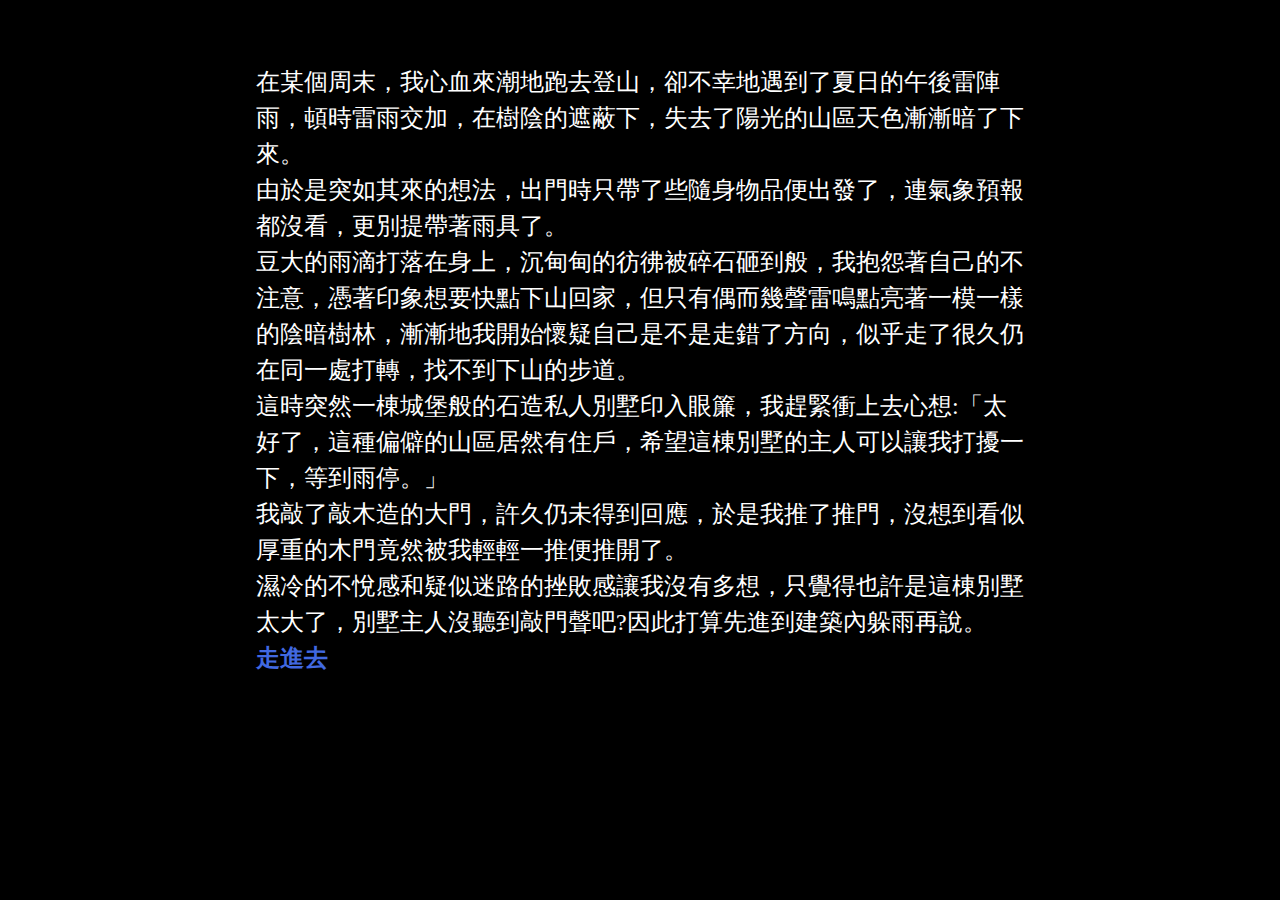
<file: RPG.html>
<!DOCTYPE html>
<html>
<head>
<meta charset="utf-8">
<title>RPG_古堡驚魂</title>
<style title="Twine CSS">@-webkit-keyframes appear{0%{opacity:0}to{opacity:1}}@keyframes appear{0%{opacity:0}to{opacity:1}}@-webkit-keyframes fade-in-out{0%,to{opacity:0}50%{opacity:1}}@keyframes fade-in-out{0%,to{opacity:0}50%{opacity:1}}@-webkit-keyframes rumble{50%{-webkit-transform:translateY(-0.2em);transform:translateY(-0.2em)}}@keyframes rumble{50%{-webkit-transform:translateY(-0.2em);transform:translateY(-0.2em)}}@-webkit-keyframes shudder{50%{-webkit-transform:translateX(0.2em);transform:translateX(0.2em)}}@keyframes shudder{50%{-webkit-transform:translateX(0.2em);transform:translateX(0.2em)}}@-webkit-keyframes box-flash{0%{background-color:white;color:white}}@keyframes box-flash{0%{background-color:white;color:white}}@-webkit-keyframes pulse{0%{-webkit-transform:scale(0, 0);transform:scale(0, 0)}20%{-webkit-transform:scale(1.2, 1.2);transform:scale(1.2, 1.2)}40%{-webkit-transform:scale(0.9, 0.9);transform:scale(0.9, 0.9)}60%{-webkit-transform:scale(1.05, 1.05);transform:scale(1.05, 1.05)}80%{-webkit-transform:scale(0.925, 0.925);transform:scale(0.925, 0.925)}to{-webkit-transform:scale(1, 1);transform:scale(1, 1)}}@keyframes pulse{0%{-webkit-transform:scale(0, 0);transform:scale(0, 0)}20%{-webkit-transform:scale(1.2, 1.2);transform:scale(1.2, 1.2)}40%{-webkit-transform:scale(0.9, 0.9);transform:scale(0.9, 0.9)}60%{-webkit-transform:scale(1.05, 1.05);transform:scale(1.05, 1.05)}80%{-webkit-transform:scale(0.925, 0.925);transform:scale(0.925, 0.925)}to{-webkit-transform:scale(1, 1);transform:scale(1, 1)}}@-webkit-keyframes shudder-in{0%, to{-webkit-transform:translateX(0em);transform:translateX(0em)}5%, 25%, 45%{-webkit-transform:translateX(-1em);transform:translateX(-1em)}15%, 35%, 55%{-webkit-transform:translateX(1em);transform:translateX(1em)}65%{-webkit-transform:translateX(-0.6em);transform:translateX(-0.6em)}75%{-webkit-transform:translateX(0.6em);transform:translateX(0.6em)}85%{-webkit-transform:translateX(-0.2em);transform:translateX(-0.2em)}95%{-webkit-transform:translateX(0.2em);transform:translateX(0.2em)}}@keyframes shudder-in{0%, to{-webkit-transform:translateX(0em);transform:translateX(0em)}5%, 25%, 45%{-webkit-transform:translateX(-1em);transform:translateX(-1em)}15%, 35%, 55%{-webkit-transform:translateX(1em);transform:translateX(1em)}65%{-webkit-transform:translateX(-0.6em);transform:translateX(-0.6em)}75%{-webkit-transform:translateX(0.6em);transform:translateX(0.6em)}85%{-webkit-transform:translateX(-0.2em);transform:translateX(-0.2em)}95%{-webkit-transform:translateX(0.2em);transform:translateX(0.2em)}}@-webkit-keyframes rumble-in{0%, to{-webkit-transform:translateY(0em);transform:translateY(0em)}5%, 25%, 45%{-webkit-transform:translateY(-1em);transform:translateY(-1em)}15%, 35%, 55%{-webkit-transform:translateY(1em);transform:translateY(1em)}65%{-webkit-transform:translateY(-0.6em);transform:translateY(-0.6em)}75%{-webkit-transform:translateY(0.6em);transform:translateY(0.6em)}85%{-webkit-transform:translateY(-0.2em);transform:translateY(-0.2em)}95%{-webkit-transform:translateY(0.2em);transform:translateY(0.2em)}}@keyframes rumble-in{0%, to{-webkit-transform:translateY(0em);transform:translateY(0em)}5%, 25%, 45%{-webkit-transform:translateY(-1em);transform:translateY(-1em)}15%, 35%, 55%{-webkit-transform:translateY(1em);transform:translateY(1em)}65%{-webkit-transform:translateY(-0.6em);transform:translateY(-0.6em)}75%{-webkit-transform:translateY(0.6em);transform:translateY(0.6em)}85%{-webkit-transform:translateY(-0.2em);transform:translateY(-0.2em)}95%{-webkit-transform:translateY(0.2em);transform:translateY(0.2em)}}@-webkit-keyframes slide-right{0%{-webkit-transform:translateX(-100vw);transform:translateX(-100vw)}}@keyframes slide-right{0%{-webkit-transform:translateX(-100vw);transform:translateX(-100vw)}}@-webkit-keyframes slide-left{0%{-webkit-transform:translateX(100vw);transform:translateX(100vw)}}@keyframes slide-left{0%{-webkit-transform:translateX(100vw);transform:translateX(100vw)}}@-webkit-keyframes slide-up{0%{-webkit-transform:translateY(100vh);transform:translateY(100vh)}}@keyframes slide-up{0%{-webkit-transform:translateY(100vh);transform:translateY(100vh)}}@-webkit-keyframes slide-down{0%{-webkit-transform:translateY(-100vh);transform:translateY(-100vh)}}@keyframes slide-down{0%{-webkit-transform:translateY(-100vh);transform:translateY(-100vh)}}@-webkit-keyframes flicker{0%,29%,31%,63%,65%,77%,79%,86%,88%,91%,93%{opacity:0}30%{opacity:0.2}64%{opacity:0.4}78%{opacity:0.6}87%{opacity:0.8}92%, to{opacity:1}}@keyframes flicker{0%,29%,31%,63%,65%,77%,79%,86%,88%,91%,93%{opacity:0}30%{opacity:0.2}64%{opacity:0.4}78%{opacity:0.6}87%{opacity:0.8}92%, to{opacity:1}}.debug-mode tw-expression[type=hookref]{background-color:rgba(115,123,140,0.15)}.debug-mode tw-expression[type=hookref]::after{font-size:0.8rem;padding-left:0.2rem;padding-right:0.2rem;vertical-align:top;content:"?" attr(name)}.debug-mode tw-expression[type=variable]{background-color:rgba(140,128,115,0.15)}.debug-mode tw-expression[type=variable]::after{font-size:0.8rem;padding-left:0.2rem;padding-right:0.2rem;vertical-align:top;content:"$" attr(name)}.debug-mode tw-expression[type=tempVariable]{background-color:rgba(140,128,115,0.15)}.debug-mode tw-expression[type=tempVariable]::after{font-size:0.8rem;padding-left:0.2rem;padding-right:0.2rem;vertical-align:top;content:"_" attr(name)}.debug-mode tw-expression[type=macro]:nth-of-type(4n+0){background-color:rgba(136,153,102,0.15)}.debug-mode tw-expression[type=macro]:nth-of-type(2n+1){background-color:rgba(102,153,102,0.15)}.debug-mode tw-expression[type=macro]:nth-of-type(4n+2){background-color:rgba(102,153,136,0.15)}.debug-mode tw-expression[type=macro][name="for"],.debug-mode tw-expression[type=macro][name="loop"],.debug-mode tw-expression[type=macro][name="print"],.debug-mode tw-expression[type=macro][name="enchant"],.debug-mode tw-expression[type=macro][name="display"]{background-color:rgba(0,170,255,0.1) !important}.debug-mode tw-expression[type=macro][name="if"],.debug-mode tw-expression[type=macro][name="if"]+tw-hook:not([name]),.debug-mode tw-expression[type=macro][name="unless"],.debug-mode tw-expression[type=macro][name="unless"]+tw-hook:not([name]),.debug-mode tw-expression[type=macro][name="elseif"],.debug-mode tw-expression[type=macro][name="elseif"]+tw-hook:not([name]),.debug-mode tw-expression[type=macro][name="else"],.debug-mode tw-expression[type=macro][name="else"]+tw-hook:not([name]){background-color:rgba(0,255,0,0.1) !important}.debug-mode tw-expression[type=macro][name="hidden"],.debug-mode tw-expression[type=macro].false{background-color:rgba(255,0,0,0.2) !important}.debug-mode tw-expression[type=macro][name="hidden"]+tw-hook:not([name]),.debug-mode tw-expression[type=macro].false+tw-hook:not([name]){display:none}.debug-mode tw-expression[type=macro][name="either"],.debug-mode tw-expression[type=macro][name="a"],.debug-mode tw-expression[type=macro][name="dm"],.debug-mode tw-expression[type=macro][name="ds"],.debug-mode tw-expression[type=macro][name="array"],.debug-mode tw-expression[type=macro][name^="sub"],.debug-mode tw-expression[type=macro][name="altered"],.debug-mode tw-expression[type=macro][name="count"],.debug-mode tw-expression[type=macro][name^="data"],.debug-mode tw-expression[type=macro][name="find"],.debug-mode tw-expression[type=macro][name$="ed"],.debug-mode tw-expression[type=macro][name$="-pass"],.debug-mode tw-expression[type=macro][name="range"],.debug-mode tw-expression[type=macro][name^="num"],.debug-mode tw-expression[type=macro][name^="str"],.debug-mode tw-expression[type=macro][name="text"],.debug-mode tw-expression[type=macro][name^="lower"],.debug-mode tw-expression[type=macro][name^="upper"],.debug-mode tw-expression[type=macro][name="words"],.debug-mode tw-expression[type=macro][name="ceil"],.debug-mode tw-expression[type=macro][name="floor"],.debug-mode tw-expression[type=macro][name="random"],.debug-mode tw-expression[type=macro][name="abs"],.debug-mode tw-expression[type=macro][name="cos"],.debug-mode tw-expression[type=macro][name="exp"],.debug-mode tw-expression[type=macro][name^="log"],.debug-mode tw-expression[type=macro][name="max"],.debug-mode tw-expression[type=macro][name="min"],.debug-mode tw-expression[type=macro][name="pow"],.debug-mode tw-expression[type=macro][name="sign"],.debug-mode tw-expression[type=macro][name="sin"],.debug-mode tw-expression[type=macro][name="sqrt"],.debug-mode tw-expression[type=macro][name="tan"],.debug-mode tw-expression[type=macro][name="round"],.debug-mode tw-expression[type=macro][name^="hsl"],.debug-mode tw-expression[type=macro][name^="rgb"]{background-color:rgba(255,255,0,0.2) !important}.debug-mode tw-expression[type=macro][name$="-game"],.debug-mode tw-expression[type=macro][name="move"],.debug-mode tw-expression[type=macro][name="put"],.debug-mode tw-expression[type=macro][name="set"]{background-color:rgba(255,128,0,0.2) !important}.debug-mode tw-expression[type=macro][name^="link"],.debug-mode tw-expression[type=macro][name$="-link"],.debug-mode tw-expression[type=macro][name="dropdown"],.debug-mode tw-expression[type=macro][name^="click"],.debug-mode tw-expression[type=macro][name="goto"],.debug-mode tw-expression[type=macro][name="undo"],.debug-mode tw-expression[type=macro][name^="mouseo"]{background-color:rgba(32,191,223,0.2) !important}.debug-mode tw-expression[type=macro][name^="replace"],.debug-mode tw-expression[type=macro][name^="prepend"],.debug-mode tw-expression[type=macro][name^="append"],.debug-mode tw-expression[type=macro][name="show"],.debug-mode tw-expression[type=macro][name^="remove"]{background-color:rgba(223,96,32,0.2) !important}.debug-mode tw-expression[type=macro][name="event"],.debug-mode tw-expression[type=macro][name="live"]{background-color:rgba(32,32,223,0.2) !important}.debug-mode tw-expression[type=macro][name="align"],.debug-mode tw-expression[type=macro][name^="colo"],.debug-mode tw-expression[type=macro][name="background"],.debug-mode tw-expression[type=macro][name="css"],.debug-mode tw-expression[type=macro][name="font"],.debug-mode tw-expression[type=macro][name="hook"],.debug-mode tw-expression[type=macro][name$="-style"],.debug-mode tw-expression[type=macro][name^="text-"],.debug-mode tw-expression[type=macro][name^="transition"],.debug-mode tw-expression[type=macro][name^="t8n"],.debug-mode tw-expression[type=macro][name="live"]{background-color:rgba(255,191,0,0.2) !important}.debug-mode tw-expression[type=macro]::before{content:"(" attr(name) ":)";padding:0 0.5rem;font-size:1rem;vertical-align:middle;line-height:normal;background-color:inherit;border:1px solid rgba(255,255,255,0.5)}.debug-mode tw-hook{background-color:rgba(0,85,255,0.1) !important}.debug-mode tw-hook::before{font-size:0.8rem;padding-left:0.2rem;padding-right:0.2rem;vertical-align:top;content:"["}.debug-mode tw-hook::after{font-size:0.8rem;padding-left:0.2rem;padding-right:0.2rem;vertical-align:top;content:"]"}.debug-mode tw-hook[name]::after{font-size:0.8rem;padding-left:0.2rem;padding-right:0.2rem;vertical-align:top;content:"]<" attr(name) "|"}.debug-mode tw-pseudo-hook{background-color:rgba(255,170,0,0.1) !important}.debug-mode tw-collapsed::before{font-size:0.8rem;padding-left:0.2rem;padding-right:0.2rem;vertical-align:top;content:"{"}.debug-mode tw-collapsed::after{font-size:0.8rem;padding-left:0.2rem;padding-right:0.2rem;vertical-align:top;content:"}"}.debug-mode tw-verbatim::before,.debug-mode tw-verbatim::after{font-size:0.8rem;padding-left:0.2rem;padding-right:0.2rem;vertical-align:top;content:"`"}.debug-mode tw-align[style*="text-align: center"]{background:linear-gradient(to right, rgba(255,204,189,0) 0%, rgba(255,204,189,0.25) 50%, rgba(255,204,189,0) 100%)}.debug-mode tw-align[style*="text-align: left"]{background:linear-gradient(to right, rgba(255,204,189,0.25) 0%, rgba(255,204,189,0) 100%)}.debug-mode tw-align[style*="text-align: right"]{background:linear-gradient(to right, rgba(255,204,189,0) 0%, rgba(255,204,189,0.25) 100%)}.debug-mode tw-column{background-color:rgba(189,228,255,0.2)}.debug-mode tw-enchantment{animation:enchantment 0.5s infinite;-webkit-animation:enchantment 0.5s infinite;border:1px solid}.debug-mode tw-link::after,.debug-mode tw-broken-link::after{font-size:0.8rem;padding-left:0.2rem;padding-right:0.2rem;vertical-align:top;content:attr(passage-name)}.debug-mode tw-include{background-color:rgba(204,128,51,0.1)}.debug-mode tw-include::before{font-size:0.8rem;padding-left:0.2rem;padding-right:0.2rem;vertical-align:top;content:attr(type) ' "' attr(title) '"'}@keyframes enchantment{0%,to{border-color:#ffb366}50%{border-color:#6fc}}@-webkit-keyframes enchantment{0%,to{border-color:#ffb366}50%{border-color:#6fc}}tw-debugger{position:fixed;box-sizing:border-box;bottom:0;right:0;z-index:999999;min-width:10em;min-height:1em;padding:0em 1em 1em 1em;font-size:1.25em;font-family:sans-serif;color:#000;border-left:solid #000 2px;border-top:solid #000 2px;border-top-left-radius:.5em;background:#fff;opacity:1}tw-debugger select{margin-right:1em;width:12em}tw-debugger button{border-radius:3px;border:solid #999 1px;margin:auto 4px;background-color:#fff;font-size:inherit;color:#000}tw-debugger button.enabled{background-color:#eee;box-shadow:inset #ddd 3px 5px 0.5em}tw-debugger .panel{display:-webkit-box;display:-webkit-flex;display:-moz-flex;display:-ms-flexbox;display:flex;-webkit-box-direction:normal;-webkit-box-orient:vertical;-webkit-flex-direction:column;-moz-flex-direction:column;-ms-flex-direction:column;flex-direction:column;position:absolute;bottom:100%;left:-2px;right:0;padding:1em;max-height:40vh;overflow-y:scroll;overflow-x:hidden;z-index:999998;background:#fff;border:inherit;border-bottom:solid #999 2px;border-top-left-radius:.5em;border-bottom-left-radius:.5em;font-size:0.8em}tw-debugger .panel:empty,tw-debugger .panel[hidden]{display:none}tw-debugger .panel table{border-spacing:0px}tw-debugger .variable-row{display:-webkit-box;display:-webkit-flex;display:-moz-flex;display:-ms-flexbox;display:flex;-webkit-box-direction:normal;-webkit-box-orient:horizontal;-webkit-flex-direction:row;-moz-flex-direction:row;-ms-flex-direction:row;flex-direction:row;flex-shrink:0}tw-debugger .variable-row:nth-child(2n){background:#EEE}tw-debugger .variable-name{display:inline-block;width:50%}tw-debugger .temporary-variable-scope{opacity:0.8;font-size:0.75em}tw-debugger .temporary-variable-scope::before{content:" in "}tw-debugger .global::before{content:"$"}tw-debugger .temporary::before{content:"_"}tw-debugger .variable-path{opacity:0.4}tw-debugger .variable-value{display:inline-block;width:50%}tw-debugger .error-row{background-color:rgba(230,101,204,0.3)}tw-debugger .error-row:nth-child(2n){background-color:rgba(237,145,219,0.3)}tw-debugger .error-row *{padding:0.25em 0.5em}tw-debugger .error-row .error-message{cursor:help}tw-debugger .panel-source{font-family:monospace;overflow-x:scroll;white-space:pre}tw-debugger .tabs{padding-bottom:0.5em}tw-debugger .tab{border-radius:0px 0px 0.5em 0.5em;border-top:none}tw-dialog{z-index:999997;position:fixed;left:auto;right:auto;bottom:auto;top:auto;border:#fff solid 2px;padding:2em;color:#fff;background-color:#000;display:block;max-width:50vw;max-height:75vh;overflow:hidden}tw-dialog input[type=text]{font-size:inherit;width:100%}tw-backdrop{z-index:999996;position:fixed;top:0;left:0;right:0;bottom:0;background-color:rgba(0,0,0,0.8);display:flex;align-items:center;justify-content:center}tw-link,.link,tw-icon,.enchantment-clickblock{cursor:pointer}tw-link,.enchantment-link{color:#4169E1;font-weight:bold;text-decoration:none;transition:color 0.2s ease-in-out}tw-passage tw-enchantment[style^="color"] tw-link:not(:hover),tw-passage tw-enchantment[style*=" color"] tw-link:not(:hover),tw-passage tw-enchantment[style^="color"] .enchantment-link:not(:hover),tw-passage tw-enchantment[style*=" color"] .enchantment-link:not(:hover){color:inherit}tw-link:hover,.enchantment-link:hover{color:#00bfff}tw-link:active,.enchantment-link:active{color:#DD4B39}.visited{color:#6941e1}tw-passage tw-enchantment[style^="color"] .visited:not(:hover),tw-passage tw-enchantment[style*=" color"] .visited:not(:hover){color:inherit}.visited:hover{color:#E3E}tw-broken-link{color:#993333;border-bottom:2px solid #993333;cursor:not-allowed}tw-passage tw-enchantment[style^="color"] tw-broken-link:not(:hover),tw-passage tw-enchantment[style*=" color"] tw-broken-link:not(:hover){color:inherit}.enchantment-mouseover{border-bottom:1px dashed #666}.enchantment-mouseout{border:rgba(64,149,191,0.25) 1px solid}.enchantment-mouseout:hover{background-color:rgba(64,149,191,0.25);border:transparent 1px solid;border-radius:0.2em}.enchantment-clickblock{box-shadow:inset 0 0 0 0.5vmax;display:block;color:rgba(65,105,225,0.5);transition:color 0.2s ease-in-out}.enchantment-clickblock:hover{color:rgba(0,191,255,0.5)}.enchantment-clickblock:active{color:rgba(222,78,59,0.5)}html{margin:0;height:100%;overflow-x:hidden}*,:before,:after{position:relative;box-sizing:inherit}body{margin:0;height:100%}tw-storydata{display:none}tw-story{display:-webkit-box;display:-webkit-flex;display:-moz-flex;display:-ms-flexbox;display:flex;-webkit-box-direction:normal;-webkit-box-orient:vertical;-webkit-flex-direction:column;-moz-flex-direction:column;-ms-flex-direction:column;flex-direction:column;font:100% Georgia, serif;box-sizing:border-box;width:100%;min-height:100%;font-size:1.5em;line-height:1.5em;padding:5% 20%;margin:0;overflow:hidden;background-color:#000;color:#fff}tw-story br[data-cons]{display:block;height:0;margin:0.8ex 0}tw-story select{background-color:transparent;font:inherit;border-style:solid;padding:2px}tw-story select:not([disabled]){color:inherit}tw-passage{display:block}tw-sidebar{left:-5em;width:3em;position:absolute;text-align:center;display:block}tw-icon{display:block;margin:0.5em 0;opacity:0.2;font-size:2.75em}tw-icon:hover{opacity:0.4}tw-hook:empty,tw-expression:empty{display:none}tw-error{display:inline-block;border-radius:0.2em;padding:0.2em;font-size:1rem;cursor:help}tw-error.error{background-color:rgba(223,58,190,0.4);color:#fff}tw-error.warning{background-color:rgba(223,140,58,0.4);color:#fff;display:none}.debug-mode tw-error.warning{display:inline}tw-error-explanation{display:block;font-size:0.8rem;line-height:1rem}tw-error-explanation-button{cursor:pointer;line-height:0em;border-radius:1px;border:1px solid black;font-size:0.8rem;margin:0 0.4rem;opacity:0.5}tw-error-explanation-button .folddown-arrowhead{display:inline-block}tw-notifier{border-radius:0.2em;padding:0.2em;font-size:1rem;background-color:rgba(223,182,58,0.4);display:none}.debug-mode tw-notifier{display:inline}tw-notifier::before{content:attr(message)}tw-colour{border:1px solid black;display:inline-block;width:1em;height:1em}h1{font-size:3em}h2{font-size:2.25em}h3{font-size:1.75em}h1,h2,h3,h4,h5,h6{line-height:1em;margin:0.3em 0 0.6em 0}pre{font-size:1rem;line-height:initial}small{font-size:70%}big{font-size:120%}mark{color:rgba(0,0,0,0.6);background-color:#ff9}ins{color:rgba(0,0,0,0.6);background-color:rgba(255,242,204,0.5);border-radius:0.5em;box-shadow:0em 0em 0.2em #ffe699;text-decoration:none}center{text-align:center;margin:0 auto;width:60%}blink{text-decoration:none;animation:fade-in-out 1s steps(1, end) infinite alternate;-webkit-animation:fade-in-out 1s steps(1, end) infinite alternate}tw-align{display:block}tw-columns{display:-webkit-box;display:-webkit-flex;display:-moz-flex;display:-ms-flexbox;display:flex;-webkit-box-direction:normal;-webkit-box-orient:horizontal;-webkit-flex-direction:row;-moz-flex-direction:row;-ms-flex-direction:row;flex-direction:row;-webkit-box-pack:justify;-ms-flex-pack:justify;-webkit-justify-content:space-between;-moz-justify-content:space-between;justify-content:space-between}tw-outline{color:white;text-shadow:-1px -1px 0 #000, 1px -1px 0 #000, -1px 1px 0 #000, 1px 1px 0 #000}tw-shadow{text-shadow:0.08em 0.08em 0.08em #000}tw-emboss{text-shadow:0.08em 0.08em 0em #000;color:white}tw-condense{letter-spacing:-0.08em}tw-expand{letter-spacing:0.1em}tw-blur{color:transparent;text-shadow:0em 0em 0.08em #000}tw-blurrier{color:transparent;text-shadow:0em 0em 0.2em #000}tw-blurrier::selection{background-color:transparent;color:transparent}tw-blurrier::-moz-selection{background-color:transparent;color:transparent}tw-smear{color:transparent;text-shadow:0em 0em 0.02em rgba(0,0,0,0.75),-0.2em 0em 0.5em rgba(0,0,0,0.5),0.2em 0em 0.5em rgba(0,0,0,0.5)}tw-mirror{display:inline-block;transform:scaleX(-1);-webkit-transform:scaleX(-1)}tw-upside-down{display:inline-block;transform:scaleY(-1);-webkit-transform:scaleY(-1)}tw-fade-in-out{text-decoration:none;animation:fade-in-out 2s ease-in-out infinite alternate;-webkit-animation:fade-in-out 2s ease-in-out infinite alternate}tw-rumble{-webkit-animation:rumble linear 0.1s 0s infinite;animation:rumble linear 0.1s 0s infinite;display:inline-block}tw-shudder{-webkit-animation:shudder linear 0.1s 0s infinite;animation:shudder linear 0.1s 0s infinite;display:inline-block}tw-shudder-in{animation:shudder-in 1s ease-out;-webkit-animation:shudder-in 1s ease-out}.transition-in{-webkit-animation:appear 0ms step-start;animation:appear 0ms step-start}.transition-out{-webkit-animation:appear 0ms step-end;animation:appear 0ms step-end}[data-t8n^=dissolve].transition-in{-webkit-animation:appear .8s;animation:appear .8s}[data-t8n^=dissolve].transition-out{-webkit-animation:appear .8s reverse;animation:appear .8s reverse}[data-t8n^=shudder].transition-in{display:inline-block;-webkit-animation:shudder-in .8s;animation:shudder-in .8s}[data-t8n^=shudder].transition-out{display:inline-block;-webkit-animation:shudder-in .8s reverse;animation:shudder-in .8s reverse}[data-t8n^=rumble].transition-in{display:inline-block;-webkit-animation:rumble-in .8s;animation:rumble-in .8s}[data-t8n^=rumble].transition-out{display:inline-block;-webkit-animation:rumble-in .8s reverse;animation:rumble-in .8s reverse}[data-t8n^=boxflash].transition-in{-webkit-animation:box-flash .8s;animation:box-flash .8s}[data-t8n^=pulse].transition-in{-webkit-animation:pulse .8s;animation:pulse .8s;display:inline-block}[data-t8n^=pulse].transition-out{-webkit-animation:pulse .8s reverse;animation:pulse .8s reverse;display:inline-block}[data-t8n^=slideleft].transition-in{-webkit-animation:slide-left .8s;animation:slide-left .8s;display:inline-block}[data-t8n^=slideleft].transition-out{-webkit-animation:slide-right .8s reverse;animation:slide-right .8s reverse;display:inline-block}[data-t8n^=slideright].transition-in{-webkit-animation:slide-right .8s;animation:slide-right .8s;display:inline-block}[data-t8n^=slideright].transition-out{-webkit-animation:slide-left .8s reverse;animation:slide-left .8s reverse;display:inline-block}[data-t8n^=slideup].transition-in{-webkit-animation:slide-up .8s;animation:slide-up .8s;display:inline-block}[data-t8n^=slideup].transition-out{-webkit-animation:slide-down .8s reverse;animation:slide-down .8s reverse;display:inline-block}[data-t8n^=slidedown].transition-in{-webkit-animation:slide-down .8s;animation:slide-down .8s;display:inline-block}[data-t8n^=slidedown].transition-out{-webkit-animation:slide-up .8s reverse;animation:slide-up .8s reverse;display:inline-block}[data-t8n^=flicker].transition-in{-webkit-animation:flicker .8s;animation:flicker .8s}[data-t8n^=flicker].transition-out{-webkit-animation:flicker .8s reverse;animation:flicker .8s reverse}[data-t8n$=fast]{animation-duration:.4s;-webkit-animation-duration:.4s}[data-t8n$=slow]{animation-duration:1.6s;-webkit-animation-duration:1.6s}
</style>
</head>

<body>

<tw-story></tw-story>

<tw-storydata name="RPG_古堡驚魂" startnode="5" creator="Twine" creator-version="2.3.8" ifid="54245668-5886-4370-838E-E9A11A71C91D" zoom="1" format="Harlowe" format-version="3.1.0" options="" hidden><style role="stylesheet" id="twine-user-stylesheet" type="text/twine-css">.undo,.redo{
  display:none;
}
.room_name{
  font-size:30px;
  color:deeppink;
}
i{
  color:#A00200;
}
.visited{
  color:#4169E1
}
.End{
  color : purple;
  text-align:right;
}</style><script role="script" id="twine-user-script" type="text/twine-javascript"></script><tw-tag name="END" color="purple"></tw-tag><tw-passagedata pid="1" name="地牢" tags="" position="465,512" size="100,100">&lt;b class=&quot;room_name&quot;&gt;地牢&lt;/b&gt;
猛然的一陣暈眩感，當我靠近鐵門，不知為何突然湧現一股強烈的恐懼感。
但好奇心旋即我把從恐懼中拉了出來。
我用從主臥室拿到的鐵鑰匙插進鐵門的鑰匙孔，轉了轉，「喀!」的一聲，成功的打開了門鎖。
隨著嘎機嘎機的金屬摩擦聲，印入眼簾的是一具早已腐爛多時，蜷縮在角落的陰森白骨。
白骨雙手抱著頭，看似死前$important[恐懼著甚麼卻無能為力]。
白骨身旁散落著$discovery[一張紙條]和$discovery[一把昂貴的純銀製匕首]。
[[檢查紙條-&gt;紙條]]
[[離開房間-&gt;地下酒窖]]
(if:!($weapon is &quot;匕首&quot;))[(link: &quot;撿起匕首&quot;)[(set:$next_weapon to &quot;匕首&quot;,$link to &quot;地牢&quot;)(goto:&quot;撿起武器&quot;)]]
(set:$truth to true)</tw-passagedata><tw-passagedata pid="2" name="地下酒窖" tags="" position="714,549" size="100,100">&lt;b class=&quot;room_name&quot;&gt;地下酒窖&lt;/b&gt;
猶如宿舍房間大小般，由石頭砌成的狹長的小空間，右手邊有一扇鐵鏽斑斑的鐵門，左手邊則是一扇開了個小窗，透出淡淡紅色光芒的木門。
一桶桶的橡木桶整齊地貼齊牆面擺放著，散發著淡淡酒香，令人有些微醺。
可能是為了保存酒的關係，這裡格外的陰暗寒涼，酒氣聞久了也令人感到頭暈。
(if:!$truth)[催促著我$danger[快點離開這裡]。](else:)[$important[方才感到的不適感減輕了許多，也許該繼續深入探索。]]
[[走上樓梯回到大廳-&gt;正門大廳]]
(if:$key)[[試圖打開鐵鏽斑斑的鐵門-&gt;地牢]](if:!$key)[[試圖推開鐵鏽斑斑的鐵門-&gt;鎖著的地牢]]
[[打開透著詭異紅光的木門-&gt;儀式祭壇]]</tw-passagedata><tw-passagedata pid="3" name="儀式祭壇" tags="END" position="1030,512" size="100,100">&lt;b class=&quot;room_name&quot;&gt;儀式祭壇&lt;/b&gt;
(if:$fall)[我重重地摔落在地。]
地上用血紅色的字體畫著各式歪斜的符號，看起來像是奇幻電影場景中會友的魔法陣，正發出陣陣詭異的光芒，魔法陣之上是一口(if:!$truth)[純黑的棺材](else:)[$important[純黑的棺材]]。
(if:!$truth)[不知為何我只是待在這裡便感到全身無力，我癱軟在地動彈不得。]
(if:!$truth)[[[意識也......漸漸......地.....消逝-&gt;死亡]]](else:)[[[離開-&gt;地下酒窖]]]
(if:$read and $weapon is &quot;匕首&quot;)[[[將匕首刺進棺材中心臟的位置-&gt;結局]]](elseif:$read and $weapon is &quot;菜刀&quot;)[(link: &quot;將菜刀刺進棺材中心臟的位置&quot;)[(set:$base to true,$weapon to &quot;none&quot;)(goto:&quot;BOSS&quot;)]]
(if:!$truth)[&lt;div class=&quot;End&quot;&gt;END&lt;/div&gt;]</tw-passagedata><tw-passagedata pid="4" name="正門大廳" tags="" position="631,305" size="100,100">&lt;b class=&quot;room_name&quot;&gt;正門大廳&lt;/b&gt;
天花板上吊掛著一盞華麗的水晶燈，配著兩側牆上蠟燭造型的掛燈，散發著鵝黃的光線，替這個空間蒙上一層柔和的光芒。
一條紅色絲絨地毯從門口一路蔓延鋪設到大廳盡頭通往二樓的旋轉樓梯。
搭配著兩側牆上掛著的多幅有如歐洲貴族裝束的油畫自畫像，使我有種身處歐洲古堡的錯覺。
右手邊可以看到一扇白色的塑膠板門，令人聯想到猶如電影中法式餐廳廚房的入口。
雖然光線柔和但說實在有些陰暗，定睛細看，旋轉樓梯似乎還能向下蔓延到地下室。
[[走上旋轉樓梯-&gt;二樓走道]]
[[推開白色板門-&gt;廚房]]
[[走下旋轉樓梯-&gt;地下酒窖]]</tw-passagedata><tw-passagedata pid="5" name="序" tags="" position="68,318" size="100,100">在某個周末，我心血來潮地跑去登山，卻不幸地遇到了夏日的午後雷陣雨，頓時雷雨交加，在樹陰的遮蔽下，失去了陽光的山區天色漸漸暗了下來。
由於是突如其來的想法，出門時只帶了些隨身物品便出發了，連氣象預報都沒看，更別提帶著雨具了。
豆大的雨滴打落在身上，沉甸甸的彷彿被碎石砸到般，我抱怨著自己的不注意，憑著印象想要快點下山回家，但只有偶而幾聲雷鳴點亮著一模一樣的陰暗樹林，漸漸地我開始懷疑自己是不是走錯了方向，似乎走了很久仍在同一處打轉，找不到下山的步道。
這時突然一棟城堡般的石造私人別墅印入眼簾，我趕緊衝上去心想:「太好了，這種偏僻的山區居然有住戶，希望這棟別墅的主人可以讓我打擾一下，等到雨停。」
我敲了敲木造的大門，許久仍未得到回應，於是我推了推門，沒想到看似厚重的木門竟然被我輕輕一推便推開了。
濕冷的不悅感和疑似迷路的挫敗感讓我沒有多想，只覺得也許是這棟別墅太大了，別墅主人沒聽到敲門聲吧?因此打算先進到建築內躲雨再說。
[[走進去-&gt;開始]]
(set:$weapon to &quot;none&quot;,$item to &quot;none&quot;,$key to false,$truth to false,$fall to false,$read to false)
(set: $danger to (css:&quot;color:red&quot;), $important to (css:&quot;color:yellow&quot;),$discovery to (css:&quot;color:aqua&quot;))</tw-passagedata><tw-passagedata pid="6" name="二樓走道" tags="" position="674,124" size="100,100">&lt;b class=&quot;room_name&quot;&gt;二樓走道&lt;/b&gt;
走道上鋪著和大廳一樣的紅色絲絨地毯，擺放著些花瓶裝飾著，瓶身很乾淨，看起來像是有人會定期打掃，但是插在花瓶中的花朵卻有些萎靡，好似很久沒照到$discovery[日光]般。
說起來這棟建築二樓走道都沒有開窗，$discovery[日光照不進來]，只靠電燈照明，雖然外頭是下著雨的陰天，裡面卻異常昏暗，有如在黑夜中摸索般。
二樓走廊從樓梯口到走廊盡頭共有兩個房門。
靠近樓梯這間裡面是滿房的書架，堆滿了各式藏書，看起來像圖書室。
走廊盡頭的另一間則是有著一張雙人大床看起來像是主臥室。
[[走進圖書室-&gt;圖書室]]
[[走進主臥室-&gt;主臥室]]
[[走下旋轉樓梯回到大廳-&gt;正門大廳]]</tw-passagedata><tw-passagedata pid="7" name="圖書室" tags="" position="521,32" size="100,100">&lt;b class=&quot;room_name&quot;&gt;圖書室&lt;/b&gt;
好幾的多層書架整齊地收納著各式書籍，就連$discovery[宗教典籍]都有，$important[如果想要知道甚麼知識]似乎在這裡都查的到。
[[離開房間-&gt;二樓走道]]
(if:!($item is &quot;聖經&quot;))[(link: &quot;撿起聖經&quot;)[(set:$next_item to &quot;聖經&quot;,$link to &quot;圖書室&quot;)(goto:&quot;撿起物品&quot;)]]
(if:$truth)[[閱讀&quot;吸血鬼-德古拉&quot;-&gt;吸血鬼]]</tw-passagedata><tw-passagedata pid="8" name="主臥室" tags="" position="996,192" size="100,100">&lt;b class=&quot;room_name&quot;&gt;主臥室&lt;/b&gt;
房間裡放置一張華麗的(if:$truth)[$important[白色床單罩著的雙人床]](else:)[$danger[白色床單罩著的雙人床]]，看來別墅主人應該已經結婚了。
床旁邊有一張看似梳妝台的桌子，但奇怪的是那張桌子上雖然擺著像是化妝品的瓶瓶罐罐，卻沒有$discovery[任何一面鏡子]，因此我才覺得那&quot;應該&quot;是梳妝台。
我好奇地翻看了一下化妝品，發現竟然有$discovery[一把有些生鏽的鐵鑰匙]放在那邊。
[[離開房間-&gt;二樓走道]]
(if:$truth)[[[床單好像鼓鼓的，翻開看看有什麼好了-&gt;BOSS]]](else:)[[[床單好像鼓鼓的，翻開看看有什麼好了-&gt;摔落]]]
(if:$key is false)[[拿走鑰匙-&gt;得到鑰匙]]</tw-passagedata><tw-passagedata pid="9" name="廚房" tags="" position="840,297" size="100,100">&lt;b class=&quot;room_name&quot;&gt;廚房&lt;/b&gt;
推開門板後看到的是一張鐵製大桌子，桌子上方整齊地擺放著各式碗盤和食材，桌子正中央放著砧板和$discovery[菜刀]。
桌子後方是三個瓦斯爐台，爐台旁邊掛著$discovery[洋蔥、蒜頭]等辛香料。
牆上掛著洋蔥等
[[離開廚房-&gt;正門大廳]]
(if:!($weapon is &quot;菜刀&quot;))[(link: &quot;撿起菜刀&quot;)[(set:$next_weapon to &quot;菜刀&quot;,$link to &quot;廚房&quot;)(goto:&quot;撿起武器&quot;)]]
(if:!($item is &quot;大蒜&quot;))[(link: &quot;撿起大蒜&quot;)[(set:$next_item to &quot;大蒜&quot;,$link to &quot;廚房&quot;)(goto:&quot;撿起物品&quot;)]]</tw-passagedata><tw-passagedata pid="10" name="開始" tags="" position="331,315" size="100,100">(set:$weapon to &quot;none&quot;,$item to &quot;none&quot;,$key to false,$truth to false,$fall to false,$read to false,$base to false,$weak to false,$word to &quot;none&quot;)
「轟隆!!」隨著一聲巨響，整棟建築有如地震般晃動，閃電似乎不偏不倚地劈中了這棟別墅。
「......」
我似乎因為受到這股衝擊而摔倒在地，仍有些暈眩地起身。
唯一出口的厚重木製大門也受到這股衝擊而看上去有些扭曲變形，雙手撐在門上用力推也紋風不動。
[[看來只能先尋找一下別墅主人了-&gt;正門大廳]]</tw-passagedata><tw-passagedata pid="11" name="鎖著的地牢" tags="" position="462,668" size="100,100">我推了推鐵門，鐵門發出了嘈雜的金屬摩擦聲，好像有股力量抵擋著我推開它。
這時我發現鐵門上有個小孔，似乎需要$important[鑰匙]才能打開。
[[放棄打開鐵門-&gt;地下酒窖]]</tw-passagedata><tw-passagedata pid="12" name="得到鑰匙" tags="" position="1126,82" size="100,100">(set:$key to true)
雖然有些亂碰別人的東西有些罪惡感，但是出於可能在$important[那裡會用到]的好奇心，我還是打算先把鑰匙撿起來。
[[撿起略為生鏽的鐵鑰匙收好-&gt;主臥室]]</tw-passagedata><tw-passagedata pid="13" name="紙條" tags="" position="303,534" size="100,100">(set:_temp to (css:&quot;color:blue&quot;))
紙條上起初幾行是工整的原子筆字跡，有如筆記般記錄著:
_temp[1.它很害怕大蒜和十字架。
2.使用大蒜和十字架後才能傷害它刀槍不入的身軀。
3.銀製的器具才有辦法傷害它。]
//放棄嗎?放棄吧!放棄嗎?放棄吧!放......
不管怎麼做......他......他都會重生。
每次殺死他還是會重生。
不要靠近主臥室，千萬不要靠近主臥室。
床單底下的怪物會纏上來，追著......追著.......追著......不......不要。//
後半段以血歪歪斜斜地書寫的字跡，將死者生前的恐懼一覽無遺地透漏給我。
[[顫抖地放下紙條-&gt;地牢]]</tw-passagedata><tw-passagedata pid="14" name="撿起武器" tags="" position="1536,484" size="100,100">我(if:!($weapon is &quot;none&quot;))[丟掉了身上的$weapon，]撿起$next_weapon。
(link:&quot;收好&quot;+$next_weapon)[(goto:$link)]
(set:$weapon to $next_weapon)</tw-passagedata><tw-passagedata pid="15" name="撿起物品" tags="" position="1539,621" size="100,100">我(if:!($item is &quot;none&quot;))[丟掉了身上的$item，]撿起$next_item。
(link:&quot;收好&quot;+$next_item)[(goto:$link)]
(set:$item to $next_item)</tw-passagedata><tw-passagedata pid="16" name="吸血鬼" tags="" position="330,77" size="100,100">德古拉--傳說中的$discovery[吸血鬼]。
據說它和惡魔交易獲得了永恆的生命、不滅的軀體以及靈體化的力量，但是它也因此變得非常渴望鮮血，而且無法受到太陽照射。
它常常透過$important[靈體化的方式來襲擊人類，吸取鮮血，本體則喜歡窩在黑色的棺材中靜養]。
任何方式都無法殺死德古拉(包含陽光)，除非你有辦法$important[刺傷本體的心臟]。
[[放下書本-&gt;圖書室]]
(set:$read to true)</tw-passagedata><tw-passagedata pid="17" name="BOSS" tags="" position="1200,258" size="100,100">(if:$word is &quot;none&quot;)[(if:$base)[我將鋒利閃亮的菜刀精準地刺進了棺木中。
沒想到菜刀竟然應聲斷裂，此時你聽到了背後響起了毛骨悚然的腳步聲。](else:)[我掀開床單，赫然發現床單下面竟然不是床墊，而是一口棺材，純木製成，上面沒有任何裝飾，只刻了幾個字--我的名子。
此時你聽到了背後響起了毛骨悚然的腳步聲。]
一個一身漆黑的男人出現在你身後，它身材乾瘦，膚色蒼白，雙眼眼窩深陷，露出一口森森白牙，兩顆尖銳的犬齒，鋒利的令我背脊發寒。](else:)[$word]
[[閉上雙眼，放棄抵抗-&gt;被咬]]
(if:$item is not &quot;none&quot;)[[使用$item攻擊-&gt;物品攻擊]]
(if:$weapon is not &quot;none&quot;)[[使用$weapon攻擊-&gt;武器攻擊]]</tw-passagedata><tw-passagedata pid="18" name="摔落" tags="END" position="987,358" size="100,100">我掀開床單，赫然發現床單下面竟然不是床墊，而是一口棺材，純木製成，上面沒有任何裝飾，只刻了幾個字--我的名子。
我嚇了一跳，床單跌落在地，定睛一看，床單根本不是潔白的，床單背面血跡斑斑，令人怵目驚心。
突然棺材打了開來，只見棺材內是無盡的黑暗逐漸的朝我靠近，不，是我被人推了一把跌落進棺材中。
[[我只感到自己在黑暗中下落......下落。-&gt;儀式祭壇]]
(set:$fall to true)</tw-passagedata><tw-passagedata pid="19" name="死亡" tags="" position="745,732" size="100,100">&lt;b class=&quot;room_name&quot;&gt;我死了嗎?&lt;/b&gt;
(set:_temp to (random:1,3))
**Hint :** 
(if:_temp is 1)[$important[黃色字體表示重要的線索，可能和後續的探索有關。]
$danger[紅色字體代表這個地方可能有淺藏的危險。]
$discovery[藍色字體代表你有所發現，可能是和真相相關又或者是發現了可撿取的物品，如果撿不起來的話不妨在更接近真相後再來拜訪，你也許會有意外的發現喔。]](elseif:_temp is 2)[你知道嗎?你的身上最多只會有一件武器和一個物品，如果你想要撿起新的東西，便會丟棄舊有的東西，但鑰匙由於很小，所以不會佔據物品空間喔!
(PS.想要撿回丟棄的武器或物品請回到最初發現的房間重新撿取，丟掉的東西並不會掉落在丟棄的房間內。)](else:)[在有重大發現後不妨回去曾經去過的房間，也許你會有新發現喔!]
[[回過神來-&gt;開始]]
(if:$truth)[(link: &quot;我究竟做錯了甚麼?&quot;)[(set:$weapon to &quot;none&quot;,$item to &quot;none&quot;,$fall to false,$read to false,$base to false,$weak to false,$word to &quot;none&quot;)(goto:&quot;地牢&quot;)]]
&lt;img src=&quot;images/coffin.jpg&quot;/&gt;</tw-passagedata><tw-passagedata pid="20" name="結局" tags="END" position="1042,655" size="100,100">我將鋒利閃亮的匕首精準地刺進了棺木中。
隨著一聲悽慘尖銳的慘叫，終於成功的消滅了這個不死的怪物。
我回到大廳，發現外頭已經是黃昏時分，而方才的暴雨已經停了，一道彩虹掛在天邊。
我走出別墅，踏上歸途。
突然一隻蝙蝠飛過，你的目光追隨著它回頭望去，方才還在的偌大別墅竟消失無蹤，我感到有些悵然，不知道這一切究竟是真?是夢?。
[[回過神來-&gt;開始]]，我繼續朝著走向回家的道路前進。
&lt;div class=&quot;End&quot;&gt;END&lt;/div&gt;</tw-passagedata><tw-passagedata pid="21" name="物品攻擊" tags="" position="1368,103" size="100,100">(if:$item is &quot;大蒜&quot;)[我將大蒜捏碎，扔向吸血鬼，吸血鬼想要閃避，但這裡空間實在是太狹窄了，加上大蒜氣味的力量似乎已經削弱了吸血鬼的能力，大蒜直接砸在吸血鬼身上。(set:$word to &quot;吸血鬼慌張地拍打著被大蒜濺到的部位，但是反而將蒜泥抹的身上到處都是。\n我不放過這個機會緩緩靠近它，打算給它致命一擊。&quot;)](elseif:$item is &quot;聖經&quot;)[我拿出聖經，將畫有十字架的正面朝向吸血鬼，並且開始胡亂朗讀聖經上面的隨意章節，吸血鬼聽到趕緊別過頭，雙手摀住雙耳。(set:$word to &quot;吸血鬼摀著雙耳大叫著，試圖掩蓋掉我朗誦的聲音，不敢直視十字架，卻不時撇向我，但在看到聖經的瞬間又轉回向後方。\n我不放過這個機會維持著手拿聖經朝向它的姿勢，邊念誦著任意的章節，緩緩靠近它，打算給它致命一擊。&quot;)]
[[它看起來似乎很痛苦的樣子-&gt;BOSS]]
(set:$item to &quot;none&quot;,$weak to true)</tw-passagedata><tw-passagedata pid="22" name="武器攻擊" tags="" position="1363,338" size="100,100">我衝向前，拿起$weapon刺向吸血鬼的心臟，打算給它致命一擊，(if:$weapon is &quot;菜刀&quot; or !$weak)[沒想到$weapon在碰觸到它身體的瞬間，有如砸在石頭上般，應聲斷裂。
[[我看著只剩下刀柄的$weapon發楞-&gt;BOSS]]](elseif:$weapon is &quot;匕首&quot;)[鋒利的匕首輕易地沒入吸血鬼的體內，我趕緊跳開和它拉開距離。
吸血鬼發出尖銳的慘叫，試圖去拔出銀製匕首，但一碰到匕首，它的身體變化成了點點灰燼飄散，終於它全身化作塵埃消逝在空氣中。
[[成功了嗎?-&gt;結局?]]]
(set:$weapon to &quot;none&quot;)</tw-passagedata><tw-passagedata pid="23" name="被咬" tags="END" position="1259,785" size="100,100">我緊閉雙眼，心中祈禱著這是一場夢。
但旋即頸部傳來一陣劇痛，我掙扎著但對方壓制著我的雙手，且力氣大到我動彈不得。
漸漸地我放棄了掙扎......雙手癱軟垂落。
[[意識也......漸漸......地.....消逝-&gt;死亡]]
&lt;div class=&quot;End&quot;&gt;END&lt;/div&gt;</tw-passagedata><tw-passagedata pid="24" name="結局?" tags="END" position="1363,512" size="100,100">看著吸血鬼散成的灰燼，在昏黃燈光的照耀下，搖曳生輝，熠熠如繁星閃爍，我忽然覺得這樣看著他們落下也有些美感。
死裡逃生的安心感隨著塵埃落地湧了上來，疲憊感也立即襲來，我的無力抵抗漸漸沉重的眼皮，意識也漸漸模糊。
讓我睡一下吧!
叩!叩!叩!的腳步聲再度響起，但我已無力去想像這究竟是成功後作的夢，
[[亦或只是這場惡夢的延續。-&gt;死亡]]
&lt;div class=&quot;End&quot;&gt;END&lt;/div&gt;</tw-passagedata></tw-storydata>

<script title="Twine engine code" data-main="harlowe">"use strict";function _defineProperty(e,t,n){return t in e?Object.defineProperty(e,t,{value:n,enumerable:!0,configurable:!0,writable:!0}):e[t]=n,e}function _toConsumableArray(e){if(Array.isArray(e)){for(var t=0,n=Array(e.length);t<e.length;t++)n[t]=e[t];return n}return Array.from(e)}var _slicedToArray=function(){function e(e,t){var n=[],r=!0,i=!1,o=void 0;try{for(var a,s=e[Symbol.iterator]();!(r=(a=s.next()).done)&&(n.push(a.value),!t||n.length!==t);r=!0);}catch(e){i=!0,o=e}finally{try{!r&&s.return&&s.return()}finally{if(i)throw o}}return n}return function(t,n){if(Array.isArray(t))return t;if(Symbol.iterator in Object(t))return e(t,n);throw new TypeError("Invalid attempt to destructure non-iterable instance")}}(),_typeof="function"==typeof Symbol&&"symbol"==typeof Symbol.iterator?function(e){return typeof e}:function(e){return e&&"function"==typeof Symbol&&e.constructor===Symbol&&e!==Symbol.prototype?"symbol":typeof e};!function(){/**
 * @license almond 0.3.3 Copyright jQuery Foundation and other contributors.
 * Released under MIT license, http://github.com/requirejs/almond/LICENSE
 */
var requirejs,require,define;!function(e){function t(e,t){return v.call(e,t)}function n(e,t){var n,r,i,o,a,s,c,u,l,f,p,d,h=t&&t.split("/"),g=y.map,m=g&&g["*"]||{};if(e){for(e=e.split("/"),a=e.length-1,y.nodeIdCompat&&w.test(e[a])&&(e[a]=e[a].replace(w,"")),"."===e[0].charAt(0)&&h&&(d=h.slice(0,h.length-1),e=d.concat(e)),l=0;l<e.length;l++)if("."===(p=e[l]))e.splice(l,1),l-=1;else if(".."===p){if(0===l||1===l&&".."===e[2]||".."===e[l-1])continue;l>0&&(e.splice(l-1,2),l-=2)}e=e.join("/")}if((h||m)&&g){for(n=e.split("/"),l=n.length;l>0;l-=1){if(r=n.slice(0,l).join("/"),h)for(f=h.length;f>0;f-=1)if((i=g[h.slice(0,f).join("/")])&&(i=i[r])){o=i,s=l;break}if(o)break;!c&&m&&m[r]&&(c=m[r],u=l)}!o&&c&&(o=c,s=u),o&&(n.splice(0,s,o),e=n.join("/"))}return e}function r(t,n){return function(){var r=b.call(arguments,0);return"string"!=typeof r[0]&&1===r.length&&r.push(null),f.apply(e,r.concat([t,n]))}}function i(e){return function(t){return n(t,e)}}function o(e){return function(t){h[e]=t}}function a(n){if(t(g,n)){var r=g[n];delete g[n],m[n]=!0,l.apply(e,r)}if(!t(h,n)&&!t(m,n))throw new Error("No "+n);return h[n]}function s(e){var t,n=e?e.indexOf("!"):-1;return n>-1&&(t=e.substring(0,n),e=e.substring(n+1,e.length)),[t,e]}function c(e){return e?s(e):[]}function u(e){return function(){return y&&y.config&&y.config[e]||{}}}var l,f,p,d,h={},g={},y={},m={},v=Object.prototype.hasOwnProperty,b=[].slice,w=/\.js$/;p=function(e,t){var r,o=s(e),c=o[0],u=t[1];return e=o[1],c&&(c=n(c,u),r=a(c)),c?e=r&&r.normalize?r.normalize(e,i(u)):n(e,u):(e=n(e,u),o=s(e),c=o[0],e=o[1],c&&(r=a(c))),{f:c?c+"!"+e:e,n:e,pr:c,p:r}},d={require:function(e){return r(e)},exports:function(e){var t=h[e];return void 0!==t?t:h[e]={}},module:function(e){return{id:e,uri:"",exports:h[e],config:u(e)}}},l=function(n,i,s,u){var l,f,y,v,b,w,x,T=[],S=void 0===s?"undefined":_typeof(s);if(u=u||n,w=c(u),"undefined"===S||"function"===S){for(i=!i.length&&s.length?["require","exports","module"]:i,b=0;b<i.length;b+=1)if(v=p(i[b],w),"require"===(f=v.f))T[b]=d.require(n);else if("exports"===f)T[b]=d.exports(n),x=!0;else if("module"===f)l=T[b]=d.module(n);else if(t(h,f)||t(g,f)||t(m,f))T[b]=a(f);else{if(!v.p)throw new Error(n+" missing "+f);v.p.load(v.n,r(u,!0),o(f),{}),T[b]=h[f]}y=s?s.apply(h[n],T):void 0,n&&(l&&l.exports!==e&&l.exports!==h[n]?h[n]=l.exports:y===e&&x||(h[n]=y))}else n&&(h[n]=s)},requirejs=require=f=function(t,n,r,i,o){if("string"==typeof t)return d[t]?d[t](n):a(p(t,c(n)).f);if(!t.splice){if(y=t,y.deps&&f(y.deps,y.callback),!n)return;n.splice?(t=n,n=r,r=null):t=e}return n=n||function(){},"function"==typeof r&&(r=i,i=o),i?l(e,t,n,r):setTimeout(function(){l(e,t,n,r)},4),f},f.config=function(e){return f(e)},requirejs._defined=h,define=function(e,n,r){if("string"!=typeof e)throw new Error("See almond README: incorrect module build, no module name");n.splice||(r=n,n=[]),t(h,e)||t(g,e)||(g[e]=[e,n,r])},define.amd={jQuery:!0}}(),define("almond",function(){}),function(e,t){"object"===("undefined"==typeof module?"undefined":_typeof(module))&&"object"===_typeof(module.exports)?module.exports=e.document?t(e,!0):function(e){if(!e.document)throw new Error("jQuery requires a window with a document");return t(e)}:t(e)}("undefined"!=typeof window?window:this,function(e,t){function n(e,t,n){n=n||ce;var r,i,o=n.createElement("script");if(o.text=e,t)for(r in Te)(i=t[r]||t.getAttribute&&t.getAttribute(r))&&o.setAttribute(r,i);n.head.appendChild(o).parentNode.removeChild(o)}function r(e){return null==e?e+"":"object"===(void 0===e?"undefined":_typeof(e))||"function"==typeof e?he[ge.call(e)]||"object":void 0===e?"undefined":_typeof(e)}function i(e){var t=!!e&&"length"in e&&e.length,n=r(e);return!we(e)&&!xe(e)&&("array"===n||0===t||"number"==typeof t&&t>0&&t-1 in e)}function o(e,t){return e.nodeName&&e.nodeName.toLowerCase()===t.toLowerCase()}function a(e,t,n){return we(t)?Se.grep(e,function(e,r){return!!t.call(e,r,e)!==n}):t.nodeType?Se.grep(e,function(e){return e===t!==n}):"string"!=typeof t?Se.grep(e,function(e){return de.call(t,e)>-1!==n}):Se.filter(t,e,n)}function s(e,t){for(;(e=e[t])&&1!==e.nodeType;);return e}function c(e){var t={};return Se.each(e.match(Me)||[],function(e,n){t[n]=!0}),t}function u(e){return e}function l(e){throw e}function f(e,t,n,r){var i;try{e&&we(i=e.promise)?i.call(e).done(t).fail(n):e&&we(i=e.then)?i.call(e,t,n):t.apply(void 0,[e].slice(r))}catch(e){n.apply(void 0,[e])}}function p(){ce.removeEventListener("DOMContentLoaded",p),e.removeEventListener("load",p),Se.ready()}function d(e,t){return t.toUpperCase()}function h(e){return e.replace(qe,"ms-").replace(Fe,d)}function g(){this.expando=Se.expando+g.uid++}function y(e){return"true"===e||"false"!==e&&("null"===e?null:e===+e+""?+e:Be.test(e)?JSON.parse(e):e)}function m(e,t,n){var r;if(void 0===n&&1===e.nodeType)if(r="data-"+t.replace(We,"-$&").toLowerCase(),"string"==typeof(n=e.getAttribute(r))){try{n=y(n)}catch(e){}$e.set(e,t,n)}else n=void 0;return n}function v(e,t,n,r){var i,o,a=20,s=r?function(){return r.cur()}:function(){return Se.css(e,t,"")},c=s(),u=n&&n[3]||(Se.cssNumber[t]?"":"px"),l=e.nodeType&&(Se.cssNumber[t]||"px"!==u&&+c)&&Ue.exec(Se.css(e,t));if(l&&l[3]!==u){for(c/=2,u=u||l[3],l=+c||1;a--;)Se.style(e,t,l+u),(1-o)*(1-(o=s()/c||.5))<=0&&(a=0),l/=o;l*=2,Se.style(e,t,l+u),n=n||[]}return n&&(l=+l||+c||0,i=n[1]?l+(n[1]+1)*n[2]:+n[2],r&&(r.unit=u,r.start=l,r.end=i)),i}function b(e){var t,n=e.ownerDocument,r=e.nodeName,i=Ke[r];return i||(t=n.body.appendChild(n.createElement(r)),i=Se.css(t,"display"),t.parentNode.removeChild(t),"none"===i&&(i="block"),Ke[r]=i,i)}function w(e,t){for(var n,r,i=[],o=0,a=e.length;o<a;o++)r=e[o],r.style&&(n=r.style.display,t?("none"===n&&(i[o]=Ve.get(r,"display")||null,i[o]||(r.style.display="")),""===r.style.display&&Ze(r)&&(i[o]=b(r))):"none"!==n&&(i[o]="none",Ve.set(r,"display",n)));for(o=0;o<a;o++)null!=i[o]&&(e[o].style.display=i[o]);return e}function x(e,t){var n;return n=void 0!==e.getElementsByTagName?e.getElementsByTagName(t||"*"):void 0!==e.querySelectorAll?e.querySelectorAll(t||"*"):[],void 0===t||t&&o(e,t)?Se.merge([e],n):n}function T(e,t){for(var n=0,r=e.length;n<r;n++)Ve.set(e[n],"globalEval",!t||Ve.get(t[n],"globalEval"))}function S(e,t,n,i,o){for(var a,s,c,u,l,f,p=t.createDocumentFragment(),d=[],h=0,g=e.length;h<g;h++)if((a=e[h])||0===a)if("object"===r(a))Se.merge(d,a.nodeType?[a]:a);else if(it.test(a)){for(s=s||p.appendChild(t.createElement("div")),c=(tt.exec(a)||["",""])[1].toLowerCase(),u=rt[c]||rt._default,s.innerHTML=u[1]+Se.htmlPrefilter(a)+u[2],f=u[0];f--;)s=s.lastChild;Se.merge(d,s.childNodes),s=p.firstChild,s.textContent=""}else d.push(t.createTextNode(a));for(p.textContent="",h=0;a=d[h++];)if(i&&Se.inArray(a,i)>-1)o&&o.push(a);else if(l=Xe(a),s=x(p.appendChild(a),"script"),l&&T(s),n)for(f=0;a=s[f++];)nt.test(a.type||"")&&n.push(a);return p}function k(){return!0}function O(){return!1}function j(e,t){return e===A()==("focus"===t)}function A(){try{return ce.activeElement}catch(e){}}function C(e,t,n,r,i,o){var a,s;if("object"===(void 0===t?"undefined":_typeof(t))){"string"!=typeof n&&(r=r||n,n=void 0);for(s in t)C(e,s,n,r,t[s],o);return e}if(null==r&&null==i?(i=n,r=n=void 0):null==i&&("string"==typeof n?(i=r,r=void 0):(i=r,r=n,n=void 0)),!1===i)i=O;else if(!i)return e;return 1===o&&(a=i,i=function(e){return Se().off(e),a.apply(this,arguments)},i.guid=a.guid||(a.guid=Se.guid++)),e.each(function(){Se.event.add(this,t,i,r,n)})}function E(e,t,n){if(!n)return void(void 0===Ve.get(e,t)&&Se.event.add(e,t,k));Ve.set(e,t,!1),Se.event.add(e,t,{namespace:!1,handler:function(e){var r,i,o=Ve.get(this,t);if(1&e.isTrigger&&this[t]){if(o.length)(Se.event.special[t]||{}).delegateType&&e.stopPropagation();else if(o=le.call(arguments),Ve.set(this,t,o),r=n(this,t),this[t](),i=Ve.get(this,t),o!==i||r?Ve.set(this,t,!1):i={},o!==i)return e.stopImmediatePropagation(),e.preventDefault(),i.value}else o.length&&(Ve.set(this,t,{value:Se.event.trigger(Se.extend(o[0],Se.Event.prototype),o.slice(1),this)}),e.stopImmediatePropagation())}})}function N(e,t){return o(e,"table")&&o(11!==t.nodeType?t:t.firstChild,"tr")?Se(e).children("tbody")[0]||e:e}function _(e){return e.type=(null!==e.getAttribute("type"))+"/"+e.type,e}function P(e){return"true/"===(e.type||"").slice(0,5)?e.type=e.type.slice(5):e.removeAttribute("type"),e}function I(e,t){var n,r,i,o,a,s,c,u;if(1===t.nodeType){if(Ve.hasData(e)&&(o=Ve.access(e),a=Ve.set(t,o),u=o.events)){delete a.handle,a.events={};for(i in u)for(n=0,r=u[i].length;n<r;n++)Se.event.add(t,i,u[i][n])}$e.hasData(e)&&(s=$e.access(e),c=Se.extend({},s),$e.set(t,c))}}function M(e,t){var n=t.nodeName.toLowerCase();"input"===n&&et.test(e.type)?t.checked=e.checked:"input"!==n&&"textarea"!==n||(t.defaultValue=e.defaultValue)}function D(e,t,r,i){t=fe.apply([],t);var o,a,s,c,u,l,f=0,p=e.length,d=p-1,h=t[0],g=we(h);if(g||p>1&&"string"==typeof h&&!be.checkClone&&lt.test(h))return e.each(function(n){var o=e.eq(n);g&&(t[0]=h.call(this,n,o.html())),D(o,t,r,i)});if(p&&(o=S(t,e[0].ownerDocument,!1,e,i),a=o.firstChild,1===o.childNodes.length&&(o=a),a||i)){for(s=Se.map(x(o,"script"),_),c=s.length;f<p;f++)u=o,f!==d&&(u=Se.clone(u,!0,!0),c&&Se.merge(s,x(u,"script"))),r.call(e[f],u,f);if(c)for(l=s[s.length-1].ownerDocument,Se.map(s,P),f=0;f<c;f++)u=s[f],nt.test(u.type||"")&&!Ve.access(u,"globalEval")&&Se.contains(l,u)&&(u.src&&"module"!==(u.type||"").toLowerCase()?Se._evalUrl&&!u.noModule&&Se._evalUrl(u.src,{nonce:u.nonce||u.getAttribute("nonce")}):n(u.textContent.replace(ft,""),u,l))}return e}function L(e,t,n){for(var r,i=t?Se.filter(t,e):e,o=0;null!=(r=i[o]);o++)n||1!==r.nodeType||Se.cleanData(x(r)),r.parentNode&&(n&&Xe(r)&&T(x(r,"script")),r.parentNode.removeChild(r));return e}function R(e,t,n){var r,i,o,a,s=e.style;return n=n||dt(e),n&&(a=n.getPropertyValue(t)||n[t],""!==a||Xe(e)||(a=Se.style(e,t)),!be.pixelBoxStyles()&&pt.test(a)&&ht.test(t)&&(r=s.width,i=s.minWidth,o=s.maxWidth,s.minWidth=s.maxWidth=s.width=a,a=n.width,s.width=r,s.minWidth=i,s.maxWidth=o)),void 0!==a?a+"":a}function q(e,t){return{get:function(){return e()?void delete this.get:(this.get=t).apply(this,arguments)}}}function F(e){for(var t=e[0].toUpperCase()+e.slice(1),n=gt.length;n--;)if((e=gt[n]+t)in yt)return e}function H(e){var t=Se.cssProps[e]||mt[e];return t||(e in yt?e:mt[e]=F(e)||e)}function V(e,t,n){var r=Ue.exec(t);return r?Math.max(0,r[2]-(n||0))+(r[3]||"px"):t}function $(e,t,n,r,i,o){var a="width"===t?1:0,s=0,c=0;if(n===(r?"border":"content"))return 0;for(;a<4;a+=2)"margin"===n&&(c+=Se.css(e,n+Ge[a],!0,i)),r?("content"===n&&(c-=Se.css(e,"padding"+Ge[a],!0,i)),"margin"!==n&&(c-=Se.css(e,"border"+Ge[a]+"Width",!0,i))):(c+=Se.css(e,"padding"+Ge[a],!0,i),"padding"!==n?c+=Se.css(e,"border"+Ge[a]+"Width",!0,i):s+=Se.css(e,"border"+Ge[a]+"Width",!0,i));return!r&&o>=0&&(c+=Math.max(0,Math.ceil(e["offset"+t[0].toUpperCase()+t.slice(1)]-o-c-s-.5))||0),c}function B(e,t,n){var r=dt(e),i=!be.boxSizingReliable()||n,o=i&&"border-box"===Se.css(e,"boxSizing",!1,r),a=o,s=R(e,t,r),c="offset"+t[0].toUpperCase()+t.slice(1);if(pt.test(s)){if(!n)return s;s="auto"}return(!be.boxSizingReliable()&&o||"auto"===s||!parseFloat(s)&&"inline"===Se.css(e,"display",!1,r))&&e.getClientRects().length&&(o="border-box"===Se.css(e,"boxSizing",!1,r),(a=c in e)&&(s=e[c])),(s=parseFloat(s)||0)+$(e,t,n||(o?"border":"content"),a,r,s)+"px"}function W(e,t,n,r,i){return new W.prototype.init(e,t,n,r,i)}function z(){St&&(!1===ce.hidden&&e.requestAnimationFrame?e.requestAnimationFrame(z):e.setTimeout(z,Se.fx.interval),Se.fx.tick())}function U(){return e.setTimeout(function(){Tt=void 0}),Tt=Date.now()}function G(e,t){var n,r=0,i={height:e};for(t=t?1:0;r<4;r+=2-t)n=Ge[r],i["margin"+n]=i["padding"+n]=e;return t&&(i.opacity=i.width=e),i}function J(e,t,n){for(var r,i=(Z.tweeners[t]||[]).concat(Z.tweeners["*"]),o=0,a=i.length;o<a;o++)if(r=i[o].call(n,t,e))return r}function X(e,t,n){var r,i,o,a,s,c,u,l,f="width"in t||"height"in t,p=this,d={},h=e.style,g=e.nodeType&&Ze(e),y=Ve.get(e,"fxshow");n.queue||(a=Se._queueHooks(e,"fx"),null==a.unqueued&&(a.unqueued=0,s=a.empty.fire,a.empty.fire=function(){a.unqueued||s()}),a.unqueued++,p.always(function(){p.always(function(){a.unqueued--,Se.queue(e,"fx").length||a.empty.fire()})}));for(r in t)if(i=t[r],kt.test(i)){if(delete t[r],o=o||"toggle"===i,i===(g?"hide":"show")){if("show"!==i||!y||void 0===y[r])continue;g=!0}d[r]=y&&y[r]||Se.style(e,r)}if((c=!Se.isEmptyObject(t))||!Se.isEmptyObject(d)){f&&1===e.nodeType&&(n.overflow=[h.overflow,h.overflowX,h.overflowY],u=y&&y.display,null==u&&(u=Ve.get(e,"display")),l=Se.css(e,"display"),"none"===l&&(u?l=u:(w([e],!0),u=e.style.display||u,l=Se.css(e,"display"),w([e]))),("inline"===l||"inline-block"===l&&null!=u)&&"none"===Se.css(e,"float")&&(c||(p.done(function(){h.display=u}),null==u&&(l=h.display,u="none"===l?"":l)),h.display="inline-block")),n.overflow&&(h.overflow="hidden",p.always(function(){h.overflow=n.overflow[0],h.overflowX=n.overflow[1],h.overflowY=n.overflow[2]})),c=!1;for(r in d)c||(y?"hidden"in y&&(g=y.hidden):y=Ve.access(e,"fxshow",{display:u}),o&&(y.hidden=!g),g&&w([e],!0),p.done(function(){g||w([e]),Ve.remove(e,"fxshow");for(r in d)Se.style(e,r,d[r])})),c=J(g?y[r]:0,r,p),r in y||(y[r]=c.start,g&&(c.end=c.start,c.start=0))}}function Y(e,t){var n,r,i,o,a;for(n in e)if(r=h(n),i=t[r],o=e[n],Array.isArray(o)&&(i=o[1],o=e[n]=o[0]),n!==r&&(e[r]=o,delete e[n]),(a=Se.cssHooks[r])&&"expand"in a){o=a.expand(o),delete e[r];for(n in o)n in e||(e[n]=o[n],t[n]=i)}else t[r]=i}function Z(e,t,n){var r,i,o=0,a=Z.prefilters.length,s=Se.Deferred().always(function(){delete c.elem}),c=function(){if(i)return!1;for(var t=Tt||U(),n=Math.max(0,u.startTime+u.duration-t),r=n/u.duration||0,o=1-r,a=0,c=u.tweens.length;a<c;a++)u.tweens[a].run(o);return s.notifyWith(e,[u,o,n]),o<1&&c?n:(c||s.notifyWith(e,[u,1,0]),s.resolveWith(e,[u]),!1)},u=s.promise({elem:e,props:Se.extend({},t),opts:Se.extend(!0,{specialEasing:{},easing:Se.easing._default},n),originalProperties:t,originalOptions:n,startTime:Tt||U(),duration:n.duration,tweens:[],createTween:function(t,n){var r=Se.Tween(e,u.opts,t,n,u.opts.specialEasing[t]||u.opts.easing);return u.tweens.push(r),r},stop:function(t){var n=0,r=t?u.tweens.length:0;if(i)return this;for(i=!0;n<r;n++)u.tweens[n].run(1);return t?(s.notifyWith(e,[u,1,0]),s.resolveWith(e,[u,t])):s.rejectWith(e,[u,t]),this}}),l=u.props;for(Y(l,u.opts.specialEasing);o<a;o++)if(r=Z.prefilters[o].call(u,e,l,u.opts))return we(r.stop)&&(Se._queueHooks(u.elem,u.opts.queue).stop=r.stop.bind(r)),r;return Se.map(l,J,u),we(u.opts.start)&&u.opts.start.call(e,u),u.progress(u.opts.progress).done(u.opts.done,u.opts.complete).fail(u.opts.fail).always(u.opts.always),Se.fx.timer(Se.extend(c,{elem:e,anim:u,queue:u.opts.queue})),u}function Q(e){return(e.match(Me)||[]).join(" ")}function K(e){return e.getAttribute&&e.getAttribute("class")||""}function ee(e){return Array.isArray(e)?e:"string"==typeof e?e.match(Me)||[]:[]}function te(e,t,n,i){var o;if(Array.isArray(t))Se.each(t,function(t,r){n||Lt.test(e)?i(e,r):te(e+"["+("object"===(void 0===r?"undefined":_typeof(r))&&null!=r?t:"")+"]",r,n,i)});else if(n||"object"!==r(t))i(e,t);else for(o in t)te(e+"["+o+"]",t[o],n,i)}function ne(e){return function(t,n){"string"!=typeof t&&(n=t,t="*");var r,i=0,o=t.toLowerCase().match(Me)||[];if(we(n))for(;r=o[i++];)"+"===r[0]?(r=r.slice(1)||"*",(e[r]=e[r]||[]).unshift(n)):(e[r]=e[r]||[]).push(n)}}function re(e,t,n,r){function i(s){var c;return o[s]=!0,Se.each(e[s]||[],function(e,s){var u=s(t,n,r);return"string"!=typeof u||a||o[u]?a?!(c=u):void 0:(t.dataTypes.unshift(u),i(u),!1)}),c}var o={},a=e===Jt;return i(t.dataTypes[0])||!o["*"]&&i("*")}function ie(e,t){var n,r,i=Se.ajaxSettings.flatOptions||{};for(n in t)void 0!==t[n]&&((i[n]?e:r||(r={}))[n]=t[n]);return r&&Se.extend(!0,e,r),e}function oe(e,t,n){for(var r,i,o,a,s=e.contents,c=e.dataTypes;"*"===c[0];)c.shift(),void 0===r&&(r=e.mimeType||t.getResponseHeader("Content-Type"));if(r)for(i in s)if(s[i]&&s[i].test(r)){c.unshift(i);break}if(c[0]in n)o=c[0];else{for(i in n){if(!c[0]||e.converters[i+" "+c[0]]){o=i;break}a||(a=i)}o=o||a}if(o)return o!==c[0]&&c.unshift(o),n[o]}function ae(e,t,n,r){var i,o,a,s,c,u={},l=e.dataTypes.slice();if(l[1])for(a in e.converters)u[a.toLowerCase()]=e.converters[a];for(o=l.shift();o;)if(e.responseFields[o]&&(n[e.responseFields[o]]=t),!c&&r&&e.dataFilter&&(t=e.dataFilter(t,e.dataType)),c=o,o=l.shift())if("*"===o)o=c;else if("*"!==c&&c!==o){if(!(a=u[c+" "+o]||u["* "+o]))for(i in u)if(s=i.split(" "),s[1]===o&&(a=u[c+" "+s[0]]||u["* "+s[0]])){!0===a?a=u[i]:!0!==u[i]&&(o=s[0],l.unshift(s[1]));break}if(!0!==a)if(a&&e.throws)t=a(t);else try{t=a(t)}catch(e){return{state:"parsererror",error:a?e:"No conversion from "+c+" to "+o}}}return{state:"success",data:t}}var se=[],ce=e.document,ue=Object.getPrototypeOf,le=se.slice,fe=se.concat,pe=se.push,de=se.indexOf,he={},ge=he.toString,ye=he.hasOwnProperty,me=ye.toString,ve=me.call(Object),be={},we=function(e){return"function"==typeof e&&"number"!=typeof e.nodeType},xe=function(e){return null!=e&&e===e.window},Te={type:!0,src:!0,nonce:!0,noModule:!0},Se=function e(t,n){return new e.fn.init(t,n)},ke=/^[\s\uFEFF\xA0]+|[\s\uFEFF\xA0]+$/g;Se.fn=Se.prototype={jquery:"3.4.1",constructor:Se,length:0,toArray:function(){return le.call(this)},get:function(e){return null==e?le.call(this):e<0?this[e+this.length]:this[e]},pushStack:function(e){var t=Se.merge(this.constructor(),e);return t.prevObject=this,t},each:function(e){return Se.each(this,e)},map:function(e){return this.pushStack(Se.map(this,function(t,n){return e.call(t,n,t)}))},slice:function(){return this.pushStack(le.apply(this,arguments))},first:function(){return this.eq(0)},last:function(){return this.eq(-1)},eq:function(e){var t=this.length,n=+e+(e<0?t:0);return this.pushStack(n>=0&&n<t?[this[n]]:[])},end:function(){return this.prevObject||this.constructor()},push:pe,sort:se.sort,splice:se.splice},Se.extend=Se.fn.extend=function(){var e,t,n,r,i,o,a=arguments[0]||{},s=1,c=arguments.length,u=!1;for("boolean"==typeof a&&(u=a,a=arguments[s]||{},s++),"object"===(void 0===a?"undefined":_typeof(a))||we(a)||(a={}),s===c&&(a=this,s--);s<c;s++)if(null!=(e=arguments[s]))for(t in e)r=e[t],"__proto__"!==t&&a!==r&&(u&&r&&(Se.isPlainObject(r)||(i=Array.isArray(r)))?(n=a[t],o=i&&!Array.isArray(n)?[]:i||Se.isPlainObject(n)?n:{},i=!1,a[t]=Se.extend(u,o,r)):void 0!==r&&(a[t]=r));return a},Se.extend({expando:"jQuery"+("3.4.1"+Math.random()).replace(/\D/g,""),isReady:!0,error:function(e){throw new Error(e)},noop:function(){},isPlainObject:function(e){var t,n;return!(!e||"[object Object]"!==ge.call(e))&&(!(t=ue(e))||"function"==typeof(n=ye.call(t,"constructor")&&t.constructor)&&me.call(n)===ve)},isEmptyObject:function(e){var t;for(t in e)return!1;return!0},globalEval:function(e,t){n(e,{nonce:t&&t.nonce})},each:function(e,t){var n,r=0;if(i(e))for(n=e.length;r<n&&!1!==t.call(e[r],r,e[r]);r++);else for(r in e)if(!1===t.call(e[r],r,e[r]))break;return e},trim:function(e){return null==e?"":(e+"").replace(ke,"")},makeArray:function(e,t){var n=t||[];return null!=e&&(i(Object(e))?Se.merge(n,"string"==typeof e?[e]:e):pe.call(n,e)),n},inArray:function(e,t,n){return null==t?-1:de.call(t,e,n)},merge:function(e,t){for(var n=+t.length,r=0,i=e.length;r<n;r++)e[i++]=t[r];return e.length=i,e},grep:function(e,t,n){for(var r=[],i=0,o=e.length,a=!n;i<o;i++)!t(e[i],i)!==a&&r.push(e[i]);return r},map:function(e,t,n){var r,o,a=0,s=[];if(i(e))for(r=e.length;a<r;a++)null!=(o=t(e[a],a,n))&&s.push(o);else for(a in e)null!=(o=t(e[a],a,n))&&s.push(o);return fe.apply([],s)},guid:1,support:be}),"function"==typeof Symbol&&(Se.fn[Symbol.iterator]=se[Symbol.iterator]),Se.each("Boolean Number String Function Array Date RegExp Object Error Symbol".split(" "),function(e,t){he["[object "+t+"]"]=t.toLowerCase()});var Oe=function(e){function t(e,t,n,r){var i,o,a,s,c,l,p,d=t&&t.ownerDocument,h=t?t.nodeType:9;if(n=n||[],"string"!=typeof e||!e||1!==h&&9!==h&&11!==h)return n;if(!r&&((t?t.ownerDocument||t:F)!==_&&N(t),t=t||_,I)){if(11!==h&&(c=me.exec(e)))if(i=c[1]){if(9===h){if(!(a=t.getElementById(i)))return n;if(a.id===i)return n.push(a),n}else if(d&&(a=d.getElementById(i))&&R(t,a)&&a.id===i)return n.push(a),n}else{if(c[2])return Z.apply(n,t.getElementsByTagName(e)),n;if((i=c[3])&&w.getElementsByClassName&&t.getElementsByClassName)return Z.apply(n,t.getElementsByClassName(i)),n}if(w.qsa&&!z[e+" "]&&(!M||!M.test(e))&&(1!==h||"object"!==t.nodeName.toLowerCase())){if(p=e,d=t,1===h&&ue.test(e)){for((s=t.getAttribute("id"))?s=s.replace(xe,Te):t.setAttribute("id",s=q),l=k(e),o=l.length;o--;)l[o]="#"+s+" "+f(l[o]);p=l.join(","),d=ve.test(e)&&u(t.parentNode)||t}try{return Z.apply(n,d.querySelectorAll(p)),n}catch(t){z(e,!0)}finally{s===q&&t.removeAttribute("id")}}}return j(e.replace(ae,"$1"),t,n,r)}function n(){function e(n,r){return t.push(n+" ")>x.cacheLength&&delete e[t.shift()],e[n+" "]=r}var t=[];return e}function r(e){return e[q]=!0,e}function i(e){var t=_.createElement("fieldset");try{return!!e(t)}catch(e){return!1}finally{t.parentNode&&t.parentNode.removeChild(t),t=null}}function o(e,t){for(var n=e.split("|"),r=n.length;r--;)x.attrHandle[n[r]]=t}function a(e,t){var n=t&&e,r=n&&1===e.nodeType&&1===t.nodeType&&e.sourceIndex-t.sourceIndex;if(r)return r;if(n)for(;n=n.nextSibling;)if(n===t)return-1;return e?1:-1}function s(e){return function(t){return"form"in t?t.parentNode&&!1===t.disabled?"label"in t?"label"in t.parentNode?t.parentNode.disabled===e:t.disabled===e:t.isDisabled===e||t.isDisabled!==!e&&ke(t)===e:t.disabled===e:"label"in t&&t.disabled===e}}function c(e){return r(function(t){return t=+t,r(function(n,r){for(var i,o=e([],n.length,t),a=o.length;a--;)n[i=o[a]]&&(n[i]=!(r[i]=n[i]))})})}function u(e){return e&&void 0!==e.getElementsByTagName&&e}function l(){}function f(e){for(var t=0,n=e.length,r="";t<n;t++)r+=e[t].value;return r}function p(e,t,n){var r=t.dir,i=t.next,o=i||r,a=n&&"parentNode"===o,s=V++;return t.first?function(t,n,i){for(;t=t[r];)if(1===t.nodeType||a)return e(t,n,i);return!1}:function(t,n,c){var u,l,f,p=[H,s];if(c){for(;t=t[r];)if((1===t.nodeType||a)&&e(t,n,c))return!0}else for(;t=t[r];)if(1===t.nodeType||a)if(f=t[q]||(t[q]={}),l=f[t.uniqueID]||(f[t.uniqueID]={}),i&&i===t.nodeName.toLowerCase())t=t[r]||t;else{if((u=l[o])&&u[0]===H&&u[1]===s)return p[2]=u[2];if(l[o]=p,p[2]=e(t,n,c))return!0}return!1}}function d(e){return e.length>1?function(t,n,r){for(var i=e.length;i--;)if(!e[i](t,n,r))return!1;return!0}:e[0]}function h(e,n,r){for(var i=0,o=n.length;i<o;i++)t(e,n[i],r);return r}function g(e,t,n,r,i){for(var o,a=[],s=0,c=e.length,u=null!=t;s<c;s++)(o=e[s])&&(n&&!n(o,r,i)||(a.push(o),u&&t.push(s)));return a}function y(e,t,n,i,o,a){return i&&!i[q]&&(i=y(i)),o&&!o[q]&&(o=y(o,a)),r(function(r,a,s,c){var u,l,f,p=[],d=[],y=a.length,m=r||h(t||"*",s.nodeType?[s]:s,[]),v=!e||!r&&t?m:g(m,p,e,s,c),b=n?o||(r?e:y||i)?[]:a:v;if(n&&n(v,b,s,c),i)for(u=g(b,d),i(u,[],s,c),l=u.length;l--;)(f=u[l])&&(b[d[l]]=!(v[d[l]]=f));if(r){if(o||e){if(o){for(u=[],l=b.length;l--;)(f=b[l])&&u.push(v[l]=f);o(null,b=[],u,c)}for(l=b.length;l--;)(f=b[l])&&(u=o?K(r,f):p[l])>-1&&(r[u]=!(a[u]=f))}}else b=g(b===a?b.splice(y,b.length):b),o?o(null,a,b,c):Z.apply(a,b)})}function m(e){for(var t,n,r,i=e.length,o=x.relative[e[0].type],a=o||x.relative[" "],s=o?1:0,c=p(function(e){return e===t},a,!0),u=p(function(e){return K(t,e)>-1},a,!0),l=[function(e,n,r){var i=!o&&(r||n!==A)||((t=n).nodeType?c(e,n,r):u(e,n,r));return t=null,i}];s<i;s++)if(n=x.relative[e[s].type])l=[p(d(l),n)];else{if(n=x.filter[e[s].type].apply(null,e[s].matches),n[q]){for(r=++s;r<i&&!x.relative[e[r].type];r++);return y(s>1&&d(l),s>1&&f(e.slice(0,s-1).concat({value:" "===e[s-2].type?"*":""})).replace(ae,"$1"),n,s<r&&m(e.slice(s,r)),r<i&&m(e=e.slice(r)),r<i&&f(e))}l.push(n)}return d(l)}function v(e,n){var i=n.length>0,o=e.length>0,a=function(r,a,s,c,u){var l,f,p,d=0,h="0",y=r&&[],m=[],v=A,b=r||o&&x.find.TAG("*",u),w=H+=null==v?1:Math.random()||.1,T=b.length;for(u&&(A=a===_||a||u);h!==T&&null!=(l=b[h]);h++){if(o&&l){for(f=0,a||l.ownerDocument===_||(N(l),s=!I);p=e[f++];)if(p(l,a||_,s)){c.push(l);break}u&&(H=w)}i&&((l=!p&&l)&&d--,r&&y.push(l))}if(d+=h,i&&h!==d){for(f=0;p=n[f++];)p(y,m,a,s);if(r){if(d>0)for(;h--;)y[h]||m[h]||(m[h]=X.call(c));m=g(m)}Z.apply(c,m),u&&!r&&m.length>0&&d+n.length>1&&t.uniqueSort(c)}return u&&(H=w,A=v),y};return i?r(a):a}var b,w,x,T,S,k,O,j,A,C,E,N,_,P,I,M,D,L,R,q="sizzle"+1*new Date,F=e.document,H=0,V=0,$=n(),B=n(),W=n(),z=n(),U=function(e,t){return e===t&&(E=!0),0},G={}.hasOwnProperty,J=[],X=J.pop,Y=J.push,Z=J.push,Q=J.slice,K=function(e,t){for(var n=0,r=e.length;n<r;n++)if(e[n]===t)return n;return-1},ee="checked|selected|async|autofocus|autoplay|controls|defer|disabled|hidden|ismap|loop|multiple|open|readonly|required|scoped",te="[\\x20\\t\\r\\n\\f]",ne="(?:\\\\.|[\\w-]|[^\0-\\xa0])+",re="\\["+te+"*("+ne+")(?:"+te+"*([*^$|!~]?=)"+te+"*(?:'((?:\\\\.|[^\\\\'])*)'|\"((?:\\\\.|[^\\\\\"])*)\"|("+ne+"))|)"+te+"*\\]",ie=":("+ne+")(?:\\((('((?:\\\\.|[^\\\\'])*)'|\"((?:\\\\.|[^\\\\\"])*)\")|((?:\\\\.|[^\\\\()[\\]]|"+re+")*)|.*)\\)|)",oe=new RegExp(te+"+","g"),ae=new RegExp("^"+te+"+|((?:^|[^\\\\])(?:\\\\.)*)"+te+"+$","g"),se=new RegExp("^"+te+"*,"+te+"*"),ce=new RegExp("^"+te+"*([>+~]|"+te+")"+te+"*"),ue=new RegExp(te+"|>"),le=new RegExp(ie),fe=new RegExp("^"+ne+"$"),pe={ID:new RegExp("^#("+ne+")"),CLASS:new RegExp("^\\.("+ne+")"),TAG:new RegExp("^("+ne+"|[*])"),ATTR:new RegExp("^"+re),PSEUDO:new RegExp("^"+ie),CHILD:new RegExp("^:(only|first|last|nth|nth-last)-(child|of-type)(?:\\("+te+"*(even|odd|(([+-]|)(\\d*)n|)"+te+"*(?:([+-]|)"+te+"*(\\d+)|))"+te+"*\\)|)","i"),bool:new RegExp("^(?:"+ee+")$","i"),needsContext:new RegExp("^"+te+"*[>+~]|:(even|odd|eq|gt|lt|nth|first|last)(?:\\("+te+"*((?:-\\d)?\\d*)"+te+"*\\)|)(?=[^-]|$)","i")},de=/HTML$/i,he=/^(?:input|select|textarea|button)$/i,ge=/^h\d$/i,ye=/^[^{]+\{\s*\[native \w/,me=/^(?:#([\w-]+)|(\w+)|\.([\w-]+))$/,ve=/[+~]/,be=new RegExp("\\\\([\\da-f]{1,6}"+te+"?|("+te+")|.)","ig"),we=function(e,t,n){var r="0x"+t-65536;return r!==r||n?t:r<0?String.fromCharCode(r+65536):String.fromCharCode(r>>10|55296,1023&r|56320)},xe=/([\0-\x1f\x7f]|^-?\d)|^-$|[^\0-\x1f\x7f-\uFFFF\w-]/g,Te=function(e,t){return t?"\0"===e?"\ufffd":e.slice(0,-1)+"\\"+e.charCodeAt(e.length-1).toString(16)+" ":"\\"+e},Se=function(){N()},ke=p(function(e){return!0===e.disabled&&"fieldset"===e.nodeName.toLowerCase()},{dir:"parentNode",next:"legend"});try{Z.apply(J=Q.call(F.childNodes),F.childNodes),J[F.childNodes.length].nodeType}catch(e){Z={apply:J.length?function(e,t){Y.apply(e,Q.call(t))}:function(e,t){for(var n=e.length,r=0;e[n++]=t[r++];);e.length=n-1}}}w=t.support={},S=t.isXML=function(e){var t=e.namespaceURI,n=(e.ownerDocument||e).documentElement;return!de.test(t||n&&n.nodeName||"HTML")},N=t.setDocument=function(e){var t,n,r=e?e.ownerDocument||e:F;return r!==_&&9===r.nodeType&&r.documentElement?(_=r,P=_.documentElement,I=!S(_),F!==_&&(n=_.defaultView)&&n.top!==n&&(n.addEventListener?n.addEventListener("unload",Se,!1):n.attachEvent&&n.attachEvent("onunload",Se)),w.attributes=i(function(e){return e.className="i",!e.getAttribute("className")}),w.getElementsByTagName=i(function(e){return e.appendChild(_.createComment("")),!e.getElementsByTagName("*").length}),w.getElementsByClassName=ye.test(_.getElementsByClassName),w.getById=i(function(e){return P.appendChild(e).id=q,!_.getElementsByName||!_.getElementsByName(q).length}),w.getById?(x.filter.ID=function(e){var t=e.replace(be,we);return function(e){return e.getAttribute("id")===t}},x.find.ID=function(e,t){if(void 0!==t.getElementById&&I){var n=t.getElementById(e);return n?[n]:[]}}):(x.filter.ID=function(e){var t=e.replace(be,we);return function(e){var n=void 0!==e.getAttributeNode&&e.getAttributeNode("id");return n&&n.value===t}},x.find.ID=function(e,t){if(void 0!==t.getElementById&&I){var n,r,i,o=t.getElementById(e);if(o){if((n=o.getAttributeNode("id"))&&n.value===e)return[o];for(i=t.getElementsByName(e),r=0;o=i[r++];)if((n=o.getAttributeNode("id"))&&n.value===e)return[o]}return[]}}),x.find.TAG=w.getElementsByTagName?function(e,t){return void 0!==t.getElementsByTagName?t.getElementsByTagName(e):w.qsa?t.querySelectorAll(e):void 0}:function(e,t){var n,r=[],i=0,o=t.getElementsByTagName(e);if("*"===e){for(;n=o[i++];)1===n.nodeType&&r.push(n);return r}return o},x.find.CLASS=w.getElementsByClassName&&function(e,t){if(void 0!==t.getElementsByClassName&&I)return t.getElementsByClassName(e)},D=[],M=[],(w.qsa=ye.test(_.querySelectorAll))&&(i(function(e){P.appendChild(e).innerHTML="<a id='"+q+"'></a><select id='"+q+"-\r\\' msallowcapture=''><option selected=''></option></select>",e.querySelectorAll("[msallowcapture^='']").length&&M.push("[*^$]="+te+"*(?:''|\"\")"),e.querySelectorAll("[selected]").length||M.push("\\["+te+"*(?:value|"+ee+")"),e.querySelectorAll("[id~="+q+"-]").length||M.push("~="),e.querySelectorAll(":checked").length||M.push(":checked"),e.querySelectorAll("a#"+q+"+*").length||M.push(".#.+[+~]")}),i(function(e){e.innerHTML="<a href='' disabled='disabled'></a><select disabled='disabled'><option/></select>";var t=_.createElement("input");t.setAttribute("type","hidden"),e.appendChild(t).setAttribute("name","D"),e.querySelectorAll("[name=d]").length&&M.push("name"+te+"*[*^$|!~]?="),2!==e.querySelectorAll(":enabled").length&&M.push(":enabled",":disabled"),P.appendChild(e).disabled=!0,2!==e.querySelectorAll(":disabled").length&&M.push(":enabled",":disabled"),e.querySelectorAll("*,:x"),M.push(",.*:")})),(w.matchesSelector=ye.test(L=P.matches||P.webkitMatchesSelector||P.mozMatchesSelector||P.oMatchesSelector||P.msMatchesSelector))&&i(function(e){w.disconnectedMatch=L.call(e,"*"),L.call(e,"[s!='']:x"),D.push("!=",ie)}),M=M.length&&new RegExp(M.join("|")),D=D.length&&new RegExp(D.join("|")),t=ye.test(P.compareDocumentPosition),R=t||ye.test(P.contains)?function(e,t){var n=9===e.nodeType?e.documentElement:e,r=t&&t.parentNode;return e===r||!(!r||1!==r.nodeType||!(n.contains?n.contains(r):e.compareDocumentPosition&&16&e.compareDocumentPosition(r)))}:function(e,t){if(t)for(;t=t.parentNode;)if(t===e)return!0;return!1},U=t?function(e,t){if(e===t)return E=!0,0;var n=!e.compareDocumentPosition-!t.compareDocumentPosition;return n||(n=(e.ownerDocument||e)===(t.ownerDocument||t)?e.compareDocumentPosition(t):1,1&n||!w.sortDetached&&t.compareDocumentPosition(e)===n?e===_||e.ownerDocument===F&&R(F,e)?-1:t===_||t.ownerDocument===F&&R(F,t)?1:C?K(C,e)-K(C,t):0:4&n?-1:1)}:function(e,t){if(e===t)return E=!0,0;var n,r=0,i=e.parentNode,o=t.parentNode,s=[e],c=[t];if(!i||!o)return e===_?-1:t===_?1:i?-1:o?1:C?K(C,e)-K(C,t):0;if(i===o)return a(e,t);for(n=e;n=n.parentNode;)s.unshift(n);for(n=t;n=n.parentNode;)c.unshift(n);for(;s[r]===c[r];)r++;return r?a(s[r],c[r]):s[r]===F?-1:c[r]===F?1:0},_):_},t.matches=function(e,n){return t(e,null,null,n)},t.matchesSelector=function(e,n){if((e.ownerDocument||e)!==_&&N(e),w.matchesSelector&&I&&!z[n+" "]&&(!D||!D.test(n))&&(!M||!M.test(n)))try{var r=L.call(e,n);if(r||w.disconnectedMatch||e.document&&11!==e.document.nodeType)return r}catch(e){z(n,!0)}return t(n,_,null,[e]).length>0},t.contains=function(e,t){return(e.ownerDocument||e)!==_&&N(e),R(e,t)},t.attr=function(e,t){(e.ownerDocument||e)!==_&&N(e);var n=x.attrHandle[t.toLowerCase()],r=n&&G.call(x.attrHandle,t.toLowerCase())?n(e,t,!I):void 0;return void 0!==r?r:w.attributes||!I?e.getAttribute(t):(r=e.getAttributeNode(t))&&r.specified?r.value:null},t.escape=function(e){return(e+"").replace(xe,Te)},t.error=function(e){throw new Error("Syntax error, unrecognized expression: "+e)},t.uniqueSort=function(e){var t,n=[],r=0,i=0;if(E=!w.detectDuplicates,C=!w.sortStable&&e.slice(0),e.sort(U),E){for(;t=e[i++];)t===e[i]&&(r=n.push(i));for(;r--;)e.splice(n[r],1)}return C=null,e},T=t.getText=function(e){var t,n="",r=0,i=e.nodeType;if(i){if(1===i||9===i||11===i){if("string"==typeof e.textContent)return e.textContent;for(e=e.firstChild;e;e=e.nextSibling)n+=T(e)}else if(3===i||4===i)return e.nodeValue}else for(;t=e[r++];)n+=T(t);return n},
x=t.selectors={cacheLength:50,createPseudo:r,match:pe,attrHandle:{},find:{},relative:{">":{dir:"parentNode",first:!0}," ":{dir:"parentNode"},"+":{dir:"previousSibling",first:!0},"~":{dir:"previousSibling"}},preFilter:{ATTR:function(e){return e[1]=e[1].replace(be,we),e[3]=(e[3]||e[4]||e[5]||"").replace(be,we),"~="===e[2]&&(e[3]=" "+e[3]+" "),e.slice(0,4)},CHILD:function(e){return e[1]=e[1].toLowerCase(),"nth"===e[1].slice(0,3)?(e[3]||t.error(e[0]),e[4]=+(e[4]?e[5]+(e[6]||1):2*("even"===e[3]||"odd"===e[3])),e[5]=+(e[7]+e[8]||"odd"===e[3])):e[3]&&t.error(e[0]),e},PSEUDO:function(e){var t,n=!e[6]&&e[2];return pe.CHILD.test(e[0])?null:(e[3]?e[2]=e[4]||e[5]||"":n&&le.test(n)&&(t=k(n,!0))&&(t=n.indexOf(")",n.length-t)-n.length)&&(e[0]=e[0].slice(0,t),e[2]=n.slice(0,t)),e.slice(0,3))}},filter:{TAG:function(e){var t=e.replace(be,we).toLowerCase();return"*"===e?function(){return!0}:function(e){return e.nodeName&&e.nodeName.toLowerCase()===t}},CLASS:function(e){var t=$[e+" "];return t||(t=new RegExp("(^|"+te+")"+e+"("+te+"|$)"))&&$(e,function(e){return t.test("string"==typeof e.className&&e.className||void 0!==e.getAttribute&&e.getAttribute("class")||"")})},ATTR:function(e,n,r){return function(i){var o=t.attr(i,e);return null==o?"!="===n:!n||(o+="","="===n?o===r:"!="===n?o!==r:"^="===n?r&&0===o.indexOf(r):"*="===n?r&&o.indexOf(r)>-1:"$="===n?r&&o.slice(-r.length)===r:"~="===n?(" "+o.replace(oe," ")+" ").indexOf(r)>-1:"|="===n&&(o===r||o.slice(0,r.length+1)===r+"-"))}},CHILD:function(e,t,n,r,i){var o="nth"!==e.slice(0,3),a="last"!==e.slice(-4),s="of-type"===t;return 1===r&&0===i?function(e){return!!e.parentNode}:function(t,n,c){var u,l,f,p,d,h,g=o!==a?"nextSibling":"previousSibling",y=t.parentNode,m=s&&t.nodeName.toLowerCase(),v=!c&&!s,b=!1;if(y){if(o){for(;g;){for(p=t;p=p[g];)if(s?p.nodeName.toLowerCase()===m:1===p.nodeType)return!1;h=g="only"===e&&!h&&"nextSibling"}return!0}if(h=[a?y.firstChild:y.lastChild],a&&v){for(p=y,f=p[q]||(p[q]={}),l=f[p.uniqueID]||(f[p.uniqueID]={}),u=l[e]||[],d=u[0]===H&&u[1],b=d&&u[2],p=d&&y.childNodes[d];p=++d&&p&&p[g]||(b=d=0)||h.pop();)if(1===p.nodeType&&++b&&p===t){l[e]=[H,d,b];break}}else if(v&&(p=t,f=p[q]||(p[q]={}),l=f[p.uniqueID]||(f[p.uniqueID]={}),u=l[e]||[],d=u[0]===H&&u[1],b=d),!1===b)for(;(p=++d&&p&&p[g]||(b=d=0)||h.pop())&&((s?p.nodeName.toLowerCase()!==m:1!==p.nodeType)||!++b||(v&&(f=p[q]||(p[q]={}),l=f[p.uniqueID]||(f[p.uniqueID]={}),l[e]=[H,b]),p!==t)););return(b-=i)===r||b%r==0&&b/r>=0}}},PSEUDO:function(e,n){var i,o=x.pseudos[e]||x.setFilters[e.toLowerCase()]||t.error("unsupported pseudo: "+e);return o[q]?o(n):o.length>1?(i=[e,e,"",n],x.setFilters.hasOwnProperty(e.toLowerCase())?r(function(e,t){for(var r,i=o(e,n),a=i.length;a--;)r=K(e,i[a]),e[r]=!(t[r]=i[a])}):function(e){return o(e,0,i)}):o}},pseudos:{not:r(function(e){var t=[],n=[],i=O(e.replace(ae,"$1"));return i[q]?r(function(e,t,n,r){for(var o,a=i(e,null,r,[]),s=e.length;s--;)(o=a[s])&&(e[s]=!(t[s]=o))}):function(e,r,o){return t[0]=e,i(t,null,o,n),t[0]=null,!n.pop()}}),has:r(function(e){return function(n){return t(e,n).length>0}}),contains:r(function(e){return e=e.replace(be,we),function(t){return(t.textContent||T(t)).indexOf(e)>-1}}),lang:r(function(e){return fe.test(e||"")||t.error("unsupported lang: "+e),e=e.replace(be,we).toLowerCase(),function(t){var n;do{if(n=I?t.lang:t.getAttribute("xml:lang")||t.getAttribute("lang"))return(n=n.toLowerCase())===e||0===n.indexOf(e+"-")}while((t=t.parentNode)&&1===t.nodeType);return!1}}),target:function(t){var n=e.location&&e.location.hash;return n&&n.slice(1)===t.id},root:function(e){return e===P},focus:function(e){return e===_.activeElement&&(!_.hasFocus||_.hasFocus())&&!!(e.type||e.href||~e.tabIndex)},enabled:s(!1),disabled:s(!0),checked:function(e){var t=e.nodeName.toLowerCase();return"input"===t&&!!e.checked||"option"===t&&!!e.selected},selected:function(e){return e.parentNode&&e.parentNode.selectedIndex,!0===e.selected},empty:function(e){for(e=e.firstChild;e;e=e.nextSibling)if(e.nodeType<6)return!1;return!0},parent:function(e){return!x.pseudos.empty(e)},header:function(e){return ge.test(e.nodeName)},input:function(e){return he.test(e.nodeName)},button:function(e){var t=e.nodeName.toLowerCase();return"input"===t&&"button"===e.type||"button"===t},text:function(e){var t;return"input"===e.nodeName.toLowerCase()&&"text"===e.type&&(null==(t=e.getAttribute("type"))||"text"===t.toLowerCase())},first:c(function(){return[0]}),last:c(function(e,t){return[t-1]}),eq:c(function(e,t,n){return[n<0?n+t:n]}),even:c(function(e,t){for(var n=0;n<t;n+=2)e.push(n);return e}),odd:c(function(e,t){for(var n=1;n<t;n+=2)e.push(n);return e}),lt:c(function(e,t,n){for(var r=n<0?n+t:n>t?t:n;--r>=0;)e.push(r);return e}),gt:c(function(e,t,n){for(var r=n<0?n+t:n;++r<t;)e.push(r);return e})}},x.pseudos.nth=x.pseudos.eq;for(b in{radio:!0,checkbox:!0,file:!0,password:!0,image:!0})x.pseudos[b]=function(e){return function(t){return"input"===t.nodeName.toLowerCase()&&t.type===e}}(b);for(b in{submit:!0,reset:!0})x.pseudos[b]=function(e){return function(t){var n=t.nodeName.toLowerCase();return("input"===n||"button"===n)&&t.type===e}}(b);return l.prototype=x.filters=x.pseudos,x.setFilters=new l,k=t.tokenize=function(e,n){var r,i,o,a,s,c,u,l=B[e+" "];if(l)return n?0:l.slice(0);for(s=e,c=[],u=x.preFilter;s;){r&&!(i=se.exec(s))||(i&&(s=s.slice(i[0].length)||s),c.push(o=[])),r=!1,(i=ce.exec(s))&&(r=i.shift(),o.push({value:r,type:i[0].replace(ae," ")}),s=s.slice(r.length));for(a in x.filter)!(i=pe[a].exec(s))||u[a]&&!(i=u[a](i))||(r=i.shift(),o.push({value:r,type:a,matches:i}),s=s.slice(r.length));if(!r)break}return n?s.length:s?t.error(e):B(e,c).slice(0)},O=t.compile=function(e,t){var n,r=[],i=[],o=W[e+" "];if(!o){for(t||(t=k(e)),n=t.length;n--;)o=m(t[n]),o[q]?r.push(o):i.push(o);o=W(e,v(i,r)),o.selector=e}return o},j=t.select=function(e,t,n,r){var i,o,a,s,c,l="function"==typeof e&&e,p=!r&&k(e=l.selector||e);if(n=n||[],1===p.length){if(o=p[0]=p[0].slice(0),o.length>2&&"ID"===(a=o[0]).type&&9===t.nodeType&&I&&x.relative[o[1].type]){if(!(t=(x.find.ID(a.matches[0].replace(be,we),t)||[])[0]))return n;l&&(t=t.parentNode),e=e.slice(o.shift().value.length)}for(i=pe.needsContext.test(e)?0:o.length;i--&&(a=o[i],!x.relative[s=a.type]);)if((c=x.find[s])&&(r=c(a.matches[0].replace(be,we),ve.test(o[0].type)&&u(t.parentNode)||t))){if(o.splice(i,1),!(e=r.length&&f(o)))return Z.apply(n,r),n;break}}return(l||O(e,p))(r,t,!I,n,!t||ve.test(e)&&u(t.parentNode)||t),n},w.sortStable=q.split("").sort(U).join("")===q,w.detectDuplicates=!!E,N(),w.sortDetached=i(function(e){return 1&e.compareDocumentPosition(_.createElement("fieldset"))}),i(function(e){return e.innerHTML="<a href='#'></a>","#"===e.firstChild.getAttribute("href")})||o("type|href|height|width",function(e,t,n){if(!n)return e.getAttribute(t,"type"===t.toLowerCase()?1:2)}),w.attributes&&i(function(e){return e.innerHTML="<input/>",e.firstChild.setAttribute("value",""),""===e.firstChild.getAttribute("value")})||o("value",function(e,t,n){if(!n&&"input"===e.nodeName.toLowerCase())return e.defaultValue}),i(function(e){return null==e.getAttribute("disabled")})||o(ee,function(e,t,n){var r;if(!n)return!0===e[t]?t.toLowerCase():(r=e.getAttributeNode(t))&&r.specified?r.value:null}),t}(e);Se.find=Oe,Se.expr=Oe.selectors,Se.expr[":"]=Se.expr.pseudos,Se.uniqueSort=Se.unique=Oe.uniqueSort,Se.text=Oe.getText,Se.isXMLDoc=Oe.isXML,Se.contains=Oe.contains,Se.escapeSelector=Oe.escape;var je=function(e,t,n){for(var r=[],i=void 0!==n;(e=e[t])&&9!==e.nodeType;)if(1===e.nodeType){if(i&&Se(e).is(n))break;r.push(e)}return r},Ae=function(e,t){for(var n=[];e;e=e.nextSibling)1===e.nodeType&&e!==t&&n.push(e);return n},Ce=Se.expr.match.needsContext,Ee=/^<([a-z][^\/\0>:\x20\t\r\n\f]*)[\x20\t\r\n\f]*\/?>(?:<\/\1>|)$/i;Se.filter=function(e,t,n){var r=t[0];return n&&(e=":not("+e+")"),1===t.length&&1===r.nodeType?Se.find.matchesSelector(r,e)?[r]:[]:Se.find.matches(e,Se.grep(t,function(e){return 1===e.nodeType}))},Se.fn.extend({find:function(e){var t,n,r=this.length,i=this;if("string"!=typeof e)return this.pushStack(Se(e).filter(function(){for(t=0;t<r;t++)if(Se.contains(i[t],this))return!0}));for(n=this.pushStack([]),t=0;t<r;t++)Se.find(e,i[t],n);return r>1?Se.uniqueSort(n):n},filter:function(e){return this.pushStack(a(this,e||[],!1))},not:function(e){return this.pushStack(a(this,e||[],!0))},is:function(e){return!!a(this,"string"==typeof e&&Ce.test(e)?Se(e):e||[],!1).length}});var Ne,_e=/^(?:\s*(<[\w\W]+>)[^>]*|#([\w-]+))$/;(Se.fn.init=function(e,t,n){var r,i;if(!e)return this;if(n=n||Ne,"string"==typeof e){if(!(r="<"===e[0]&&">"===e[e.length-1]&&e.length>=3?[null,e,null]:_e.exec(e))||!r[1]&&t)return!t||t.jquery?(t||n).find(e):this.constructor(t).find(e);if(r[1]){if(t=t instanceof Se?t[0]:t,Se.merge(this,Se.parseHTML(r[1],t&&t.nodeType?t.ownerDocument||t:ce,!0)),Ee.test(r[1])&&Se.isPlainObject(t))for(r in t)we(this[r])?this[r](t[r]):this.attr(r,t[r]);return this}return i=ce.getElementById(r[2]),i&&(this[0]=i,this.length=1),this}return e.nodeType?(this[0]=e,this.length=1,this):we(e)?void 0!==n.ready?n.ready(e):e(Se):Se.makeArray(e,this)}).prototype=Se.fn,Ne=Se(ce);var Pe=/^(?:parents|prev(?:Until|All))/,Ie={children:!0,contents:!0,next:!0,prev:!0};Se.fn.extend({has:function(e){var t=Se(e,this),n=t.length;return this.filter(function(){for(var e=0;e<n;e++)if(Se.contains(this,t[e]))return!0})},closest:function(e,t){var n,r=0,i=this.length,o=[],a="string"!=typeof e&&Se(e);if(!Ce.test(e))for(;r<i;r++)for(n=this[r];n&&n!==t;n=n.parentNode)if(n.nodeType<11&&(a?a.index(n)>-1:1===n.nodeType&&Se.find.matchesSelector(n,e))){o.push(n);break}return this.pushStack(o.length>1?Se.uniqueSort(o):o)},index:function(e){return e?"string"==typeof e?de.call(Se(e),this[0]):de.call(this,e.jquery?e[0]:e):this[0]&&this[0].parentNode?this.first().prevAll().length:-1},add:function(e,t){return this.pushStack(Se.uniqueSort(Se.merge(this.get(),Se(e,t))))},addBack:function(e){return this.add(null==e?this.prevObject:this.prevObject.filter(e))}}),Se.each({parent:function(e){var t=e.parentNode;return t&&11!==t.nodeType?t:null},parents:function(e){return je(e,"parentNode")},parentsUntil:function(e,t,n){return je(e,"parentNode",n)},next:function(e){return s(e,"nextSibling")},prev:function(e){return s(e,"previousSibling")},nextAll:function(e){return je(e,"nextSibling")},prevAll:function(e){return je(e,"previousSibling")},nextUntil:function(e,t,n){return je(e,"nextSibling",n)},prevUntil:function(e,t,n){return je(e,"previousSibling",n)},siblings:function(e){return Ae((e.parentNode||{}).firstChild,e)},children:function(e){return Ae(e.firstChild)},contents:function(e){return void 0!==e.contentDocument?e.contentDocument:(o(e,"template")&&(e=e.content||e),Se.merge([],e.childNodes))}},function(e,t){Se.fn[e]=function(n,r){var i=Se.map(this,t,n);return"Until"!==e.slice(-5)&&(r=n),r&&"string"==typeof r&&(i=Se.filter(r,i)),this.length>1&&(Ie[e]||Se.uniqueSort(i),Pe.test(e)&&i.reverse()),this.pushStack(i)}});var Me=/[^\x20\t\r\n\f]+/g;Se.Callbacks=function(e){e="string"==typeof e?c(e):Se.extend({},e);var t,n,i,o,a=[],s=[],u=-1,l=function(){for(o=o||e.once,i=t=!0;s.length;u=-1)for(n=s.shift();++u<a.length;)!1===a[u].apply(n[0],n[1])&&e.stopOnFalse&&(u=a.length,n=!1);e.memory||(n=!1),t=!1,o&&(a=n?[]:"")},f={add:function(){return a&&(n&&!t&&(u=a.length-1,s.push(n)),function t(n){Se.each(n,function(n,i){we(i)?e.unique&&f.has(i)||a.push(i):i&&i.length&&"string"!==r(i)&&t(i)})}(arguments),n&&!t&&l()),this},remove:function(){return Se.each(arguments,function(e,t){for(var n;(n=Se.inArray(t,a,n))>-1;)a.splice(n,1),n<=u&&u--}),this},has:function(e){return e?Se.inArray(e,a)>-1:a.length>0},empty:function(){return a&&(a=[]),this},disable:function(){return o=s=[],a=n="",this},disabled:function(){return!a},lock:function(){return o=s=[],n||t||(a=n=""),this},locked:function(){return!!o},fireWith:function(e,n){return o||(n=n||[],n=[e,n.slice?n.slice():n],s.push(n),t||l()),this},fire:function(){return f.fireWith(this,arguments),this},fired:function(){return!!i}};return f},Se.extend({Deferred:function(t){var n=[["notify","progress",Se.Callbacks("memory"),Se.Callbacks("memory"),2],["resolve","done",Se.Callbacks("once memory"),Se.Callbacks("once memory"),0,"resolved"],["reject","fail",Se.Callbacks("once memory"),Se.Callbacks("once memory"),1,"rejected"]],r="pending",i={state:function(){return r},always:function(){return o.done(arguments).fail(arguments),this},catch:function(e){return i.then(null,e)},pipe:function(){var e=arguments;return Se.Deferred(function(t){Se.each(n,function(n,r){var i=we(e[r[4]])&&e[r[4]];o[r[1]](function(){var e=i&&i.apply(this,arguments);e&&we(e.promise)?e.promise().progress(t.notify).done(t.resolve).fail(t.reject):t[r[0]+"With"](this,i?[e]:arguments)})}),e=null}).promise()},then:function(t,r,i){function o(t,n,r,i){return function(){var s=this,c=arguments,f=function(){var e,f;if(!(t<a)){if((e=r.apply(s,c))===n.promise())throw new TypeError("Thenable self-resolution");f=e&&("object"===(void 0===e?"undefined":_typeof(e))||"function"==typeof e)&&e.then,we(f)?i?f.call(e,o(a,n,u,i),o(a,n,l,i)):(a++,f.call(e,o(a,n,u,i),o(a,n,l,i),o(a,n,u,n.notifyWith))):(r!==u&&(s=void 0,c=[e]),(i||n.resolveWith)(s,c))}},p=i?f:function(){try{f()}catch(e){Se.Deferred.exceptionHook&&Se.Deferred.exceptionHook(e,p.stackTrace),t+1>=a&&(r!==l&&(s=void 0,c=[e]),n.rejectWith(s,c))}};t?p():(Se.Deferred.getStackHook&&(p.stackTrace=Se.Deferred.getStackHook()),e.setTimeout(p))}}var a=0;return Se.Deferred(function(e){n[0][3].add(o(0,e,we(i)?i:u,e.notifyWith)),n[1][3].add(o(0,e,we(t)?t:u)),n[2][3].add(o(0,e,we(r)?r:l))}).promise()},promise:function(e){return null!=e?Se.extend(e,i):i}},o={};return Se.each(n,function(e,t){var a=t[2],s=t[5];i[t[1]]=a.add,s&&a.add(function(){r=s},n[3-e][2].disable,n[3-e][3].disable,n[0][2].lock,n[0][3].lock),a.add(t[3].fire),o[t[0]]=function(){return o[t[0]+"With"](this===o?void 0:this,arguments),this},o[t[0]+"With"]=a.fireWith}),i.promise(o),t&&t.call(o,o),o},when:function(e){var t=arguments.length,n=t,r=Array(n),i=le.call(arguments),o=Se.Deferred(),a=function(e){return function(n){r[e]=this,i[e]=arguments.length>1?le.call(arguments):n,--t||o.resolveWith(r,i)}};if(t<=1&&(f(e,o.done(a(n)).resolve,o.reject,!t),"pending"===o.state()||we(i[n]&&i[n].then)))return o.then();for(;n--;)f(i[n],a(n),o.reject);return o.promise()}});var De=/^(Eval|Internal|Range|Reference|Syntax|Type|URI)Error$/;Se.Deferred.exceptionHook=function(t,n){e.console&&e.console.warn&&t&&De.test(t.name)&&e.console.warn("jQuery.Deferred exception: "+t.message,t.stack,n)},Se.readyException=function(t){e.setTimeout(function(){throw t})};var Le=Se.Deferred();Se.fn.ready=function(e){return Le.then(e).catch(function(e){Se.readyException(e)}),this},Se.extend({isReady:!1,readyWait:1,ready:function(e){(!0===e?--Se.readyWait:Se.isReady)||(Se.isReady=!0,!0!==e&&--Se.readyWait>0||Le.resolveWith(ce,[Se]))}}),Se.ready.then=Le.then,"complete"===ce.readyState||"loading"!==ce.readyState&&!ce.documentElement.doScroll?e.setTimeout(Se.ready):(ce.addEventListener("DOMContentLoaded",p),e.addEventListener("load",p));var Re=function e(t,n,i,o,a,s,c){var u=0,l=t.length,f=null==i;if("object"===r(i)){a=!0;for(u in i)e(t,n,u,i[u],!0,s,c)}else if(void 0!==o&&(a=!0,we(o)||(c=!0),f&&(c?(n.call(t,o),n=null):(f=n,n=function(e,t,n){return f.call(Se(e),n)})),n))for(;u<l;u++)n(t[u],i,c?o:o.call(t[u],u,n(t[u],i)));return a?t:f?n.call(t):l?n(t[0],i):s},qe=/^-ms-/,Fe=/-([a-z])/g,He=function(e){return 1===e.nodeType||9===e.nodeType||!+e.nodeType};g.uid=1,g.prototype={cache:function(e){var t=e[this.expando];return t||(t={},He(e)&&(e.nodeType?e[this.expando]=t:Object.defineProperty(e,this.expando,{value:t,configurable:!0}))),t},set:function(e,t,n){var r,i=this.cache(e);if("string"==typeof t)i[h(t)]=n;else for(r in t)i[h(r)]=t[r];return i},get:function(e,t){return void 0===t?this.cache(e):e[this.expando]&&e[this.expando][h(t)]},access:function(e,t,n){return void 0===t||t&&"string"==typeof t&&void 0===n?this.get(e,t):(this.set(e,t,n),void 0!==n?n:t)},remove:function(e,t){var n,r=e[this.expando];if(void 0!==r){if(void 0!==t){Array.isArray(t)?t=t.map(h):(t=h(t),t=t in r?[t]:t.match(Me)||[]),n=t.length;for(;n--;)delete r[t[n]]}(void 0===t||Se.isEmptyObject(r))&&(e.nodeType?e[this.expando]=void 0:delete e[this.expando])}},hasData:function(e){var t=e[this.expando];return void 0!==t&&!Se.isEmptyObject(t)}};var Ve=new g,$e=new g,Be=/^(?:\{[\w\W]*\}|\[[\w\W]*\])$/,We=/[A-Z]/g;Se.extend({hasData:function(e){return $e.hasData(e)||Ve.hasData(e)},data:function(e,t,n){return $e.access(e,t,n)},removeData:function(e,t){$e.remove(e,t)},_data:function(e,t,n){return Ve.access(e,t,n)},_removeData:function(e,t){Ve.remove(e,t)}}),Se.fn.extend({data:function(e,t){var n,r,i,o=this[0],a=o&&o.attributes;if(void 0===e){if(this.length&&(i=$e.get(o),1===o.nodeType&&!Ve.get(o,"hasDataAttrs"))){for(n=a.length;n--;)a[n]&&(r=a[n].name,0===r.indexOf("data-")&&(r=h(r.slice(5)),m(o,r,i[r])));Ve.set(o,"hasDataAttrs",!0)}return i}return"object"===(void 0===e?"undefined":_typeof(e))?this.each(function(){$e.set(this,e)}):Re(this,function(t){var n;if(o&&void 0===t){if(void 0!==(n=$e.get(o,e)))return n;if(void 0!==(n=m(o,e)))return n}else this.each(function(){$e.set(this,e,t)})},null,t,arguments.length>1,null,!0)},removeData:function(e){return this.each(function(){$e.remove(this,e)})}}),Se.extend({queue:function(e,t,n){var r;if(e)return t=(t||"fx")+"queue",r=Ve.get(e,t),n&&(!r||Array.isArray(n)?r=Ve.access(e,t,Se.makeArray(n)):r.push(n)),r||[]},dequeue:function(e,t){t=t||"fx";var n=Se.queue(e,t),r=n.length,i=n.shift(),o=Se._queueHooks(e,t),a=function(){Se.dequeue(e,t)};"inprogress"===i&&(i=n.shift(),r--),i&&("fx"===t&&n.unshift("inprogress"),delete o.stop,i.call(e,a,o)),!r&&o&&o.empty.fire()},_queueHooks:function(e,t){var n=t+"queueHooks";return Ve.get(e,n)||Ve.access(e,n,{empty:Se.Callbacks("once memory").add(function(){Ve.remove(e,[t+"queue",n])})})}}),Se.fn.extend({queue:function(e,t){var n=2;return"string"!=typeof e&&(t=e,e="fx",n--),arguments.length<n?Se.queue(this[0],e):void 0===t?this:this.each(function(){var n=Se.queue(this,e,t);Se._queueHooks(this,e),"fx"===e&&"inprogress"!==n[0]&&Se.dequeue(this,e)})},dequeue:function(e){return this.each(function(){Se.dequeue(this,e)})},clearQueue:function(e){return this.queue(e||"fx",[])},promise:function(e,t){var n,r=1,i=Se.Deferred(),o=this,a=this.length,s=function(){--r||i.resolveWith(o,[o])};for("string"!=typeof e&&(t=e,e=void 0),e=e||"fx";a--;)(n=Ve.get(o[a],e+"queueHooks"))&&n.empty&&(r++,n.empty.add(s));return s(),i.promise(t)}});var ze=/[+-]?(?:\d*\.|)\d+(?:[eE][+-]?\d+|)/.source,Ue=new RegExp("^(?:([+-])=|)("+ze+")([a-z%]*)$","i"),Ge=["Top","Right","Bottom","Left"],Je=ce.documentElement,Xe=function(e){return Se.contains(e.ownerDocument,e)},Ye={composed:!0};Je.getRootNode&&(Xe=function(e){return Se.contains(e.ownerDocument,e)||e.getRootNode(Ye)===e.ownerDocument});var Ze=function(e,t){return e=t||e,"none"===e.style.display||""===e.style.display&&Xe(e)&&"none"===Se.css(e,"display")},Qe=function(e,t,n,r){var i,o,a={};for(o in t)a[o]=e.style[o],e.style[o]=t[o];i=n.apply(e,r||[]);for(o in t)e.style[o]=a[o];return i},Ke={};Se.fn.extend({show:function(){return w(this,!0)},hide:function(){return w(this)},toggle:function(e){return"boolean"==typeof e?e?this.show():this.hide():this.each(function(){Ze(this)?Se(this).show():Se(this).hide()})}});var et=/^(?:checkbox|radio)$/i,tt=/<([a-z][^\/\0>\x20\t\r\n\f]*)/i,nt=/^$|^module$|\/(?:java|ecma)script/i,rt={option:[1,"<select multiple='multiple'>","</select>"],thead:[1,"<table>","</table>"],col:[2,"<table><colgroup>","</colgroup></table>"],tr:[2,"<table><tbody>","</tbody></table>"],td:[3,"<table><tbody><tr>","</tr></tbody></table>"],_default:[0,"",""]};rt.optgroup=rt.option,rt.tbody=rt.tfoot=rt.colgroup=rt.caption=rt.thead,rt.th=rt.td;var it=/<|&#?\w+;/;!function(){var e=ce.createDocumentFragment(),t=e.appendChild(ce.createElement("div")),n=ce.createElement("input");n.setAttribute("type","radio"),n.setAttribute("checked","checked"),n.setAttribute("name","t"),t.appendChild(n),be.checkClone=t.cloneNode(!0).cloneNode(!0).lastChild.checked,t.innerHTML="<textarea>x</textarea>",be.noCloneChecked=!!t.cloneNode(!0).lastChild.defaultValue}();var ot=/^key/,at=/^(?:mouse|pointer|contextmenu|drag|drop)|click/,st=/^([^.]*)(?:\.(.+)|)/;Se.event={global:{},add:function(e,t,n,r,i){var o,a,s,c,u,l,f,p,d,h,g,y=Ve.get(e);if(y)for(n.handler&&(o=n,n=o.handler,i=o.selector),i&&Se.find.matchesSelector(Je,i),n.guid||(n.guid=Se.guid++),(c=y.events)||(c=y.events={}),(a=y.handle)||(a=y.handle=function(t){return void 0!==Se&&Se.event.triggered!==t.type?Se.event.dispatch.apply(e,arguments):void 0}),t=(t||"").match(Me)||[""],u=t.length;u--;)s=st.exec(t[u])||[],d=g=s[1],h=(s[2]||"").split(".").sort(),d&&(f=Se.event.special[d]||{},d=(i?f.delegateType:f.bindType)||d,f=Se.event.special[d]||{},l=Se.extend({type:d,origType:g,data:r,handler:n,guid:n.guid,selector:i,needsContext:i&&Se.expr.match.needsContext.test(i),namespace:h.join(".")},o),(p=c[d])||(p=c[d]=[],p.delegateCount=0,f.setup&&!1!==f.setup.call(e,r,h,a)||e.addEventListener&&e.addEventListener(d,a)),f.add&&(f.add.call(e,l),l.handler.guid||(l.handler.guid=n.guid)),i?p.splice(p.delegateCount++,0,l):p.push(l),Se.event.global[d]=!0)},remove:function(e,t,n,r,i){var o,a,s,c,u,l,f,p,d,h,g,y=Ve.hasData(e)&&Ve.get(e);if(y&&(c=y.events)){for(t=(t||"").match(Me)||[""],u=t.length;u--;)if(s=st.exec(t[u])||[],d=g=s[1],h=(s[2]||"").split(".").sort(),d){for(f=Se.event.special[d]||{},d=(r?f.delegateType:f.bindType)||d,p=c[d]||[],s=s[2]&&new RegExp("(^|\\.)"+h.join("\\.(?:.*\\.|)")+"(\\.|$)"),a=o=p.length;o--;)l=p[o],!i&&g!==l.origType||n&&n.guid!==l.guid||s&&!s.test(l.namespace)||r&&r!==l.selector&&("**"!==r||!l.selector)||(p.splice(o,1),l.selector&&p.delegateCount--,f.remove&&f.remove.call(e,l));a&&!p.length&&(f.teardown&&!1!==f.teardown.call(e,h,y.handle)||Se.removeEvent(e,d,y.handle),delete c[d])}else for(d in c)Se.event.remove(e,d+t[u],n,r,!0);Se.isEmptyObject(c)&&Ve.remove(e,"handle events")}},dispatch:function(e){var t,n,r,i,o,a,s=Se.event.fix(e),c=new Array(arguments.length),u=(Ve.get(this,"events")||{})[s.type]||[],l=Se.event.special[s.type]||{};for(c[0]=s,t=1;t<arguments.length;t++)c[t]=arguments[t];if(s.delegateTarget=this,!l.preDispatch||!1!==l.preDispatch.call(this,s)){for(a=Se.event.handlers.call(this,s,u),t=0;(i=a[t++])&&!s.isPropagationStopped();)for(s.currentTarget=i.elem,n=0;(o=i.handlers[n++])&&!s.isImmediatePropagationStopped();)s.rnamespace&&!1!==o.namespace&&!s.rnamespace.test(o.namespace)||(s.handleObj=o,s.data=o.data,void 0!==(r=((Se.event.special[o.origType]||{}).handle||o.handler).apply(i.elem,c))&&!1===(s.result=r)&&(s.preventDefault(),s.stopPropagation()));return l.postDispatch&&l.postDispatch.call(this,s),s.result}},handlers:function(e,t){var n,r,i,o,a,s=[],c=t.delegateCount,u=e.target;if(c&&u.nodeType&&!("click"===e.type&&e.button>=1))for(;u!==this;u=u.parentNode||this)if(1===u.nodeType&&("click"!==e.type||!0!==u.disabled)){for(o=[],a={},n=0;n<c;n++)r=t[n],i=r.selector+" ",void 0===a[i]&&(a[i]=r.needsContext?Se(i,this).index(u)>-1:Se.find(i,this,null,[u]).length),a[i]&&o.push(r);o.length&&s.push({elem:u,handlers:o})}return u=this,c<t.length&&s.push({elem:u,handlers:t.slice(c)}),s},addProp:function(e,t){Object.defineProperty(Se.Event.prototype,e,{enumerable:!0,configurable:!0,get:we(t)?function(){if(this.originalEvent)return t(this.originalEvent)}:function(){if(this.originalEvent)return this.originalEvent[e]},set:function(t){Object.defineProperty(this,e,{enumerable:!0,configurable:!0,writable:!0,value:t})}})},fix:function(e){return e[Se.expando]?e:new Se.Event(e)},special:{load:{noBubble:!0},click:{setup:function(e){var t=this||e;return et.test(t.type)&&t.click&&o(t,"input")&&E(t,"click",k),!1},trigger:function(e){var t=this||e;return et.test(t.type)&&t.click&&o(t,"input")&&E(t,"click"),!0},_default:function(e){var t=e.target;return et.test(t.type)&&t.click&&o(t,"input")&&Ve.get(t,"click")||o(t,"a")}},beforeunload:{postDispatch:function(e){void 0!==e.result&&e.originalEvent&&(e.originalEvent.returnValue=e.result)}}}},Se.removeEvent=function(e,t,n){e.removeEventListener&&e.removeEventListener(t,n)},Se.Event=function(e,t){if(!(this instanceof Se.Event))return new Se.Event(e,t);e&&e.type?(this.originalEvent=e,this.type=e.type,this.isDefaultPrevented=e.defaultPrevented||void 0===e.defaultPrevented&&!1===e.returnValue?k:O,this.target=e.target&&3===e.target.nodeType?e.target.parentNode:e.target,this.currentTarget=e.currentTarget,this.relatedTarget=e.relatedTarget):this.type=e,t&&Se.extend(this,t),this.timeStamp=e&&e.timeStamp||Date.now(),this[Se.expando]=!0},Se.Event.prototype={constructor:Se.Event,isDefaultPrevented:O,isPropagationStopped:O,isImmediatePropagationStopped:O,isSimulated:!1,preventDefault:function(){var e=this.originalEvent;this.isDefaultPrevented=k,e&&!this.isSimulated&&e.preventDefault()},stopPropagation:function(){var e=this.originalEvent;this.isPropagationStopped=k,e&&!this.isSimulated&&e.stopPropagation()},stopImmediatePropagation:function(){var e=this.originalEvent;this.isImmediatePropagationStopped=k,e&&!this.isSimulated&&e.stopImmediatePropagation(),this.stopPropagation()}},Se.each({altKey:!0,bubbles:!0,cancelable:!0,changedTouches:!0,ctrlKey:!0,detail:!0,eventPhase:!0,metaKey:!0,pageX:!0,pageY:!0,shiftKey:!0,view:!0,char:!0,code:!0,charCode:!0,key:!0,keyCode:!0,button:!0,buttons:!0,clientX:!0,clientY:!0,offsetX:!0,offsetY:!0,pointerId:!0,pointerType:!0,screenX:!0,screenY:!0,targetTouches:!0,toElement:!0,touches:!0,which:function(e){var t=e.button;return null==e.which&&ot.test(e.type)?null!=e.charCode?e.charCode:e.keyCode:!e.which&&void 0!==t&&at.test(e.type)?1&t?1:2&t?3:4&t?2:0:e.which}},Se.event.addProp),Se.each({focus:"focusin",blur:"focusout"},function(e,t){Se.event.special[e]={setup:function(){return E(this,e,j),!1},trigger:function(){return E(this,e),!0},delegateType:t}}),Se.each({mouseenter:"mouseover",mouseleave:"mouseout",pointerenter:"pointerover",pointerleave:"pointerout"},function(e,t){Se.event.special[e]={delegateType:t,bindType:t,handle:function(e){var n,r=this,i=e.relatedTarget,o=e.handleObj;return i&&(i===r||Se.contains(r,i))||(e.type=o.origType,n=o.handler.apply(this,arguments),e.type=t),n}}}),Se.fn.extend({on:function(e,t,n,r){return C(this,e,t,n,r)},one:function(e,t,n,r){return C(this,e,t,n,r,1)},off:function(e,t,n){var r,i;if(e&&e.preventDefault&&e.handleObj)return r=e.handleObj,Se(e.delegateTarget).off(r.namespace?r.origType+"."+r.namespace:r.origType,r.selector,r.handler),this;if("object"===(void 0===e?"undefined":_typeof(e))){for(i in e)this.off(i,t,e[i]);return this}return!1!==t&&"function"!=typeof t||(n=t,t=void 0),!1===n&&(n=O),this.each(function(){Se.event.remove(this,e,n,t)})}});var ct=/<(?!area|br|col|embed|hr|img|input|link|meta|param)(([a-z][^\/\0>\x20\t\r\n\f]*)[^>]*)\/>/gi,ut=/<script|<style|<link/i,lt=/checked\s*(?:[^=]|=\s*.checked.)/i,ft=/^\s*<!(?:\[CDATA\[|--)|(?:\]\]|--)>\s*$/g;Se.extend({htmlPrefilter:function(e){return e.replace(ct,"<$1></$2>")},clone:function(e,t,n){var r,i,o,a,s=e.cloneNode(!0),c=Xe(e);if(!(be.noCloneChecked||1!==e.nodeType&&11!==e.nodeType||Se.isXMLDoc(e)))for(a=x(s),o=x(e),r=0,i=o.length;r<i;r++)M(o[r],a[r]);if(t)if(n)for(o=o||x(e),a=a||x(s),r=0,i=o.length;r<i;r++)I(o[r],a[r]);else I(e,s);return a=x(s,"script"),a.length>0&&T(a,!c&&x(e,"script")),s},cleanData:function(e){for(var t,n,r,i=Se.event.special,o=0;void 0!==(n=e[o]);o++)if(He(n)){if(t=n[Ve.expando]){if(t.events)for(r in t.events)i[r]?Se.event.remove(n,r):Se.removeEvent(n,r,t.handle);n[Ve.expando]=void 0}n[$e.expando]&&(n[$e.expando]=void 0)}}}),Se.fn.extend({detach:function(e){return L(this,e,!0)},remove:function(e){return L(this,e)},text:function(e){return Re(this,function(e){return void 0===e?Se.text(this):this.empty().each(function(){1!==this.nodeType&&11!==this.nodeType&&9!==this.nodeType||(this.textContent=e)})},null,e,arguments.length)},append:function(){return D(this,arguments,function(e){if(1===this.nodeType||11===this.nodeType||9===this.nodeType){N(this,e).appendChild(e)}})},prepend:function(){return D(this,arguments,function(e){if(1===this.nodeType||11===this.nodeType||9===this.nodeType){var t=N(this,e);t.insertBefore(e,t.firstChild)}})},before:function(){return D(this,arguments,function(e){this.parentNode&&this.parentNode.insertBefore(e,this)})},after:function(){return D(this,arguments,function(e){this.parentNode&&this.parentNode.insertBefore(e,this.nextSibling)})},empty:function(){for(var e,t=0;null!=(e=this[t]);t++)1===e.nodeType&&(Se.cleanData(x(e,!1)),e.textContent="");return this},clone:function(e,t){return e=null!=e&&e,t=null==t?e:t,this.map(function(){return Se.clone(this,e,t)})},html:function(e){return Re(this,function(e){var t=this[0]||{},n=0,r=this.length;if(void 0===e&&1===t.nodeType)return t.innerHTML;if("string"==typeof e&&!ut.test(e)&&!rt[(tt.exec(e)||["",""])[1].toLowerCase()]){e=Se.htmlPrefilter(e);try{for(;n<r;n++)t=this[n]||{},1===t.nodeType&&(Se.cleanData(x(t,!1)),t.innerHTML=e);t=0}catch(e){}}t&&this.empty().append(e)},null,e,arguments.length)},replaceWith:function(){var e=[];return D(this,arguments,function(t){var n=this.parentNode;Se.inArray(this,e)<0&&(Se.cleanData(x(this)),n&&n.replaceChild(t,this))},e)}}),Se.each({appendTo:"append",prependTo:"prepend",insertBefore:"before",insertAfter:"after",replaceAll:"replaceWith"},function(e,t){Se.fn[e]=function(e){for(var n,r=[],i=Se(e),o=i.length-1,a=0;a<=o;a++)n=a===o?this:this.clone(!0),Se(i[a])[t](n),pe.apply(r,n.get());return this.pushStack(r)}});var pt=new RegExp("^("+ze+")(?!px)[a-z%]+$","i"),dt=function(t){var n=t.ownerDocument.defaultView;return n&&n.opener||(n=e),n.getComputedStyle(t)},ht=new RegExp(Ge.join("|"),"i");!function(){function t(){if(u){c.style.cssText="position:absolute;left:-11111px;width:60px;margin-top:1px;padding:0;border:0",u.style.cssText="position:relative;display:block;box-sizing:border-box;overflow:scroll;margin:auto;border:1px;padding:1px;width:60%;top:1%",Je.appendChild(c).appendChild(u);var t=e.getComputedStyle(u);r="1%"!==t.top,s=12===n(t.marginLeft),u.style.right="60%",a=36===n(t.right),i=36===n(t.width),u.style.position="absolute",o=12===n(u.offsetWidth/3),Je.removeChild(c),u=null}}function n(e){return Math.round(parseFloat(e))}var r,i,o,a,s,c=ce.createElement("div"),u=ce.createElement("div");u.style&&(u.style.backgroundClip="content-box",u.cloneNode(!0).style.backgroundClip="",be.clearCloneStyle="content-box"===u.style.backgroundClip,Se.extend(be,{boxSizingReliable:function(){return t(),i},pixelBoxStyles:function(){return t(),a},pixelPosition:function(){return t(),r},reliableMarginLeft:function(){return t(),s},scrollboxSize:function(){return t(),o}}))}();var gt=["Webkit","Moz","ms"],yt=ce.createElement("div").style,mt={},vt=/^(none|table(?!-c[ea]).+)/,bt=/^--/,wt={position:"absolute",visibility:"hidden",display:"block"},xt={letterSpacing:"0",fontWeight:"400"};Se.extend({cssHooks:{opacity:{get:function(e,t){if(t){var n=R(e,"opacity");return""===n?"1":n}}}},cssNumber:{animationIterationCount:!0,columnCount:!0,fillOpacity:!0,flexGrow:!0,flexShrink:!0,fontWeight:!0,gridArea:!0,gridColumn:!0,gridColumnEnd:!0,gridColumnStart:!0,gridRow:!0,gridRowEnd:!0,gridRowStart:!0,lineHeight:!0,opacity:!0,order:!0,orphans:!0,widows:!0,zIndex:!0,zoom:!0},cssProps:{},style:function(e,t,n,r){if(e&&3!==e.nodeType&&8!==e.nodeType&&e.style){var i,o,a,s=h(t),c=bt.test(t),u=e.style;if(c||(t=H(s)),a=Se.cssHooks[t]||Se.cssHooks[s],void 0===n)return a&&"get"in a&&void 0!==(i=a.get(e,!1,r))?i:u[t];o=void 0===n?"undefined":_typeof(n),"string"===o&&(i=Ue.exec(n))&&i[1]&&(n=v(e,t,i),o="number"),null!=n&&n===n&&("number"!==o||c||(n+=i&&i[3]||(Se.cssNumber[s]?"":"px")),be.clearCloneStyle||""!==n||0!==t.indexOf("background")||(u[t]="inherit"),a&&"set"in a&&void 0===(n=a.set(e,n,r))||(c?u.setProperty(t,n):u[t]=n))}},css:function(e,t,n,r){var i,o,a,s=h(t);return bt.test(t)||(t=H(s)),a=Se.cssHooks[t]||Se.cssHooks[s],
a&&"get"in a&&(i=a.get(e,!0,n)),void 0===i&&(i=R(e,t,r)),"normal"===i&&t in xt&&(i=xt[t]),""===n||n?(o=parseFloat(i),!0===n||isFinite(o)?o||0:i):i}}),Se.each(["height","width"],function(e,t){Se.cssHooks[t]={get:function(e,n,r){if(n)return!vt.test(Se.css(e,"display"))||e.getClientRects().length&&e.getBoundingClientRect().width?B(e,t,r):Qe(e,wt,function(){return B(e,t,r)})},set:function(e,n,r){var i,o=dt(e),a=!be.scrollboxSize()&&"absolute"===o.position,s=a||r,c=s&&"border-box"===Se.css(e,"boxSizing",!1,o),u=r?$(e,t,r,c,o):0;return c&&a&&(u-=Math.ceil(e["offset"+t[0].toUpperCase()+t.slice(1)]-parseFloat(o[t])-$(e,t,"border",!1,o)-.5)),u&&(i=Ue.exec(n))&&"px"!==(i[3]||"px")&&(e.style[t]=n,n=Se.css(e,t)),V(e,n,u)}}}),Se.cssHooks.marginLeft=q(be.reliableMarginLeft,function(e,t){if(t)return(parseFloat(R(e,"marginLeft"))||e.getBoundingClientRect().left-Qe(e,{marginLeft:0},function(){return e.getBoundingClientRect().left}))+"px"}),Se.each({margin:"",padding:"",border:"Width"},function(e,t){Se.cssHooks[e+t]={expand:function(n){for(var r=0,i={},o="string"==typeof n?n.split(" "):[n];r<4;r++)i[e+Ge[r]+t]=o[r]||o[r-2]||o[0];return i}},"margin"!==e&&(Se.cssHooks[e+t].set=V)}),Se.fn.extend({css:function(e,t){return Re(this,function(e,t,n){var r,i,o={},a=0;if(Array.isArray(t)){for(r=dt(e),i=t.length;a<i;a++)o[t[a]]=Se.css(e,t[a],!1,r);return o}return void 0!==n?Se.style(e,t,n):Se.css(e,t)},e,t,arguments.length>1)}}),Se.Tween=W,W.prototype={constructor:W,init:function(e,t,n,r,i,o){this.elem=e,this.prop=n,this.easing=i||Se.easing._default,this.options=t,this.start=this.now=this.cur(),this.end=r,this.unit=o||(Se.cssNumber[n]?"":"px")},cur:function(){var e=W.propHooks[this.prop];return e&&e.get?e.get(this):W.propHooks._default.get(this)},run:function(e){var t,n=W.propHooks[this.prop];return this.options.duration?this.pos=t=Se.easing[this.easing](e,this.options.duration*e,0,1,this.options.duration):this.pos=t=e,this.now=(this.end-this.start)*t+this.start,this.options.step&&this.options.step.call(this.elem,this.now,this),n&&n.set?n.set(this):W.propHooks._default.set(this),this}},W.prototype.init.prototype=W.prototype,W.propHooks={_default:{get:function(e){var t;return 1!==e.elem.nodeType||null!=e.elem[e.prop]&&null==e.elem.style[e.prop]?e.elem[e.prop]:(t=Se.css(e.elem,e.prop,""),t&&"auto"!==t?t:0)},set:function(e){Se.fx.step[e.prop]?Se.fx.step[e.prop](e):1!==e.elem.nodeType||!Se.cssHooks[e.prop]&&null==e.elem.style[H(e.prop)]?e.elem[e.prop]=e.now:Se.style(e.elem,e.prop,e.now+e.unit)}}},W.propHooks.scrollTop=W.propHooks.scrollLeft={set:function(e){e.elem.nodeType&&e.elem.parentNode&&(e.elem[e.prop]=e.now)}},Se.easing={linear:function(e){return e},swing:function(e){return.5-Math.cos(e*Math.PI)/2},_default:"swing"},Se.fx=W.prototype.init,Se.fx.step={};var Tt,St,kt=/^(?:toggle|show|hide)$/,Ot=/queueHooks$/;Se.Animation=Se.extend(Z,{tweeners:{"*":[function(e,t){var n=this.createTween(e,t);return v(n.elem,e,Ue.exec(t),n),n}]},tweener:function(e,t){we(e)?(t=e,e=["*"]):e=e.match(Me);for(var n,r=0,i=e.length;r<i;r++)n=e[r],Z.tweeners[n]=Z.tweeners[n]||[],Z.tweeners[n].unshift(t)},prefilters:[X],prefilter:function(e,t){t?Z.prefilters.unshift(e):Z.prefilters.push(e)}}),Se.speed=function(e,t,n){var r=e&&"object"===(void 0===e?"undefined":_typeof(e))?Se.extend({},e):{complete:n||!n&&t||we(e)&&e,duration:e,easing:n&&t||t&&!we(t)&&t};return Se.fx.off?r.duration=0:"number"!=typeof r.duration&&(r.duration in Se.fx.speeds?r.duration=Se.fx.speeds[r.duration]:r.duration=Se.fx.speeds._default),null!=r.queue&&!0!==r.queue||(r.queue="fx"),r.old=r.complete,r.complete=function(){we(r.old)&&r.old.call(this),r.queue&&Se.dequeue(this,r.queue)},r},Se.fn.extend({fadeTo:function(e,t,n,r){return this.filter(Ze).css("opacity",0).show().end().animate({opacity:t},e,n,r)},animate:function(e,t,n,r){var i=Se.isEmptyObject(e),o=Se.speed(t,n,r),a=function(){var t=Z(this,Se.extend({},e),o);(i||Ve.get(this,"finish"))&&t.stop(!0)};return a.finish=a,i||!1===o.queue?this.each(a):this.queue(o.queue,a)},stop:function(e,t,n){var r=function(e){var t=e.stop;delete e.stop,t(n)};return"string"!=typeof e&&(n=t,t=e,e=void 0),t&&!1!==e&&this.queue(e||"fx",[]),this.each(function(){var t=!0,i=null!=e&&e+"queueHooks",o=Se.timers,a=Ve.get(this);if(i)a[i]&&a[i].stop&&r(a[i]);else for(i in a)a[i]&&a[i].stop&&Ot.test(i)&&r(a[i]);for(i=o.length;i--;)o[i].elem!==this||null!=e&&o[i].queue!==e||(o[i].anim.stop(n),t=!1,o.splice(i,1));!t&&n||Se.dequeue(this,e)})},finish:function(e){return!1!==e&&(e=e||"fx"),this.each(function(){var t,n=Ve.get(this),r=n[e+"queue"],i=n[e+"queueHooks"],o=Se.timers,a=r?r.length:0;for(n.finish=!0,Se.queue(this,e,[]),i&&i.stop&&i.stop.call(this,!0),t=o.length;t--;)o[t].elem===this&&o[t].queue===e&&(o[t].anim.stop(!0),o.splice(t,1));for(t=0;t<a;t++)r[t]&&r[t].finish&&r[t].finish.call(this);delete n.finish})}}),Se.each(["toggle","show","hide"],function(e,t){var n=Se.fn[t];Se.fn[t]=function(e,r,i){return null==e||"boolean"==typeof e?n.apply(this,arguments):this.animate(G(t,!0),e,r,i)}}),Se.each({slideDown:G("show"),slideUp:G("hide"),slideToggle:G("toggle"),fadeIn:{opacity:"show"},fadeOut:{opacity:"hide"},fadeToggle:{opacity:"toggle"}},function(e,t){Se.fn[e]=function(e,n,r){return this.animate(t,e,n,r)}}),Se.timers=[],Se.fx.tick=function(){var e,t=0,n=Se.timers;for(Tt=Date.now();t<n.length;t++)(e=n[t])()||n[t]!==e||n.splice(t--,1);n.length||Se.fx.stop(),Tt=void 0},Se.fx.timer=function(e){Se.timers.push(e),Se.fx.start()},Se.fx.interval=13,Se.fx.start=function(){St||(St=!0,z())},Se.fx.stop=function(){St=null},Se.fx.speeds={slow:600,fast:200,_default:400},Se.fn.delay=function(t,n){return t=Se.fx?Se.fx.speeds[t]||t:t,n=n||"fx",this.queue(n,function(n,r){var i=e.setTimeout(n,t);r.stop=function(){e.clearTimeout(i)}})},function(){var e=ce.createElement("input"),t=ce.createElement("select"),n=t.appendChild(ce.createElement("option"));e.type="checkbox",be.checkOn=""!==e.value,be.optSelected=n.selected,e=ce.createElement("input"),e.value="t",e.type="radio",be.radioValue="t"===e.value}();var jt,At=Se.expr.attrHandle;Se.fn.extend({attr:function(e,t){return Re(this,Se.attr,e,t,arguments.length>1)},removeAttr:function(e){return this.each(function(){Se.removeAttr(this,e)})}}),Se.extend({attr:function(e,t,n){var r,i,o=e.nodeType;if(3!==o&&8!==o&&2!==o)return void 0===e.getAttribute?Se.prop(e,t,n):(1===o&&Se.isXMLDoc(e)||(i=Se.attrHooks[t.toLowerCase()]||(Se.expr.match.bool.test(t)?jt:void 0)),void 0!==n?null===n?void Se.removeAttr(e,t):i&&"set"in i&&void 0!==(r=i.set(e,n,t))?r:(e.setAttribute(t,n+""),n):i&&"get"in i&&null!==(r=i.get(e,t))?r:(r=Se.find.attr(e,t),null==r?void 0:r))},attrHooks:{type:{set:function(e,t){if(!be.radioValue&&"radio"===t&&o(e,"input")){var n=e.value;return e.setAttribute("type",t),n&&(e.value=n),t}}}},removeAttr:function(e,t){var n,r=0,i=t&&t.match(Me);if(i&&1===e.nodeType)for(;n=i[r++];)e.removeAttribute(n)}}),jt={set:function(e,t,n){return!1===t?Se.removeAttr(e,n):e.setAttribute(n,n),n}},Se.each(Se.expr.match.bool.source.match(/\w+/g),function(e,t){var n=At[t]||Se.find.attr;At[t]=function(e,t,r){var i,o,a=t.toLowerCase();return r||(o=At[a],At[a]=i,i=null!=n(e,t,r)?a:null,At[a]=o),i}});var Ct=/^(?:input|select|textarea|button)$/i,Et=/^(?:a|area)$/i;Se.fn.extend({prop:function(e,t){return Re(this,Se.prop,e,t,arguments.length>1)},removeProp:function(e){return this.each(function(){delete this[Se.propFix[e]||e]})}}),Se.extend({prop:function(e,t,n){var r,i,o=e.nodeType;if(3!==o&&8!==o&&2!==o)return 1===o&&Se.isXMLDoc(e)||(t=Se.propFix[t]||t,i=Se.propHooks[t]),void 0!==n?i&&"set"in i&&void 0!==(r=i.set(e,n,t))?r:e[t]=n:i&&"get"in i&&null!==(r=i.get(e,t))?r:e[t]},propHooks:{tabIndex:{get:function(e){var t=Se.find.attr(e,"tabindex");return t?parseInt(t,10):Ct.test(e.nodeName)||Et.test(e.nodeName)&&e.href?0:-1}}},propFix:{for:"htmlFor",class:"className"}}),be.optSelected||(Se.propHooks.selected={get:function(e){var t=e.parentNode;return t&&t.parentNode&&t.parentNode.selectedIndex,null},set:function(e){var t=e.parentNode;t&&(t.selectedIndex,t.parentNode&&t.parentNode.selectedIndex)}}),Se.each(["tabIndex","readOnly","maxLength","cellSpacing","cellPadding","rowSpan","colSpan","useMap","frameBorder","contentEditable"],function(){Se.propFix[this.toLowerCase()]=this}),Se.fn.extend({addClass:function(e){var t,n,r,i,o,a,s,c=0;if(we(e))return this.each(function(t){Se(this).addClass(e.call(this,t,K(this)))});if(t=ee(e),t.length)for(;n=this[c++];)if(i=K(n),r=1===n.nodeType&&" "+Q(i)+" "){for(a=0;o=t[a++];)r.indexOf(" "+o+" ")<0&&(r+=o+" ");s=Q(r),i!==s&&n.setAttribute("class",s)}return this},removeClass:function(e){var t,n,r,i,o,a,s,c=0;if(we(e))return this.each(function(t){Se(this).removeClass(e.call(this,t,K(this)))});if(!arguments.length)return this.attr("class","");if(t=ee(e),t.length)for(;n=this[c++];)if(i=K(n),r=1===n.nodeType&&" "+Q(i)+" "){for(a=0;o=t[a++];)for(;r.indexOf(" "+o+" ")>-1;)r=r.replace(" "+o+" "," ");s=Q(r),i!==s&&n.setAttribute("class",s)}return this},toggleClass:function(e,t){var n=void 0===e?"undefined":_typeof(e),r="string"===n||Array.isArray(e);return"boolean"==typeof t&&r?t?this.addClass(e):this.removeClass(e):we(e)?this.each(function(n){Se(this).toggleClass(e.call(this,n,K(this),t),t)}):this.each(function(){var t,i,o,a;if(r)for(i=0,o=Se(this),a=ee(e);t=a[i++];)o.hasClass(t)?o.removeClass(t):o.addClass(t);else void 0!==e&&"boolean"!==n||(t=K(this),t&&Ve.set(this,"__className__",t),this.setAttribute&&this.setAttribute("class",t||!1===e?"":Ve.get(this,"__className__")||""))})},hasClass:function(e){var t,n,r=0;for(t=" "+e+" ";n=this[r++];)if(1===n.nodeType&&(" "+Q(K(n))+" ").indexOf(t)>-1)return!0;return!1}});var Nt=/\r/g;Se.fn.extend({val:function(e){var t,n,r,i=this[0];{if(arguments.length)return r=we(e),this.each(function(n){var i;1===this.nodeType&&(i=r?e.call(this,n,Se(this).val()):e,null==i?i="":"number"==typeof i?i+="":Array.isArray(i)&&(i=Se.map(i,function(e){return null==e?"":e+""})),(t=Se.valHooks[this.type]||Se.valHooks[this.nodeName.toLowerCase()])&&"set"in t&&void 0!==t.set(this,i,"value")||(this.value=i))});if(i)return(t=Se.valHooks[i.type]||Se.valHooks[i.nodeName.toLowerCase()])&&"get"in t&&void 0!==(n=t.get(i,"value"))?n:(n=i.value,"string"==typeof n?n.replace(Nt,""):null==n?"":n)}}}),Se.extend({valHooks:{option:{get:function(e){var t=Se.find.attr(e,"value");return null!=t?t:Q(Se.text(e))}},select:{get:function(e){var t,n,r,i=e.options,a=e.selectedIndex,s="select-one"===e.type,c=s?null:[],u=s?a+1:i.length;for(r=a<0?u:s?a:0;r<u;r++)if(n=i[r],(n.selected||r===a)&&!n.disabled&&(!n.parentNode.disabled||!o(n.parentNode,"optgroup"))){if(t=Se(n).val(),s)return t;c.push(t)}return c},set:function(e,t){for(var n,r,i=e.options,o=Se.makeArray(t),a=i.length;a--;)r=i[a],(r.selected=Se.inArray(Se.valHooks.option.get(r),o)>-1)&&(n=!0);return n||(e.selectedIndex=-1),o}}}}),Se.each(["radio","checkbox"],function(){Se.valHooks[this]={set:function(e,t){if(Array.isArray(t))return e.checked=Se.inArray(Se(e).val(),t)>-1}},be.checkOn||(Se.valHooks[this].get=function(e){return null===e.getAttribute("value")?"on":e.value})}),be.focusin="onfocusin"in e;var _t=/^(?:focusinfocus|focusoutblur)$/,Pt=function(e){e.stopPropagation()};Se.extend(Se.event,{trigger:function(t,n,r,i){var o,a,s,c,u,l,f,p,d=[r||ce],h=ye.call(t,"type")?t.type:t,g=ye.call(t,"namespace")?t.namespace.split("."):[];if(a=p=s=r=r||ce,3!==r.nodeType&&8!==r.nodeType&&!_t.test(h+Se.event.triggered)&&(h.indexOf(".")>-1&&(g=h.split("."),h=g.shift(),g.sort()),u=h.indexOf(":")<0&&"on"+h,t=t[Se.expando]?t:new Se.Event(h,"object"===(void 0===t?"undefined":_typeof(t))&&t),t.isTrigger=i?2:3,t.namespace=g.join("."),t.rnamespace=t.namespace?new RegExp("(^|\\.)"+g.join("\\.(?:.*\\.|)")+"(\\.|$)"):null,t.result=void 0,t.target||(t.target=r),n=null==n?[t]:Se.makeArray(n,[t]),f=Se.event.special[h]||{},i||!f.trigger||!1!==f.trigger.apply(r,n))){if(!i&&!f.noBubble&&!xe(r)){for(c=f.delegateType||h,_t.test(c+h)||(a=a.parentNode);a;a=a.parentNode)d.push(a),s=a;s===(r.ownerDocument||ce)&&d.push(s.defaultView||s.parentWindow||e)}for(o=0;(a=d[o++])&&!t.isPropagationStopped();)p=a,t.type=o>1?c:f.bindType||h,l=(Ve.get(a,"events")||{})[t.type]&&Ve.get(a,"handle"),l&&l.apply(a,n),(l=u&&a[u])&&l.apply&&He(a)&&(t.result=l.apply(a,n),!1===t.result&&t.preventDefault());return t.type=h,i||t.isDefaultPrevented()||f._default&&!1!==f._default.apply(d.pop(),n)||!He(r)||u&&we(r[h])&&!xe(r)&&(s=r[u],s&&(r[u]=null),Se.event.triggered=h,t.isPropagationStopped()&&p.addEventListener(h,Pt),r[h](),t.isPropagationStopped()&&p.removeEventListener(h,Pt),Se.event.triggered=void 0,s&&(r[u]=s)),t.result}},simulate:function(e,t,n){var r=Se.extend(new Se.Event,n,{type:e,isSimulated:!0});Se.event.trigger(r,null,t)}}),Se.fn.extend({trigger:function(e,t){return this.each(function(){Se.event.trigger(e,t,this)})},triggerHandler:function(e,t){var n=this[0];if(n)return Se.event.trigger(e,t,n,!0)}}),be.focusin||Se.each({focus:"focusin",blur:"focusout"},function(e,t){var n=function(e){Se.event.simulate(t,e.target,Se.event.fix(e))};Se.event.special[t]={setup:function(){var r=this.ownerDocument||this,i=Ve.access(r,t);i||r.addEventListener(e,n,!0),Ve.access(r,t,(i||0)+1)},teardown:function(){var r=this.ownerDocument||this,i=Ve.access(r,t)-1;i?Ve.access(r,t,i):(r.removeEventListener(e,n,!0),Ve.remove(r,t))}}});var It=e.location,Mt=Date.now(),Dt=/\?/;Se.parseXML=function(t){var n;if(!t||"string"!=typeof t)return null;try{n=(new e.DOMParser).parseFromString(t,"text/xml")}catch(e){n=void 0}return n&&!n.getElementsByTagName("parsererror").length||Se.error("Invalid XML: "+t),n};var Lt=/\[\]$/,Rt=/\r?\n/g,qt=/^(?:submit|button|image|reset|file)$/i,Ft=/^(?:input|select|textarea|keygen)/i;Se.param=function(e,t){var n,r=[],i=function(e,t){var n=we(t)?t():t;r[r.length]=encodeURIComponent(e)+"="+encodeURIComponent(null==n?"":n)};if(null==e)return"";if(Array.isArray(e)||e.jquery&&!Se.isPlainObject(e))Se.each(e,function(){i(this.name,this.value)});else for(n in e)te(n,e[n],t,i);return r.join("&")},Se.fn.extend({serialize:function(){return Se.param(this.serializeArray())},serializeArray:function(){return this.map(function(){var e=Se.prop(this,"elements");return e?Se.makeArray(e):this}).filter(function(){var e=this.type;return this.name&&!Se(this).is(":disabled")&&Ft.test(this.nodeName)&&!qt.test(e)&&(this.checked||!et.test(e))}).map(function(e,t){var n=Se(this).val();return null==n?null:Array.isArray(n)?Se.map(n,function(e){return{name:t.name,value:e.replace(Rt,"\r\n")}}):{name:t.name,value:n.replace(Rt,"\r\n")}}).get()}});var Ht=/%20/g,Vt=/#.*$/,$t=/([?&])_=[^&]*/,Bt=/^(.*?):[ \t]*([^\r\n]*)$/gm,Wt=/^(?:about|app|app-storage|.+-extension|file|res|widget):$/,zt=/^(?:GET|HEAD)$/,Ut=/^\/\//,Gt={},Jt={},Xt="*/".concat("*"),Yt=ce.createElement("a");Yt.href=It.href,Se.extend({active:0,lastModified:{},etag:{},ajaxSettings:{url:It.href,type:"GET",isLocal:Wt.test(It.protocol),global:!0,processData:!0,async:!0,contentType:"application/x-www-form-urlencoded; charset=UTF-8",accepts:{"*":Xt,text:"text/plain",html:"text/html",xml:"application/xml, text/xml",json:"application/json, text/javascript"},contents:{xml:/\bxml\b/,html:/\bhtml/,json:/\bjson\b/},responseFields:{xml:"responseXML",text:"responseText",json:"responseJSON"},converters:{"* text":String,"text html":!0,"text json":JSON.parse,"text xml":Se.parseXML},flatOptions:{url:!0,context:!0}},ajaxSetup:function(e,t){return t?ie(ie(e,Se.ajaxSettings),t):ie(Se.ajaxSettings,e)},ajaxPrefilter:ne(Gt),ajaxTransport:ne(Jt),ajax:function(t,n){function r(t,n,r,s){var u,p,d,w,x,T=n;l||(l=!0,c&&e.clearTimeout(c),i=void 0,a=s||"",S.readyState=t>0?4:0,u=t>=200&&t<300||304===t,r&&(w=oe(h,S,r)),w=ae(h,w,S,u),u?(h.ifModified&&(x=S.getResponseHeader("Last-Modified"),x&&(Se.lastModified[o]=x),(x=S.getResponseHeader("etag"))&&(Se.etag[o]=x)),204===t||"HEAD"===h.type?T="nocontent":304===t?T="notmodified":(T=w.state,p=w.data,d=w.error,u=!d)):(d=T,!t&&T||(T="error",t<0&&(t=0))),S.status=t,S.statusText=(n||T)+"",u?m.resolveWith(g,[p,T,S]):m.rejectWith(g,[S,T,d]),S.statusCode(b),b=void 0,f&&y.trigger(u?"ajaxSuccess":"ajaxError",[S,h,u?p:d]),v.fireWith(g,[S,T]),f&&(y.trigger("ajaxComplete",[S,h]),--Se.active||Se.event.trigger("ajaxStop")))}"object"===(void 0===t?"undefined":_typeof(t))&&(n=t,t=void 0),n=n||{};var i,o,a,s,c,u,l,f,p,d,h=Se.ajaxSetup({},n),g=h.context||h,y=h.context&&(g.nodeType||g.jquery)?Se(g):Se.event,m=Se.Deferred(),v=Se.Callbacks("once memory"),b=h.statusCode||{},w={},x={},T="canceled",S={readyState:0,getResponseHeader:function(e){var t;if(l){if(!s)for(s={};t=Bt.exec(a);)s[t[1].toLowerCase()+" "]=(s[t[1].toLowerCase()+" "]||[]).concat(t[2]);t=s[e.toLowerCase()+" "]}return null==t?null:t.join(", ")},getAllResponseHeaders:function(){return l?a:null},setRequestHeader:function(e,t){return null==l&&(e=x[e.toLowerCase()]=x[e.toLowerCase()]||e,w[e]=t),this},overrideMimeType:function(e){return null==l&&(h.mimeType=e),this},statusCode:function(e){var t;if(e)if(l)S.always(e[S.status]);else for(t in e)b[t]=[b[t],e[t]];return this},abort:function(e){var t=e||T;return i&&i.abort(t),r(0,t),this}};if(m.promise(S),h.url=((t||h.url||It.href)+"").replace(Ut,It.protocol+"//"),h.type=n.method||n.type||h.method||h.type,h.dataTypes=(h.dataType||"*").toLowerCase().match(Me)||[""],null==h.crossDomain){u=ce.createElement("a");try{u.href=h.url,u.href=u.href,h.crossDomain=Yt.protocol+"//"+Yt.host!=u.protocol+"//"+u.host}catch(e){h.crossDomain=!0}}if(h.data&&h.processData&&"string"!=typeof h.data&&(h.data=Se.param(h.data,h.traditional)),re(Gt,h,n,S),l)return S;f=Se.event&&h.global,f&&0==Se.active++&&Se.event.trigger("ajaxStart"),h.type=h.type.toUpperCase(),h.hasContent=!zt.test(h.type),o=h.url.replace(Vt,""),h.hasContent?h.data&&h.processData&&0===(h.contentType||"").indexOf("application/x-www-form-urlencoded")&&(h.data=h.data.replace(Ht,"+")):(d=h.url.slice(o.length),h.data&&(h.processData||"string"==typeof h.data)&&(o+=(Dt.test(o)?"&":"?")+h.data,delete h.data),!1===h.cache&&(o=o.replace($t,"$1"),d=(Dt.test(o)?"&":"?")+"_="+Mt+++d),h.url=o+d),h.ifModified&&(Se.lastModified[o]&&S.setRequestHeader("If-Modified-Since",Se.lastModified[o]),Se.etag[o]&&S.setRequestHeader("If-None-Match",Se.etag[o])),(h.data&&h.hasContent&&!1!==h.contentType||n.contentType)&&S.setRequestHeader("Content-Type",h.contentType),S.setRequestHeader("Accept",h.dataTypes[0]&&h.accepts[h.dataTypes[0]]?h.accepts[h.dataTypes[0]]+("*"!==h.dataTypes[0]?", "+Xt+"; q=0.01":""):h.accepts["*"]);for(p in h.headers)S.setRequestHeader(p,h.headers[p]);if(h.beforeSend&&(!1===h.beforeSend.call(g,S,h)||l))return S.abort();if(T="abort",v.add(h.complete),S.done(h.success),S.fail(h.error),i=re(Jt,h,n,S)){if(S.readyState=1,f&&y.trigger("ajaxSend",[S,h]),l)return S;h.async&&h.timeout>0&&(c=e.setTimeout(function(){S.abort("timeout")},h.timeout));try{l=!1,i.send(w,r)}catch(e){if(l)throw e;r(-1,e)}}else r(-1,"No Transport");return S},getJSON:function(e,t,n){return Se.get(e,t,n,"json")},getScript:function(e,t){return Se.get(e,void 0,t,"script")}}),Se.each(["get","post"],function(e,t){Se[t]=function(e,n,r,i){return we(n)&&(i=i||r,r=n,n=void 0),Se.ajax(Se.extend({url:e,type:t,dataType:i,data:n,success:r},Se.isPlainObject(e)&&e))}}),Se._evalUrl=function(e,t){return Se.ajax({url:e,type:"GET",dataType:"script",cache:!0,async:!1,global:!1,converters:{"text script":function(){}},dataFilter:function(e){Se.globalEval(e,t)}})},Se.fn.extend({wrapAll:function(e){var t;return this[0]&&(we(e)&&(e=e.call(this[0])),t=Se(e,this[0].ownerDocument).eq(0).clone(!0),this[0].parentNode&&t.insertBefore(this[0]),t.map(function(){for(var e=this;e.firstElementChild;)e=e.firstElementChild;return e}).append(this)),this},wrapInner:function(e){return we(e)?this.each(function(t){Se(this).wrapInner(e.call(this,t))}):this.each(function(){var t=Se(this),n=t.contents();n.length?n.wrapAll(e):t.append(e)})},wrap:function(e){var t=we(e);return this.each(function(n){Se(this).wrapAll(t?e.call(this,n):e)})},unwrap:function(e){return this.parent(e).not("body").each(function(){Se(this).replaceWith(this.childNodes)}),this}}),Se.expr.pseudos.hidden=function(e){return!Se.expr.pseudos.visible(e)},Se.expr.pseudos.visible=function(e){return!!(e.offsetWidth||e.offsetHeight||e.getClientRects().length)},Se.ajaxSettings.xhr=function(){try{return new e.XMLHttpRequest}catch(e){}};var Zt={0:200,1223:204},Qt=Se.ajaxSettings.xhr();be.cors=!!Qt&&"withCredentials"in Qt,be.ajax=Qt=!!Qt,Se.ajaxTransport(function(t){var n,r;if(be.cors||Qt&&!t.crossDomain)return{send:function(i,o){var a,s=t.xhr();if(s.open(t.type,t.url,t.async,t.username,t.password),t.xhrFields)for(a in t.xhrFields)s[a]=t.xhrFields[a];t.mimeType&&s.overrideMimeType&&s.overrideMimeType(t.mimeType),t.crossDomain||i["X-Requested-With"]||(i["X-Requested-With"]="XMLHttpRequest");for(a in i)s.setRequestHeader(a,i[a]);n=function(e){return function(){n&&(n=r=s.onload=s.onerror=s.onabort=s.ontimeout=s.onreadystatechange=null,"abort"===e?s.abort():"error"===e?"number"!=typeof s.status?o(0,"error"):o(s.status,s.statusText):o(Zt[s.status]||s.status,s.statusText,"text"!==(s.responseType||"text")||"string"!=typeof s.responseText?{binary:s.response}:{text:s.responseText},s.getAllResponseHeaders()))}},s.onload=n(),r=s.onerror=s.ontimeout=n("error"),void 0!==s.onabort?s.onabort=r:s.onreadystatechange=function(){4===s.readyState&&e.setTimeout(function(){n&&r()})},n=n("abort");try{s.send(t.hasContent&&t.data||null)}catch(e){if(n)throw e}},abort:function(){n&&n()}}}),Se.ajaxPrefilter(function(e){e.crossDomain&&(e.contents.script=!1)}),Se.ajaxSetup({accepts:{script:"text/javascript, application/javascript, application/ecmascript, application/x-ecmascript"},contents:{script:/\b(?:java|ecma)script\b/},converters:{"text script":function(e){return Se.globalEval(e),e}}}),Se.ajaxPrefilter("script",function(e){void 0===e.cache&&(e.cache=!1),e.crossDomain&&(e.type="GET")}),Se.ajaxTransport("script",function(e){if(e.crossDomain||e.scriptAttrs){var t,n;return{send:function(r,i){t=Se("<script>").attr(e.scriptAttrs||{}).prop({charset:e.scriptCharset,src:e.url}).on("load error",n=function(e){t.remove(),n=null,e&&i("error"===e.type?404:200,e.type)}),ce.head.appendChild(t[0])},abort:function(){n&&n()}}}});var Kt=[],en=/(=)\?(?=&|$)|\?\?/;Se.ajaxSetup({jsonp:"callback",jsonpCallback:function(){var e=Kt.pop()||Se.expando+"_"+Mt++;return this[e]=!0,e}}),Se.ajaxPrefilter("json jsonp",function(t,n,r){var i,o,a,s=!1!==t.jsonp&&(en.test(t.url)?"url":"string"==typeof t.data&&0===(t.contentType||"").indexOf("application/x-www-form-urlencoded")&&en.test(t.data)&&"data");if(s||"jsonp"===t.dataTypes[0])return i=t.jsonpCallback=we(t.jsonpCallback)?t.jsonpCallback():t.jsonpCallback,s?t[s]=t[s].replace(en,"$1"+i):!1!==t.jsonp&&(t.url+=(Dt.test(t.url)?"&":"?")+t.jsonp+"="+i),t.converters["script json"]=function(){return a||Se.error(i+" was not called"),a[0]},t.dataTypes[0]="json",o=e[i],e[i]=function(){a=arguments},r.always(function(){void 0===o?Se(e).removeProp(i):e[i]=o,t[i]&&(t.jsonpCallback=n.jsonpCallback,Kt.push(i)),a&&we(o)&&o(a[0]),a=o=void 0}),"script"}),be.createHTMLDocument=function(){var e=ce.implementation.createHTMLDocument("").body;return e.innerHTML="<form></form><form></form>",2===e.childNodes.length}(),Se.parseHTML=function(e,t,n){if("string"!=typeof e)return[];"boolean"==typeof t&&(n=t,t=!1);var r,i,o;return t||(be.createHTMLDocument?(t=ce.implementation.createHTMLDocument(""),r=t.createElement("base"),r.href=ce.location.href,t.head.appendChild(r)):t=ce),i=Ee.exec(e),o=!n&&[],i?[t.createElement(i[1])]:(i=S([e],t,o),o&&o.length&&Se(o).remove(),Se.merge([],i.childNodes))},Se.fn.load=function(e,t,n){var r,i,o,a=this,s=e.indexOf(" ");return s>-1&&(r=Q(e.slice(s)),e=e.slice(0,s)),we(t)?(n=t,t=void 0):t&&"object"===(void 0===t?"undefined":_typeof(t))&&(i="POST"),a.length>0&&Se.ajax({url:e,type:i||"GET",dataType:"html",data:t}).done(function(e){o=arguments,a.html(r?Se("<div>").append(Se.parseHTML(e)).find(r):e)}).always(n&&function(e,t){a.each(function(){n.apply(this,o||[e.responseText,t,e])})}),this},Se.each(["ajaxStart","ajaxStop","ajaxComplete","ajaxError","ajaxSuccess","ajaxSend"],function(e,t){Se.fn[t]=function(e){return this.on(t,e)}}),Se.expr.pseudos.animated=function(e){return Se.grep(Se.timers,function(t){return e===t.elem}).length},Se.offset={setOffset:function(e,t,n){var r,i,o,a,s,c,u,l=Se.css(e,"position"),f=Se(e),p={};"static"===l&&(e.style.position="relative"),s=f.offset(),o=Se.css(e,"top"),c=Se.css(e,"left"),u=("absolute"===l||"fixed"===l)&&(o+c).indexOf("auto")>-1,u?(r=f.position(),a=r.top,i=r.left):(a=parseFloat(o)||0,i=parseFloat(c)||0),we(t)&&(t=t.call(e,n,Se.extend({},s))),null!=t.top&&(p.top=t.top-s.top+a),null!=t.left&&(p.left=t.left-s.left+i),"using"in t?t.using.call(e,p):f.css(p)}},Se.fn.extend({offset:function(e){if(arguments.length)return void 0===e?this:this.each(function(t){Se.offset.setOffset(this,e,t)});var t,n,r=this[0];if(r)return r.getClientRects().length?(t=r.getBoundingClientRect(),n=r.ownerDocument.defaultView,{top:t.top+n.pageYOffset,left:t.left+n.pageXOffset}):{top:0,left:0}},position:function(){if(this[0]){var e,t,n,r=this[0],i={top:0,left:0};if("fixed"===Se.css(r,"position"))t=r.getBoundingClientRect();else{for(t=this.offset(),n=r.ownerDocument,e=r.offsetParent||n.documentElement;e&&(e===n.body||e===n.documentElement)&&"static"===Se.css(e,"position");)e=e.parentNode;e&&e!==r&&1===e.nodeType&&(i=Se(e).offset(),i.top+=Se.css(e,"borderTopWidth",!0),i.left+=Se.css(e,"borderLeftWidth",!0))}return{top:t.top-i.top-Se.css(r,"marginTop",!0),left:t.left-i.left-Se.css(r,"marginLeft",!0)}}},offsetParent:function(){return this.map(function(){for(var e=this.offsetParent;e&&"static"===Se.css(e,"position");)e=e.offsetParent;return e||Je})}}),Se.each({scrollLeft:"pageXOffset",scrollTop:"pageYOffset"},function(e,t){var n="pageYOffset"===t;Se.fn[e]=function(r){return Re(this,function(e,r,i){var o;if(xe(e)?o=e:9===e.nodeType&&(o=e.defaultView),void 0===i)return o?o[t]:e[r];o?o.scrollTo(n?o.pageXOffset:i,n?i:o.pageYOffset):e[r]=i},e,r,arguments.length)}}),Se.each(["top","left"],function(e,t){Se.cssHooks[t]=q(be.pixelPosition,function(e,n){if(n)return n=R(e,t),pt.test(n)?Se(e).position()[t]+"px":n})}),Se.each({Height:"height",Width:"width"},function(e,t){Se.each({padding:"inner"+e,content:t,"":"outer"+e},function(n,r){Se.fn[r]=function(i,o){var a=arguments.length&&(n||"boolean"!=typeof i),s=n||(!0===i||!0===o?"margin":"border");return Re(this,function(t,n,i){var o;return xe(t)?0===r.indexOf("outer")?t["inner"+e]:t.document.documentElement["client"+e]:9===t.nodeType?(o=t.documentElement,Math.max(t.body["scroll"+e],o["scroll"+e],t.body["offset"+e],o["offset"+e],o["client"+e])):void 0===i?Se.css(t,n,s):Se.style(t,n,i,s)},t,a?i:void 0,a)}})}),Se.each("blur focus focusin focusout resize scroll click dblclick mousedown mouseup mousemove mouseover mouseout mouseenter mouseleave change select submit keydown keypress keyup contextmenu".split(" "),function(e,t){Se.fn[t]=function(e,n){return arguments.length>0?this.on(t,null,e,n):this.trigger(t)}}),Se.fn.extend({hover:function(e,t){return this.mouseenter(e).mouseleave(t||e)}}),Se.fn.extend({bind:function(e,t,n){return this.on(e,null,t,n)},unbind:function(e,t){return this.off(e,null,t)},delegate:function(e,t,n,r){return this.on(t,e,n,r)},undelegate:function(e,t,n){return 1===arguments.length?this.off(e,"**"):this.off(t,e||"**",n)}}),Se.proxy=function(e,t){var n,r,i;if("string"==typeof t&&(n=e[t],t=e,e=n),we(e))return r=le.call(arguments,2),i=function(){return e.apply(t||this,r.concat(le.call(arguments)))},i.guid=e.guid=e.guid||Se.guid++,i},Se.holdReady=function(e){e?Se.readyWait++:Se.ready(!0)},Se.isArray=Array.isArray,Se.parseJSON=JSON.parse,Se.nodeName=o,Se.isFunction=we,Se.isWindow=xe,Se.camelCase=h,Se.type=r,Se.now=Date.now,Se.isNumeric=function(e){var t=Se.type(e);return("number"===t||"string"===t)&&!isNaN(e-parseFloat(e))},"function"==typeof define&&define.amd&&define("jquery",[],function(){return Se});var tn=e.jQuery,nn=e.$;return Se.noConflict=function(t){return e.$===Se&&(e.$=nn),t&&e.jQuery===Se&&(e.jQuery=tn),Se},t||(e.jQuery=e.$=Se),Se}),/*!
 * https://github.com/paulmillr/es6-shim
 * @license es6-shim Copyright 2013-2016 by Paul Miller (http://paulmillr.com)
 *   and contributors,  MIT License
 * es6-shim: v0.35.4
 * see https://github.com/paulmillr/es6-shim/blob/0.35.3/LICENSE
 * Details and documentation:
 * https://github.com/paulmillr/es6-shim/
 */
function(e,t){"function"==typeof define&&define.amd?define("es6-shim",t):"object"===("undefined"==typeof exports?"undefined":_typeof(exports))?module.exports=t():e.returnExports=t()}(this,function(){var e,t=Function.call.bind(Function.apply),n=Function.call.bind(Function.call),r=Array.isArray,i=Object.keys,o=function(e){try{return e(),!1}catch(e){return!0}},a=function(e){try{return e()}catch(e){return!1}},s=function(e){return function(){return!t(e,this,arguments)}}(o),c=!!Object.defineProperty&&function(){return!o(function(){return Object.defineProperty({},"x",{get:function(){}})})}(),u="foo"===function(){}.name,l=Function.call.bind(Array.prototype.forEach),f=Function.call.bind(Array.prototype.reduce),p=Function.call.bind(Array.prototype.filter),d=Function.call.bind(Array.prototype.some),h=function(e,t,n,r){!r&&t in e||(c?Object.defineProperty(e,t,{configurable:!0,enumerable:!1,writable:!0,value:n}):e[t]=n)},g=function(e,t,n){l(i(t),function(r){var i=t[r];h(e,r,i,!!n)})},y=Function.call.bind(Object.prototype.toString),m="function"==typeof/abc/?function(e){return"function"==typeof e&&"[object Function]"===y(e)}:function(e){return"function"==typeof e},v={getter:function(e,t,n){if(!c)throw new TypeError("getters require true ES5 support");Object.defineProperty(e,t,{configurable:!0,enumerable:!1,get:n})},proxy:function(e,t,n){if(!c)throw new TypeError("getters require true ES5 support");var r=Object.getOwnPropertyDescriptor(e,t);Object.defineProperty(n,t,{configurable:r.configurable,enumerable:r.enumerable,get:function(){return e[t]},set:function(n){e[t]=n}})},redefine:function(e,t,n){if(c){var r=Object.getOwnPropertyDescriptor(e,t);r.value=n,Object.defineProperty(e,t,r)}else e[t]=n},defineByDescriptor:function(e,t,n){c?Object.defineProperty(e,t,n):"value"in n&&(e[t]=n.value)},preserveToString:function(e,t){t&&m(t.toString)&&h(e,"toString",t.toString.bind(t),!0)}},b=Object.create||function(e,t){var n=function(){};n.prototype=e;var r=new n;return void 0!==t&&i(t).forEach(function(e){v.defineByDescriptor(r,e,t[e])}),r},w=function(e,t){return!!Object.setPrototypeOf&&a(function(){var n=function t(n){var r=new e(n);return Object.setPrototypeOf(r,t.prototype),r};return Object.setPrototypeOf(n,e),n.prototype=b(e.prototype,{constructor:{value:n}}),t(n)})},x=function(){if("undefined"!=typeof self)return self;if("undefined"!=typeof window)return window;if("undefined"!=typeof global)return global;throw new Error("unable to locate global object")}(),T=x.isFinite,S=Function.call.bind(String.prototype.indexOf),k=Function.apply.bind(Array.prototype.indexOf),O=Function.call.bind(Array.prototype.concat),j=Function.call.bind(String.prototype.slice),A=Function.call.bind(Array.prototype.push),C=Function.apply.bind(Array.prototype.push),E=Function.call.bind(Array.prototype.shift),N=Math.max,_=Math.min,P=Math.floor,I=Math.abs,M=Math.exp,D=Math.log,L=Math.sqrt,R=Function.call.bind(Object.prototype.hasOwnProperty),q=function(){},F=x.Map,H=F&&F.prototype.delete,V=F&&F.prototype.get,$=F&&F.prototype.has,B=F&&F.prototype.set,W=x.Symbol||{},z=W.species||"@@species",U=Number.isNaN||function(e){return e!==e},G=Number.isFinite||function(e){return"number"==typeof e&&T(e)},J=m(Math.sign)?Math.sign:function(e){var t=Number(e);return 0===t?t:U(t)?t:t<0?-1:1},X=function(e){var t=Number(e);return t<-1||U(t)?NaN:0===t||t===1/0?t:-1===t?-1/0:1+t-1==0?t:t*(D(1+t)/(1+t-1))},Y=function(e){return"[object Arguments]"===y(e)},Z=function(e){return null!==e&&"object"===(void 0===e?"undefined":_typeof(e))&&"number"==typeof e.length&&e.length>=0&&"[object Array]"!==y(e)&&"[object Function]"===y(e.callee)},Q=Y(arguments)?Y:Z,K={primitive:function(e){return null===e||"function"!=typeof e&&"object"!==(void 0===e?"undefined":_typeof(e))},string:function(e){return"[object String]"===y(e)},regex:function(e){return"[object RegExp]"===y(e)},symbol:function(e){return"function"==typeof x.Symbol&&"symbol"===(void 0===e?"undefined":_typeof(e))}},ee=function(e,t,n){var r=e[t];h(e,t,n,!0),v.preserveToString(e[t],r)},te="function"==typeof W&&"function"==typeof W.for&&K.symbol(W()),ne=K.symbol(W.iterator)?W.iterator:"_es6-shim iterator_";x.Set&&"function"==typeof(new x.Set)["@@iterator"]&&(ne="@@iterator"),x.Reflect||h(x,"Reflect",{},!0);var re=x.Reflect,ie=String,oe="undefined"!=typeof document&&document?document.all:null,ae=null==oe?function(e){return null==e}:function(e){return null==e&&e!==oe},se={Call:function(e,n){var r=arguments.length>2?arguments[2]:[];if(!se.IsCallable(e))throw new TypeError(e+" is not a function");return t(e,n,r)},RequireObjectCoercible:function(e,t){if(ae(e))throw new TypeError(t||"Cannot call method on "+e);return e},TypeIsObject:function(e){return void 0!==e&&null!==e&&!0!==e&&!1!==e&&("function"==typeof e||"object"===(void 0===e?"undefined":_typeof(e))||e===oe)},ToObject:function(e,t){return Object(se.RequireObjectCoercible(e,t))},IsCallable:m,IsConstructor:function(e){return se.IsCallable(e)},ToInt32:function(e){return se.ToNumber(e)>>0},ToUint32:function(e){return se.ToNumber(e)>>>0},ToNumber:function(e){if("[object Symbol]"===y(e))throw new TypeError("Cannot convert a Symbol value to a number");return+e},ToInteger:function(e){var t=se.ToNumber(e);return U(t)?0:0!==t&&G(t)?(t>0?1:-1)*P(I(t)):t},ToLength:function(e){var t=se.ToInteger(e);return t<=0?0:t>Number.MAX_SAFE_INTEGER?Number.MAX_SAFE_INTEGER:t},SameValue:function(e,t){return e===t?0!==e||1/e==1/t:U(e)&&U(t)},SameValueZero:function(e,t){return e===t||U(e)&&U(t)},IsIterable:function(e){return se.TypeIsObject(e)&&(void 0!==e[ne]||Q(e))},GetIterator:function(t){if(Q(t))return new e(t,"value");var n=se.GetMethod(t,ne);if(!se.IsCallable(n))throw new TypeError("value is not an iterable");var r=se.Call(n,t);if(!se.TypeIsObject(r))throw new TypeError("bad iterator");return r},GetMethod:function(e,t){var n=se.ToObject(e)[t];if(!ae(n)){if(!se.IsCallable(n))throw new TypeError("Method not callable: "+t);return n}},IteratorComplete:function(e){return!!e.done},IteratorClose:function(e,t){var n=se.GetMethod(e,"return");if(void 0!==n){var r,i;try{r=se.Call(n,e)}catch(e){i=e}if(!t){if(i)throw i;if(!se.TypeIsObject(r))throw new TypeError("Iterator's return method returned a non-object.")}}},IteratorNext:function(e){var t=arguments.length>1?e.next(arguments[1]):e.next();if(!se.TypeIsObject(t))throw new TypeError("bad iterator");return t},IteratorStep:function(e){var t=se.IteratorNext(e);return!se.IteratorComplete(t)&&t},Construct:function(e,t,n,r){var i=void 0===n?e:n;if(!r&&re.construct)return re.construct(e,t,i);var o=i.prototype;se.TypeIsObject(o)||(o=Object.prototype);var a=b(o),s=se.Call(e,a,t);return se.TypeIsObject(s)?s:a},SpeciesConstructor:function(e,t){var n=e.constructor;if(void 0===n)return t;if(!se.TypeIsObject(n))throw new TypeError("Bad constructor");var r=n[z];if(ae(r))return t;if(!se.IsConstructor(r))throw new TypeError("Bad @@species");return r},CreateHTML:function(e,t,n,r){var i=se.ToString(e),o="<"+t;if(""!==n){o+=" "+n+'="'+se.ToString(r).replace(/"/g,"&quot;")+'"'}return o+">"+i+"</"+t+">"},IsRegExp:function(e){if(!se.TypeIsObject(e))return!1;var t=e[W.match];return void 0!==t?!!t:K.regex(e)},ToString:function(e){return ie(e)}};if(c&&te){var ce=function(e){if(K.symbol(W[e]))return W[e];var t=W.for("Symbol."+e);return Object.defineProperty(W,e,{configurable:!1,enumerable:!1,writable:!1,value:t}),t};if(!K.symbol(W.search)){var ue=ce("search"),le=String.prototype.search;h(RegExp.prototype,ue,function(e){return se.Call(le,e,[this])});var fe=function(e){var t=se.RequireObjectCoercible(this);if(!ae(e)){var n=se.GetMethod(e,ue);if(void 0!==n)return se.Call(n,e,[t])}return se.Call(le,t,[se.ToString(e)])};ee(String.prototype,"search",fe)}if(!K.symbol(W.replace)){var pe=ce("replace"),de=String.prototype.replace;h(RegExp.prototype,pe,function(e,t){return se.Call(de,e,[this,t])});var he=function(e,t){var n=se.RequireObjectCoercible(this);if(!ae(e)){var r=se.GetMethod(e,pe);if(void 0!==r)return se.Call(r,e,[n,t])}return se.Call(de,n,[se.ToString(e),t])};ee(String.prototype,"replace",he)}if(!K.symbol(W.split)){var ge=ce("split"),ye=String.prototype.split;h(RegExp.prototype,ge,function(e,t){return se.Call(ye,e,[this,t])});var me=function(e,t){var n=se.RequireObjectCoercible(this);if(!ae(e)){var r=se.GetMethod(e,ge);if(void 0!==r)return se.Call(r,e,[n,t])}return se.Call(ye,n,[se.ToString(e),t])};ee(String.prototype,"split",me)}var ve=K.symbol(W.match),be=ve&&function(){var e={};return e[W.match]=function(){return 42},42!=="a".match(e)}();if(!ve||be){var we=ce("match"),xe=String.prototype.match;h(RegExp.prototype,we,function(e){return se.Call(xe,e,[this])});var Te=function(e){var t=se.RequireObjectCoercible(this);if(!ae(e)){var n=se.GetMethod(e,we);if(void 0!==n)return se.Call(n,e,[t])}return se.Call(xe,t,[se.ToString(e)])};ee(String.prototype,"match",Te)}}var Se=function(e,t,n){v.preserveToString(t,e),Object.setPrototypeOf&&Object.setPrototypeOf(e,t),c?l(Object.getOwnPropertyNames(e),function(r){r in q||n[r]||v.proxy(e,r,t)}):l(Object.keys(e),function(r){r in q||n[r]||(t[r]=e[r])}),t.prototype=e.prototype,v.redefine(e.prototype,"constructor",t)},ke=function(){return this},Oe=function(e){c&&!R(e,z)&&v.getter(e,z,ke)},je=function(e,t){var n=t||function(){return this};h(e,ne,n),!e[ne]&&K.symbol(ne)&&(e[ne]=n)},Ae=function(e,t,n){c?Object.defineProperty(e,t,{configurable:!0,enumerable:!0,writable:!0,value:n}):e[t]=n},Ce=function(e,t,n){if(Ae(e,t,n),!se.SameValue(e[t],n))throw new TypeError("property is nonconfigurable")},Ee=function(e,t,n,r){if(!se.TypeIsObject(e))throw new TypeError("Constructor requires `new`: "+t.name);var i=t.prototype;se.TypeIsObject(i)||(i=n);var o=b(i);for(var a in r)if(R(r,a)){var s=r[a];h(o,a,s,!0)}return o};if(String.fromCodePoint&&1!==String.fromCodePoint.length){var Ne=String.fromCodePoint;ee(String,"fromCodePoint",function(e){return se.Call(Ne,this,arguments)})}var _e={fromCodePoint:function(e){for(var t,n=[],r=0,i=arguments.length;r<i;r++){if(t=Number(arguments[r]),!se.SameValue(t,se.ToInteger(t))||t<0||t>1114111)throw new RangeError("Invalid code point "+t);t<65536?A(n,String.fromCharCode(t)):(t-=65536,A(n,String.fromCharCode(55296+(t>>10))),A(n,String.fromCharCode(t%1024+56320)))}return n.join("")},raw:function(e){var t=se.ToObject(e,"bad callSite"),n=se.ToObject(t.raw,"bad raw value"),r=n.length,i=se.ToLength(r);if(i<=0)return"";for(var o,a,s,c,u=[],l=0;l<i&&(o=se.ToString(l),s=se.ToString(n[o]),A(u,s),!(l+1>=i));)a=l+1<arguments.length?arguments[l+1]:"",c=se.ToString(a),A(u,c),l+=1;return u.join("")}};String.raw&&"xy"!==String.raw({raw:{0:"x",1:"y",length:2}})&&ee(String,"raw",_e.raw),g(String,_e);var Pe=function e(t,n){if(n<1)return"";if(n%2)return e(t,n-1)+t;var r=e(t,n/2);return r+r},Ie={repeat:function(e){var t=se.ToString(se.RequireObjectCoercible(this)),n=se.ToInteger(e);if(n<0||n>=1/0)throw new RangeError("repeat count must be less than infinity and not overflow maximum string size");return Pe(t,n)},startsWith:function(e){var t=se.ToString(se.RequireObjectCoercible(this));if(se.IsRegExp(e))throw new TypeError('Cannot call method "startsWith" with a regex');var n,r=se.ToString(e);arguments.length>1&&(n=arguments[1]);var i=N(se.ToInteger(n),0);return j(t,i,i+r.length)===r},endsWith:function(e){var t=se.ToString(se.RequireObjectCoercible(this));if(se.IsRegExp(e))throw new TypeError('Cannot call method "endsWith" with a regex');var n,r=se.ToString(e),i=t.length;arguments.length>1&&(n=arguments[1]);var o=void 0===n?i:se.ToInteger(n),a=_(N(o,0),i);return j(t,a-r.length,a)===r},includes:function(e){if(se.IsRegExp(e))throw new TypeError('"includes" does not accept a RegExp');var t,n=se.ToString(e);return arguments.length>1&&(t=arguments[1]),-1!==S(this,n,t)},codePointAt:function(e){var t=se.ToString(se.RequireObjectCoercible(this)),n=se.ToInteger(e),r=t.length;if(n>=0&&n<r){var i=t.charCodeAt(n),o=n+1===r;if(i<55296||i>56319||o)return i;var a=t.charCodeAt(n+1);return a<56320||a>57343?i:1024*(i-55296)+(a-56320)+65536}}};if(String.prototype.includes&&!1!=="a".includes("a",1/0)&&ee(String.prototype,"includes",Ie.includes),String.prototype.startsWith&&String.prototype.endsWith){var Me=o(function(){return"/a/".startsWith(/a/)}),De=a(function(){return!1==="abc".startsWith("a",1/0)});Me&&De||(ee(String.prototype,"startsWith",Ie.startsWith),ee(String.prototype,"endsWith",Ie.endsWith))}if(te){a(function(){var e=/a/;return e[W.match]=!1,"/a/".startsWith(e)})||ee(String.prototype,"startsWith",Ie.startsWith);a(function(){var e=/a/;return e[W.match]=!1,"/a/".endsWith(e)})||ee(String.prototype,"endsWith",Ie.endsWith);a(function(){var e=/a/;return e[W.match]=!1,"/a/".includes(e)})||ee(String.prototype,"includes",Ie.includes)}g(String.prototype,Ie);var Le=["\t\n\v\f\r \xa0\u1680\u180e\u2000\u2001\u2002\u2003","\u2004\u2005\u2006\u2007\u2008\u2009\u200a\u202f\u205f\u3000\u2028","\u2029\ufeff"].join(""),Re=new RegExp("(^["+Le+"]+)|(["+Le+"]+$)","g"),qe=function(){return se.ToString(se.RequireObjectCoercible(this)).replace(Re,"")},Fe=["\x85","\u200b","\ufffe"].join(""),He=new RegExp("["+Fe+"]","g"),Ve=/^[-+]0x[0-9a-f]+$/i,$e=Fe.trim().length!==Fe.length;h(String.prototype,"trim",qe,$e);var Be=function(e){return{value:e,done:0===arguments.length}},We=function(e){se.RequireObjectCoercible(e),this._s=se.ToString(e),this._i=0};We.prototype.next=function(){var e=this._s,t=this._i;if(void 0===e||t>=e.length)return this._s=void 0,Be();var n,r,i=e.charCodeAt(t);return i<55296||i>56319||t+1===e.length?r=1:(n=e.charCodeAt(t+1),r=n<56320||n>57343?1:2),this._i=t+r,Be(e.substr(t,r))},je(We.prototype),je(String.prototype,function(){return new We(this)});var ze={from:function(e){var t,r=this;arguments.length>1&&(t=arguments[1]);var i,o;if(void 0===t)i=!1;else{if(!se.IsCallable(t))throw new TypeError("Array.from: when provided, the second argument must be a function");arguments.length>2&&(o=arguments[2]),i=!0}var a,s,c,u=void 0!==(Q(e)||se.GetMethod(e,ne));if(u){s=se.IsConstructor(r)?Object(new r):[];var l,f,p=se.GetIterator(e);for(c=0;;){if(!1===(l=se.IteratorStep(p)))break;f=l.value;try{i&&(f=void 0===o?t(f,c):n(t,o,f,c)),s[c]=f}catch(e){throw se.IteratorClose(p,!0),e}c+=1}a=c}else{var d=se.ToObject(e);a=se.ToLength(d.length),s=se.IsConstructor(r)?Object(new r(a)):new Array(a);var h;for(c=0;c<a;++c)h=d[c],i&&(h=void 0===o?t(h,c):n(t,o,h,c)),Ce(s,c,h)}return s.length=a,s},of:function(){for(var e=arguments.length,t=this,n=r(t)||!se.IsCallable(t)?new Array(e):se.Construct(t,[e]),i=0;i<e;++i)Ce(n,i,arguments[i]);return n.length=e,n}};g(Array,ze),Oe(Array),e=function(e,t){this.i=0,this.array=e,this.kind=t},g(e.prototype,{next:function(){var t=this.i,n=this.array;if(!(this instanceof e))throw new TypeError("Not an ArrayIterator");if(void 0!==n)for(var r=se.ToLength(n.length);t<r;t++){var i,o=this.kind;return"key"===o?i=t:"value"===o?i=n[t]:"entry"===o&&(i=[t,n[t]]),this.i=t+1,Be(i)}return this.array=void 0,Be()}}),je(e.prototype),Array.of===ze.of||function(){var e=function(e){this.length=e};e.prototype=[];var t=Array.of.apply(e,[1,2]);return t instanceof e&&2===t.length}()||ee(Array,"of",ze.of);var Ue={copyWithin:function(e,t){var n,r=se.ToObject(this),i=se.ToLength(r.length),o=se.ToInteger(e),a=se.ToInteger(t),s=o<0?N(i+o,0):_(o,i),c=a<0?N(i+a,0):_(a,i);arguments.length>2&&(n=arguments[2]);var u=void 0===n?i:se.ToInteger(n),l=u<0?N(i+u,0):_(u,i),f=_(l-c,i-s),p=1;for(c<s&&s<c+f&&(p=-1,c+=f-1,s+=f-1);f>0;)c in r?r[s]=r[c]:delete r[s],c+=p,s+=p,f-=1;return r},fill:function(e){var t;arguments.length>1&&(t=arguments[1]);var n;arguments.length>2&&(n=arguments[2]);var r=se.ToObject(this),i=se.ToLength(r.length);t=se.ToInteger(void 0===t?0:t),n=se.ToInteger(void 0===n?i:n);for(var o=t<0?N(i+t,0):_(t,i),a=n<0?i+n:n,s=o;s<i&&s<a;++s)r[s]=e;return r},find:function(e){var t=se.ToObject(this),r=se.ToLength(t.length);if(!se.IsCallable(e))throw new TypeError("Array#find: predicate must be a function");for(var i,o=arguments.length>1?arguments[1]:null,a=0;a<r;a++)if(i=t[a],o){if(n(e,o,i,a,t))return i}else if(e(i,a,t))return i},findIndex:function(e){var t=se.ToObject(this),r=se.ToLength(t.length);if(!se.IsCallable(e))throw new TypeError("Array#findIndex: predicate must be a function");for(var i=arguments.length>1?arguments[1]:null,o=0;o<r;o++)if(i){if(n(e,i,t[o],o,t))return o}else if(e(t[o],o,t))return o;return-1},keys:function(){return new e(this,"key")},values:function(){return new e(this,"value")},entries:function(){return new e(this,"entry")}};if(Array.prototype.keys&&!se.IsCallable([1].keys().next)&&delete Array.prototype.keys,Array.prototype.entries&&!se.IsCallable([1].entries().next)&&delete Array.prototype.entries,Array.prototype.keys&&Array.prototype.entries&&!Array.prototype.values&&Array.prototype[ne]&&(g(Array.prototype,{values:Array.prototype[ne]}),K.symbol(W.unscopables)&&(Array.prototype[W.unscopables].values=!0)),u&&Array.prototype.values&&"values"!==Array.prototype.values.name){var Ge=Array.prototype.values;ee(Array.prototype,"values",function(){return se.Call(Ge,this,arguments)}),h(Array.prototype,ne,Array.prototype.values,!0)}g(Array.prototype,Ue),1/[!0].indexOf(!0,-0)<0&&h(Array.prototype,"indexOf",function(e){var t=k(this,arguments);return 0===t&&1/t<0?0:t},!0),je(Array.prototype,function(){return this.values()}),Object.getPrototypeOf&&je(Object.getPrototypeOf([].values()));var Je=function(){return a(function(){return 0===Array.from({length:-1}).length})}(),Xe=function(){var e=Array.from([0].entries());return 1===e.length&&r(e[0])&&0===e[0][0]&&0===e[0][1]}();if(Je&&Xe||ee(Array,"from",ze.from),!function(){return a(function(){return Array.from([0],void 0)})}()){var Ye=Array.from;ee(Array,"from",function(e){return arguments.length>1&&void 0!==arguments[1]?se.Call(Ye,this,arguments):n(Ye,this,e)})}var Ze=-(Math.pow(2,32)-1),Qe=function(e,t){var r={length:Ze};return r[t?(r.length>>>0)-1:0]=!0,a(function(){return n(e,r,function(){throw new RangeError("should not reach here")},[]),!0})};if(!Qe(Array.prototype.forEach)){var Ke=Array.prototype.forEach;ee(Array.prototype,"forEach",function(e){return se.Call(Ke,this.length>=0?this:[],arguments)})}if(!Qe(Array.prototype.map)){var et=Array.prototype.map;ee(Array.prototype,"map",function(e){return se.Call(et,this.length>=0?this:[],arguments)})}if(!Qe(Array.prototype.filter)){var tt=Array.prototype.filter;ee(Array.prototype,"filter",function(e){return se.Call(tt,this.length>=0?this:[],arguments)})}if(!Qe(Array.prototype.some)){var nt=Array.prototype.some;ee(Array.prototype,"some",function(e){return se.Call(nt,this.length>=0?this:[],arguments)})}if(!Qe(Array.prototype.every)){var rt=Array.prototype.every;ee(Array.prototype,"every",function(e){return se.Call(rt,this.length>=0?this:[],arguments)})}if(!Qe(Array.prototype.reduce)){var it=Array.prototype.reduce;ee(Array.prototype,"reduce",function(e){return se.Call(it,this.length>=0?this:[],arguments)})}if(!Qe(Array.prototype.reduceRight,!0)){var ot=Array.prototype.reduceRight;ee(Array.prototype,"reduceRight",function(e){return se.Call(ot,this.length>=0?this:[],arguments)})}var at=8!==Number("0o10"),st=2!==Number("0b10"),ct=d(Fe,function(e){return 0===Number(e+0+e)});if(at||st||ct){var ut=Number,lt=/^0b[01]+$/i,ft=/^0o[0-7]+$/i,pt=lt.test.bind(lt),dt=ft.test.bind(ft),ht=function(e){var t;if("function"==typeof e.valueOf&&(t=e.valueOf(),K.primitive(t)))return t;if("function"==typeof e.toString&&(t=e.toString(),K.primitive(t)))return t;throw new TypeError("No default value")},gt=He.test.bind(He),yt=Ve.test.bind(Ve),mt=function(){var e=function(t){var n;"string"==typeof(n=arguments.length>0?K.primitive(t)?t:ht(t):0)&&(n=se.Call(qe,n),pt(n)?n=parseInt(j(n,2),2):dt(n)?n=parseInt(j(n,2),8):(gt(n)||yt(n))&&(n=NaN));var r=this,i=a(function(){return ut.prototype.valueOf.call(r),!0});return r instanceof e&&!i?new ut(n):ut(n)};return e}();Se(ut,mt,{}),g(mt,{NaN:ut.NaN,MAX_VALUE:ut.MAX_VALUE,MIN_VALUE:ut.MIN_VALUE,NEGATIVE_INFINITY:ut.NEGATIVE_INFINITY,POSITIVE_INFINITY:ut.POSITIVE_INFINITY}),Number=mt,v.redefine(x,"Number",mt)}var vt=Math.pow(2,53)-1;g(Number,{MAX_SAFE_INTEGER:vt,MIN_SAFE_INTEGER:-vt,EPSILON:2.220446049250313e-16,parseInt:x.parseInt,parseFloat:x.parseFloat,isFinite:G,isInteger:function(e){return G(e)&&se.ToInteger(e)===e},isSafeInteger:function(e){return Number.isInteger(e)&&I(e)<=Number.MAX_SAFE_INTEGER},isNaN:U}),h(Number,"parseInt",x.parseInt,Number.parseInt!==x.parseInt),1===[,1].find(function(){return!0})&&ee(Array.prototype,"find",Ue.find),0!==[,1].findIndex(function(){return!0})&&ee(Array.prototype,"findIndex",Ue.findIndex);var bt=Function.bind.call(Function.bind,Object.prototype.propertyIsEnumerable),wt=function(e,t){c&&bt(e,t)&&Object.defineProperty(e,t,{enumerable:!1})},xt=function(){for(var e=Number(this),t=arguments.length,n=t-e,r=new Array(n<0?0:n),i=e;i<t;++i)r[i-e]=arguments[i];return r},Tt=function(e){return function(t,n){return t[n]=e[n],t}},St=function(e,t){var n,r=i(Object(t));return se.IsCallable(Object.getOwnPropertySymbols)&&(n=p(Object.getOwnPropertySymbols(Object(t)),bt(t))),f(O(r,n||[]),Tt(t),e)},kt={assign:function(e,t){var n=se.ToObject(e,"Cannot convert undefined or null to object");return f(se.Call(xt,1,arguments),St,n)},is:function(e,t){return se.SameValue(e,t)}};if(Object.assign&&Object.preventExtensions&&function(){var e=Object.preventExtensions({1:2});try{Object.assign(e,"xy")}catch(t){return"y"===e[1]}}()&&ee(Object,"assign",kt.assign),g(Object,kt),c){var Ot={setPrototypeOf:function(e,t){var r,i=function(e,t){if(!se.TypeIsObject(e))throw new TypeError("cannot set prototype on a non-object");if(null!==t&&!se.TypeIsObject(t))throw new TypeError("can only set prototype to an object or null"+t)},o=function(e,t){return i(e,t),n(r,e,t),e};try{r=e.getOwnPropertyDescriptor(e.prototype,"__proto__").set,n(r,{},null)}catch(t){if(e.prototype!=={}.__proto__)return;r=function(e){this.__proto__=e},o.polyfill=o(o({},null),e.prototype)instanceof e}return o}(Object)};g(Object,Ot)}if(Object.setPrototypeOf&&Object.getPrototypeOf&&null!==Object.getPrototypeOf(Object.setPrototypeOf({},null))&&null===Object.getPrototypeOf(Object.create(null))&&function(){var e=Object.create(null),t=Object.getPrototypeOf,n=Object.setPrototypeOf;Object.getPrototypeOf=function(n){var r=t(n);return r===e?null:r},Object.setPrototypeOf=function(t,r){return n(t,null===r?e:r)},Object.setPrototypeOf.polyfill=!1}(),!!o(function(){return Object.keys("foo")})){var jt=Object.keys;ee(Object,"keys",function(e){return jt(se.ToObject(e))}),i=Object.keys}if(o(function(){return Object.keys(/a/g)})){var At=Object.keys;ee(Object,"keys",function(e){if(K.regex(e)){var t=[];for(var n in e)R(e,n)&&A(t,n);return t}return At(e)}),i=Object.keys}if(Object.getOwnPropertyNames){if(!!o(function(){return Object.getOwnPropertyNames("foo")})){var Ct="object"===("undefined"==typeof window?"undefined":_typeof(window))?Object.getOwnPropertyNames(window):[],Et=Object.getOwnPropertyNames;ee(Object,"getOwnPropertyNames",function(e){var t=se.ToObject(e);if("[object Window]"===y(t))try{return Et(t)}catch(e){return O([],Ct)}return Et(t)})}}if(Object.getOwnPropertyDescriptor){if(!!o(function(){return Object.getOwnPropertyDescriptor("foo","bar")})){var Nt=Object.getOwnPropertyDescriptor;ee(Object,"getOwnPropertyDescriptor",function(e,t){return Nt(se.ToObject(e),t)})}}if(Object.seal){if(!!o(function(){return Object.seal("foo")})){var _t=Object.seal;ee(Object,"seal",function(e){return se.TypeIsObject(e)?_t(e):e})}}if(Object.isSealed){if(!!o(function(){return Object.isSealed("foo")})){var Pt=Object.isSealed;ee(Object,"isSealed",function(e){return!se.TypeIsObject(e)||Pt(e)})}}if(Object.freeze){if(!!o(function(){return Object.freeze("foo")})){var It=Object.freeze;ee(Object,"freeze",function(e){return se.TypeIsObject(e)?It(e):e})}}if(Object.isFrozen){if(!!o(function(){return Object.isFrozen("foo")})){var Mt=Object.isFrozen;ee(Object,"isFrozen",function(e){return!se.TypeIsObject(e)||Mt(e)})}}if(Object.preventExtensions){if(!!o(function(){return Object.preventExtensions("foo")})){var Dt=Object.preventExtensions;ee(Object,"preventExtensions",function(e){return se.TypeIsObject(e)?Dt(e):e})}}if(Object.isExtensible){if(!!o(function(){return Object.isExtensible("foo")})){var Lt=Object.isExtensible;ee(Object,"isExtensible",function(e){return!!se.TypeIsObject(e)&&Lt(e)})}}if(Object.getPrototypeOf){if(!!o(function(){return Object.getPrototypeOf("foo")})){var Rt=Object.getPrototypeOf;ee(Object,"getPrototypeOf",function(e){return Rt(se.ToObject(e))})}}var qt=c&&function(){var e=Object.getOwnPropertyDescriptor(RegExp.prototype,"flags");return e&&se.IsCallable(e.get)}();if(c&&!qt){var Ft=function(){if(!se.TypeIsObject(this))throw new TypeError("Method called on incompatible type: must be an object.");var e="";return this.global&&(e+="g"),this.ignoreCase&&(e+="i"),this.multiline&&(e+="m"),this.unicode&&(e+="u"),this.sticky&&(e+="y"),e};v.getter(RegExp.prototype,"flags",Ft)}var Ht=c&&a(function(){return"/a/i"===String(new RegExp(/a/g,"i"))}),Vt=te&&c&&function(){var e=/./;return e[W.match]=!1,RegExp(e)===e}(),$t=a(function(){return"/abc/"===RegExp.prototype.toString.call({source:"abc"})}),Bt=$t&&a(function(){return"/a/b"===RegExp.prototype.toString.call({source:"a",flags:"b"})});if(!$t||!Bt){var Wt=RegExp.prototype.toString;h(RegExp.prototype,"toString",function(){var e=se.RequireObjectCoercible(this);return K.regex(e)?n(Wt,e):"/"+ie(e.source)+"/"+ie(e.flags)},!0),v.preserveToString(RegExp.prototype.toString,Wt)}if(c&&(!Ht||Vt)){var zt=Object.getOwnPropertyDescriptor(RegExp.prototype,"flags").get,Ut=Object.getOwnPropertyDescriptor(RegExp.prototype,"source")||{},Gt=function(){return this.source},Jt=se.IsCallable(Ut.get)?Ut.get:Gt,Xt=RegExp,Yt=function(){return function e(t,n){var r=se.IsRegExp(t);if(!(this instanceof e)&&r&&void 0===n&&t.constructor===e)return t;var i=t,o=n;return K.regex(t)?(i=se.Call(Jt,t),o=void 0===n?se.Call(zt,t):n,new e(i,o)):(r&&(i=t.source,o=void 0===n?t.flags:n),new Xt(t,n))}}();Se(Xt,Yt,{$input:!0}),RegExp=Yt,v.redefine(x,"RegExp",Yt)}if(c){var Zt={input:"$_",lastMatch:"$&",lastParen:"$+",leftContext:"$`",rightContext:"$'"};l(i(Zt),function(e){e in RegExp&&!(Zt[e]in RegExp)&&v.getter(RegExp,Zt[e],function(){return RegExp[e]})})}Oe(RegExp);var Qt=1/Number.EPSILON,Kt=function(e){return e+Qt-Qt},en=Math.pow(2,-23),tn=Math.pow(2,127)*(2-en),nn=Math.pow(2,-126),rn=Math.E,on=Math.LOG2E,an=Math.LOG10E,sn=Number.prototype.clz;delete Number.prototype.clz;var cn={acosh:function(e){var t=Number(e);if(U(t)||e<1)return NaN;if(1===t)return 0;if(t===1/0)return t;var n=1/(t*t);if(t<2)return X(t-1+L(1-n)*t);var r=t/2;return X(r+L(1-n)*r-1)+1/on},asinh:function(e){var t=Number(e);if(0===t||!T(t))return t;var n=I(t),r=n*n,i=J(t);return n<1?i*X(n+r/(L(r+1)+1)):i*(X(n/2+L(1+1/r)*n/2-1)+1/on)},atanh:function(e){var t=Number(e);if(0===t)return t;if(-1===t)return-1/0;if(1===t)return 1/0;if(U(t)||t<-1||t>1)return NaN;var n=I(t);return J(t)*X(2*n/(1-n))/2},cbrt:function(e){var t=Number(e);if(0===t)return t;var n,r=t<0;return r&&(t=-t),t===1/0?n=1/0:(n=M(D(t)/3),n=(t/(n*n)+2*n)/3),r?-n:n},clz32:function(e){var t=Number(e),n=se.ToUint32(t);return 0===n?32:sn?se.Call(sn,n):31-P(D(n+.5)*on)},cosh:function(e){var t=Number(e);if(0===t)return 1;if(U(t))return NaN;if(!T(t))return 1/0;var n=M(I(t)-1);return(n+1/(n*rn*rn))*(rn/2)},expm1:function(e){var t=Number(e);if(t===-1/0)return-1;if(!T(t)||0===t)return t;if(I(t)>.5)return M(t)-1;for(var n=t,r=0,i=1;r+n!==r;)r+=n,i+=1,n*=t/i;return r},hypot:function(e,t){for(var n=0,r=0,i=0;i<arguments.length;++i){var o=I(Number(arguments[i]));r<o?(n*=r/o*(r/o),n+=1,r=o):n+=o>0?o/r*(o/r):o}return r===1/0?1/0:r*L(n)},log2:function(e){return D(e)*on},log10:function(e){return D(e)*an},log1p:X,sign:J,sinh:function(e){var t=Number(e);if(!T(t)||0===t)return t;var n=I(t);if(n<1){var r=Math.expm1(n);return J(t)*r*(1+1/(r+1))/2}var i=M(n-1);return J(t)*(i-1/(i*rn*rn))*(rn/2)},tanh:function(e){var t=Number(e);return U(t)||0===t?t:t>=20?1:t<=-20?-1:(Math.expm1(t)-Math.expm1(-t))/(M(t)+M(-t))},trunc:function(e){var t=Number(e);return t<0?-P(-t):P(t)},imul:function(e,t){var n=se.ToUint32(e),r=se.ToUint32(t),i=n>>>16&65535,o=65535&n,a=r>>>16&65535,s=65535&r;return o*s+(i*s+o*a<<16>>>0)|0},fround:function(e){var t=Number(e);if(0===t||t===1/0||t===-1/0||U(t))return t;var n=J(t),r=I(t);if(r<nn)return n*Kt(r/nn/en)*nn*en;var i=(1+en/Number.EPSILON)*r,o=i-(i-r);return o>tn||U(o)?n*(1/0):n*o}},un=function(e,t,n){return I(1-e/t)/Number.EPSILON<(n||8)};g(Math,cn),h(Math,"sinh",cn.sinh,Math.sinh(710)===1/0),h(Math,"cosh",cn.cosh,Math.cosh(710)===1/0),h(Math,"log1p",cn.log1p,-1e-17!==Math.log1p(-1e-17)),h(Math,"asinh",cn.asinh,Math.asinh(-1e7)!==-Math.asinh(1e7)),h(Math,"asinh",cn.asinh,Math.asinh(1e300)===1/0),h(Math,"atanh",cn.atanh,0===Math.atanh(1e-300)),h(Math,"tanh",cn.tanh,-2e-17!==Math.tanh(-2e-17)),h(Math,"acosh",cn.acosh,Math.acosh(Number.MAX_VALUE)===1/0),h(Math,"acosh",cn.acosh,!un(Math.acosh(1+Number.EPSILON),Math.sqrt(2*Number.EPSILON))),h(Math,"cbrt",cn.cbrt,!un(Math.cbrt(1e-300),1e-100)),h(Math,"sinh",cn.sinh,-2e-17!==Math.sinh(-2e-17));var ln=Math.expm1(10);h(Math,"expm1",cn.expm1,ln>22025.465794806718||ln<22025.465794806718);var fn=Math.round,pn=0===Math.round(.5-Number.EPSILON/4)&&1===Math.round(Number.EPSILON/3.99-.5),dn=Qt+1,hn=2*Qt-1,gn=[dn,hn].every(function(e){return Math.round(e)===e});h(Math,"round",function(e){var t=P(e),n=-1===t?-0:t+1;return e-t<.5?t:n},!pn||!gn),v.preserveToString(Math.round,fn);var yn=Math.imul;-5!==Math.imul(4294967295,5)&&(Math.imul=cn.imul,v.preserveToString(Math.imul,yn)),2!==Math.imul.length&&ee(Math,"imul",function(e,t){return se.Call(yn,Math,arguments)});var mn=function(){var e=x.setTimeout;if("function"==typeof e||"object"===(void 0===e?"undefined":_typeof(e))){se.IsPromise=function(e){return!!se.TypeIsObject(e)&&void 0!==e._promise};var t,r=function(e){if(!se.IsConstructor(e))throw new TypeError("Bad promise constructor");var t=this,n=function(e,n){if(void 0!==t.resolve||void 0!==t.reject)throw new TypeError("Bad Promise implementation!");t.resolve=e,t.reject=n};if(t.resolve=void 0,t.reject=void 0,t.promise=new e(n),!se.IsCallable(t.resolve)||!se.IsCallable(t.reject))throw new TypeError("Bad promise constructor")};"undefined"!=typeof window&&se.IsCallable(window.postMessage)&&(t=function(){var e=[],t=function(t){A(e,t),window.postMessage("zero-timeout-message","*")},n=function(t){if(t.source===window&&"zero-timeout-message"===t.data){if(t.stopPropagation(),0===e.length)return;E(e)()}};return window.addEventListener("message",n,!0),t});var i,o,a=se.IsCallable(x.setImmediate)?x.setImmediate:"object"===("undefined"==typeof process?"undefined":_typeof(process))&&process.nextTick?process.nextTick:function(){var e=x.Promise,t=e&&e.resolve&&e.resolve();return t&&function(e){return t.then(e)}}()||(se.IsCallable(t)?t():function(t){e(t,0)}),s=function(e){return e},c=function(e){throw e},u={},l=function(e,t,n){a(function(){f(e,t,n)})},f=function(e,t,n){var r,i;if(t===u)return e(n);try{r=e(n),i=t.resolve}catch(e){r=e,i=t.reject}i(r)},p=function(e,t){var n=e._promise,r=n.reactionLength;if(r>0&&(l(n.fulfillReactionHandler0,n.reactionCapability0,t),n.fulfillReactionHandler0=void 0,n.rejectReactions0=void 0,n.reactionCapability0=void 0,r>1))for(var i=1,o=0;i<r;i++,o+=3)l(n[o+0],n[o+2],t),e[o+0]=void 0,e[o+1]=void 0,e[o+2]=void 0;n.result=t,n.state=1,n.reactionLength=0},d=function(e,t){var n=e._promise,r=n.reactionLength;if(r>0&&(l(n.rejectReactionHandler0,n.reactionCapability0,t),n.fulfillReactionHandler0=void 0,n.rejectReactions0=void 0,n.reactionCapability0=void 0,r>1))for(var i=1,o=0;i<r;i++,o+=3)l(n[o+1],n[o+2],t),e[o+0]=void 0,e[o+1]=void 0,e[o+2]=void 0;n.result=t,n.state=2,n.reactionLength=0},h=function(e){var t=!1;return{resolve:function(n){var r;if(!t){if(t=!0,n===e)return d(e,new TypeError("Self resolution"));if(!se.TypeIsObject(n))return p(e,n);try{r=n.then}catch(t){return d(e,t)}if(!se.IsCallable(r))return p(e,n);a(function(){m(e,n,r)})}},reject:function(n){if(!t)return t=!0,d(e,n)}}
},y=function(e,t,r,i){e===o?n(e,t,r,i,u):n(e,t,r,i)},m=function(e,t,n){var r=h(e),i=r.resolve,o=r.reject;try{y(n,t,i,o)}catch(e){o(e)}},v=function(){var e=function(t){if(!(this instanceof e))throw new TypeError('Constructor Promise requires "new"');if(this&&this._promise)throw new TypeError("Bad construction");if(!se.IsCallable(t))throw new TypeError("not a valid resolver");var n=Ee(this,e,i,{_promise:{result:void 0,state:0,reactionLength:0,fulfillReactionHandler0:void 0,rejectReactionHandler0:void 0,reactionCapability0:void 0}}),r=h(n),o=r.reject;try{t(r.resolve,o)}catch(e){o(e)}return n};return e}();i=v.prototype;var b=function(e,t,n,r){var i=!1;return function(o){if(!i&&(i=!0,t[e]=o,0==--r.count)){(0,n.resolve)(t)}}},w=function(e,t,n){for(var r,i,o=e.iterator,a=[],s={count:1},c=0;;){try{if(!1===(r=se.IteratorStep(o))){e.done=!0;break}i=r.value}catch(t){throw e.done=!0,t}a[c]=void 0;var u=t.resolve(i),l=b(c,a,n,s);s.count+=1,y(u.then,u,l,n.reject),c+=1}if(0==--s.count){(0,n.resolve)(a)}return n.promise},T=function(e,t,n){for(var r,i,o,a=e.iterator;;){try{if(!1===(r=se.IteratorStep(a))){e.done=!0;break}i=r.value}catch(t){throw e.done=!0,t}o=t.resolve(i),y(o.then,o,n.resolve,n.reject)}return n.promise};return g(v,{all:function(e){var t=this;if(!se.TypeIsObject(t))throw new TypeError("Promise is not object");var n,i,o=new r(t);try{return n=se.GetIterator(e),i={iterator:n,done:!1},w(i,t,o)}catch(e){var a=e;if(i&&!i.done)try{se.IteratorClose(n,!0)}catch(e){a=e}var s=o.reject;return s(a),o.promise}},race:function(e){var t=this;if(!se.TypeIsObject(t))throw new TypeError("Promise is not object");var n,i,o=new r(t);try{return n=se.GetIterator(e),i={iterator:n,done:!1},T(i,t,o)}catch(e){var a=e;if(i&&!i.done)try{se.IteratorClose(n,!0)}catch(e){a=e}var s=o.reject;return s(a),o.promise}},reject:function(e){var t=this;if(!se.TypeIsObject(t))throw new TypeError("Bad promise constructor");var n=new r(t);return(0,n.reject)(e),n.promise},resolve:function(e){var t=this;if(!se.TypeIsObject(t))throw new TypeError("Bad promise constructor");if(se.IsPromise(e)){var n=e.constructor;if(n===t)return e}var i=new r(t);return(0,i.resolve)(e),i.promise}}),g(i,{catch:function(e){return this.then(null,e)},then:function(e,t){var n=this;if(!se.IsPromise(n))throw new TypeError("not a promise");var i,o=se.SpeciesConstructor(n,v);i=arguments.length>2&&arguments[2]===u&&o===v?u:new r(o);var a,f=se.IsCallable(e)?e:s,p=se.IsCallable(t)?t:c,d=n._promise;if(0===d.state){if(0===d.reactionLength)d.fulfillReactionHandler0=f,d.rejectReactionHandler0=p,d.reactionCapability0=i;else{var h=3*(d.reactionLength-1);d[h+0]=f,d[h+1]=p,d[h+2]=i}d.reactionLength+=1}else if(1===d.state)a=d.result,l(f,i,a);else{if(2!==d.state)throw new TypeError("unexpected Promise state");a=d.result,l(p,i,a)}return i.promise}}),u=new r(v),o=i.then,v}}();if(x.Promise&&(delete x.Promise.accept,delete x.Promise.defer,delete x.Promise.prototype.chain),"function"==typeof mn){g(x,{Promise:mn});var vn=w(x.Promise,function(e){return e.resolve(42).then(function(){})instanceof e}),bn=!o(function(){return x.Promise.reject(42).then(null,5).then(null,q)}),wn=o(function(){return x.Promise.call(3,q)}),xn=function(e){var t=e.resolve(5);t.constructor={};var n=e.resolve(t);try{n.then(null,q).then(null,q)}catch(e){return!0}return t===n}(x.Promise),Tn=c&&function(){var e=0,t=Object.defineProperty({},"then",{get:function(){e+=1}});return Promise.resolve(t),1===e}(),Sn=function e(t){var n=new Promise(t);t(3,function(){}),this.then=n.then,this.constructor=e};Sn.prototype=Promise.prototype,Sn.all=Promise.all;var kn=a(function(){return!!Sn.all([1,2])});if(vn&&bn&&wn&&!xn&&Tn&&!kn||(Promise=mn,ee(x,"Promise",mn)),1!==Promise.all.length){var On=Promise.all;ee(Promise,"all",function(e){return se.Call(On,this,arguments)})}if(1!==Promise.race.length){var jn=Promise.race;ee(Promise,"race",function(e){return se.Call(jn,this,arguments)})}if(1!==Promise.resolve.length){var An=Promise.resolve;ee(Promise,"resolve",function(e){return se.Call(An,this,arguments)})}if(1!==Promise.reject.length){var Cn=Promise.reject;ee(Promise,"reject",function(e){return se.Call(Cn,this,arguments)})}wt(Promise,"all"),wt(Promise,"race"),wt(Promise,"resolve"),wt(Promise,"reject"),Oe(Promise)}var En=function(e){var t=i(f(e,function(e,t){return e[t]=!0,e},{}));return e.join(":")===t.join(":")},Nn=En(["z","a","bb"]),_n=En(["z",1,"a","3",2]);if(c){var Pn=function(e,t){return t||Nn?ae(e)?"^"+se.ToString(e):"string"==typeof e?"$"+e:"number"==typeof e?_n?e:"n"+e:"boolean"==typeof e?"b"+e:null:null},In=function(){return Object.create?Object.create(null):{}},Mn=function(e,t,i){if(r(i)||K.string(i))l(i,function(e){if(!se.TypeIsObject(e))throw new TypeError("Iterator value "+e+" is not an entry object");t.set(e[0],e[1])});else if(i instanceof e)n(e.prototype.forEach,i,function(e,n){t.set(n,e)});else{var o,a;if(!ae(i)){if(a=t.set,!se.IsCallable(a))throw new TypeError("bad map");o=se.GetIterator(i)}if(void 0!==o)for(;;){var s=se.IteratorStep(o);if(!1===s)break;var c=s.value;try{if(!se.TypeIsObject(c))throw new TypeError("Iterator value "+c+" is not an entry object");n(a,t,c[0],c[1])}catch(e){throw se.IteratorClose(o,!0),e}}}},Dn=function(e,t,i){if(r(i)||K.string(i))l(i,function(e){t.add(e)});else if(i instanceof e)n(e.prototype.forEach,i,function(e){t.add(e)});else{var o,a;if(!ae(i)){if(a=t.add,!se.IsCallable(a))throw new TypeError("bad set");o=se.GetIterator(i)}if(void 0!==o)for(;;){var s=se.IteratorStep(o);if(!1===s)break;var c=s.value;try{n(a,t,c)}catch(e){throw se.IteratorClose(o,!0),e}}}},Ln={Map:function(){var e={},t=function(e,t){this.key=e,this.value=t,this.next=null,this.prev=null};t.prototype.isRemoved=function(){return this.key===e};var r=function(e){return!!e._es6map},i=function(e,t){if(!se.TypeIsObject(e)||!r(e))throw new TypeError("Method Map.prototype."+t+" called on incompatible receiver "+se.ToString(e))},o=function(e,t){i(e,"[[MapIterator]]"),this.head=e._head,this.i=this.head,this.kind=t};o.prototype={isMapIterator:!0,next:function(){if(!this.isMapIterator)throw new TypeError("Not a MapIterator");var e=this.i,t=this.kind,n=this.head;if(void 0===this.i)return Be();for(;e.isRemoved()&&e!==n;)e=e.prev;for(var r;e.next!==n;)if(e=e.next,!e.isRemoved())return r="key"===t?e.key:"value"===t?e.value:[e.key,e.value],this.i=e,Be(r);return this.i=void 0,Be()}},je(o.prototype);var a,s=function e(){if(!(this instanceof e))throw new TypeError('Constructor Map requires "new"');if(this&&this._es6map)throw new TypeError("Bad construction");var n=Ee(this,e,a,{_es6map:!0,_head:null,_map:F?new F:null,_size:0,_storage:In()}),r=new t(null,null);return r.next=r.prev=r,n._head=r,arguments.length>0&&Mn(e,n,arguments[0]),n};return a=s.prototype,v.getter(a,"size",function(){if(void 0===this._size)throw new TypeError("size method called on incompatible Map");return this._size}),g(a,{get:function(e){i(this,"get");var t,n=Pn(e,!0);if(null!==n)return t=this._storage[n],t?t.value:void 0;if(this._map)return t=V.call(this._map,e),t?t.value:void 0;for(var r=this._head,o=r;(o=o.next)!==r;)if(se.SameValueZero(o.key,e))return o.value},has:function(e){i(this,"has");var t=Pn(e,!0);if(null!==t)return void 0!==this._storage[t];if(this._map)return $.call(this._map,e);for(var n=this._head,r=n;(r=r.next)!==n;)if(se.SameValueZero(r.key,e))return!0;return!1},set:function(e,n){i(this,"set");var r,o=this._head,a=o,s=Pn(e,!0);if(null!==s){if(void 0!==this._storage[s])return this._storage[s].value=n,this;r=this._storage[s]=new t(e,n),a=o.prev}else this._map&&($.call(this._map,e)?V.call(this._map,e).value=n:(r=new t(e,n),B.call(this._map,e,r),a=o.prev));for(;(a=a.next)!==o;)if(se.SameValueZero(a.key,e))return a.value=n,this;return r=r||new t(e,n),se.SameValue(-0,e)&&(r.key=0),r.next=this._head,r.prev=this._head.prev,r.prev.next=r,r.next.prev=r,this._size+=1,this},delete:function(t){i(this,"delete");var n=this._head,r=n,o=Pn(t,!0);if(null!==o){if(void 0===this._storage[o])return!1;r=this._storage[o].prev,delete this._storage[o]}else if(this._map){if(!$.call(this._map,t))return!1;r=V.call(this._map,t).prev,H.call(this._map,t)}for(;(r=r.next)!==n;)if(se.SameValueZero(r.key,t))return r.key=e,r.value=e,r.prev.next=r.next,r.next.prev=r.prev,this._size-=1,!0;return!1},clear:function(){i(this,"clear"),this._map=F?new F:null,this._size=0,this._storage=In();for(var t=this._head,n=t,r=n.next;(n=r)!==t;)n.key=e,n.value=e,r=n.next,n.next=n.prev=t;t.next=t.prev=t},keys:function(){return i(this,"keys"),new o(this,"key")},values:function(){return i(this,"values"),new o(this,"value")},entries:function(){return i(this,"entries"),new o(this,"key+value")},forEach:function(e){i(this,"forEach");for(var t=arguments.length>1?arguments[1]:null,r=this.entries(),o=r.next();!o.done;o=r.next())t?n(e,t,o.value[1],o.value[0],this):e(o.value[1],o.value[0],this)}}),je(a,a.entries),s}(),Set:function(){var e,t=function(e){return e._es6set&&void 0!==e._storage},r=function(e,n){if(!se.TypeIsObject(e)||!t(e))throw new TypeError("Set.prototype."+n+" called on incompatible receiver "+se.ToString(e))},o=function t(){if(!(this instanceof t))throw new TypeError('Constructor Set requires "new"');if(this&&this._es6set)throw new TypeError("Bad construction");var n=Ee(this,t,e,{_es6set:!0,"[[SetData]]":null,_storage:In()});if(!n._es6set)throw new TypeError("bad set");return arguments.length>0&&Dn(t,n,arguments[0]),n};e=o.prototype;var a=function(e){var t=e;if("^null"===t)return null;if("^undefined"!==t){var n=t.charAt(0);return"$"===n?j(t,1):"n"===n?+j(t,1):"b"===n?"btrue"===t:+t}},s=function(e){if(!e["[[SetData]]"]){var t=new Ln.Map;e["[[SetData]]"]=t,l(i(e._storage),function(e){var n=a(e);t.set(n,n)}),e["[[SetData]]"]=t}e._storage=null};v.getter(o.prototype,"size",function(){return r(this,"size"),this._storage?i(this._storage).length:(s(this),this["[[SetData]]"].size)}),g(o.prototype,{has:function(e){r(this,"has");var t;return this._storage&&null!==(t=Pn(e))?!!this._storage[t]:(s(this),this["[[SetData]]"].has(e))},add:function(e){r(this,"add");var t;return this._storage&&null!==(t=Pn(e))?(this._storage[t]=!0,this):(s(this),this["[[SetData]]"].set(e,e),this)},delete:function(e){r(this,"delete");var t;if(this._storage&&null!==(t=Pn(e))){var n=R(this._storage,t);return delete this._storage[t]&&n}return s(this),this["[[SetData]]"].delete(e)},clear:function(){r(this,"clear"),this._storage&&(this._storage=In()),this["[[SetData]]"]&&this["[[SetData]]"].clear()},values:function(){return r(this,"values"),s(this),new c(this["[[SetData]]"].values())},entries:function(){return r(this,"entries"),s(this),new c(this["[[SetData]]"].entries())},forEach:function(e){r(this,"forEach");var t=arguments.length>1?arguments[1]:null,i=this;s(i),this["[[SetData]]"].forEach(function(r,o){t?n(e,t,o,o,i):e(o,o,i)})}}),h(o.prototype,"keys",o.prototype.values,!0),je(o.prototype,o.prototype.values);var c=function(e){this.it=e};return c.prototype={isSetIterator:!0,next:function(){if(!this.isSetIterator)throw new TypeError("Not a SetIterator");return this.it.next()}},je(c.prototype),o}()};if(x.Set&&!Set.prototype.delete&&Set.prototype.remove&&Set.prototype.items&&Set.prototype.map&&Array.isArray((new Set).keys)&&(x.Set=Ln.Set),x.Map||x.Set){a(function(){return 2===new Map([[1,2]]).get(1)})||(x.Map=function e(){if(!(this instanceof e))throw new TypeError('Constructor Map requires "new"');var t=new F;return arguments.length>0&&Mn(e,t,arguments[0]),delete t.constructor,Object.setPrototypeOf(t,x.Map.prototype),t},x.Map.prototype=b(F.prototype),h(x.Map.prototype,"constructor",x.Map,!0),v.preserveToString(x.Map,F));var Rn=new Map,qn=function(){var e=new Map([[1,0],[2,0],[3,0],[4,0]]);return e.set(-0,e),e.get(0)===e&&e.get(-0)===e&&e.has(0)&&e.has(-0)}(),Fn=Rn.set(1,2)===Rn;qn&&Fn||ee(Map.prototype,"set",function(e,t){return n(B,this,0===e?0:e,t),this}),qn||(g(Map.prototype,{get:function(e){return n(V,this,0===e?0:e)},has:function(e){return n($,this,0===e?0:e)}},!0),v.preserveToString(Map.prototype.get,V),v.preserveToString(Map.prototype.has,$));var Hn=new Set,Vn=Set.prototype.delete&&Set.prototype.add&&Set.prototype.has&&function(e){return e.delete(0),e.add(-0),!e.has(0)}(Hn),$n=Hn.add(1)===Hn;if(!Vn||!$n){var Bn=Set.prototype.add;Set.prototype.add=function(e){return n(Bn,this,0===e?0:e),this},v.preserveToString(Set.prototype.add,Bn)}if(!Vn){var Wn=Set.prototype.has;Set.prototype.has=function(e){return n(Wn,this,0===e?0:e)},v.preserveToString(Set.prototype.has,Wn);var zn=Set.prototype.delete;Set.prototype.delete=function(e){return n(zn,this,0===e?0:e)},v.preserveToString(Set.prototype.delete,zn)}var Un=w(x.Map,function(e){var t=new e([]);return t.set(42,42),t instanceof e}),Gn=Object.setPrototypeOf&&!Un,Jn=function(){try{return!(x.Map()instanceof x.Map)}catch(e){return e instanceof TypeError}}();0===x.Map.length&&!Gn&&Jn||(x.Map=function e(){if(!(this instanceof e))throw new TypeError('Constructor Map requires "new"');var t=new F;return arguments.length>0&&Mn(e,t,arguments[0]),delete t.constructor,Object.setPrototypeOf(t,e.prototype),t},x.Map.prototype=F.prototype,h(x.Map.prototype,"constructor",x.Map,!0),v.preserveToString(x.Map,F));var Xn=w(x.Set,function(e){var t=new e([]);return t.add(42,42),t instanceof e}),Yn=Object.setPrototypeOf&&!Xn,Zn=function(){try{return!(x.Set()instanceof x.Set)}catch(e){return e instanceof TypeError}}();if(0!==x.Set.length||Yn||!Zn){var Qn=x.Set;x.Set=function e(){if(!(this instanceof e))throw new TypeError('Constructor Set requires "new"');var t=new Qn;return arguments.length>0&&Dn(e,t,arguments[0]),delete t.constructor,Object.setPrototypeOf(t,e.prototype),t},x.Set.prototype=Qn.prototype,h(x.Set.prototype,"constructor",x.Set,!0),v.preserveToString(x.Set,Qn)}var Kn=new x.Map,er=!a(function(){return Kn.keys().next().done});if(("function"!=typeof x.Map.prototype.clear||0!==(new x.Set).size||0!==Kn.size||"function"!=typeof x.Map.prototype.keys||"function"!=typeof x.Set.prototype.keys||"function"!=typeof x.Map.prototype.forEach||"function"!=typeof x.Set.prototype.forEach||s(x.Map)||s(x.Set)||"function"!=typeof Kn.keys().next||er||!Un)&&g(x,{Map:Ln.Map,Set:Ln.Set},!0),x.Set.prototype.keys!==x.Set.prototype.values&&h(x.Set.prototype,"keys",x.Set.prototype.values,!0),je(Object.getPrototypeOf((new x.Map).keys())),je(Object.getPrototypeOf((new x.Set).keys())),u&&"has"!==x.Set.prototype.has.name){var tr=x.Set.prototype.has;ee(x.Set.prototype,"has",function(e){return n(tr,this,e)})}}g(x,Ln),Oe(x.Map),Oe(x.Set)}var nr=function(e){if(!se.TypeIsObject(e))throw new TypeError("target must be an object")},rr={apply:function(){return se.Call(se.Call,null,arguments)},construct:function(e,t){if(!se.IsConstructor(e))throw new TypeError("First argument must be a constructor.");var n=arguments.length>2?arguments[2]:e;if(!se.IsConstructor(n))throw new TypeError("new.target must be a constructor.");return se.Construct(e,t,n,"internal")},deleteProperty:function(e,t){if(nr(e),c){var n=Object.getOwnPropertyDescriptor(e,t);if(n&&!n.configurable)return!1}return delete e[t]},has:function(e,t){return nr(e),t in e}};Object.getOwnPropertyNames&&Object.assign(rr,{ownKeys:function(e){nr(e);var t=Object.getOwnPropertyNames(e);return se.IsCallable(Object.getOwnPropertySymbols)&&C(t,Object.getOwnPropertySymbols(e)),t}});var ir=function(e){return!o(e)};if(Object.preventExtensions&&Object.assign(rr,{isExtensible:function(e){return nr(e),Object.isExtensible(e)},preventExtensions:function(e){return nr(e),ir(function(){return Object.preventExtensions(e)})}}),c){var or=function(e,t,n){var r=Object.getOwnPropertyDescriptor(e,t);if(!r){var i=Object.getPrototypeOf(e);if(null===i)return;return or(i,t,n)}return"value"in r?r.value:r.get?se.Call(r.get,n):void 0},ar=function(e,t,r,i){var o=Object.getOwnPropertyDescriptor(e,t);if(!o){var a=Object.getPrototypeOf(e);if(null!==a)return ar(a,t,r,i);o={value:void 0,writable:!0,enumerable:!0,configurable:!0}}if("value"in o){if(!o.writable)return!1;if(!se.TypeIsObject(i))return!1;return Object.getOwnPropertyDescriptor(i,t)?re.defineProperty(i,t,{value:r}):re.defineProperty(i,t,{value:r,writable:!0,enumerable:!0,configurable:!0})}return!!o.set&&(n(o.set,i,r),!0)};Object.assign(rr,{defineProperty:function(e,t,n){return nr(e),ir(function(){return Object.defineProperty(e,t,n)})},getOwnPropertyDescriptor:function(e,t){return nr(e),Object.getOwnPropertyDescriptor(e,t)},get:function(e,t){nr(e);var n=arguments.length>2?arguments[2]:e;return or(e,t,n)},set:function(e,t,n){nr(e);var r=arguments.length>3?arguments[3]:e;return ar(e,t,n,r)}})}if(Object.getPrototypeOf){var sr=Object.getPrototypeOf;rr.getPrototypeOf=function(e){return nr(e),sr(e)}}if(Object.setPrototypeOf&&rr.getPrototypeOf){var cr=function(e,t){for(var n=t;n;){if(e===n)return!0;n=rr.getPrototypeOf(n)}return!1};Object.assign(rr,{setPrototypeOf:function(e,t){if(nr(e),null!==t&&!se.TypeIsObject(t))throw new TypeError("proto must be an object or null");return t===re.getPrototypeOf(e)||!(re.isExtensible&&!re.isExtensible(e))&&(!cr(e,t)&&(Object.setPrototypeOf(e,t),!0))}})}var ur=function(e,t){if(se.IsCallable(x.Reflect[e])){a(function(){return x.Reflect[e](1),x.Reflect[e](NaN),x.Reflect[e](!0),!0})&&ee(x.Reflect,e,t)}else h(x.Reflect,e,t)};Object.keys(rr).forEach(function(e){ur(e,rr[e])});var lr=x.Reflect.getPrototypeOf;if(u&&lr&&"getPrototypeOf"!==lr.name&&ee(x.Reflect,"getPrototypeOf",function(e){return n(lr,x.Reflect,e)}),x.Reflect.setPrototypeOf&&a(function(){return x.Reflect.setPrototypeOf(1,{}),!0})&&ee(x.Reflect,"setPrototypeOf",rr.setPrototypeOf),x.Reflect.defineProperty&&(a(function(){var e=!x.Reflect.defineProperty(1,"test",{value:1}),t="function"!=typeof Object.preventExtensions||!x.Reflect.defineProperty(Object.preventExtensions({}),"test",{});return e&&t})||ee(x.Reflect,"defineProperty",rr.defineProperty)),x.Reflect.construct&&(a(function(){var e=function(){};return x.Reflect.construct(function(){},[],e)instanceof e})||ee(x.Reflect,"construct",rr.construct)),"Invalid Date"!==String(new Date(NaN))){var fr=Date.prototype.toString,pr=function(){var e=+this;return e!==e?"Invalid Date":se.Call(fr,this)};ee(Date.prototype,"toString",pr)}var dr={anchor:function(e){return se.CreateHTML(this,"a","name",e)},big:function(){return se.CreateHTML(this,"big","","")},blink:function(){return se.CreateHTML(this,"blink","","")},bold:function(){return se.CreateHTML(this,"b","","")},fixed:function(){return se.CreateHTML(this,"tt","","")},fontcolor:function(e){return se.CreateHTML(this,"font","color",e)},fontsize:function(e){return se.CreateHTML(this,"font","size",e)},italics:function(){return se.CreateHTML(this,"i","","")},link:function(e){return se.CreateHTML(this,"a","href",e)},small:function(){return se.CreateHTML(this,"small","","")},strike:function(){return se.CreateHTML(this,"strike","","")},sub:function(){return se.CreateHTML(this,"sub","","")},sup:function(){return se.CreateHTML(this,"sup","","")}};l(Object.keys(dr),function(e){var t=String.prototype[e],r=!1;if(se.IsCallable(t)){var i=n(t,"",' " '),o=O([],i.match(/"/g)).length;r=i!==i.toLowerCase()||o>2}else r=!0;r&&ee(String.prototype,e,dr[e])});var hr=function(){if(!te)return!1;var e="object"===("undefined"==typeof JSON?"undefined":_typeof(JSON))&&"function"==typeof JSON.stringify?JSON.stringify:null;if(!e)return!1;if(void 0!==e(W()))return!0;if("[null]"!==e([W()]))return!0;var t={a:W()};return t[W()]=!0,"{}"!==e(t)}(),gr=a(function(){return!te||"{}"===JSON.stringify(Object(W()))&&"[{}]"===JSON.stringify([Object(W())])});if(hr||!gr){var yr=JSON.stringify;ee(JSON,"stringify",function(e){if("symbol"!==(void 0===e?"undefined":_typeof(e))){var t;arguments.length>1&&(t=arguments[1]);var i=[e];if(r(t))i.push(t);else{var o=se.IsCallable(t)?t:null,a=function(e,t){var r=o?n(o,this,e,t):t;if("symbol"!==(void 0===r?"undefined":_typeof(r)))return K.symbol(r)?Tt({})(r):r};i.push(a)}return arguments.length>2&&i.push(arguments[2]),yr.apply(this,i)}})}return x}),define("jqueryplugins",["jquery"],function(e){e.prototype.extend({popAttr:function(e){var t=this.attr(e);return this.removeAttr(e),t},popData:function(e){var t=this.data(e);return this.removeData(e),t},tag:function(){return this[0]&&this[0].tagName&&this[0].tagName.toLowerCase()},textNodes:function(){var e=arguments.length>0&&void 0!==arguments[0]?arguments[0]:"*";return 1===this.length&&this[0]instanceof Text?[this[0]]:Array.from(this.add(this.contents().add(this.find(e).contents())).filter(function(){return this instanceof Text})).sort(function(e,t){return 2&e.compareDocumentPosition(t)?1:-1})},findAndFilter:function(e){return this.filter(e).add(this.find(e))}})}),function(){function e(){for(var e=0;e<arguments.length;e++)for(var t in arguments[e])this[t]=arguments[e][t]}function t(e,t){e.childAt=e.childAt||{};for(var n=t.start;n<t.end;n+=1)e.childAt[n]=t}function n(e,t,n,r){return!(e.canFollow&&!(e.canFollow.indexOf(n&&n.type)>-1)||e.cannotFollow&&(-1!==e.cannotFollow.indexOf(n&&n.type)||e.cannotFollow.indexOf("text")>-1&&r)||e.peek&&e.peek.toLowerCase()!==t.slice(0,e.peek.length).toLowerCase())}function r(e){for(var t=e.innerText,r=[],o=0,s=o,c=t.length,u=null;o<c;){for(var l=t.slice(o),f=(r.length?r[0]:e).innerMode,p=0,d=f.length;p<d;p+=1){var h=a[f[p]];if(n(h,l,u,s<o)&&h.pattern.test(l)){var g=h.pattern.exec(l),y=h.fn(g),m=!1,v=0;if(y.matches){for(;v<r.length;v+=1){var b=r[v].type;if(b in y.matches){m=!0;break}0===b.indexOf("verbatim")&&(b="verbatimOpener"),y.cannotCross&&y.cannotCross.indexOf(b)>-1&&(v=r.length-1)}if(v>=r.length&&!y.isFront)continue}s<o&&e.addChild({type:"text",text:t.slice(s,o),innerMode:f}),u=e.addChild(y),o+=u.text.length,s=o,m&&(i(e,u,r[v]),r=r.slice(v+1)),u.isFrontToken()&&r.unshift(u);break}}p===d&&(o+=1,null===u&&(u={type:"text"}))}for(s<o&&e.addChild({type:"text",text:t.slice(s,o),innerMode:(r.length?r[0]:e).innerMode});r.length>0;)r.shift().demote();return e}function i(e,n,r){var i=e.children.indexOf(n),o=e.children.indexOf(r);n.children=e.children.splice(o+1,i-(o+1)),n.children.forEach(function(e){t(n,e)}),n.type=n.matches[r.type],n.innerText="";for(var a=0,s=n.children.length;a<s;a++)n.innerText+=n.children[a].text;n.start=r.start,n.text=r.text+n.innerText+n.text,Object.keys(r).forEach(function(e){Object.hasOwnProperty.call(n,e)||(n[e]=r[e])}),n.isFront&&(n.isFront=!1),e.children.splice(o,1),t(e,n)}var o=void 0,a={};e.prototype={constructor:e,addChild:function(n){var i=this.lastChildEnd(),o=new e({start:i,end:n.text&&i+n.text.length,children:[]},n);return o.innerText&&r(o),this.children.push(o),t(this,o),o},firstChild:function(){return this.children?this.children[0]||null:null},lastChild:function(){return this.children?this.children[this.children.length-1]||null:null},lastChildEnd:function(){var e=this.lastChild();return e?e.end:this.start+Math.max(0,this.text.indexOf(this.innerText))},tokenAt:function(e){if(e<this.start||e>=this.end)return null;if(this.childAt)return this.childAt[e]&&this.childAt[e].tokenAt(e)||this;if(this.children.length)for(var t=0;t<this.children.length;t+=1){var n=this.children[t].tokenAt(e);if(n)return n}return this},pathAt:function(e){if(e<this.start||e>=this.end)return[];if(this.childAt)return(this.childAt[e]&&this.childAt[e].pathAt(e)||[]).concat(this);var t=[];if(this.children.length)for(var n=0;n<this.children.length;n+=1){var r=this.children[n].pathAt(e);if(r.length){t.concat(r);break}}return t.concat(this)},nearestTokenAt:function(e){return e<this.start||e>=this.end?null:this.children?this.children.reduce(function(t,n){return t||(e>=n.start&&e<n.end?n:null)},null):this},everyLeaf:function(e){return this.children&&0!==this.children.length?this.children.reduce(function(t,n){return n.everyLeaf(e)&&t},!0):!!e(this)},isWhitespace:function(){return this.everyLeaf(function(e){return"whitespace"===e.type||!e.text.trim()})},isFrontToken:function(){return this.isFront},isBackToken:function(){return"matches"in this},demote:function(){this.type="text"},error:function(e){this.type="error",this.message=e},toString:function(){var e=this.type+"("+this.start+"\u2192"+this.end+")";return this.children&&this.children.length>0&&(e+="["+this.children+"]"),e}},o={lex:function(t,n){return r(new e({type:"root",start:n||0,end:t.length,text:t,innerText:t,children:[],childAt:{},innerMode:o.modes.start}))},rules:a,modes:{}},"object"===("undefined"==typeof module?"undefined":_typeof(module))?module.exports=o:"function"==typeof define&&define.amd?define("lexer",[],function(){return o}):this&&this.loaded?(this.modules||(this.modules={}),this.modules.Lexer=o):this.TwineLexer=o}.call(eval("this")||("undefined"!=typeof global?global:window)),function(){function e(t){return t&&"object"===(void 0===t?"undefined":_typeof(t))?(Object.keys(t).forEach(function(n){t[n]=e(t[n])}),t):(t+"").replace(/[\-\[\]\/\{\}\(\)\*\+\?\.\\\^\$\|]/g,"\\$&")}function t(e){return function(){return"("+e+Array.apply(0,arguments).join("|")+")"}}var n=void 0,r=t("?:"),i=t("?!"),o=t("?="),a="[ \\f\\t\\v\\u00a0\\u2000-\\u200a\\u2028\\u2029\\u202f\\u205f\\u3000]*",s=a.replace("*","+"),c="\\b",u="[\\w\\-\\u00c0-\\u00de\\u00df-\\u00ff\\u0150\\u0170\\u0151\\u0171\\uD800-\\uDFFF]",l=u.replace("\\-",""),f=r("\\n","$"),p="("+r("\\\\\\n\\\\?|\\n\\\\","[^\\n]")+"+)",d=a+"(\\*+)"+s+p+f,h=a+"((?:0\\.)+)"+s+p+f,g=a+"-{3,}"+a+f,y=a+"(#{1,6})"+a+p+f,m=a+"(==+>|<=+|=+><=+|<==+>)"+a+f,v=a+"(=+\\|+|\\|+=+|=+\\|+=+|\\|=+\\|)"+a+f,b={opener:"\\[\\[(?!\\[)",text:"("+function(){return"[^"+Array.apply(0,arguments).map(e).join("")+"]*"}("]")+")",rightSeparator:r("\\->","\\|"),leftSeparator:"<\\-",closer:"\\]\\]",legacySeparator:"\\|",legacyText:"("+r("[^\\|\\]]","\\]"+i("\\]"))+"+)"},w=l+"*"+l.replace("\\w","a-zA-Z")+l+"*",x="\\$("+w+")",T="'s"+s+"("+w+")",S="("+w+")"+s+"of"+c+i("it\\b"),k="'s"+s,O=r("it","time","visits?","exits?")+c,j="its"+s+"("+w+")",A="its"+s,C="("+w+")"+s+"of"+s+"it"+c,E="of\\b"+s+"it"+c,N={opener:"\\(",name:"("+r(u+"+",x)+"):"+i("\\/"),closer:"\\)"},_=r("=<","=>","[gl]te?\\b","n?eq\\b","isnot\\b","are\\b","x\\b","isa\\b","or"+s+"a"+c),P={name:"[a-zA-Z][\\w\\-]*",attrs:"(?:\"[^\"]*\"|'[^']*'|[^'\">])*?"},I="\\|("+u+"+)(>|\\))",M="(<|\\()("+u+"+)\\|",D="_("+w+")"+c,L="\\b(\\d+(?:\\.\\d+)?(?:[eE][+\\-]?\\d+)?)"+i("m?s")+c;b.main=b.opener+r(b.text+b.rightSeparator,b.text.replace("*","*?")+b.leftSeparator)+b.text,n={upperLetter:"[A-Z\\u00c0-\\u00de\\u0150\\u0170]",lowerLetter:"[a-z0-9_\\-\\u00df-\\u00ff\\u0151\\u0171]",anyLetter:u,anyLetterStrict:l,whitespace:s,escapedLine:"\\\\\\n\\\\?|\\n\\\\",br:"\\n(?!\\\\)",commentFront:"\x3c!--",commentBack:"--\x3e",tag:"<\\/?"+P.name+P.attrs+">",tagPeek:"<",scriptStyleTag:"<("+r("script","style","textarea")+")"+P.attrs+">[^]*?<\\/\\1>",scriptStyleTagOpener:"<",url:"("+r("https?","mailto","javascript","ftp","data")+":\\/\\/[^\\s<]+[^<.,:;\"')\\]\\s])",bullet:"\\*",hr:g,heading:y,align:m,column:v,bulleted:d,numbered:h,strikeOpener:e("~~"),italicOpener:e("//"),boldOpener:e("''"),supOpener:e("^^"),strongFront:e("**"),strongBack:e("**"),emFront:e("*"),emBack:e("*"),verbatimOpener:"`+",collapsedFront:"{",collapsedBack:"}",hookAppendedFront:"\\["+i("=+"),hookPrependedFront:I+"\\["+i("=+"),hookFront:"\\["+i("=+"),hookBack:"\\]"+i(M),hookAppendedBack:"\\]"+M,unclosedHook:"\\[=+",unclosedHookPrepended:I+"\\[=+",passageLink:b.main+b.closer,passageLinkPeek:"[[",legacyLink:b.opener+b.legacyText+b.legacySeparator+b.legacyText+b.closer,legacyLinkPeek:"[[",simpleLink:b.opener+b.legacyText+b.closer,simpleLinkPeek:"[[",macroFront:N.opener+o(N.name),macroFrontPeek:"(",macroName:N.name,groupingFront:"\\("+i(N.name),groupingFrontPeek:"(",groupingBack:"\\)",twine1Macro:"<<[^>\\s]+\\s*(?:\\\\.|'(?:[^'\\\\]*\\\\.)*[^'\\\\]*'|\"(?:[^\"\\\\]*\\\\.)*[^\"\\\\]*\"|[^'\"\\\\>]|>(?!>))*>>",twine1MacroPeek:"<<",property:T,propertyPeek:"'s",belongingProperty:S,possessiveOperator:k,belongingOperator:"of\\b",belongingOperatorPeek:"of",itsOperator:A,itsOperatorPeek:"its",belongingItOperator:E,belongingItOperatorPeek:"of",variable:x,variablePeek:"$",tempVariable:D,tempVariablePeek:"_",hookRef:"\\?("+u+"+)\\b",hookRefPeek:"?",cssTime:"(\\d+\\.?\\d*|\\d*\\.?\\d+)(m?s)\\b",colour:r(r("Red","Orange","Yellow","Lime","Green","Cyan","Aqua","Blue","Navy","Purple","Fuchsia","Magenta","White","Gray","Grey","Black"),"#[\\dA-Fa-f]{3}(?:[\\dA-Fa-f]{3})?"),datatype:r("array","boolean","changer","colour","gradient","color","command","dm","datamap","ds","dataset","number","num","string","str"),number:L,boolean:r("true","false")+c,identifier:O,itsProperty:j,itsPropertyPeek:"its",belongingItProperty:C,escapedStringChar:"\\\\[^\\n]",singleStringOpener:"'",doubleStringOpener:'"',is:"is"+i(s+"not"+c,s+"an?"+c,s+"in"+c,s+"<",s+">")+c,isNot:"is"+s+"not"+i(s+"a"+c)+c,isA:"is"+s+"an?"+c,isNotA:"is"+s+"not"+s+"an?"+c,matches:"matches"+s,and:"and\\b",or:"or\\b",not:"not\\b",inequality:"((?:is(?:"+s+"not)?"+a+")*)("+r("<(?!=)","<=",">(?!=)",">=")+")",isIn:"is"+s+"in"+c,contains:"contains\\b",addition:e("+")+i("="),subtraction:e("-")+i("="),multiplication:e("*")+i("="),division:r("/","%")+i("="),comma:",",spread:"\\.\\.\\."+i("\\."),to:r("to\\b","="),into:"into\\b",making:"making\\b",where:"where\\b",when:"when\\b",via:"via\\b",with:"with\\b",each:"each\\b",augmentedAssign:r("\\+","\\-","\\*","\\/","%")+"=",bind:"bind\\b",incorrectOperator:_},"object"===("undefined"==typeof module?"undefined":_typeof(module))?module.exports=n:"function"==typeof define&&define.amd?define("patterns",[],function(){return n}):this&&this.loaded?(this.modules||(this.modules={}),this.modules.Patterns=n):this.Patterns=n}.call(eval("this")||("undefined"!=typeof global?global:window)),function(){function e(e){function t(e){return e=e||"innerText",function(t){var n=t.reduceRight(function(e,t,n){return e||(n?t:"")},""),r={};return r[e]=n,r}}function r(e,t){var n={};return n[e]=t,function(){return{isFront:!0,matches:n,cannotCross:["verbatimOpener"]}}}function i(e,t){return Object.keys(t).forEach(function(n){var r=t[n].fn;t[n].fn=function(t){var i=r(t);return i.text||(i.text=t[0]),i.type||(i.type=n),i.innerMode||(i.innerMode=e),i}}),t}var o=Object.bind(0,null),a=[],s=[],c=i(a,{hr:{fn:o},bulleted:{fn:function(e){return{depth:e[1].length,innerText:e[2]}}},numbered:{fn:function(e){return{depth:e[1].length/2,innerText:e[2]}}},heading:{fn:function(e){return{depth:e[1].length,innerText:e[2]}}},align:{fn:function(e){var t=void 0,n=e[1],r=n.indexOf("><");return~r?25===(t=Math.round(r/(n.length-2)*50))&&(t="center"):"<"===n[0]&&">"===n.slice(-1)?t="justify":n.indexOf(">")>-1?t="right":n.indexOf("<")>-1&&(t="left"),{align:t}}},column:{fn:function(e){var t=void 0,n=e[1],r=n.indexOf("|");return r&&r<n.length-1?t="center":"|"===n[0]&&"|"===n.slice(-1)?t="none":r===n.length-1?t="right":r||(t="left"),{column:t,width:/\|+/.exec(n)[0].length,marginLeft:/^=*/.exec(n)[0].length,marginRight:/=*$/.exec(n)[0].length}}}});Object.keys(c).forEach(function(e){c[e].canFollow=[null,"br","hr","bulleted","numbered","heading","align"],c[e].cannotFollow=["text"]});var u=i(a,{twine1Macro:{fn:function(){return{type:"error",message:"Harlowe macros use a different syntax to Twine 1 and SugarCube macros."}}},emBack:{fn:function(){return{matches:{emFront:"em"},cannotCross:["verbatimOpener"]}}},strongBack:{fn:function(){return{matches:{strongFront:"strong"},cannotCross:["verbatimOpener"]}}},strongFront:{fn:function(){return{isFront:!0}}},emFront:{fn:function(){return{isFront:!0}}},boldOpener:{fn:r("boldOpener","bold")},italicOpener:{fn:r("italicOpener","italic")},strikeOpener:{fn:r("strikeOpener","strike")},supOpener:{fn:r("supOpener","sup")},commentFront:{fn:function(){return{isFront:!0}}},commentBack:{fn:function(){return{matches:{commentFront:"comment"}}}},scriptStyleTag:{fn:o},tag:{fn:o},url:{fn:o},hookPrependedFront:{fn:function(e){return{name:e[1],hidden:")"===e[2],isFront:!0,tagPosition:"prepended"}}},hookFront:{fn:function(){return{isFront:!0}}},hookBack:{fn:function(){return{matches:{hookPrependedFront:"hook",hookFront:"hook"},cannotCross:["verbatimOpener"]}}},hookAppendedBack:{fn:function(e){return{name:e[2],hidden:"("===e[1],tagPosition:"appended",matches:{
hookFront:"hook"},cannotCross:["verbatimOpener"]}}},unclosedHook:{fn:o},unclosedHookPrepended:{fn:function(e){return{type:"unclosedHook",name:e[1],hidden:")"===e[2]}}},verbatimOpener:{fn:function(e){var t=e[0].length,n={};return n["verbatim"+t]="verbatim",{type:"verbatim"+t,isFront:!0,matches:n}}},collapsedFront:{fn:function(){return{isFront:!0}}},collapsedBack:{fn:function(){return{matches:{collapsedFront:"collapsed"},cannotCross:["verbatimOpener"]}}},escapedLine:{fn:o},legacyLink:{fn:function(e){return{type:"twineLink",innerText:e[1],passage:e[2]}}},br:{fn:o}}),l=i(s,{macroFront:{fn:function(e){return{isFront:!0,name:e[1]}}},groupingBack:{fn:function(){return{matches:{groupingFront:"grouping",macroFront:"macro"},cannotCross:["singleStringOpener","doubleStringOpener"]}}},passageLink:{fn:function(e){var t=e[1]||"",n=e[2]||"",r=e[3]||"";return{type:"twineLink",innerText:n?r:t,passage:t?r:n}}},simpleLink:{fn:function(e){return{type:"twineLink",innerText:e[1]||"",passage:e[1]||""}}},variable:{fn:t("name")},tempVariable:{fn:t("name")}}),f=i(s,Object.assign({macroName:{canFollow:["macroFront"],fn:function(e){return e[2]?{isMethodCall:!0,innerText:e[2]}:{isMethodCall:!1}}},groupingFront:{fn:function(){return{isFront:!0}}},property:{fn:t("name"),canFollow:["variable","hookRef","property","tempVariable","colour","itsProperty","belongingItProperty","macro","grouping","string","boolean","number"]},possessiveOperator:{fn:o},itsProperty:{cannotFollow:["text"],fn:t("name")},itsOperator:{cannotFollow:["text"],fn:o},belongingItProperty:{cannotFollow:["text"],fn:t("name")},belongingItOperator:{cannotFollow:["text"],fn:o},belongingProperty:{cannotFollow:["text"],fn:t("name")},belongingOperator:{cannotFollow:["text"],fn:o},escapedStringChar:{fn:function(){return{type:"text"}}},singleStringOpener:{fn:function(){return{isFront:!0,matches:{singleStringOpener:"string"}}}},doubleStringOpener:{fn:function(){return{isFront:!0,matches:{doubleStringOpener:"string"}}}},hookRef:{fn:t("name")},cssTime:{fn:function(e){return{value:+e[1]*("s"===e[2].toLowerCase()?1e3:1)}}},datatype:{cannotFollow:["text"],fn:function(e){return{name:e[0].toLowerCase()}}},colour:{cannotFollow:["text"],fn:function(e){var t,n=e[0].toLowerCase(),r={red:"e61919",orange:"e68019",yellow:"e5e619",lime:"80e619",green:"19e619",cyan:"19e5e6",aqua:"19e5e6",blue:"197fe6",navy:"1919e6",purple:"7f19e6",fuchsia:"e619e5",magenta:"e619e5",white:"fff",black:"000",gray:"888",grey:"888"};return t=Object.hasOwnProperty.call(r,n)?"#"+r[n]:n,{colour:t}}},number:{fn:function(e){return{value:parseFloat(e[0])}}},inequality:{fn:function(e){return{operator:e[2],negate:e[1].indexOf("not")>-1}}},augmentedAssign:{fn:function(e){return{operator:e[0][0]}}},identifier:{fn:t("name"),cannotFollow:["text"]},whitespace:{fn:o,cannotFollow:"text"},incorrectOperator:{fn:function(e){var t={"=>":">=","=<":"<=",gte:">=",lte:"<=",gt:">",lt:"<",eq:"is",isnot:"is not",neq:"is not",isa:"is a",are:"is",x:"*","or a":"or"}[e[0].toLowerCase().replace(/\s+/g," ")];return{type:"error",message:"Please say "+(t?"'"+t+"'":"something else")+" instead of '"+e[0]+"'.",explanation:"In the interests of readability, I want certain operators to be in a specific form."}},cannotFollow:"text"}},["boolean","is","to","into","where","when","via","with","making","each","and","or","not","isNot","contains","isIn","isA","isNotA","matches","bind"].reduce(function(e,t){return e[t]={fn:o,cannotFollow:["text"]},e},{}),["comma","spread","addition","subtraction","multiplication","division"].reduce(function(e,t){return e[t]={fn:o},e},{})));a.push.apply(a,_toConsumableArray(Object.keys(c)).concat(_toConsumableArray(Object.keys(l)),_toConsumableArray(Object.keys(u)))),s.push.apply(s,_toConsumableArray(Object.keys(l)).concat(_toConsumableArray(Object.keys(f))));var p=Object.assign({},c,u,l,f);return Object.keys(p).forEach(function(e){var t=n[e];p[e].pattern="string"!=typeof t?t:new RegExp("^(?:"+t+")","i"),n[e+"Peek"]&&(p[e].peek=n[e+"Peek"])}),Object.assign(e.rules,p),e.modes.start=e.modes.markup=a,e.modes.macro=s,e}function t(t){return Object.freeze({lex:e(t).lex,Patterns:n})}var n=void 0;Object.assign=Object.assign||function(e){for(var t=1;t<arguments.length;t++){var n=arguments[t];for(var r in n)Object.hasOwnProperty.call(n,r)&&(e[r]=n[r])}return e},"object"===("undefined"==typeof module?"undefined":_typeof(module))?(n=require("./patterns"),module.exports=t(require("./lexer"))):"function"==typeof define&&define.amd?define("markup",["lexer","patterns"],function(e,r){return n=r,t(e)}):this&&this.loaded&&this.modules?(n=this.modules.Patterns,this.modules.Markup=t(this.modules.Lexer)):(n=this.Patterns,this.TwineMarkup=t(this.TwineLexer))}.call(eval("this")||("undefined"!=typeof global?global:window)),define("utils/selectors",[],function(){return Object.freeze({passage:"tw-passage",story:"tw-story",sidebar:"tw-sidebar",internalLink:"tw-link",brokenLink:"tw-broken-link",hook:"tw-hook",enchantment:"tw-enchantment",expression:"tw-expression",script:"[role=script]",stylesheet:"[role=stylesheet]",storyData:"tw-storydata",passageData:"tw-passagedata",collapsed:"tw-collapsed",backdrop:"tw-backdrop",dialog:"tw-dialog",error:"tw-error"})}),define("utils/polyfills",[],function(){var e=Array.prototype;"function"!=typeof e.includes&&(e.includes=function(t){var n=arguments.length>1&&void 0!==arguments[1]?arguments[1]:0;if(!Number.isNaN(t)&&Number.isFinite(n)&&void 0!==t)return e.indexOf.call(this,t,n)>-1;var r=Object(this),i=parseInt(r.length);if(i<=0)return!1;for(var o=n>=0?n:Math.max(0,i+n);o<i;){if(Object.is(t,r[o]))return!0;o+=1}return!1})}),define("utils",["jquery","markup","utils/selectors","utils/polyfills"],function(e,t,n){function r(t,n){var r=o[n];if(!r[t]){var i=e("<p>").appendTo(document.body).attr("data-t8n",t).addClass(n);r[t]=u.cssTimeUnit(i.css("animation-duration"))+u.cssTimeUnit(i.css("animation-delay")),i.remove()}return r[t]}var i={configurable:0,writable:0},o={"transition-in":Object.create(null),"transition-out":Object.create(null)},a="audio,blockquote,canvas,div,h1,h2,h3,h4,h5,hr,ol,p,pre,table,ul,video,tw-align,tw-story,tw-passage".split(","),s="a,b,i,em,strong,sup,sub,abbr,acronym,s,strike,del,big,small,script,img,button,input,tw-link,tw-broken-link,tw-verbatim,tw-collapsed,tw-error".split(","),c=["audio"],u=void 0,l=void 0,f=[];return u={lockProperty:function(e,t,n){var r=Object.create(i);return n&&(r.value=n),Object.defineProperty(e,t,r),e},permutations:function(){for(var e=arguments.length,t=Array(e),n=0;n<e;n++)t[n]=arguments[n];for(var r=t.length,i=[[].concat(t)],o=Array(r).fill(0),a=1,s=void 0,c=void 0;a<r;)o[a]<a?(s=a%2&&o[a],c=t[a],t[a]=t[s],t[s]=c,++o[a],a=1,i.push([].concat(t))):(o[a]=0,++a);return i},toJSLiteral:function(e){return e instanceof Map?"(new Map("+u.toJSLiteral([].concat(_toConsumableArray(e.entries())))+"))":e instanceof Set?"(new Set("+u.toJSLiteral([].concat(_toConsumableArray(e.values())))+"))":JSON.stringify(e)},cssTimeUnit:function(e){return e=e.toLowerCase(),"ms"===e.slice(-2)?+e.slice(0,-2)||0:"s"===e.slice(-1)?1e3*+e.slice(0,-1)||0:0},nth:function(e){var t=(+e+"").slice(-1);return e+("1"===t?"st":"2"===t?"nd":"3"===t?"rd":"th")},plural:function(e,t){return e+" "+t+(e>1?"s":"")},andList:function(e){return 1===e.length?e[0]:e.slice(0,-1).join(", ")+" and "+e[e.length-1]},realWhitespace:"[ \\n\\r\\f\\t\\v\\u00a0\\u2000-\\u200a\\u2028\\u2029\\u202f\\u205f\\u3000]",anyRealLetter:"[\\dA-Za-z\\u00c0-\\u00de\\u00df-\\u00ff\\u0150\\u0170\\u0151\\u0171\\uD800-\\uDFFF]",unescape:function(e){return e.replace(/&(?:amp|lt|gt|quot|nbsp|zwnj|#39|#96);/g,function(e){return{"&amp;":"&","&gt;":">","&lt;":"<","&quot;":'"',"&#39;":"'","&nbsp;":String.fromCharCode(160),"&zwnj;":String.fromCharCode(8204)}[e]})},escape:function(e){return e.replace(/[&><"']/g,function(e){return{"&":"&amp;",">":"&gt;","<":"&lt;",'"':"&quot;","'":"&#39;"}[e]})},insensitiveName:function(e){return(e+"").toLowerCase().replace(/-|_/g,"")},childrenProbablyInline:function(e){var t=[];return Array.prototype.every.call(e.find("*"),function(e){return!(!e.hidden&&!/none|inline/.test(e.style.display))||!a.includes(e.tagName.toLowerCase())&&!/none|inline/.test(e.style.display)&&(!!s.includes(e.tagName.toLowerCase())||(t.push(e),!0))})&&t.every(function(e){return/none|inline/.test(e.style.display)})},transitionReplace:function(t,r,i){var o=t.closest(n.hook);o.length>0&&(t=o);var a=e("<tw-transition-container>").css("position","relative");a.insertBefore(t.first());var s=void 0;r&&(s=e("<tw-transition-container>").appendTo(a),r.appendTo(s));var c=e("<tw-transition-container>").css("position","absolute").prependTo(a);t.detach().appendTo(c),u.transitionOut(c,i),r&&u.transitionIn(s,i,function(){s.unwrap().children().first().unwrap()})},transitionOut:function(e,t,n){function i(){e.remove()}if(0!==e.length){var o=u.childrenProbablyInline(e);(e.length>1||!o||!["tw-hook","tw-passage"].includes(e.tag()))&&(e=e.wrapAll("<tw-transition-container>").parent()),e.attr("data-t8n",t).addClass("transition-out"),u.childrenProbablyInline(e)&&e.css("display","inline-block"),"number"==typeof n&&e.css("animation-duration",n+"ms");var a=n||r(t,"transition-out");a?window.setTimeout(i,a):i()}},transitionIn:function(e,t,n){function i(){var t=0===e.findAndFilter(c.join(",")).length;a&&t?e.contents().unwrap():e.removeClass("transition-in").removeAttr("data-t8n")}if(0!==e.length){var o=u.childrenProbablyInline(e),a=e.length>1||!o||!["tw-hook","tw-passage"].includes(e.tag());a&&(e=e.wrapAll("<tw-transition-container>").parent()),e.attr("data-t8n",t).addClass("transition-in"),"number"==typeof n&&e.css("animation-duration",n+"ms"),u.childrenProbablyInline(e)&&e.css("display","inline-block");var s=n||r(t,"transition-in");s?window.setTimeout(i,s):i()}},$:function(t,n){return e(t,n||u.storyElement).not(".transition-out, .transition-out *")},impossible:function(e,t){window.console&&console.error(e+"(): "+t)},assertMustHave:function(e,t){if(window.console)for(var n=0;n<t.length;n+=1)t[n]in e||console.error("Assertion failed: object lacks property "+t[n])},assertOnlyHas:function(e,t){if(window.console)for(var n in e)t.includes(n)||console.error("Assertion failed: object had unexpected property '"+n+"'!")},onStartup:function(e){f?f.push(e):e()},get storyElement(){return l}},e(function(){l=e(n.story),f.forEach(function(e){return e()}),f=null}),Object.freeze(u)}),define("utils/naturalsort",[],function(){return function(e){var t=arguments.length>1&&void 0!==arguments[1]?arguments[1]:String;return function(n,r){var i,o,a,s,c=/(^-?[0-9]+(\.?[0-9]*)[df]?e?[0-9]?$|^0x[0-9a-f]+$|[0-9]+)/gi,u=/(^([\w ]+,?[\w ]+)?[\w ]+,?[\w ]+\d+:\d+(:\d+)?[\w ]?|^\d{1,4}[\/\-]\d{1,4}[\/\-]\d{1,4}|^\w+, \w+ \d+, \d{4})/,l=/^0x[0-9a-f]+$/i,f=/^0/,p=t(n).trim(),d=t(r).trim(),h=p.replace(c,"\0$1\0").replace(/\0$/,"").replace(/^\0/,"").split("\0"),g=d.replace(c,"\0$1\0").replace(/\0$/,"").replace(/^\0/,"").split("\0"),y=parseInt(p.match(l))||1!==h.length&&p.match(u)&&Date.parse(p),m=parseInt(d.match(l))||y&&d.match(u)&&Date.parse(d)||null;if(e&&window.Intl&&window.Intl.Collator&&(a=window.Intl.Collator(e)),m){if(y<m)return-1;if(y>m)return 1}for(var v=0,b=Math.max(h.length,g.length);v<b;v++){if(i=!(h[v]||"").match(f)&&parseFloat(h[v])||h[v]||0,o=!(g[v]||"").match(f)&&parseFloat(g[v])||g[v]||0,isNaN(i)!==isNaN(o))return isNaN(i)?1:-1;if((void 0===i?"undefined":_typeof(i))!==(void 0===o?"undefined":_typeof(o)))i+="",o+="";else if("string"==typeof i&&a&&0!==(s=a.compare(i,o)))return s;if(i<o)return-1;if(i>o)return 1}return 0}}}),define("passages",["jquery","utils/naturalsort","utils","utils/selectors"],function(e,t,n,r){function i(e){return Object.assign(new Map([["source",o(e.html())],["tags",(e.attr("tags")||"").split(/\s/)||[]],["name",e.attr("name")]]),{TwineScript_TypeName:"a passage datamap",TwineScript_ObjectName:"a passage datamap"})}var o=n.unescape,a=n.onStartup,s=Object.assign(new Map,{TwineScript_ObjectName:"the Passages datamap",getTagged:function(e){var n=t("en",function(e){return e.get("name")}),r=[];return this.forEach(function(t){var n=t instanceof Map&&t.get("tags");Array.isArray(n)&&n.includes(e)&&r.push(t)}),r.sort(n)},hasValid:function(e){var t=this.get(e);return t&&t instanceof Map&&t.has("source")},create:i});return a(function(){Array.from(e(r.storyData+" > "+r.passageData)).forEach(function(t){t=e(t),s.set(t.attr("name"),new i(t))})}),s}),define("datatypes/hookset",["jquery","utils","utils/selectors","markup"],function(e,t,n,r){function i(e){var t=[].concat(_toConsumableArray(e.textContent));return 1===t.length?[e]:t.reduce(function(e,t){return t.match(p)&&e[e.length-1].match(p)?e[e.length-1]+=t:e.push(t),e},[]).reduce(function(t,n){var r=e;return n.length<e.textContent.length&&(e=e.splitText(n.length)),t.concat(r)},[])}function o(e,t,n){var r=e.textContent.length;if(!(t>=r)){var i=void 0,o=[i=0===t?e:e.splitText(t)];return n&&(n<=0&&(n=r-n),n<r&&o.push(i.splitText(n-t))),o}}function a(e,t){var n=[],r="",i=[];if(!e.length||!t)return i;for(;e.length>0;){n.push(e[0]),r+=e[0].textContent,e.shift();var s=r.indexOf(t);if(s>-1){for(var c,u=r.length-(s+t.length);s>=n[0].textContent.length;)s-=n[0].textContent.length,n.shift();if(1===n.length){var l=o(n[0],s,s+t.length);i.push(l[0]),l[1]&&e.unshift(l[1]);break}i.push(o(n[0],s,n[0].length)[0]),(c=i).push.apply(c,_toConsumableArray(n.slice(1,-1)));var f=o(n[n.length-1],0,n[n.length-1].textContent.length-u);i.push(f[0]),f[1]&&e.unshift(f[1]),i=i.filter(Boolean);break}}return[i].concat(_toConsumableArray(a(e,t)))}function s(t,n){var r=a(n.textNodes(),t),i=e();return r.forEach(function(t){i=i.add(e(t).wrapAll("<tw-pseudo-hook>").parent())}),i}function c(e){e=t.insensitiveName(e).replace(/\?/g,"").replace(/"/g,"&quot;");var r=n.hook+'[name="'+e+'"]';return r+={page:", tw-story",passage:", tw-passage",sidebar:", tw-sidebar",link:", tw-link, .enchantment-link"}[e]||""}function u(n){var r=n.dom,o=e();this.prev&&(o=o.add(u.call(this.prev,{dom:r})));var a=function(t,n){if(Array.isArray(n))return n.reduce(function(e,n){return e.add(t.get(n))},e());if(n&&"object"===(void 0===n?"undefined":_typeof(n))&&"first"in n&&"last"in n){var r=n.first,o=n.last,a=t.length;r<0&&(r+=a),o<0&&(o+=a);for(var s=e(t.get(r));r!==o;)r+=Math.sign(o-r),s=s.add(t.get(r));return s}if("string"==typeof n){if("chars"===n){var c=e();return t.textNodes().forEach(function(e){return i(e).forEach(function(e){return c=c.add(e)})}),c}if("links"===n)return t.find("tw-link, .enchantment-link");if("lines"===n){var u=t.findAndFilter("br:not(tw-sidebar *)").get(),l=[e()],f=e();return t.textNodes(":not(tw-sidebar):not(tw-sidebar *)").forEach(function(t){2&t.compareDocumentPosition(u[0])&&(u.shift(),l.push(e())),l[l.length-1]=l[l.length-1].add(t)}),l.forEach(function(e){return f=f.add(e.wrapAll("<tw-pseudo-hook>").parent())}),f}}return e(t.get(n))};if(this.selector){var l=void 0;l=this.selector.match("^"+f.hookRef+"$")?r.add(r.parentsUntil(t.storyElement.parent())).findAndFilter(c(this.selector)):s(this.selector,r),o=this.properties.length?o.add(this.properties.reduce(a,l)):o.add(l)}return this.base&&(o=o.add(this.properties.reduce(a,u.call(this.base,{dom:r})))),o}function l(e){if(!e)return[];var n=e.selector,r=e.base,i=e.properties,o=e.prev;return[JSON.stringify([t.insensitiveName(n)||"",l(r),[].concat(_toConsumableArray(i)).sort()])].concat(_toConsumableArray(l(o))).sort()}var f=r.Patterns,p=new RegExp(t.realWhitespace+"+"),d=Object.freeze({forEach:function(t,n){var r=u.call(this,t).each(function(t){n(e(this),t)});return t.dom.findAndFilter("tw-pseudo-hook").contents().unwrap(),r},hooks:function(e){return u.call(this,e)},get TwineScript_ObjectName(){return this.properties.length>0||this.prev?"a complex hook name":this.selector+" (a hook name)"},TwineScript_TypeName:"a hook name (like ?this)",TwineScript_Unstorable:!0,"TwineScript_+":function(e){var t=e.TwineScript_Clone();return t.prev=this,t},TwineScript_is:function(e){return l(this)+""==l(e)+""},TwineScript_GetProperty:function(e){return d.create(void 0,this,[e],void 0)},TwineScript_Properties:["chars","links","lines"],TwineScript_Clone:function(){return d.create(this.selector,this.base,this.properties,this.prev)},create:function(e,t){var n=arguments.length>2&&void 0!==arguments[2]?arguments[2]:[],r=arguments.length>3&&void 0!==arguments[3]?arguments[3]:void 0;return Object.assign(Object.create(this||d),{selector:e,base:t,properties:n,prev:r})},from:function(e){return d.isPrototypeOf(e)?e:d.create(e)}});return d}),define("internaltypes/twineerror",["jquery","utils"],function(e,t){var n=t.impossible,r=t.escape,i={syntax:"The markup seems to contain a mistake.",saving:"I tried to save or load the game, but I couldn't do it.",operation:"I tried to perform an operation on some data, but the data's type was incorrect.",macrocall:"I tried to use a macro, but its call wasn't written correctly.",datatype:"I tried to use a macro, but was given the wrong type of data to it.",infinite:"I almost ended up doing the same thing over and over, forever.",property:"I tried to access a value in a string/array/datamap, but I couldn't find it.",unimplemented:"I currently don't have this particular feature. I'm sorry.",javascript:"This error message was reported by your browser's Javascript engine. I don't understand it either, but it usually means that an expression was badly written."},o={error:[],warning:[]},a={create:function(e,t,r){return t||n("TwineError.create","called with only 1 string."),r||e in i||n("TwineError.create","no error explanation given"),Object.assign(Object.create(this),{type:e,message:t,explanation:r})},fromError:function(e){return a.create("javascript","\u2615 "+e.message)},containsError:function(){for(var e=arguments.length,t=Array(e),n=0;n<e;n++)t[n]=arguments[n];return t.reduce(function(e,t){return e||(t instanceof Error?t:a.isPrototypeOf(t)?t:!!Array.isArray(t)&&a.containsError.apply(a,_toConsumableArray(t)))},!1)},createWarning:function(e,t){return Object.assign(this.create(e,t),{warning:!0})},render:function(t){var n=this;t=t||"";var a=e("<tw-error class='"+("javascript"===this.type?"javascript ":"")+(this.warning?"warning":"error")+"' title='"+r(t)+"'>"+r(this.message)+"</tw-error>"),s=e("<tw-error-explanation>").text(this.explanation||i[this.type]).hide(),c=e("<tw-error-explanation-button tabindex=0>").html("<span class='folddown-arrowhead'>&#9658;</span>");return c.on("click",function(){s.toggle(),c.children(".folddown-arrowhead").css("transform","rotate("+(s.is(":visible")?"90deg":"0deg")+")")}),a.append(c).append(s),a.data("TwineError",this),o.error.forEach(function(e){return e(n,t)}),a},on:function(e,t){return e in o?("function"!=typeof t||o[e].includes(t)||o[e].push(t),a):void n("TwineError.on","invalid event name")}};return a}),define("utils/operationutils",["jquery","utils","datatypes/hookset","internaltypes/twineerror"],function(e,t,n,r){function i(e){return!!e&&("object"===(void 0===e?"undefined":_typeof(e))||"function"==typeof e)}function o(e){return Array.isArray(e)?"array":e instanceof Map?"datamap":e instanceof Set?"dataset":"string"==typeof e?"string":e&&"object"===(void 0===e?"undefined":_typeof(e))?"object":""}function a(e,t){if(e instanceof Map||b("isValidDatamapName","called with non-Map"),r.containsError(t))return t;if("string"!=typeof t&&"number"!=typeof t)return r.create("property","Only strings and numbers can be used as data names for "+l(e)+", not "+l(t)+".");var n="string"==typeof t?+t:""+t;return!(!Number.isNaN(n)&&e.has(n))||r.create("property","You mustn't use both "+l(t)+" and "+l(n)+" as data names in the same datamap.")}function s(e,t){if(null===t)return void 0===e;if(t.innerType){if("optional"===t.pattern||"zero or more"===t.pattern)return void 0===e||s(e,t.innerType);if("either"===t.pattern)return t.innerType.some(function(t){return s(e,t)});if("lambda"===t.pattern&&s(e,t.innerType))return"string"!=typeof t.clauses&&b("singleTypeCheck","lambda signature had non-string clauses"),t.clauses.includes("where")==="where"in e&&t.clauses.includes("making")==="making"in e&&t.clauses.includes("via")==="via"in e&&t.clauses.includes("with")==="with"in e;if("wrapped"===t.pattern)return s(e,t.innerType)}return(void 0===t||void 0!==e)&&("anything"===t.TwineScript_TypeName&&void 0!==e&&!e.TwineScript_Unstorable||(t===String?"string"==typeof e:t===Boolean?"boolean"==typeof e:t===parseInt?"number"==typeof e&&!Number.isNaN(e)&&!(e+"").includes("."):t===Number?"number"==typeof e&&!Number.isNaN(e):t===Array?Array.isArray(e):t===Map||t===Set?e instanceof t:Object.isPrototypeOf.call(t,e)))}function c(e){return"string"==typeof e||Array.isArray(e)||n.isPrototypeOf(e)}function u(e){if(!i(e))return e;if("function"==typeof e.TwineScript_Clone)return e.TwineScript_Clone();if(Array.isArray(e))return[].concat(_toConsumableArray(e));if(e instanceof Map)return new Map(e);if(e instanceof Set)return new Set(e);if("function"==typeof e)return Object.assign(e.bind(),e);switch(Object.getPrototypeOf(e)){case Object.prototype:return Object.assign({},e);case null:return Object.assign(Object.create(null),e)}return b("OperationUtils.clone","The value "+(e.toSource?e.toSource():e)+" cannot be cloned!"),e}function l(e){return i(e)&&"TwineScript_ObjectName"in e?e.TwineScript_ObjectName:Array.isArray(e)?"an array":e instanceof Map?"a datamap":e instanceof Set?"a dataset":"boolean"==typeof e?"the boolean value '"+e+"'":"string"==typeof e||"number"==typeof e?"the "+(void 0===e?"undefined":_typeof(e))+" "+x(e):void 0===e?"an empty variable":"...whatever this is"}function f(e){return Object.getPrototypeOf(e)===Object.prototype&&e.innerType?e.typeName?e.typeName:"either"===e.pattern?(Array.isArray(e.innerType)||b("typeName",'"either" pattern had non-array inner type'),e.innerType.map(f).join(" or ")):"optional"===e.pattern?"(optional) "+f(e.innerType):f(e.innerType):e===String||e===Number||e===Boolean?"a "+_typeof(e()):e===parseInt?"a whole number":e===Map?"a datamap":e===Set?"a dataset":e===Array?"an array":i(e)&&"TwineScript_TypeName"in e?e.TwineScript_TypeName:l(e)}function p(e,t){return"object"!==(void 0===e?"undefined":_typeof(e))&&"object"!==(void 0===t?"undefined":_typeof(t))?e===t:Array.isArray(e)&&Array.isArray(t)?e.length===t.length&&e.every(function(e,n){return p(t[n],e)}):e instanceof Map&&t instanceof Map?p(Array.from(e.entries()).sort(),Array.from(t.entries()).sort()):e instanceof Set&&t instanceof Set?p([].concat(_toConsumableArray(e)),[].concat(_toConsumableArray(t))):e&&"function"==typeof e.TwineScript_is?e.TwineScript_is(t):e&&"object"===(void 0===e?"undefined":_typeof(e))&&t&&"object"===(void 0===t?"undefined":_typeof(t))&&Object.getPrototypeOf(e)===Object.prototype&&Object.getPrototypeOf(t)===Object.prototype?p(Object.getOwnPropertyNames(e).map(function(t){return[t,e[t]]}),Object.getOwnPropertyNames(t).map(function(e){return[e,t[e]]})):Object.is(e,t)}function d(e,t){if(e||""===e){if("string"==typeof e)return e.includes(t);if(Array.isArray(e))return e.some(function(e){return p(e,t)});if(e instanceof Set||e instanceof Map)return Array.from(e.keys()).some(function(e){return p(e,t)})}return r.create("operation",l(e)+" cannot contain any values, let alone "+l(t))}function h(e,t){return"function"==typeof t.TwineScript_IsTypeOf?t.TwineScript_IsTypeOf(e):r.create("operation",'"is a" should only be used to compare type names, not '+l(t)+".")}function g(e,t){return e&&"function"==typeof e.TwineScript_IsTypeOf?e.TwineScript_IsTypeOf(t):t&&"function"==typeof t.TwineScript_IsTypeOf?t.TwineScript_IsTypeOf(e):Array.isArray(e)&&Array.isArray(t)?e.length===t.length&&e.every(function(e,n){return g(e,t[n])}):e instanceof Map&&t instanceof Map?g(Array.from(e.entries()).sort(),Array.from(t.entries()).sort()):e instanceof Set&&t instanceof Set?(e=[].concat(_toConsumableArray(e)),w.apply(void 0,_toConsumableArray(t)).some(function(t){return g(e,t)})):p(e,t)}function y(e,t,n){if(!t||!n)return r.create("macrocall","The sub"+o(e)+" index values must not be 0 or NaN.");var i="string"==typeof e;if(i&&(e=Array.from(e)),t<0&&(t=e.length+t+1),n<0&&(n=e.length+n+1),t>n)return y(arguments[0],n,t);var a=e.slice(t>0?t-1:t,n).map(u);return i?a.join(""):a}function m(t){return r.containsError(t)?t:t&&"function"==typeof t.TwineScript_Print?t.TwineScript_Print():t instanceof Map?(t=Array.from(t.entries()),r.containsError(t)?t:t.reduce(function(e,t){var n=_slicedToArray(t,2),r=n[0],i=n[1];return e+"<tr><td>`"+m(r)+"`</td><td>`"+m(i)+"`</td></tr>"},"<table class=datamap>")+"</table>"):t instanceof Set?Array.from(t.values()).map(m)+"":Array.isArray(t)?t.map(m)+"":t instanceof e?t:i(t)?r.create("unimplemented","I don't know how to print this value yet."):t+""}function v(e,t){if(e>t)return v(t,e);var n=[e];for(t-=e;t-- >0;)n.push(++e);return n}var b=t.impossible,w=t.permutations,x=t.toJSLiteral;return Object.freeze({isObject:i,singleTypeCheck:s,isValidDatamapName:a,collectionType:o,isSequential:c,clone:u,objectName:l,typeName:f,is:p,contains:d,isA:h,matches:g,subset:y,range:v,printBuiltinValue:m,numericIndex:/^(?:[1-9]\d*|0)$/,unique:function(e,t,n){return!n.slice(t+1).some(function(t){return p(e,t)})}})}),define("twinescript/compiler",["utils"],function(e){function t(e,t){for(var n=0;n<e.length;n+=1)if(t.includes(e[n].type))return n;return NaN}function n(e,n){return e.length-1-t.apply(void 0,[[].concat(_toConsumableArray(e)).reverse(),n])}function r(e,r){var i=[];return e.length?([["error"],["comma"],{rightAssociative:["spread","bind"]},["to"],["into"],["where","when","via"],["with","making","each"],["augmentedAssign"],["and","or"],["is","isNot"],["contains","isIn"],["isA","isNotA"],["matches"],["inequality"],["addition","subtraction"],["multiplication","division"],{rightAssociative:["not","positive","negative"]},{rightAssociative:["belongingProperty"]},{rightAssociative:["belongingOperator","belongingItOperator"]},["property"],["itsProperty"],{rightAssociative:["belongingItProperty"]},["possessiveOperator","itsOperator"],["twineLink"],["macro"],["grouping"]]["most"===r?"reverse":"valueOf"]().some(function(r){var o=void 0;if(o=r.rightAssociative?t(e,r.rightAssociative):n(e,r),!Number.isNaN(o)&&o>-1)return i=[e[o],o],!0}),i):i}function i(e){if("inequality"===e.type){var t=e.operator;return e.negate?{">":"<=","<":">=",">=":"<","<=":">"}[t]:t}return e.type}function o(e){var t=i(e);return{">":"<","<":">",">=":"<=","<=":">=",contains:"isIn",isIn:"contains",isA:"typifies",typifies:"isA",isNotA:"untypifies",untypifies:"isNotA"}[t]||t}function a(e){var t=arguments.length>1&&void 0!==arguments[1]?arguments[1]:{},n=t.isVarRef,u=t.whitespaceError,l=t.elidedComparison,f=t.testNeedsRight;if(e=[].concat(e),!e.length)return n&&u?"TwineError.create('operation',"+s(u)+")":"";var p=e[0];if(1===e.length){if("identifier"===p.type)return n?"VarRef.create(Operations.Identifiers,"+s(p.text)+")":" Operations.Identifiers."+p.text.toLowerCase()+" ";if("variable"===p.type)return"VarRef.create(State.variables,"+s(p.name)+")"+(n?"":".get()");if("tempVariable"===p.type)return"VarRef.create(section.stack[0].tempVariables,"+s(p.name)+")"+(n?"":".get()");if("hookRef"===p.type)return" HookSet.create('?"+p.name+"') ";if("string"===p.type)return p.text.replace(/\n/g,"\\n");if("colour"===p.type)return"Colour.create("+s(p.colour)+")";if("datatype"===p.type)return"Datatype.create("+s(p.name)+")";if("blockedValue"===p.type)return"section.blockedValue()";if("root"===p.type)return a(p.children);if("whitespace"===p.type&&n&&u)return"TwineError.create('operation',"+s(u)+")"}var d=void 0,h=r(e,"least"),g=_slicedToArray(h,2);p=g[0],d=g[1];var y=(p||{}).type,m=function(e){return{isVarRef:!0,whitespaceError:"I need usable data to be on the "+e+' of "'+p.text+'".'}},v=void 0,b=void 0,w=void 0,x=void 0,T=void 0,S=void 0,k=!0,O=!0,j=!1;if(y){if("error"===y)return"TwineError.create('syntax',"+s(p.message)+")";if("comma"===y)w=",",O=!1;else if("spread"===y)w="Operations.makeSpreader(",b=a(e.slice(d+1))+")",k=!1;else if("bind"===y)w="VarBind.create(",b=a(e.slice(d+1),m("right"))+")",k=!1;else if("to"===y)T="to",b=a(e.slice(d+1),m("right")),v="Operations.setIt("+a(e.slice(0,d),m("left"))+")";else if("into"===y)T="into",b=a(e.slice(0,d),m("left")),v="Operations.setIt("+a(e.slice(d+1),m("right"))+")";else if("where"===y||"when"===y||"via"===y)v="Lambda.create("+(a(e.slice(0,d),{isVarRef:!0,whitespaceError:null}).trim()||"undefined")+",",w=s(p.type)+",",b=s(a(e.slice(d+1)))+")";else if("with"===y||"making"===y||"each"===y){var A=e.slice(d+1);![2,3].includes(A.length)||"whitespace"!==A[0].type||"tempVariable"!==A[1].type||A[2]&&"whitespace"!==A[2].type?(v="TwineError.create('operation','I need a temporary variable to the right of \\'",w=p.type,b="\\'.')"):"each"===y?(v="Lambda.create(",w=a(A,m("right")).trim(),b=",'where','true')"):(v="Lambda.create("+(a(e.slice(0,d),{isVarRef:!0,whitespaceError:null}).trim()||"undefined")+",",w=s(p.type)+",",b=s(A[1].name)+")")}else if("augmentedAssign"===y)T=p.operator,v=a(e.slice(0,d),m("left")),b="Operations['"+T+"']("+a(e.slice(0,d))+","+a(e.slice(d+1))+")";else if("and"===y||"or"===y){var C=function e(t){var n=r(t,"least"),i=_slicedToArray(n,2),o=i[0],a=i[1];if(o)return["inequality","is","isNot","isIn","contains","isA","typifies","isNotA","untypifies","matches"].includes(o.type)?o:["and","or"].includes(o.type)?e(t.slice(0,a))||e(t.slice(a+1)):void 0},E=C(e.slice(0,d)),N=C(e.slice(d+1)),_="TwineError.create('operation', 'This use of \"is not\" and \""+y+"\" is grammatically ambiguous','Maybe try rewriting this as \"__ is not __ "+y+" __ is not __\"') ";if(x=p.type,l===p.type)x="",v=a(e.slice(0,d),{isVarRef:n,elidedComparison:l}).trim(),w=",",b=a(e.slice(d+1),{elidedComparison:l}).trim();else if(E&&!N){var P=E,I=s(i(P));if("isNot"===P.type||"isNotA"===P.type||"untypifies"===P.type)return _;b="Operations.elidedComparisonOperator("+s(p.type)+","+I+","+a(e.slice(d+1),{elidedComparison:y})+")"}else if(!E&&N){var M=N,D=e.indexOf(M),L=s(o(M));if("isNot"===M.type||"isNotA"===M.type||"untypifies"===M.type)return _;b="Operations.elidedComparisonOperator("+s(p.type)+","+L+","+a(e.slice(0,d),{elidedComparison:y})+")",v=a([].concat(_toConsumableArray(e.slice(D+1)),[Object.assign(Object.create(M),_defineProperty({},"inequality"===M.type?"operator":"type",o(M)))],_toConsumableArray(e.slice(d+1,D))))}}else if("is"===y||"isNot"===y||"contains"===y||"isIn"===y||"inequality"===y||"isA"===y||"typifies"===y||"isNotA"===y||"untypifies"===y||"matches"===y)j=!0,x=i(p);else if("addition"===y||"subtraction"===y){var R=a(e.slice(0,d),{testNeedsRight:!0}).trim();if(!R)return p.type={addition:"positive",subtraction:"negative"}[y],a(e,{isVarRef:n,whitespaceError:u,elidedComparison:l,testNeedsRight:f});x=p.text}else if("multiplication"===y||"division"===y)x=p.text;else if("positive"===y||"negative"===y)x="*",v="negative"===y?"-1":"1";else if("not"===y)w=" ",b="Operations.not("+a(e.slice(d+1))+")",k=!1;else if("belongingProperty"===y)b="VarRef.create("+a(e.slice(d+1),m("right"))+","+s(p.name)+")"+(n?"":".get()"),w=" ",k=O=!1;else if("belongingOperator"===y||"belongingItOperator"===y)p.type.includes("It")?(b="Operations.Identifiers.it",O=!1):b=a(e.slice(d+1),m("right")),S="belonging";else if("property"===y)v="VarRef.create("+a(e.slice(0,d),m("left"))+","+s(p.name)+")"+(n?"":".get()"),w=" ",k=O=!1;else if("itsProperty"===y||"belongingItProperty"===y)v="VarRef.create(Operations.Identifiers.it,"+s(p.name)+").get()",w=" ",k=O=!1;else if("possessiveOperator"===y||"itsOperator"===y)p.type.includes("it")&&(v="Operations.Identifiers.it",k=!1),S="possessive";else if("twineLink"===y)w='Macros.run("link-goto", [section,'+s(p.innerText)+","+s(p.passage)+"])",k=O=!1;else if("macro"===y){var q=p.children[0];"macroName"!==q.type&&c("Compiler.compile","macro token had no macroName child token"),w="Macros.run("+(q.isMethodCall?a(q.children):'"'+p.name+'"')+", [section,"+a(p.children.slice(1))+"])",k=O=!1}else"grouping"===y&&(w="("+a(p.children,{isVarRef:n})+")",k=O=!1)}else;return d>-1?(x&&(n=!1),v=v||a(e.slice(0,d),{isVarRef:n
}).trim(),b=b||a(e.slice(d+1)).trim(),j&&!v&&(v=" Operations.Identifiers.it "),k&&!v||O&&!b?f&&O&&!b?"":"TwineError.create('operation','I need some code to be "+(k?"left ":"")+(k&&O?"and ":"")+(O?"right ":"")+'of "'+p.text+"\"')":w?v+w+b:T?"Operations.makeAssignmentRequest("+[v,b,s(T)]+")":S?"VarRef.create("+("belonging"===S?b:v)+",{computed:true,value:"+("belonging"===S?v:b)+"})"+(n?"":".get()"):x?" Operations["+s(x)+"]("+v+","+b+") ":""):1===e.length?(("value"in e[0]?e[0].value:e[0].text)+"").trim()||" ":e.reduce(function(e,t){return e+a(t,{isVarRef:n})},"")}var s=e.toJSLiteral,c=e.impossible;return a}),define("renderer",["utils","markup","twinescript/compiler","internaltypes/twineerror"],function(e,t,n,r){function i(e,t){return"<"+t+">"+e+"</"+t+">"}function o(e,t){var n=f.render(e.children);return n&&i(n,t)}function a(e){var t=[];if("string"!==e.type)for(var n=0;n<e.children.length;n+=1)t.push.apply(t,_toConsumableArray(a(e.children[n])));var r=e.firstChild();return"macro"===e.type&&r&&"macroName"===r.type&&f.options.blockerMacros.includes(l(r.text.slice(0,-1)))&&t.push(e),t}var s=e.escape,c=e.impossible,u=e.toJSLiteral,l=e.insensitiveName,f=void 0,p="text-align: center; max-width:50%; ";return f={options:{blockerMacros:[]},exec:function(){var e=void 0,n=void 0;return function(r){return"string"!=typeof r?(c("Renderer.exec","source was not a string, but "+(void 0===r?"undefined":_typeof(r))),""):r===e?n:(e=r,n=f.render(t.lex(r).children))}}(),render:function e(c){var d="",h=[];if(!c)return d;for(var g=c.length,y=0;y<g;y+=1){var m=c[y];switch(m.type){case"error":d+=r.create("syntax",m.message).render(s(m.text))[0].outerHTML;break;case"numbered":case"bulleted":var v="numbered"===m.type?"ol":"ul";d+="<"+v+">";for(var b=1;y<g&&c[y]&&c[y].type===m.type;)d+=("<"+v+">").repeat(Math.max(0,c[y].depth-b)),d+=("</"+v+">").repeat(Math.max(0,b-c[y].depth)),b=c[y].depth,d+=o(c[y],"li"),y+=1;y-=1,d+=("</"+v+">").repeat(b+1);break;case"align":for(;m&&"align"===m.type;){var w=m,x=w.align,T=y+=1;if("left"===x){y-=1;break}for(;y<g&&c[y]&&"align"!==c[y].type;)y+=1;var S=e(c.slice(T,y)),k="";switch(x){case"center":k+=p+"margin-left: auto; margin-right: auto;";break;case"justify":case"right":k+="text-align: "+x+";";break;default:+x&&(k+=p+"margin-left: "+x+"%;")}d+="<tw-align "+(k?'style="'+k+'"':"")+(f.options.debug?' title="'+m.text+'"':"")+">"+S+"</tw-align>\n",m=c[y]}break;case"column":for(var O=[];m&&"column"===m.type;){var j=m,A=j.column,C=y+=1;if("none"===A){y-=1;break}for(;y<g&&c[y]&&"column"!==c[y].type;)y+=1;O.push({text:m.text,type:A,body:e(c.slice(C,y)),width:m.width,marginLeft:m.marginLeft,marginRight:m.marginRight}),m=c[y]}O.length&&function(){var e=O.reduce(function(e,t){return e+t.width},0);d+="<tw-columns>"+O.map(function(t){return"<tw-column type="+t.type+'  style="width:'+t.width/e*100+"%; margin-left: "+t.marginLeft+"em; margin-right: "+t.marginRight+'em;" '+(f.options.debug?' title="'+t.text+'"':"")+">"+t.body+"</tw-column>\n"}).join("")+"</tw-columns>"}();break;case"heading":d+=o(m,"h"+m.depth);break;case"br":if(!h.length||/td|th/.test(h[0])){d+="<br>";for(var E=c[y+1];E&&("br"===E.type||"tag"===E.type&&/^<br\b/i.test(E.text));)d+="<br data-cons "+("tag"===E.type?"data-raw":"")+">",y+=1,E=c[y+1]}break;case"hr":d+="<hr>";break;case"escapedLine":case"comment":break;case"inlineUrl":d+='<a class="link" href="'+s(m.text)+'">'+m.text+"</a>";break;case"scriptStyleTag":case"tag":var N=m.text.toLowerCase();/^<\/?(?:table|thead|tbody|tr|tfoot|td|th)\b/.test(N)&&h[m.text.startsWith("</")?"shift":"unshift"](N),d+=m.text.startsWith("</")?m.text:m.text.replace(/>$/," data-raw>");break;case"sub":case"sup":case"strong":case"em":d+=o(m,m.type);break;case"strike":d+=o(m,"s");break;case"bold":d+=o(m,"b");break;case"italic":d+=o(m,"i");break;case"twineLink":var _=_slicedToArray(t.lex("(link-goto:"+u(m.innerText)+","+u(m.passage)+")").children,1),P=_[0];d+='<tw-expression type="macro" name="link-goto"'+(f.options.debug?' title="'+s(m.text)+'"':"")+' js="'+s(n(P))+'"></tw-expression>';break;case"hook":d+="<tw-hook "+(m.hidden?"hidden ":"")+(m.name?'name="'+l(m.name)+'"':"")+(f.options.debug&&m.name?' title="Hook: ?'+m.name+'"':"")+' source="'+s(m.innerText)+'"></tw-hook>';break;case"unclosedHook":return d+="<tw-hook "+(m.hidden?"hidden ":"")+(m.name?'name="'+l(m.name)+'"':"")+'source="'+s(c.slice(y+1,g).map(function(e){return e.text}).join(""))+'"></tw-hook>';case"verbatim":d+=i(s(m.innerText).replace(/\n/g,"<br>"),"tw-verbatim");break;case"collapsed":d+=o(m,"tw-collapsed");break;case"variable":case"tempVariable":case"macro":var I="macro"===m.type?a(m):[],M=I.map(function(e){var t=n(e);return e.type="blockedValue",t});d+='<tw-expression type="'+m.type+'" name="'+s(m.name||m.text)+'"'+(f.options.debug?' title="'+s(m.text)+'"':"")+(I.length?' blockers="'+s(JSON.stringify(M))+'"':"")+' js="'+s(n(m))+'"></tw-expression>',I.forEach(function(e){return e.type="macro"});break;default:d+=m.children&&m.children.length?e(m.children):m.text}}return d}},Object.freeze(f)}),define("internaltypes/changedescriptor",["jquery","utils","renderer","datatypes/hookset"],function(e,t,n,r){var i=t.assertOnlyHas,o=t.impossible,a=t.transitionIn,s=n.exec,c=void 0,u={source:"",innerSource:"",enabled:!0,target:null,append:"append",newTargets:null,transition:"instant",transitionTime:null,transitionDeferred:!1,loopVars:null,styles:null,attr:null,data:null,section:null,summary:function(){var e=this;return["source","innerSource","enabled","target","append","newTargets","transition","transitionTime"].filter(function(t){return e.hasOwnProperty(t)}).concat([this.attr.length&&"attr",this.styles.length&&"styles",Object.keys(this.loopVars).length&&"loopVars",Object.keys(this.data).length&&"data"].filter(Boolean))},create:function(e,t){var n=Object.assign(Object.create(this),{attr:[].concat(this.attr||[]),styles:[].concat(this.styles||[]),loopVars:this.loopVars||{},data:this.data||{}},e);return t&&t.run(n),n},update:function(){var e=this,t=this.section,n=this.newTargets,i=this.target,o=function(t){if(Array.isArray(e.styles)&&e.styles.length>0){var n=e.styles.reduce(function(e,t){return Object.keys(t).forEach(function(n){var r=t[n];e[+("function"==typeof r)][n]=r}),e},[{},{}]),r=_slicedToArray(n,2),i=r[0],o=r[1];t.css(i),setTimeout(function(){return t.css(o)})}e.attr&&e.attr.forEach(function(e){return t.attr(e)}),e.data&&t.data(e.data)};Array.isArray(n)&&n.length&&(i=n.map(function(e){return e.target})),[].concat(i).forEach(function(e){r.isPrototypeOf(e)?e.forEach(t,o):o(e)})},render:function(){var t=this,n=this.source,l=this.transition,f=this.transitionTime,p=this.transitionDeferred,d=this.enabled,h=this.data,g=this.section,y=this.newTargets,m=this.target,v=this.target,b=this.append;if(i(this,c),!d||void 0!==m.popAttr("hidden"))return u.create({target:m,data:Object.assign({},h,{hiddenSource:n})}).update(),e();if(Array.isArray(y)&&y.length&&(m=y),!m)return o("ChangeDescriptor.render","ChangeDescriptor has source but not a target!"),e();var w=e();if([].concat(m).filter(function(e){return!e.jquery}).map(function(e){var t=b,n=void 0;if(e.target&&e.append){var r=e;t=r.append,n=r.before,e=e.target}return{elements:e.hooks(g,v).filter(function(){return!(n&&1&this.compareDocumentPosition(document)&&2&this.compareDocumentPosition(v[0]))}),append:t}},[]).forEach(function(n){var r=n.elements,i=n.append;r.each(function(n,r){r=e(r),w=w.add(t.create({target:r,append:i,newTargets:null}).render()),r.filter("tw-pseudo-hook").contents().unwrap()})}),w.length||Array.isArray(m)||r.isPrototypeOf(m))return w;if(!(b in m)){if("replace"!==b)return o("Section.render","The target doesn't have a '"+b+"' method."),e();m[0]instanceof Text?b="replaceWith":(m.empty(),b="append")}return m[0]instanceof Text&&("append"===b&&(b="after"),"prepend"===b&&(b="before")),w=e(n&&e.parseHTML(s(n),document,!0)),m[b](w.length?w:void 0),this.update(),l&&!p&&a("replace"===b?m:w,l,f),w}};return c=Object.keys(u),Object.seal(u)}),define("datatypes/changercommand",["utils","utils/operationutils","internaltypes/changedescriptor","internaltypes/twineerror"],function(e,t,n,r){var i=e.impossible,o=t.is,a={},s={changer:!0,TwineScript_TypeName:"a changer command",TwineScript_Print:function(){return"`[A ('"+this.macroName+"':) command]`"},summary:function(){var e=n.create();return this.run(e),e.summary()},create:function(e){var t=arguments.length>1&&void 0!==arguments[1]?arguments[1]:[],n=arguments.length>2&&void 0!==arguments[2]?arguments[2]:null;return Array.isArray(t)||i("ChangerCommand.create","params was not an array"),Object.assign(Object.create(this),{macroName:e,params:t,next:n,TwineScript_ObjectName:"a ("+e+":) command"})},"TwineScript_+":function(e){for(var t=this.TwineScript_Clone(),n=t;n.next;)n=n.next;return n.next=e,t},TwineScript_is:function(e){if(s.isPrototypeOf(e))return this.macroName===e.macroName&&o(this.params,e.params)&&o(this.next,e.next)},TwineScript_Clone:function(){return this.create(this.macroName,this.params,this.next)},run:function(e){var t=a[this.macroName].apply(a,[e].concat(_toConsumableArray(this.params)));if(r.containsError(t))return t;this.next&&this.next.run(e)},register:function(e,t){a[e]=t}};return Object.freeze(s)}),define("state",["utils","passages","datatypes/changercommand","internaltypes/twineerror","utils/operationutils"],function(e,t,n,r,i){function o(){if(m.hasSessionStorage){var e=m.serialise();if("string"==typeof e)try{sessionStorage.setItem("Saved Session",e)}catch(e){return}}}function a(e){h=(p[d]||f).create(e),o()}var s=e.impossible,c=i.objectName,u=["localStorage","sessionStorage"].map(function(e){try{return!!window[e]&&function(){return window[e].setItem("test","1"),window[e].removeItem("test"),!0}()}catch(e){return!1}}),l={TwineScript_ObjectName:"this story's variables",TwineScript_VariableStore:!0},f={passage:"",variables:l,create:function(e,t){var n=Object.create(f);return n.passage=e||"",n.variables=Object.assign(Object.create(this.variables),t),n}},p=[],d=-1,h=f.create(),g=void 0,y={forward:[],back:[],load:[]},m=void 0;return m=Object.assign({get passage(){return h.passage},get variables(){return h.variables},get pastLength(){return d},get futureLength(){return p.length-1-d},passageNameVisited:function(e){var n=0;if(!t.get(e))return 0;for(var r=0;r<=d;r++)n+=+(e===p[r].passage);return n},passageNameLastVisited:function(e){if(!t.get(e))return 1/0;if(e===h.passage)return 0;for(var n=d;n>0;n--)if(p[n].passage===e)return d-n+1;return 1/0},pastPassageNames:function(){for(var e=[],t=d-1;t>=0;t--)e.unshift(p[t].passage);return e},play:function(e){h||s("State.play","present is undefined!"),h.passage=e,p=p.slice(0,d+1).concat(h),d+=1,a(e),y.forward.forEach(function(t){return t(e)})},rewind:function(e){var t=1,n=!1;if(e)if("string"==typeof e){if((t=this.passageNameLastVisited(e))===1/0)return}else"number"==typeof e&&(t=e);for(;t>0&&d>0;t--)n=!0,d-=1;return n&&(a(p[d].passage),y.back.forEach(function(e){return e()})),n},fastForward:function(e){var t=1,n=!1;for("number"==typeof e&&(t=e);t>0&&p.length>0;t--)n=!0,d+=1;return n&&(a(p[d].passage),y.forward.forEach(function(e){return e(p[d].passage,"fastForward")})),n},on:function(e,t){return e in y?("function"!=typeof t||y[e].includes(t)||y[e].push(t),m):void s("State.on","invalid event name")},reset:function(){window.jasmine&&(p=[],d=-1,h=f.create(),g=void 0,y.load.forEach(function(e){return e(p)}))},hasStorage:u[0],hasSessionStorage:u[1]},function(){function e(t){return"number"==typeof t||"boolean"==typeof t||"string"==typeof t||null===t||Array.isArray(t)&&t.every(e)||t instanceof Set&&Array.from(t).every(e)||t instanceof Map&&Array.from(t.values()).every(e)||n.isPrototypeOf(t)}function i(e,t){return t instanceof Set?{"(dataset:)":Array.from(t)}:t instanceof Map?{"(datamap:)":Array.from(t)}:n.isPrototypeOf(t)?{changer:{name:t.macroName,params:t.params,next:t.next}}:t}function o(e,t){if(t&&"object"===(void 0===t?"undefined":_typeof(t))){if(Array.isArray(t["(dataset:)"]))return new Set(t["(dataset:)"]);if(Array.isArray(t["(datamap:)"]))return new Map(t["(datamap:)"]);if(t.changer&&"object"===_typeof(t.changer)){var r=t.changer,i=r.name,o=r.params,a=r.next;return n.create(i,o,a)}}return t}function s(){var t=p.slice(0,d+1),n=t.map(function(t){return Object.keys(t.variables).filter(function(n){return t.variables[n]&&!e(t.variables[n])}).map(function(e){return[e,t.variables[e]]})});if(g||(g=n.reduce(function(e,t,n){var r=_slicedToArray(t,2),i=r[0],o=r[1];return e||i&&[i,o,n+1]},void 0)),g){var o=g,a=_slicedToArray(o,3),s=a[0],u=a[1],l=a[2];return r.create("saving","The variable $"+s+" holds "+c(u)+" (which is, or contains, a complex data value) on turn "+l+"; the game can no longer be saved.")}try{return JSON.stringify(t,i)}catch(e){return!1}}function u(e){var n=void 0,r=l,i="The save data is unintelligible.";try{n=JSON.parse(e,o)}catch(e){return Error(i)}if(!Array.isArray(n))return Error(i);var s=void 0;return(s=(n=n.map(function(e){return"object"===(void 0===e?"undefined":_typeof(e))&&e.hasOwnProperty("passage")&&e.hasOwnProperty("variables")?t.hasValid(e.passage)?(e.variables=Object.assign(Object.create(r),e.variables),r=e.variables,Object.assign(Object.create(f),e)):Error("The data refers to a passage named '"+e.passage+"', but it isn't in this story."):Error(i)})).find(function(e){return e instanceof Error}))?s:(p=n,y.load.forEach(function(e){return e(p)}),d=p.length-1,a(p[d].passage),!0)}return{serialise:s,deserialise:u}}()),Object.seal(f),Object.freeze(m)}),define("datatypes/colour",["jquery"],function(e){function t(t){if(t in s)return s[t];var n=e("<p>").css("background-color",t).css("background-color");return n=n.startsWith("rgb")?n.match(/\d+/g).reduce(function(e,t,n){return e["rgb"[n]]=+t,e},{}):{r:192,g:192,b:192},s[t]=n,n}function n(e){return"string"!=typeof e?e:(e=e.replace("#",""),e=e.replace(o,"$1$1$2$2$3$3"),{r:parseInt(e.slice(0,2),16),g:parseInt(e.slice(2,4),16),b:parseInt(e.slice(4,6),16)})}function r(e){var t=e.r,n=e.g,r=e.b,i=e.a;t/=255,n/=255,r/=255;var o=Math.max(t,n,r),a=Math.min(t,n,r),s=(o+a)/2,c=o-a;if(o===a)return{h:0,s:0,l:s};var u=void 0;switch(o){case t:u=(n-r)/c+(n<r?6:0);break;case n:u=(r-t)/c+2;break;case r:u=(t-n)/c+4}return u=Math.round(60*u),{h:u,s:s>.5?c/(2-o-a):c/(o+a),l:s,a:i}}function i(e){function t(e){return e<0&&(e+=1),e>1&&(e-=1),e<1/6?c+6*(s-c)*e:e<.5?s:e<2/3?c+(s-c)*(2/3-e)*6:c}var n=e.h,r=e.s,i=e.l,o=e.a;if(0===r){var a=Math.floor(255*i);return{r:a,g:a,b:a}}n/=360;var s=i<.5?i*(1+r):i+r-i*r,c=2*i-s;return{r:Math.floor(255*t(n+1/3)),g:Math.floor(255*t(n)),b:Math.floor(255*t(n-1/3)),a:o}}var o=/^([\da-fA-F])([\da-fA-F])([\da-fA-F])$/,a=/^([\da-fA-F])([\da-fA-F])([\da-fA-F])([\da-fA-F])([\da-fA-F])([\da-fA-F])$/,s=Object.create(null),c=Object.freeze({TwineScript_TypeName:"a colour",TwineScript_ObjectName:"a colour",TwineScript_DebugName:function(){return"a colour "+this.TwineScript_Print()},"TwineScript_+":function(e){var t=this,n=e;return c.create({r:Math.min(Math.round(.6*(t.r+n.r)),255),g:Math.min(Math.round(.6*(t.g+n.g)),255),b:Math.min(Math.round(.6*(t.b+n.b)),255),a:(t.a+n.a)/2})},TwineScript_Print:function(){return"<tw-colour style='background-color:rgba("+[this.r,this.g,this.b,this.a].join(",")+");'></span>"},TwineScript_is:function(e){return c.isPrototypeOf(e)&&e.r===this.r&&e.g===this.g&&e.b===this.b&&e.a===this.a},TwineScript_Clone:function(){return c.create(this)},toRGBAString:function(){return"rgba("+this.r+", "+this.g+", "+this.b+", "+this.a+")"},TwineScript_GetProperty:function(e){return"h"===e||"s"===e||"l"===e?r(this)[e]:"r"===e||"g"===e||"b"===e?this[e]:void 0},TwineScript_Properties:["h","s","l","r","g","b"],create:function(e){return"string"==typeof e?c.isHexString(e)?this.create(n(e)):this.create(t(e)):!("h"in e&&"s"in e&&"l"in e)||"r"in e||"g"in e||"b"in e?("a"in e&&"number"==typeof e.a||(e.a=1),Object.assign(Object.create(this),e)):this.create(i(e))},isHexString:function(e){return"string"==typeof e&&"#"===e[0]&&(e.slice(1).match(o)||e.slice(1).match(a))},isCSS3Function:function(e){return"string"==typeof e&&/^(?:rgb|hsl)a?\(\s*\d+\s*,\s*\d+%?\s*,\s*\d+%?(?:,\s*\d+(?:\.\d+)?\s*)?\)$/.test(e)}});return c}),define("datatypes/gradient",[],function(){var e=Object.freeze({TwineScript_TypeName:"a gradient",TwineScript_ObjectName:"a gradient",TwineScript_DebugName:function(){return"a gradient "+this.TwineScript_Print()},TwineScript_GetProperty:function(e){return"angle"===e?this.angle:"stops"===e?this.stops.map(function(e){return new Map([["percent",e.stop],["colour",e.colour.TwineScript_Clone()]])}):void 0},TwineScript_Properties:["angle","stops"],TwineScript_is:function(e){var t=this;return e.angle===this.angle&&e.stops.length===this.stops.length&&e.stops.every(function(e,n){var r=e.colour,i=e.stop;return t.stops[n].stop===i&&t.stops[n].colour.TwineScript_is(r)})},TwineScript_Clone:function(){return e.create(this.angle,[].concat(_toConsumableArray(this.stops)))},TwineScript_Print:function(){return"<tw-colour style='background:"+this.toLinearGradientString()+"'></tw-colour>"},create:function(e,t){return Object.assign(Object.create(this),{angle:e,stops:t.sort(function(e,t){return e.stop-t.stop})})},toLinearGradientString:function(){return"linear-gradient("+this.angle+"deg, "+this.stops.reduce(function(e,t){var n=t.colour,r=t.stop;return e+n.toRGBAString()+" "+100*r+"%,"},"").slice(0,-1)+")"}});return e}),define("internaltypes/varref",["state","internaltypes/twineerror","utils","utils/operationutils","datatypes/hookset","datatypes/colour","datatypes/gradient"],function(e,t,n,r,i,o,a){function s(e,n){var r=void 0;if(e instanceof Map&&(r=t.containsError(A(e,n))))return r;if(T(e)){var o=void 0,a="You can only access position strings/numbers ('4th', 'last', '2ndlast', (2), etc.) or slices ('1stTo2ndlast', '3rdTo5th'), ";if("number"==typeof n){if(0===n)return t.create("property","You can't access elements at position 0 of "+S(e)+".","Only positive and negative position values exist.");n>0&&(n-=1)}else if("string"==typeof n&&(o=/^(\d+)(?:st|[nr]d|th)last$/i.exec(n)))n=-o[1];else if("string"==typeof n&&(o=/^(\d+)(?:st|[nr]d|th)$/i.exec(n)))n=o[1]-1;else if("string"==typeof n&&(o=/^(?:(\d+)(?:st|[nr]d|th)(last)?|last)to(?:(\d+)(?:st|[nr]d|th)(last)?|last)$/i.exec(n))){var s=o,c=_slicedToArray(s,5),u=c[1],l=void 0===u?0:u,f=c[2],p=c[3],d=void 0===p?0:p,h=c[4];l=f?-l:l-1,d=h?-d:d-1,n={last:d,first:l}}else if("last"===n)n=-1;else{if(i.isPrototypeOf(e)&&!i.TwineScript_Properties.includes(n))return t.create("property",a+w(i.TwineScript_Properties.map(function(e){return"'"+e+"'"}))+" of "+S(e)+", not "+S(n)+".");if(!["length","any","all"].includes(n)&&!i.isPrototypeOf(e))return t.create("property",a+"'length', 'any' and 'all' of "+S(e)+", not "+S(n)+".")}}else if(e instanceof Set){if(!["length","any","all"].includes(n))return t.create("property","You can only get the 'length', 'any' and 'all' of "+S(e)+".","To check contained values, use the 'contains' operator.");"length"===n&&(n="size")}else{if(Array.isArray(e.TwineScript_Properties)&&!e.TwineScript_Properties.includes(n))return t.create("property","You can only get the "+w(e.TwineScript_Properties.map(function(e){return"'"+e+"'"}))+" of "+S(e)+", not "+S(n)+".");if("number"==typeof e||"boolean"==typeof e)return t.create("property","You can't get data values from "+S(e)+".")}return n}function c(e,n){return{compiledPropertyChain:n.reduce(function(r,i,o){i.computed&&(i=i.value),E.isPrototypeOf(i)&&(i=i.get()),i=Array.isArray(i)?i.map(function(t){return s(e,t)}):s(e,i);var a=void 0;return(a=t.containsError(r,i))?a:(o<n.length-1&&(e=m(e,i)),r.push(i),r)},[]),deepestObject:e}}function u(e,t){return t-0<0&&Math.abs(t)<=e.length?e.length+(t-0):t}function l(e,t){var n="'"+t+"' value"+("any"===t?"":"s")+" of ";return{determiner:t,array:[].concat(_toConsumableArray(e)),TwineScript_ObjectName:n+S(e),TwineScript_TypeName:n+"a data structure",TwineScript_Unstorable:!0,TwineScript_Print:function(){return"`["+this.TwineScript_TypeName+"]`"}}}function f(e,t){if(void 0===e)return e;if(e instanceof Map||e.varref)return e.get(t);if(T(e)&&Number.isFinite(t)&&(t=u(e,t)),"any"===t||"all"===t)return l(e,t);if(e.TwineScript_GetProperty)return e.TwineScript_GetProperty(t);var n=e[t];return"function"!=typeof n?n:void 0}function p(e){return e.computed?"string"==typeof e.value?"('"+e.value+"')":"("+e.value+")":"'"+e+"'"}function d(e,n){if(Array.isArray(n))return n.map(function(t){return d(e,t)});if(i.isPrototypeOf(e))return t.create("operation","I can't modify "+S(e),"You should alter hooks indirectly using macros like (replace:) or (enchant:).");if(e instanceof Set)return t.create("operation","I can't modify "+S(e),"You should use an (array:) if you need to modify the data inside this dataset.");if(o.isPrototypeOf(e)||a.isPrototypeOf(e))return t.create("operation","I can't modify the components of "+S(e)+".");if(e instanceof Map)return"string"==typeof n||t.create("operation",S(e)+" can only have string data names, not "+S(n)+".");if(T(e)){if(["length","any","all"].includes(n))return t.create("operation","I can't forcibly alter the '"+n+"' of "+S(e)+".");if(+n!=(0|n))return t.create("property",S(e)+" can only have position keys ('3rd', '1st', (5), etc.), not "+p(n)+".")}return e.TwineScript_Identifiers&&n in e?t.create("keyword","I can't alter the value of the '"+n+"' identifier.","You can only alter data in variables and hooks, not fixed identifiers."):"number"!=typeof e&&"boolean"!=typeof e||t.create("operation","You can't alter the data values of "+S(e)+".")}function h(e,t,n){var r=t;e instanceof Map?e.set(t,n):(T(e)&&(t=u(e,t)),e.TwineScript_Set?e.TwineScript_Set(t):e[t]=n),_.set.forEach(function(t){return t(e,r,n)})}function g(e,t){var n=t;T(e)&&(t=u(e,t)),Array.isArray(e)&&j.exec(t)?e.splice(t,1):e instanceof Map||e instanceof Set?e.delete(t):delete e[t],_.delete.forEach(function(t){return t(e,n)})}function y(e){function t(){return e}return{get:t,set:t,delete:t,varref:!0}}function m(n,r,o){if(r&&"object"===(void 0===r?"undefined":_typeof(r))&&"last"in r&&"first"in r){if(i.isPrototypeOf(n))return n.TwineScript_GetProperty(r);var a=r.first,s=r.last;return C(n,a+(a>=0),s+(s>=0))}if(Array.isArray(r))return i.isPrototypeOf(n)?n.TwineScript_GetProperty(r):r.map(function(e){return m(n,e,e)})["string"==typeof n?"join":"valueOf"]("");"string"==typeof n&&(n=[].concat(_toConsumableArray(n)));var c=f(n,r);return void 0===c?n===e.variables?N:n.TwineScript_VariableStore?t.create("property","There isn't a temp variable named _"+o+" in this place.","Temp variables only exist inside the same passage and hook in which they're (set:)."):t.create("property","I can't find a "+p(o)+" data name in "+S(n)):c}function v(e,n){var r=this,i=this.compiledPropertyChain.reduce(function(e,t){var n=void 0;return n=0===e.length?r.object:m.apply(void 0,_toConsumableArray(e[e.length-1])),e.push([n,t])&&e},[]).reduceRight(e,n);return t.containsError(i)?i:void 0}var b=n.impossible,w=n.andList,x=r.isObject,T=r.isSequential,S=r.objectName,k=r.typeName,O=r.clone,j=r.numericIndex,A=r.isValidDatamapName,C=r.subset,E=void 0,N=0,_={set:[],delete:[]};return E=Object.freeze({varref:!0,get:function(){return m(this.deepestObject,this.compiledPropertyChain.slice(-1)[0],this.propertyChain.slice(-1)[0])},set:function(e){return!this.object||this.object.TwineScript_VariableStore||this.object.TwineScript_Identifiers?v.call(this,function(e,n,r){var i=_slicedToArray(n,2),o=i[0],a=i[1],s=void 0;if(s=t.containsError(e,o,a)||t.containsError(d(o,a)))return s;if(e&&e.TwineScript_Unstorable)return t.create("operation",k(e)+" can't be stored.");if(r>0&&(o=O(o)),"string"==typeof o){if("string"!=typeof e||e.length!==(Array.isArray(a)?a.length:1))return t.create("datatype","I can't put this non-string value, "+S(e)+", in a string.");o=[].concat(_toConsumableArray(o));var c=[].concat(_toConsumableArray(e));[].concat(a).forEach(function(e){0+e<0&&(e=o.length+(0+e)),o=[].concat(_toConsumableArray(o.slice(0,e)),[c.shift()],_toConsumableArray(o.slice(e+1)))}),o=o.join("")}else x(o)&&(Array.isArray(a)&&T(e)?("string"==typeof e&&(e=[].concat(_toConsumableArray(e))),a.map(function(t,n){return[t,e[n]]}).forEach(function(e){var t=_slicedToArray(e,2),n=t[0],r=t[1];return h(o,n,r)})):h(o,a,e));return o},e):t.create("macrocall","I can't (set:) "+S(this)+", if the "+(S(this.object).match(/ (.+$)/)||["","value"])[1]+" isn't stored in a variable.","Modifying data structures that aren't in variables won't change the game state at all.")},delete:function(){return v.call(this,function(e,n,r){var i=_slicedToArray(n,2),o=i[0],a=i[1],s=void 0;if(s=t.containsError(e,o,a)||t.containsError(d(o,a)))return s;if(r>0&&(o=O(o)),null===e){var c="string"==typeof o;c&&(o=[].concat(_toConsumableArray(o))),Array.isArray(a)?(T(o)&&(a=[].concat(_toConsumableArray(new Set(a))),a.sort(function(e,t){return u(o,t)-u(o,e)})),a.forEach(function(e){return g(o,e)})):g(o,a),c&&(o=o.join(""))}else h(o,a,e);return o},null)},create:function(e,n){var r=void 0;if(r=t.containsError(e))return y(r);n=[].concat(n),E.isPrototypeOf(e)&&(n=e.propertyChain.concat(n),e=e.object);var i=c(e,n),o=i.compiledPropertyChain,a=i.deepestObject;return(r=t.containsError(o,a))?y(r):Object.assign(Object.create(E),{object:e,propertyChain:n,compiledPropertyChain:o,deepestObject:a})},get TwineScript_ObjectName(){var t=this,n=function(n,r){return r||t.object!==e.variables&&!t.object.TwineScript_VariableStore?p(n):n};return(this.object===e.variables?"$":this.object.TwineScript_VariableStore?"_":S(this.object)+"'s ")+(1===this.propertyChain.length?n(this.propertyChain[0]):this.propertyChain.reduce(function(e,t,r){return e+"'s "+n(t,r)}))+(this.object.TwineScript_VariableStoreName?" in "+this.object.TwineScript_VariableStoreName:"")},on:function(e,t){return e in _?("function"!=typeof t||_[e].includes(t)||_[e].push(t),E):void b("VarRef.on","invalid event name")}})}),define("internaltypes/varscope",[],function(){return{TwineScript_ObjectName:"the temporary variables",TwineScript_VariableStore:!0}}),define("datatypes/lambda",["utils","utils/operationutils","internaltypes/varscope","internaltypes/twineerror"],function(e,t,n,r){var i=e.toJSLiteral,o=e.insensitiveName,a=(e.plural,t.typeName,t.objectName,t.singleTypeCheck,Object.freeze({lambda:!0,TwineScript_TypeName:"a lambda",get TwineScript_ObjectName(){return'a "'+("making"in this?"making ... ":"")+("with"in this?"with ... ":"")+("where"in this?"where ... ":"")+("when"in this?"when ... ":"")+("via"in this?"via ... ":"")+'" lambda'},TwineScript_Print:function(){return"`[A lambda]`"},TwineScript_is:function(e){return e===this},TypeSignature:function(e){return{pattern:"lambda",innerType:a,clauses:e,typeName:'a "'+e.split().concat("").join(" ...")+'" lambda'}},create:function(e,t,i){var s=void 0;if(r.containsError(e))return e;if(a.isPrototypeOf(e)){if("when"===t||"when"in e)return r.create("syntax","A 'when' lambda cannot have any other clauses, such as '"+t+"'.");if(t in e&&("where"!==t||"true"!==e[t]))return r.create("syntax","This lambda has two '"+t+"' clauses.");s=e}else{if("when"===t&&void 0!==e)return r.create("syntax","A 'when' lambda shouldn't begin with a temporary variable (just use 'when' followed by the condition).");if(void 0!==e&&(!e||!e.varref||!n.isPrototypeOf(e.object)||e.propertyChain.length>1))return r.create("syntax","This lambda needs to start with a single temporary variable.");s=Object.create(this),s.loop=e?e.propertyChain[0]:""}s[t]=i;var c=[s.making,s.with,s.loop].filter(function(e,t,n){return e&&n.indexOf(o(e))!==t});return c.length?r.create("syntax","This lambda has two variables named '"+c[0]+"'.","Lambdas should have all-unique parameter names."):s},apply:function(e,t){var o=t.loop,a=t.with,s=t.making,c=t.fail,u=t.pass,l=t.ignoreVia,f=t.tempVariables;f=f||Object.create(e.stack.length?e.stack[0].tempVariables:n),[[this.loop,o],[this.with,a],[this.making,s]].forEach(function(e){var t=_slicedToArray(e,2),n=t[0],r=t[1];return n&&(f[n]=r)}),e.stack.unshift(Object.assign(Object.create(null),{tempVariables:f})),!o||this.with||this.making||this.when?e.eval("Operations").initialiseIt(r.create("operation","I can't use 'it', or an implied 'it', in "+this.TwineScript_ObjectName)):e.eval("Operations").initialiseIt(o);var p=!l&&this.via,d=e.eval("where"in this||"when"in this?"Operations.where("+(this.where||this.when)+","+(p||i(u))+","+i(c)+")":p||i(u));return e.stack.shift(),d},filter:function(e,t){var n=this,i=arguments.length>2&&void 0!==arguments[2]?arguments[2]:null,o=void 0,a=t.reduce(function(t,a){if(o=r.containsError(t))return o;var s=n.apply(e,{loop:a,pass:!0,fail:!1,ignoreVia:!0,tempVariables:i});return(o=r.containsError(s))?o:t.concat(s?[a]:[])},[]);return(o=r.containsError(a))?o:a}}));return a}),define("macros",["jquery","utils/naturalsort","utils","utils/operationutils","datatypes/changercommand","datatypes/lambda","datatypes/hookset","internaltypes/changedescriptor","internaltypes/twineerror"],function(e,t,n,r,i,o,a,s,c){function u(e){return function(n){n=n.reduce(function(e,n){if(n&&!0===n.spreader){var r=n.value,i=c.containsError(r);if(i)return i;if(Array.isArray(r)||"string"==typeof r)for(var o=0;o<r.length;o++)e.push(r[o]);else r instanceof Set?e.push.apply(e,_toConsumableArray(Array.from(r).sort(t("en")))):e.push(c.create("operation","I can't spread out "+m(r)+", because it is not a string, dataset, or array."))}else e.push(n);return e},[]);var r=c.containsError(n);return r||e.apply(void 0,_toConsumableArray(n))}}function l(e,t,n){n=[].concat(n||[]),e="("+(Array.isArray(e)&&e.length>1?e[0]:e)+":)";var r=void 0;return r=n.length>0?"The "+e+" macro must only be given "+g(n.map(v))+(n.length>1?", in that order":"."):"The macro must not be given any data - just write "+e+".",function(i){for(var a=arguments.length,s=Array(a>1?a-1:0),u=1;u<a;u++)s[u-1]=arguments[u];for(var l=void 0,f=0,p=Math.max(s.length,n.length);f<p;f+=1){var y=function(t,i){var a=n[t],u=s[t];return t>=n.length&&!l?{v:c.create("datatype",s.length-n.length+" too many values were given to this "+e+" macro.",r)}:(a||(a=l),!a.innerType||"rest"!==a.pattern&&"zero or more"!==a.pattern||(l=a.innerType,"rest"===a.pattern&&(a=a.innerType)),b(u,a)?void 0:void 0===u?{v:c.create("datatype","The "+e+" macro needs "+h(n.length-t,"more value")+".",r)}:u&&u.TwineScript_Unstorable&&(a===w.TypeSignature.Any||a.innerType&&a.innerType===w.TypeSignature.Any)?{v:c.create("datatype",e+"'s "+d(t+1)+" value, "+m(u)+", is not valid data for this macro.",r)}:u&&o.isPrototypeOf(u)&&"lambda"===a.pattern?{v:c.create("datatype",e+"'s "+d(t+1)+" value (a lambda) should have "+g(["where","when","making","via","with"].filter(function(e){return a.clauses.includes(e)}).map(function(e){return"a '"+e+"' clause"}))+", not "+g(["where","when","making","via","with"].filter(function(e){return e in u}).map(function(e){return"a '"+e+"' clause"}))+".")}:{v:c.create("datatype",e+"'s "+d(t+1)+" value is "+m(u)+", but should be "+v(a)+".",a.message||r)})}(f);if("object"===(void 0===y?"undefined":_typeof(y)))return y.v}return t.apply(void 0,[i].concat(s))}}function f(e,t){Array.isArray(e)?e.forEach(function(e){return y(x,p(e),t)}):y(x,p(e),t)}var p=n.insensitiveName,d=n.nth,h=n.plural,g=n.andList,y=n.lockProperty,m=r.objectName,v=r.typeName,b=r.singleTypeCheck,w=void 0,x={},T=function(e,t,n,r){return function(){for(var i=arguments.length,o=Array(i),a=0;a<i;a++)o[a]=arguments[a];o=o.slice(1);var c=t.apply(void 0,_toConsumableArray(o));if(c)return c;var u=s.create(),l=Object.assign({TwineScript_ObjectName:"a ("+e+":) command",TwineScript_TypeName:"a ("+e+":) command",TwineScript_Print:function(){return"`[A ("+e+":) command]`"}},r?{TwineScript_Attach:function(e){return e.run(u),l},TwineScript_Run:function(e){return n.apply(void 0,[u,e].concat(_toConsumableArray(o)))}}:{TwineScript_Run:function(e){return n.apply(void 0,[e].concat(_toConsumableArray(o)))}});return l}};return w={has:function(e){return e=p(e),x.hasOwnProperty(e)},get:function(e){return e=p(e),x.hasOwnProperty(e)&&x[e]},
add:function e(t,n,r){return f(t,u(l(t,n,r))),e},addChanger:function e(t,n,r,o){return f(t,u(l(t,n,o))),i.register(Array.isArray(t)?t[0]:t,r),e},addCommand:function e(t,n,r,i){var o=!(arguments.length>4&&void 0!==arguments[4])||arguments[4],a=[].concat(t)[0];return f(t,u(l(t,T(a,n,r,o),i))),e},TypeSignature:{optional:function(e){return{pattern:"optional",innerType:e}},zeroOrMore:function(e){return{pattern:"zero or more",innerType:e}},either:function(){for(var e=arguments.length,t=Array(e),n=0;n<e;n++)t[n]=arguments[n];return{pattern:"either",innerType:t}},rest:function(e){return{pattern:"rest",innerType:e}},wrapped:function(e,t){return{pattern:"wrapped",innerType:e,message:t}},Any:{TwineScript_TypeName:"anything"}},run:function(e,t){return c.containsError(e)?e:w.has(e)?w.get(e)(t):c.create("macrocall","I can't run the macro '"+e+"' because it doesn't exist.","Did you mean to run a macro? If you have a word written like (this:), it is regarded as a macro name.")}},Object.freeze(w)}),define("datatypes/datatype",["datatypes/changercommand","datatypes/colour","datatypes/gradient"],function(e,t,n){var r=Object.freeze({datatype:!0,TwineScript_TypeName:"a datatype",TwineScript_Print:function(){return"`["+this.TwineScript_ObjectName+"]`"},TwineScript_is:function(e){return r.isPrototypeOf(e)&&e.name===this.name},TwineScript_Clone:function(){return r.create(this.name)},TwineScript_IsTypeOf:function(e){return this.name===(Array.isArray(e)?"array":e instanceof Map?"datamap":e instanceof Set?"dataset":t.isPrototypeOf(e)?"colour":n.isPrototypeOf(e)?"gradient":"string"==typeof e?"string":"number"==typeof e?"number":"boolean"==typeof e?"boolean":"unknown")},create:function(e){return e="dm"===e?"datamap":"ds"===e?"dataset":"num"===e?"number":"str"===e?"string":"color"===e?"colour":e,Object.assign(Object.create(this),{name:e,TwineScript_ObjectName:"the "+e+" datatype"})}});return r}),define("datatypes/varbind",["utils","utils/operationutils","internaltypes/varref","internaltypes/twineerror"],function(e,t,n,r){var i=t.objectName;return Object.freeze({TwineScript_TypeName:"a bound variable",TwineScript_ObjectName:"a bound variable",TwineScript_Unstorable:!0,set:function(e){var t=this.varRef.set(e),n=void 0;if(n=r.containsError(t))return n},create:function(e){var t=arguments.length>1&&void 0!==arguments[1]?arguments[1]:"one way";return n.isPrototypeOf(e)||e.varref?Object.assign(Object.create(this),{varRef:e,bind:t}):r.create("operation","I can only 'bind' a variable, not "+i(e)+".")}})}),define("datatypes/assignmentrequest",["utils"],function(e){var t=e.assertMustHave;return Object.freeze({assignmentRequest:!0,TwineScript_TypeName:"a 'to' or 'into' expression",TwineScript_ObjectName:"a 'to' or 'into' expression",TwineScript_Unstorable:!0,create:function(e,n,r){return t(e,["varref"]),Object.assign(Object.create(this),{dest:e,src:n,operator:r})}})}),define("twinescript/operations",["jquery","state","datatypes/assignmentrequest","utils/operationutils","internaltypes/twineerror"],function(e,t,n,r,i){function o(e,t,n,r){return n=n||"do this to",function(o,a){1===t.length&&(a=o);var s=void 0;return(s=i.containsError(o,a))?s:(void 0===o?"undefined":_typeof(o))!==e||(void 0===a?"undefined":_typeof(a))!==e?i.create("operation","I can only "+n+" "+e+"s, not "+y((void 0===o?"undefined":_typeof(o))!==e?o:a)+".",r):t(o,a)}}function a(e){return function(t,n){var r=void 0;return(r=i.containsError(t,n))?r:t&&t.varref?i.create("operation","I can't give an expression a new value."):(void 0===t?"undefined":_typeof(t))!==(void 0===n?"undefined":_typeof(n))||c(t)&&"TwineScript_TypeName"in t&&c(n)&&"TwineScript_TypeName"in n&&t.TwineScript_TypeName!==n.TwineScript_TypeName||u(t)!==u(n)?i.create("operation",y(t)+" isn't the same type of data as "+y(n)):e(t,n)}}function s(e){return function t(n,r){var o=void 0;if(o=i.containsError(n,r))return o;if(v=n,n.determiner){var a="all"===n.determiner;return n.array.reduce(function(e,n){var o=void 0,s=t(n,r);return(o=i.containsError(e,s))?o:a?e&&s:e||s},a)}if(r.determiner){var s="all"===r.determiner;return r.array.reduce(function(e,r){var o=void 0,a=t(n,r);return(o=i.containsError(e,a))?o:s?e&&a:e||a},s)}return e(n,r)}}var c=r.isObject,u=r.collectionType,l=r.is,f=r.isA,p=r.clone,d=r.unique,h=r.contains,g=r.matches,y=(r.typeName,r.objectName),m=void 0,v=0,b="If one of these values is a number, you may want to write a check that it 'is not 0'. Also, if one is a string, you may want to write a check that it 'is not \"\" '.";return m={create:function(n){var r=Object.create(this);return r.Identifiers={TwineScript_Identifiers:!0,get it(){return v},get time(){return Date.now()-n.timestamp},get visits(){return t.pastPassageNames().filter(function(e){return e===t.passage}).length+1},get visit(){return r.Identifiers.visits},get exits(){return n.dom.find("tw-enchantment, tw-link").filter(function(t,n){return e(n).data("enchantmentEvent")||e(n).parent().data("linkPassageName")||e(n).parent().data("clickEvent")}).length},get exit(){return r.Identifiers.exits}},r},elidedComparisonOperator:function(e,t){for(var n=arguments.length,r=Array(n>2?n-2:0),i=2;i<n;i++)r[i-2]=arguments[i];return r.reduce(function(n,r){return"boolean"==typeof r?r:m[e](n,m[t](v,r))},"and"===e)},and:o("boolean",a(function(e,t){return e&&t}),"use 'and' to join",b),or:o("boolean",a(function(e,t){return e||t}),"use 'or' to join",b),not:o("boolean",function(e){return!e},"use 'not' to invert",b),"+":a(function(e,t){if(Array.isArray(e))return[].concat(_toConsumableArray(e),_toConsumableArray(t));var n=void 0;return e instanceof Map?(n=new Map(e),t.forEach(function(e,t){return n.set(t,e)}),n):e instanceof Set?new Set([].concat(_toConsumableArray(e),_toConsumableArray(t)).filter(d).map(p)):"function"==typeof e["TwineScript_+"]?e["TwineScript_+"](t):"string|number|boolean".includes(void 0===e?"undefined":_typeof(e))?e+t:i.create("operation","I can't use + on "+y(e)+".")}),"-":a(function(e,t){if(Array.isArray(e))return e.filter(function(e){return!t.some(function(t){return l(e,t)})});if(e instanceof Set){var n=[].concat(_toConsumableArray(t));return new Set([].concat(_toConsumableArray(e)).filter(function(e){return!n.some(function(t){return l(e,t)})}))}return"string"==typeof e?e.split(t).join(""):"number"==typeof e?e-t:i.create("operation","I can't use - on "+y(e)+".")}),"*":o("number",a(function(e,t){return e*t}),"multiply"),"/":o("number",a(function(e,t){return 0===t?i.create("operation","I can't divide "+y(e)+" by zero."):e/t}),"divide"),"%":o("number",a(function(e,t){return 0===t?i.create("operation","I can't modulo "+y(e)+" by zero."):e%t}),"modulus"),"<":s(o("number",a(function(e,t){return e<t}),"do < to")),">":s(o("number",a(function(e,t){return e>t}),"do > to")),"<=":s(o("number",a(function(e,t){return e<=t}),"do <= to")),">=":s(o("number",a(function(e,t){return e>=t}),"do >= to")),is:s(l),isNot:s(function(e,t){return!m.is(e,t)}),contains:s(h),isIn:s(function(e,t){return h(t,e)}),isA:s(f),isNotA:s(function(e,t){return!f(e,t)}),typifies:s(function(e,t){return f(t,e)}),untypifies:s(function(e,t){return!f(t,e)}),matches:s(g),where:function(e,t,n){var r=void 0;return(r=i.containsError(e))?r:"boolean"!=typeof e?i.create("operation","This lambda's 'where' clause must evaluate to true or false, not "+y(e)+"."):e?t:n},makeSpreader:function(e){return{value:e,spreader:!0}},makeAssignmentRequest:function(e,t,r){var o=i.containsError(e,t);return o||(c(e)&&"varref"in e?n.create(e,t,r):i.create("operation","I can't store a new value inside "+y(e)+"."))},setIt:function(e){return i.containsError(e)?e:e.varref?(v=e.get(),e):i.create("operation","I can't put a new value into "+y(e)+".")},initialiseIt:function(e){v=e}},Object.freeze(m)}),define("twinescript/environ",["macros","state","utils","datatypes/colour","datatypes/hookset","datatypes/lambda","datatypes/datatype","datatypes/varbind","internaltypes/varref","internaltypes/twineerror","twinescript/operations"],function(Macros,State,Utils,Colour,HookSet,Lambda,Datatype,VarBind,VarRef,TwineError,OperationsProto){return function(section){"object"===(void 0===section?"undefined":_typeof(section))&&section||Utils.impossible("TwineScript.environ","no Section argument was given!");var Operations=OperationsProto.create(section);return section.eval=function(){try{for(var _len7=arguments.length,args=Array(_len7),_key7=0;_key7<_len7;_key7++)args[_key7]=arguments[_key7];return eval(args.join(""))}catch(e){return e}},section}}),define("internaltypes/twinenotifier",["jquery","utils"],function(e,t){var n=t.impossible,r={create:function(e){return e||n("TwineNotifier.create","called with only 1 string."),Object.assign(Object.create(r),{message:e})},render:function(){return e("<tw-notifier>").attr("message",this.message)}};return r}),define("section",["jquery","utils","utils/selectors","renderer","twinescript/environ","twinescript/operations","state","utils/operationutils","datatypes/changercommand","datatypes/hookset","datatypes/colour","internaltypes/changedescriptor","internaltypes/varscope","internaltypes/twineerror","internaltypes/twinenotifier"],function(e,t,n,r,i,o,a,s,c,u,l,f,p,d,h){function g(e,n,r){if(n&&"object"===(void 0===n?"undefined":_typeof(n))&&c.isPrototypeOf(n)){if(!this.renderInto(r.popAttr("source"),r,n)){var i=t.insensitiveName(e.attr("name"));if(["if","elseif","unless","else"].includes(i)&&(e.addClass("false"),"elseif"!==i&&(this.stack[0].lastHookShown=!1)),r.data("live")){var o=r.data("live"),a=o.delay,s=o.event;x.call(this,e,r,a,s)}return}}else{if(!1===n)return r.attr("source")&&r.data("hiddenSource",r.popAttr("source")),e.addClass("false"),void(this.stack[0].lastHookShown=!1);!0!==n&&e.replaceWith(d.create("datatype",S(n)+" cannot be attached to this hook.","Only Booleans, changer commands, and the (live:) macro can be attached to hooks.").render(e.attr("title")))}this.stack[0].lastHookShown=!0}function y(t){var n=t instanceof e?t[0]:t,r=n.nextSibling;if(r&&(r instanceof Text&&!r.textContent.trim()||"br"===(r.tagName||"").toLowerCase())){var i=y(r),o=i.whitespace,a=i.nextElem;return{whitespace:e(r).add(o),nextElem:a}}return{whitespace:e(),nextElem:e(r)}}function m(r){var i=this.eval(r.popAttr("js")||"");this.stackTop.evaluateOnly&&i&&(c.isPrototypeOf(i)||"function"==typeof i.TwineScript_Run)&&(i=d.create("syntax","I can't work out what this "+this.stackTop.evaluateOnly+" should evaluate to, because it contains a "+c.isPrototypeOf(i)?"changer":"command.","Please rewrite this without putting changers or commands here."));var a=void 0,s=void 0,u=e();for(s=r;c.isPrototypeOf(i);){var p=y(s);if(a=p.whitespace,s=p.nextElem,s[0]instanceof Text&&"+"===s[0].textContent.trim()){var m=void 0,v=s,b=y(v);if(m=b.whitespace,s=b.nextElem,s.is(n.expression)){var w=this.eval(s.popAttr("js"));if(d.containsError(w)){i=w;break}var x=o["+"](i,w);e(a).add(v).add(m).remove(),i=d.containsError(x)?d.create("operation","I can't combine "+S(i)+" with "+S(w)+".","function"==typeof w.TwineScript_Run?"If you want to attach this changer to "+S(w)+", remove the + between them.":"Changers can only be added to other changers."):x;continue}}if(s.is(n.expression)){var k=this.eval(s.popAttr("js"));if(d.containsError(k)){i=k;break}if(k&&"object"===(void 0===k?"undefined":_typeof(k))&&"function"==typeof k.TwineScript_Attach){i=k.TwineScript_Attach(i);break}return c.isPrototypeOf(k)?void r.replaceWith(d.create("operation","Changers like ("+i.macroName+":) need to be combined using + between them.","Place the + between the changer macros, or the variables holding them. The + is absent only between a changer and its attached hook or command.").render(r.attr("title"))):void r.replaceWith(d.create("operation",S(k)+" can't have changers like ("+i.macroName+":) attached.","Changers placed just before hooks, links and commands will attempt to attach, but in this case it didn't work.").render(r.attr("title")))}if(s.is(n.hook)){a.remove(),u=s;break}i.macroName||t.impossible("Section.runExpression","changer has no macroName");var O=r.attr("title")||"("+i.macroName+": ...)";return void r.replaceWith(d.create("syntax","The ("+i.macroName+":) changer should be stored in a variable or attached to a hook.","Macros like this should appear to the left of a hook: "+O+"[Some text]").render(r.attr("title")))}u=u.length?u:y(r).nextElem.filter(n.hook);var j=void 0;if(j=d.containsError(i))j instanceof Error&&(j=d.fromError(j)),r.replaceWith(j.render(r.attr("title"),r));else if(h.isPrototypeOf(i))r.append(i.render());else if(i&&"function"==typeof i.TwineScript_Run)if(i=i.TwineScript_Run(this),d.containsError(i))r.replaceWith(i.render(r.attr("title")));else if(f.isPrototypeOf(i)){if(i.data&&i.data.live)return void r.replaceWith(d.create("unimplemented","I currently can't attach (live:) or (event:) macros to commands - only hooks.").render(r.attr("title")));i.section=this,i.target=s,this.renderInto("",s,i)}else{if("blocked"===i)return void(this.stackTop.blocked=!0);i&&t.impossible("Section.runExpression","TwineScript_Run() returned a non-ChangeDescriptor "+(void 0===i?"undefined":_typeof(i))+': "'+i+'"')}else!u.length&&("string"==typeof i||"number"==typeof i||i instanceof Map||i instanceof Set||Array.isArray(i)||l.isPrototypeOf(i))||i&&"function"==typeof i.TwineScript_Print&&!c.isPrototypeOf(i)?(i=T(i),d.containsError(i)?(i instanceof Error&&(i=d.fromError(i)),r.replaceWith(i.render(r.attr("title")))):"string"!=typeof i?t.impossible("printBuiltinValue() produced a non-string "+(void 0===i?"undefined":_typeof(i))):this.renderInto(i,r)):u.length?g.call(this,r,i,u):c.isPrototypeOf(i)||"boolean"==typeof i||t.impossible("Section.runExpression","The expression evaluated to an unknown value: "+i.toSource())}function v(e){var t=e.first()[0],n=e.parent();if(!n.length)return null;var r=n.textNodes().filter(function(e){var n=e.compareDocumentPosition(t);return 4&n&&!(8&n)});return(r=r[r.length-1])||v(n)}function b(e){var t=e.last()[0],n=e.parent();if(!n.length)return null;var r=n.textNodes().filter(function(e){var n=e.compareDocumentPosition(t);return 2&n&&!(8&n)})[0];return r||b(n)}function w(t){function n(t){return 0===e(this||t).parentsUntil("tw-collapsed").filter("tw-verbatim, tw-expression, [collapsing=false]").length}var r=v(t);e(r).parents("tw-collapsed").length||(r=null);var i=b(t);e(i).parents("tw-collapsed").length||(i=null),t.findAndFilter("br:not([data-raw])").filter(n).replaceWith(document.createTextNode(" "));var o=t.textNodes(),a=0;o.reduce(function(e,t){return n(t)?(t.textContent=t.textContent.replace(/\s+/g," ")," "!==t.textContent[0]||e&&e.textContent&&!(e.textContent.search(/\s$/)>-1)||(t.textContent=t.textContent.slice(1)),t):document.createTextNode("A")},r),[].concat(_toConsumableArray(o)).reverse().every(function(e){return!!n(e)&&(e.textContent.match(/^\s*$/)?(a+=e.textContent.length,e.textContent="",!0):(e.textContent=e.textContent.replace(/\s+$/,function(e){return a+=e.length,""}),!1))}),a>0&&i&&(o[o.length-1].textContent+=" "),t[0]&&O()&&t[0].normalize()}function x(e,r){var i=this,o=arguments.length>2&&void 0!==arguments[2]?arguments[2]:20,a=arguments.length>3&&void 0!==arguments[3]?arguments[3]:void 0;a&&t.assertMustHave(a,["when"]);var s=r.data("hiddenSource")||"",c=_slicedToArray(this.stack,1),u=c[0].tempVariables,l=this.whenUnblocked.bind(this,function(){if(i.inDOM()){var t=a&&a.filter(i,[!0],u);if(d.containsError(t))return void t.render(e.attr("title")).replaceAll(e);if(a&&!t[0])return void setTimeout(l,o);i.renderInto(s,r,{append:"replace"}),t||r.find(n.expression+"[name='stop']").length||i.inDOM()&&setTimeout(l,o)}});setTimeout(l,o)}var T=s.printBuiltinValue,S=s.objectName,k=void 0,O=function(){var t=void 0;return function(){if(void 0!==t)return t;var n=e("<p>");return n[0].normalize?(n.append(document.createTextNode("0-"),document.createTextNode("2"),document.createTextNode(""))[0].normalize(),t=1===n.contents().length):t=!1}}();return k={create:function(n){n instanceof e&&1===n.length||t.impossible("Section.create","called with no DOM element");var r=Object.assign(Object.create(this),{timestamp:Date.now(),dom:n||t.storyElement,stack:[],enchantments:[],unblockCallbacks:[]});return r=i(r)},get stackTop(){return this.stack[0]},inDOM:function(){return e(t.storyElement).find(this.dom).length>0},evaluateTwineMarkup:function(t,n){var r=e("<p>");this.stack.unshift({desc:f.create({target:r,source:t,section:this}),tempVariables:this.stackTop.tempVariables,evaluateOnly:n}),this.execute();var i=void 0;return(i=r.find("tw-error")).length>0?i:r},renderInto:function(t,r,i){var o=this,a=arguments.length>3&&void 0!==arguments[3]?arguments[3]:null,s=f.create({target:r,source:t,section:this});if(i)if(c.isPrototypeOf(i)){var u=i.run(s);if(d.containsError(u))return u.render(r.attr("title")).replaceAll(r),!1}else Object.assign(s,i);if(r=s.target,this.stack.length>=50)return d.create("infinite","Printing this expression may have trapped me in an infinite loop.").render(r.attr("title")).replaceAll(r),!1;var l=function(t,i){var a=r instanceof e&&r.is(n.hook)&&r.parents("tw-collapsed").length>0;o.stack.unshift({desc:t,tempVariables:i,collapses:a,evaluateOnly:o.stackTop&&o.stackTop.evaluateOnly})};if(!a){a=Object.create(this.stack.length?this.stackTop.tempVariables:p);var h=r&&r.tag();a.TwineScript_VariableStoreName=h===n.hook?r.attr("name")?"?"+r.attr("name"):"an unnamed hook":h===n.expression?"a "+r.attr("type")+" expression":h===n.passage?"this passage":"an unknown scope"}return Object.keys(s.loopVars).length?function(){var e=Object.assign({},s.loopVars),t=Math.min.apply(Math,_toConsumableArray(Object.keys(e).map(function(t){return e[t].length})));if(t){for(var n=t-1;n>=0;n-=1)!function(t){l(s,Object.keys(e).reduce(function(n,r){return n[r]=e[r][t],n},Object.create(a)))}(n);for(var n=t-1;n>=0&&!o.stackTop.blocked;n-=1)o.execute()}}():(l(s,a),this.execute()),0===this.stack.length&&this.updateEnchantments(),s.enabled},execute:function(){var r=_slicedToArray(this.stack,1),i=r[0],o=i.desc,a=i.dom,s=i.collapses,c=i.evaluateOnly;o&&!a&&(a=o.render(),this.stackTop.dom=a,this.stackTop.desc=void 0);var u=this;a.findAndFilter(n.hook+","+n.expression).each(function(){var r=e(this);switch(r.tag()){case n.hook:r.attr("hidden")&&(r.removeAttr("hidden"),r.data("hiddenSource",r.popAttr("source"))),r.attr("source")&&u.renderInto(r.popAttr("source"),r);break;case n.expression:if(r.attr("blockers")){if(c)return void r.removeAttr("blockers").removeAttr("js").replaceWith(d.create("syntax","I can't use a macro like (prompt:) or (confirm:) in "+c+".","Please rewrite this without putting such macros here.").render(r.attr("title"),r));var i=[];try{i=JSON.parse(r.popAttr("blockers")),r.data("blockers",i)}catch(e){t.impossible("Section.execute","JSON.parse blockers failed.")}}if(r.data("blockers")){var o=r.data("blockers");if(o.length){u.stackTop.blocked=!0;var a=u.eval(o.shift());return d.containsError(a)&&(u.stackTop.blocked=!1,r.removeData("blockers").replaceWith(a.render(r.attr("title"),r))),!1}r.removeData("blockers")}if(r.attr("js")&&m.call(u,r),u.stackTop.blocked)return!1}}),u.stackTop.blocked||(a.length&&s&&w(a),a.findAndFilter(n.collapsed).each(function(){w(e(this))}),this.stack.shift())},updateEnchantments:function(){this.enchantments.forEach(function(e){e.disenchant(),e.enchantScope()})},unblock:function(e){for(this.stack.length||t.impossible("Section.unblock","stack is empty"),this.stackTop.blocked=!1,void 0!==e&&(this.stackTop.blockedValues=(this.stackTop.blockedValues||[]).concat(e));this.stack.length&&!this.stackTop.blocked;)this.execute();if(!this.stack.length)for(;this.unblockCallbacks.length>0;){var n=this.unblockCallbacks.shift();if(n(),this.stackTop.blocked)return}},whenUnblocked:function(e){if(!this.stack.length||!this.stackTop.blocked)return void e();this.unblockCallbacks=this.unblockCallbacks.concat(e)},blockedValue:function(){var e=this.stackTop;return e||t.impossible("Section.blockedValue","stack is empty"),e.blockedValues&&e.blockedValues.length||t.impossible("Section.blockedValue","blockedValues is missing or empty"),e.blockedValues.shift()}},Object.preventExtensions(k)}),define("engine",["jquery","utils","utils/selectors","state","section","passages"],function(e,t,n,r,i,o){function a(){var t=e("<tw-passage><tw-sidebar>"),i=t.children(n.sidebar);h.permalink&&r.save&&i.append('<tw-icon tabindex=0 class="permalink" title="Permanent link to this passage"><a href="#'+r.save()+'">&sect;');var o=e('<tw-icon tabindex=0 class="undo" title="Undo">&#8630;</tw-icon>').click(function(){return d.goBack()}),a=e('<tw-icon tabindex=0 class="redo" title="Redo">&#8631;</tw-icon>').click(function(){return d.goForward()});return r.pastLength<=0&&o.css("visibility","hidden"),r.futureLength<=0&&a.css("visibility","hidden"),i.append(o).append(a),t}function s(e,t){return"<tw-include type="+e+" title='"+u(t.get("name"))+"'>"+t.get("source")+"</tw-include>"}function c(c){var u=arguments.length>1&&void 0!==arguments[1]?arguments[1]:{};t.assertOnlyHas(u,["stretch","transitionIn","transitionOut","transitionTime"]);var d=o.get(c),g=t.storyElement,y=g.parent(),m=u.stretch,v=u.transitionOut,b=u.transitionIn,w=u.transitionTime;if(v=v||"instant",b=b||"dissolve",y.is(n.enchantment)){var x=y.data("enchantedProperties");x&&g.css(x.reduce(function(e,t){return e[t]="",e},{})),y=g.unwrap().parent()}o.hasValid(c)||l("Engine.showPassage","There's no passage with the name \""+c+'"!'),g.detach();var T=t.$(g.children(f));!m&&v&&(p(T,v,w),T.css("position","absolute"));var S=(d.get("tags")||[]).join(" "),k=a().appendTo(g).attr({tags:S});g.attr({tags:S});var O=i.create(k),j=d.get("source");j=o.getTagged("header").map(s.bind(0,"header")).join("")+(h.debug?o.getTagged("debug-header").map(s.bind(0,"debug-header")).join(""):"")+j+o.getTagged("footer").map(s.bind(0,"footer")).join("")+(h.debug?o.getTagged("debug-footer").map(s.bind(0,"debug-footer")).join(""):""),r.pastLength<=0&&(h.debug&&(j=o.getTagged("debug-startup").map(s.bind(0,"debug-startup")).join("")+j),j=o.getTagged("startup").map(s.bind(0,"startup")).join("")+j),O.renderInto(j,k,{transition:b,transitionTime:w}),y.append(g.parents().length?g.parents().last():g),scroll(0,m?k.offset().top-.05*e(window).height():g.offset().top)}var u=t.escape,l=t.impossible,f=t.passageSelector,p=t.transitionOut,d=void 0,h=Object.create(null);return d={goBack:function(e){r.rewind()&&c(r.passage,e)},goForward:function(e){r.fastForward()&&c(r.passage,e)},goToPassage:function(e,t){r.play(e),c(e,t)},showPassage:c,options:h},Object.freeze(d)}),define("debugmode",["jquery","utils","state","internaltypes/varref","internaltypes/twineerror","utils/operationutils","engine","passages"],function(e,t,n,r,i,o,a,s){var c=o.objectName,u=(o.typeName,o.is),l=o.isObject;return function(){function o(){var e=y.children();d.find(".tab-variables").text(e.length+" Variable"+(1!==e.length?"s":""))}function f(n,r,i,a){var s=y.children('[data-name="'+t.escape(n+"")+'"][data-path="'+t.escape(r+"")+'"]'),u=l(i)&&i.TwineScript_DebugName?i.TwineScript_DebugName():t.escape(c(i));s.length||(s=e('<div class="variable-row" data-name="'+t.escape(n+"")+'" data-path="'+t.escape(r+"")+'" data-value="'+u+'"></div>').appendTo(y));var p="";r.length&&(p=r.reduce(function(e,t){return e+t+"'s "},"")),s.empty().append("<span class='variable-name "+(p?"":a?"temporary":"global")+"'>"+(p?"<span class='variable-path "+(a?"temporary":"global")+"'>"+t.escape(p)+"</span> ":"")+t.escape(n+"")+(a?"<span class='temporary-variable-scope'>"+a+"</span>":"")+"</span><span class='variable-value'>"+u+"</span>").css("padding-left",Math.min(5,r.length)+"em").appendTo(y),o(),Array.isArray(i)?i.forEach(function(e,i){return f(t.nth(i+1),r.concat(n),e,a)}):i instanceof Map?[].concat(_toConsumableArray(i)).forEach(function(e){var t=_slicedToArray(e,2),i=t[0],o=t[1];return f(i,r.concat(n),o,a)}):i instanceof Set&&[].concat(_toConsumableArray(i)).forEach(function(e){return f("???",r.concat(n),e,a)})}function p(){var t=[];y.children().each(function(r,i){i=e(i);var a=i.attr("data-name"),s=i.attr("data-path"),c=i.attr("data-value");s||a.startsWith("TwineScript")||(a in n.variables?(t.push(a),u(n.variables[a],c)||f(a,[],n.variables[a])):(i.remove(),o()))});for(var r in n.variables)r.startsWith("TwineScript")||t.includes(r)||f(r,[],n.variables[r]);d.find(".panel-source").text(s.get(n.passage).get("source"))}var d=e("<tw-debugger>\n\t\t<div class='panel panel-variables'></div>\n\t\t<div class='panel panel-errors' hidden><table></table></div>\n\t\t<div class='panel panel-source' hidden></div>\n\t\t<div class='tabs'>\n\t\t<button class='tab tab-variables enabled'>0 Variables</button> <button class='tab tab-errors'>0 Errors</button> <button class='tab tab-source'>Source</button>\n\t\t</div>\n\t\tTurns: <select class='turns' disabled></select><button class='show-invisibles'>Debug View</button></tw-debugger>"),h=d.find(".show-invisibles");h.click(function(){e(document.documentElement).toggleClass("debug-mode"),h.toggleClass("enabled")}),["variables","source","errors"].forEach(function(e){var t=d.find(".tab-"+e),n=d.find(".panel-"+e);t.click(function(){t.toggleClass("enabled"),d.find(".tab:not(.tab-"+e+")").removeClass("enabled"),d.find(".panel").attr("hidden",""),t.is(".enabled")&&n.removeAttr("hidden")})});var g=d.find(".turns");g.change(function(e){var t=e.target.value,r=t-n.pastLength;0!==r&&(n[r<0?"rewind":"fastForward"](Math.abs(r)),a.showPassage(n.passage))}),n.on("forward",function(t){var r=arguments.length>1&&void 0!==arguments[1]&&arguments[1],i=n.pastLength;i>1&&g.removeAttr("disabled"),r?(g.find("[selected]").removeAttr("selected"),g.val(i)):(g.children().each(function(t,n){t>=i&&e(n).remove()}),g.append("<option value="+i+">"+(i+1)+": "+t+"</option>").val(i))}).on("back",function(){n.pastLength<=1&&g.attr("disabled"),g.find("[selected]").removeAttr("selected"),g.val(n.pastLength)}).on("load",function(e){g.empty(),g[e.length<=1?"attr":"removeAttr"]("disabled"),e.forEach(function(e,t){return g.append("<option value="+t+">"+(t+1)+": "+e.passage+"</option>")})});var y=d.find(".panel-variables");n.on("forward",p).on("back",p),n.on("load",function(){return e(".panel-variables").empty()}),r.on("set",function(e,t,r){(e===n.variables||e.TwineScript_VariableStore)&&f(t,[],r,e===n.variables?"":e.TwineScript_VariableStoreName)}).on("delete",function(e,t){e===n.variables&&y.find('[data-name="'+t+'"]:not(.temporary)').remove()}),i.on("error",function(t,r){var i=e('<tr class="error-row"><td class="error-passage">'+n.passage+'</td><td class="error-message">'+t.message+"</td></tr>");i.find(".error-message").attr("title",r);var o=d.find(".panel-errors table"),a=o.children().length+1;a>500&&o.children(":first-child").remove(),o.append(i),d.find(".tab-errors").text(a+" Error"+(1!==a?"s":""))}),e(document.body).append(d)}}),define("utils/dialog",["jquery","renderer"],function(e,t){function n(n,r,i,o){var a=e(t.exec("<tw-backdrop><tw-dialog>\n"+(r||""===r?"=><=\n<input type=text></input>\n\n=><=\n":"")+"==>\n"+(o?"|||=\n<tw-link tabindex=0>OK</tw-link>\n=|\n<tw-link tabindex=0>Cancel</tw-link>":"\n<tw-link tabindex=0>OK</tw-link>")+"</tw-dialog></tw-backdrop>"));return a.find("tw-dialog").prepend(t.exec(n)),r&&a.find("input").last().val(r),a.find("tw-link").last().on("click",function(){a.remove(),i()}),o&&e(a.find("tw-link").get(-2)).on("click",function(){a.remove(),o()}),a}return n}),define("macrolib/values",["macros","utils","utils/operationutils","datatypes/colour","datatypes/gradient","internaltypes/twineerror"],function(e,t,n,r,i,o){function a(e){return function(){var t=e.apply(void 0,arguments);return"number"!=typeof t||isNaN(t)?o.create("macrocall","This mathematical expression doesn't compute!"):t}}var s=t.realWhitespace,c=t.nth,u=t.anyRealLetter,l=n.subset,f=n.objectName,p=n.clone,d=e.TypeSignature,h=d.rest,g=d.zeroOrMore,y=d.either,m=d.optional,v=d.Any;e.add(["text","string","str"],function(e){for(var t=arguments.length,n=Array(t>1?t-1:0),r=1;r<t;r++)n[r-1]=arguments[r];return n.join("")},[g(e.TypeSignature.either(String,Number,Boolean,Array))])("substring",function(e,t,n,r){return l(t,n,r)},[String,parseInt,parseInt])("lowercase",function(e,t){return t.toLowerCase()},[String])("uppercase",function(e,t){return t.toUpperCase()},[String])("lowerfirst",function(e,t){return t.replace(new RegExp(u+"+"),function(e){return e=Array.from(e),e[0].toLowerCase()+e.slice(1).join("").toLowerCase()})},[String])("upperfirst",function(e,t){return t.replace(new RegExp(u+"+"),function(e){return e=Array.from(e),e[0].toUpperCase()+e.slice(1).join("").toLowerCase()})},[String])("words",function(e,t){return t.split(new RegExp(s+"+")).filter(Boolean)},[String])(["str-repeated","string-repeated"],function(e,t,n){return t<=0?o.create("macrocall","I can't repeat this string "+t+" times."):0===n.length?o.create("macrocall","I can't repeat an empty string."):n.repeat(t)},[parseInt,String])(["str-reversed","string-reversed"],function(e,t){return[].concat(_toConsumableArray(t)).reverse().join("")},[String])(["num","number"],function(e,t){return Number.isNaN(+t)?o.create("macrocall","I couldn't convert "+f(t)+" to a number."):+t},[String])(["rgb","rgba"],function(e){for(var t,n=0;n<3;n+=1)if((t=arguments.length<=n+1?void 0:arguments[n+1])<0||t>255)return o.create("macrocall","RGB values must be whole numbers between 0 and 255, not "+f(t)+".");return(arguments.length<=4?void 0:arguments[4])<0||(arguments.length<=4?void 0:arguments[4])>1?o.create("macrocall","Alpha values must be numbers between 0 and 1 inclusive, not "+f(arguments.length<=4?void 0:arguments[4])+"."):r.create({r:arguments.length<=1?void 0:arguments[1],g:arguments.length<=2?void 0:arguments[2],b:arguments.length<=3?void 0:arguments[3],a:arguments.length<=4?void 0:arguments[4]})},[parseInt,parseInt,parseInt,m(Number)])(["hsl","hsla"],function(e,t,n,i,a){var s=" values must be numbers between 0 and 1 inclusive, not ";return n<0||n>1?o.create("macrocall","Saturation"+s+f(n)+"."):i<0||i>1?o.create("macrocall","Lightness"+s+f(i)+"."):a<0||a>1?o.create("macrocall","Alpha"+s+f(i)+"."):(t=Math.round(t)%360,t<0&&(t+=360),r.create({h:t,s:n,l:i,a:a}))},[Number,Number,Number,m(Number)])(["gradient"],function(e,t){for(var n=arguments.length,a=Array(n>2?n-2:0),s=2;s<n;s++)a[s-2]=arguments[s];if("number"!=typeof t)return o.create("datatype","(gradient:)'s first argument should be a number of degrees, not "+f(t)+".");if(t=Math.round(t)%360,t<0&&(t+=360),a.length<4)return o.create("datatype","(gradient:) must be given at least 2 colour-stop pairs of numbers and colours.");var c=void 0,u=[],l=a.reduce(function(e,t){if(o.containsError(e))return e;if(void 0===c)c=t;else{if("number"!=typeof c||c<0||c>1)return r.isPrototypeOf(c)?o.create("datatype","(gradient:) colour-stops should be pairs of numbers and colours, not colours and numbers."):o.create("datatype","(gradient:) colour-stop percents should be fractional numbers between 0 and 1, not "+f(c)+".");if(!r.isPrototypeOf(t))return"string"==typeof t&&t.startsWith("#")?o.create("datatype",'HTML hex colours should be given to (gradient:) as bare colour values like #808080, not strings like "'+t+'".'):o.create("datatype","(gradient:) colours should be built-in colours, HTML hex colours, or colours produced by (rgb:), (rgba:), (hsl:) or (hsla:), not "+f(c)+".");u.push({stop:c,colour:p(t)}),c=void 0}return e},!0);return o.containsError(l)?l:void 0!==c?o.create("macrocall","This gradient has a colour-stop percent without a colour."):i.create(t,u)},[Number,h(y(Number,r))])("cond",function(e){for(var t=0;t<(arguments.length<=1?0:arguments.length-1);t+=2){var n=arguments.length<=t+1?void 0:arguments[t+1];if(t===(arguments.length<=1?0:arguments.length-1)-1||o.containsError(n))return n;if("boolean"!=typeof n)return o.create("datatype","(cond:)'s "+c(t+1)+" value is "+f(n)+", but should be a boolean.");if(n)return arguments.length<=t+1+1?void 0:arguments[t+1+1]}
return o.create("macrocall","An odd number of values must be given to (cond:), not "+(arguments.length<=1?0:arguments.length-1),"(cond:) must be given one or more pairs of booleans and values, as well as one final value.")},[Boolean,v,h(v)]),{weekday:[function(){return["Sun","Mon","Tues","Wednes","Thurs","Fri","Satur"][(new Date).getDay()]+"day"},null],monthday:[function(){return(new Date).getDate()},null],currenttime:[function(){var e=new Date,t=e.getHours()<12;return(e.getHours()%12||12)+":"+(e.getMinutes()<10?"0":"")+e.getMinutes()+" "+(t?"A":"P")+"M"},null],currentdate:[function(){return(new Date).toDateString()},null],min:[Math.min,h(Number)],max:[Math.max,h(Number)],abs:[Math.abs,Number],sign:[Math.sign,Number],sin:[Math.sin,Number],cos:[Math.cos,Number],tan:[Math.tan,Number],floor:[Math.floor,Number],round:[Math.round,Number],ceil:[Math.ceil,Number],pow:[a(Math.pow),[Number,Number]],exp:[Math.exp,Number],sqrt:[a(Math.sqrt),Number],log:[a(Math.log),Number],log10:[a(Math.log10),Number],log2:[a(Math.log2),Number],random:[function(e,t){var n=void 0,r=void 0;return t?(n=Math.min(e,t),r=Math.max(e,t)):(n=0,r=e),r+=1,~~(Math.random()*(r-n))+n},[parseInt,e.TypeSignature.optional(parseInt)]],either:[function(){var e;return e=~~(Math.random()*arguments.length),arguments.length<=e?void 0:arguments[e]},h(v)],nth:[function(e){var t;return e<=0?o.create("datatype","(nth:)'s first value should be a positive whole number, not "+e):(t=(e-1)%(arguments.length<=1?0:arguments.length-1)+1,arguments.length<=t?void 0:arguments[t])},[parseInt,h(v)]],"":function(){var t=this;Object.keys(this).forEach(function(n){if(n){var r=t[n][0],i=t[n][1];e.add(n,function(e){for(var t=arguments.length,n=Array(t>1?t-1:0),i=1;i<t;i++)n[i-1]=arguments[i];return r.apply(void 0,n)},i)}})}}[""]()}),function(e){!function(){if(!e.requestAnimationFrame){if(e.webkitRequestAnimationFrame)return e.requestAnimationFrame=e.webkitRequestAnimationFrame,void(e.cancelAnimationFrame=e.webkitCancelAnimationFrame||e.webkitCancelRequestAnimationFrame);var t=0;e.requestAnimationFrame=function(n){var r=(new Date).getTime(),i=Math.max(0,16-(r-t)),o=e.setTimeout(function(){n(r+i)},i);return t=r+i,o},e.cancelAnimationFrame=function(e){clearTimeout(e)}}}(),"function"==typeof define&&define("requestAnimationFrame",[],function(){return e.requestAnimationFrame})}(window),define("macrolib/commands",["jquery","requestAnimationFrame","macros","utils","utils/selectors","state","passages","renderer","engine","internaltypes/twineerror","datatypes/hookset","datatypes/varbind","utils/operationutils","utils/dialog"],function(e,t,n,r,i,o,a,s,c,u,l,f,p,d){function h(e){return"("+e+" "+c.options.ifid+") "}var g=p.printBuiltinValue,y=n.TypeSignature,m=y.Any,v=y.rest,b=y.either,w=y.optional,x=Object.assign;n.addCommand("display",function(e){if(!a.hasValid(e))return u.create("macrocall","I can't (display:) the passage '"+e+"' because it doesn't exist.")},function(e,t,n){return x(e,{source:r.unescape(a.get(n).get("source"))})},[String])("print",function(){},function(e,t,n){return x(e,{source:g(n)})},[m])("go-to",function(e){if(!a.hasValid(e))return u.create("macrocall","I can't (go-to:) the passage '"+e+"' because it doesn't exist.")},function(e,n,r){return t(function(){return c.goToPassage(r,{transitionOut:e.data.t8nDepart,transitionIn:e.data.t8nArrive})}),"blocked"},[String])("undo",function(){},function(e){return o.pastLength<1?u.create("macrocall","I can't (undo:) on the first turn."):(t(function(){return c.goBack({transitionOut:e.data.t8nDepart,transitionIn:e.data.t8nArrive})}),"blocked")},[])("cycling-link",function(){if(""===(arguments.length<=0?void 0:arguments[0]))return u.create("macrocall","The first string in a (cycling-link:) can't be empty.");if(arguments.length<=(f.isPrototypeOf(arguments.length<=0?void 0:arguments[0])?2:1)){var e;return u.create("macrocall","I need two or more strings to cycle through, not just '"+(e=arguments.length-1,arguments.length<=e?void 0:arguments[e])+"'.")}},function(e,t){for(var n=arguments.length,r=Array(n>2?n-2:0),i=2;i<n;i++)r[i-2]=arguments[i];var o=void 0;f.isPrototypeOf(r[0])&&(o=r.shift());var a=0,s=_slicedToArray(t.stack,1),c=s[0].tempVariables;e.data.clickEvent=function(t){a=(a+1)%r.length;var n=""===r[a]?"":"<tw-link>"+r[a]+"</tw-link>";if(o){var i=o.set(r[a]);if(u.containsError(i))return void t.replaceWith(i.render(r[a]))}var s=x({},e,{source:n,transitionDeferred:!1});e.section.renderInto("",null,s,c)};var l="<tw-link>"+r[0]+"</tw-link>";if(o){var p=o.set(r[a]);if(u.containsError(p))return p}return x(e,{source:l,append:"replace",transitionDeferred:!0})},[b(f,String),v(String)]),r.onStartup(function(){return e(r.storyElement).on("change.dropdown-macro","select",function(){var t=e(this),n=t.closest("tw-expression, tw-hook").data("dropdownEvent");n&&n(t)})}),n.addCommand("dropdown",function(e){var t;return""===(arguments.length<=1?void 0:arguments[1])||""===(t=(arguments.length<=1?0:arguments.length-1)-1+1,arguments.length<=t?void 0:arguments[t])?u.create("macrocall","The first or last strings in a (dropdown:) can't be empty.","Because empty strings create separators within (dropdown:)s, having them at the start or end doesn't make sense."):(arguments.length<=1?0:arguments.length-1)<=1?u.create("macrocall","I need two or more strings to create a (dropdown:) menu, not just "+(arguments.length<=1?0:arguments.length-1)+"."):void 0},function(e,t,n){for(var r=arguments.length,i=Array(r>3?r-3:0),o=3;o<r;o++)i[o-3]=arguments[o];var a=Math.max.apply(Math,_toConsumableArray(i.map(function(e){return[].concat(_toConsumableArray(e)).length}))),s="<select>"+i.map(function(e,t){return"<option"+(0===t?" selected":"")+(""===e?" disabled":"")+">"+(e||"\u2500".repeat(a))+"</option>"}).join("\n")+"</select>";e.data.dropdownEvent=function(e){var t=e.val(),r=n.set(t);if(u.containsError(r))return void e.replaceWith(r.render(t))};var c=n.set(i[0]);return u.containsError(c)?c:x(e,{source:s,append:"replace"})},[f,String,v(String)])("show",function(){},function(e,t){for(var n=arguments.length,r=Array(n>2?n-2:0),i=2;i<n;i++)r[i-2]=arguments[i];return r.forEach(function(n){return n.forEach(t,function(n){var r=n.data("hiddenSource");void 0!==r&&(t.renderInto("",null,x({},e,{source:r,target:n})),n.removeData("hiddenSource"))})}),e},[v(l)])("stop",function(){},function(){},[],!1)("load-game",function(){},function(e,n){var i=localStorage.getItem(h("Saved Game")+n);if(!i)return u.create("saving","I can't find a save slot named '"+n+"'!");var a=o.deserialise(i);if(a instanceof Error){var s=d("Sorry to interrupt... The story tried to load saved data, but there was a problem.\n"+a.message+"\n\nThat data might have been saved from a different version of this story. Should I delete it?\n(Type 'delete' and choose OK to delete it.)\n\nEither way, the story will now continue without loading the data.","",function(){e.unblock()},function(){"delete"===s.find("input").last().val()&&localStorage.removeItem(h("Saved Game")+n),e.unblock()});return r.storyElement.append(s),"blocked"}t(c.showPassage.bind(c,o.passage,!1))},[String],!1)("alert",function(){},function(e,t){r.storyElement.append(d(t,!1,function(){return e.unblock()})),e.stackTop.blocked=!0},[String],!1)("open-url",function(){},function(e,t){window.open(t,"")},[String],!1)("reload",function(){},function(){if(o.pastLength<1)return u.create("infinite","I mustn't (reload:) the page in the starting passage.");o.hasSessionStorage&&sessionStorage.removeItem("Saved Session"),window.location.reload()},[],!1)("goto-url",function(){},function(e,t){window.location.assign(t)},[String],!1),n.add("save-game",function(e,t,n){if(n=n||"",!o.hasStorage)return!1;var r=o.serialise();if(u.containsError(r))return r;if(!1===r)return!1;try{return localStorage.setItem(h("Saved Game")+t,r),localStorage.setItem(h("Saved Game Filename")+t,n),!0}catch(e){return!1}},[String,w(String)])("prompt",function(e,t,n){var i=d(t,n,function(){e.unblock(n)},function(){e.unblock(i.find("input").last().val())});r.storyElement.append(i)},[String,String])("confirm",function(e,t){r.storyElement.append(d(t,!1,function(){return e.unblock(!1)},function(){return e.unblock(!0)}))},[String])("page-url",function(){return window.location.href},[]),s.options.blockerMacros.push("prompt","confirm")}),define("macrolib/datastructures",["jquery","utils/naturalsort","macros","utils/operationutils","state","engine","passages","datatypes/lambda","datatypes/assignmentrequest","internaltypes/twineerror","internaltypes/twinenotifier"],function(e,t,n,r,i,o,a,s,c,u,l){var f=r.objectName,p=(r.typeName,r.subset),d=r.collectionType,h=r.isValidDatamapName,g=r.is,y=r.unique,m=r.clone,v=r.range,b=n.TypeSignature,w=b.optional,x=b.rest,T=b.either,S=b.zeroOrMore,k=b.Any;n.add("set",function(e){for(var t="",n=0;n<(arguments.length<=1?0:arguments.length-1);n+=1){var r=arguments.length<=n+1?void 0:arguments[n+1];if("into"===r.operator)return u.create("macrocall","Please say 'to' when using the (set:) macro.");var i=void 0;if(r.src&&r.src.varref){var a=r.src.get(),s=void 0;if(s=u.containsError(a))return s;i=r.dest.set(a)}else i=r.dest.set(r.src);if(u.isPrototypeOf(i))return i;o.options.debug&&(t+=(t?"; ":"")+f(r.dest)+" is now "+f(r.src))}return{TwineScript_TypeName:"a (set:) operation",TwineScript_ObjectName:"a (set:) operation",TwineScript_Unstorable:!0,TwineScript_Print:function(){return t&&l.create(t).render()[0].outerHTML}}},[x(c)])("put",function(e){for(var t="",n=0;n<(arguments.length<=1?0:arguments.length-1);n+=1){var r=arguments.length<=n+1?void 0:arguments[n+1];if("into"!==r.operator)return u.create("macrocall","Please say 'into' when using the (put:) macro.");var i=r.dest.set(r.src);if(u.isPrototypeOf(i))return i;o.options.debug&&(t+=(t?"; ":"")+f(r.dest)+" is now "+f(r.src))}return{TwineScript_TypeName:"a (put:) operation",TwineScript_ObjectName:"a (put:) operation",TwineScript_Unstorable:!0,TwineScript_Print:function(){return t&&l.create(t).render()[0].outerHTML}}},[x(c)])("move",function(e){for(var t="",n=0;n<(arguments.length<=1?0:arguments.length-1);n+=1){var r=arguments.length<=n+1?void 0:arguments[n+1];if("into"!==r.operator)return u.create("macrocall","Please say 'into' when using the (move:) macro.");var i=void 0,a=void 0;if(r.src&&r.src.varref){var s=r.src.get();if(a=u.containsError(s))return a;if(i=r.dest.set(s),a=u.containsError(i))return a;r.src.delete()}else if(i=r.dest.set(r.src),a=u.containsError(i))return a;o.options.debug&&(t+=(t?"; ":"")+f(r.dest)+" is now "+f(r.src))}return{TwineScript_TypeName:"a (move:) operation",TwineScript_ObjectName:"a (move:) operation",TwineScript_Unstorable:!0,TwineScript_Print:function(){return t&&l.create(t).render()[0].outerHTML}}},[x(c)])(["a","array"],function(e){for(var t=arguments.length,n=Array(t>1?t-1:0),r=1;r<t;r++)n[r-1]=arguments[r];return n},S(k))("range",function(e,t,n){return v(t,n)},[parseInt,parseInt])("subarray",function(e,t,n,r){return p(t,n,r)},[Array,parseInt,parseInt])("reversed",function(e){for(var t=arguments.length,n=Array(t>1?t-1:0),r=1;r<t;r++)n[r-1]=arguments[r];return n.reverse().map(m)},S(k))("shuffled",function(e){for(var t=arguments.length,n=Array(t>1?t-1:0),r=1;r<t;r++)n[r-1]=arguments[r];return n.reduce(function(e,t,n){var r=Math.random()*(n+1)|0;return r===n?e.push(t):(e.push(e[r]),e[r]=t),e},[]).map(m)},[k,x(k)])("sorted",function(e){for(var n=arguments.length,r=Array(n>1?n-1:0),i=1;i<n;i++)r[i-1]=arguments[i];return r.sort(t("en"))},[T(Number,String),x(T(Number,String))])("rotated",function(e,t){for(var n=arguments.length,r=Array(n>2?n-2:0),i=2;i<n;i++)r[i-2]=arguments[i];return t*=-1,0===t?u.create("macrocall","I can't rotate these values by 0 positions."):Math.abs(t)>=r.length?u.create("macrocall","I can't rotate these "+r.length+" values by "+t+" positions."):r.slice(t).concat(r.slice(0,t)).map(m)},[parseInt,k,x(k)])("repeated",function(e,t){for(var n=arguments.length,r=Array(n>2?n-2:0),i=2;i<n;i++)r[i-2]=arguments[i];if(t<=0)return u.create("macrocall","I can't repeat these values "+t+" times.");for(var o=[];t-- >0;)o.push.apply(o,r);return o.map(m)},[parseInt,x(k)])("interlaced",function(e){for(var t=arguments.length,n=Array(t>1?t-1:0),r=1;r<t;r++)n[r-1]=arguments[r];for(var i=Math.min.apply(Math,_toConsumableArray(n.map(function(e){return e.length}))),o=[],a=0;a<i;a+=1)for(var s=0;s<n.length;s+=1)o.push(m(n[s][a]));return o},[Array,x(Array)]),n.add("altered",function(e,t){for(var n=arguments.length,r=Array(n>2?n-2:0),i=2;i<n;i++)r[i-2]=arguments[i];return r.map(function(n){return t.apply(e,{loop:n})})},[s.TypeSignature("via"),S(k)])("find",function(e,t){for(var n=arguments.length,r=Array(n>2?n-2:0),i=2;i<n;i++)r[i-2]=arguments[i];return t.filter(e,r)},[s.TypeSignature("where"),S(k)])("all-pass",function(e,t){for(var n=arguments.length,r=Array(n>2?n-2:0),i=2;i<n;i++)r[i-2]=arguments[i];var o=t.filter(e,r);return u.containsError(o)||o.length===r.length},[s.TypeSignature("where"),S(k)])("some-pass",function(e,t){for(var n=arguments.length,r=Array(n>2?n-2:0),i=2;i<n;i++)r[i-2]=arguments[i];var o=t.filter(e,r);return u.containsError(o)||o.length>0},[s.TypeSignature("where"),S(k)])("none-pass",function(e,t){for(var n=arguments.length,r=Array(n>2?n-2:0),i=2;i<n;i++)r[i-2]=arguments[i];var o=t.filter(e,r);return u.containsError(o)||0===o.length},[s.TypeSignature("where"),S(k)])("folded",function(e,t){for(var n=arguments.length,r=Array(n>2?n-2:0),i=2;i<n;i++)r[i-2]=arguments[i];return"where"in t&&(r=t.filter(e,r)),u.containsError(r)||r.reduce(function(n,r){return t.apply(e,{making:n,loop:r})})},[T(s.TypeSignature("where via making"),s.TypeSignature("via making")),x(k)]),n.add("datanames",function(e,n){return Array.from(n.keys()).sort(t("en"))},[Map])("datavalues",function(e,n){return Array.from(n.entries()).sort(t("en",function(e){return String(e[0])})).map(function(e){return m(e[1])})},[Map])("dataentries",function(e,n){return Array.from(n.entries()).sort(function(e,n){return[e[0],n[0]].sort(t("en"))[0]===e[0]?-1:1}).map(function(e){return new Map([["name",e[0]],["value",m(e[1])]])})},[Map])("history",function(e,t){if(!t)return i.pastPassageNames();var n=t.filter(e,i.pastPassageNames().map(function(e){return a.get(e)}));return u.containsError(n)?n:n.map(function(e){return e.get("name")})},[w(s.TypeSignature("where"))])("passage",function(e,t){return u.containsError(t)?t:m(a.get(t||i.passage))||u.create("macrocall","There's no passage named '"+t+"' in this story.")},[w(String)])("passages",function(e,n){if(u.containsError(n))return n;var r=t("en"),i=[].concat(_toConsumableArray(a.values())),o=n?n.filter(e,i):i,s=u.containsError(o);return s||o.sort(function(e,t){return r(e.get("name"),t.get("name"))})},[w(s.TypeSignature("where"))])("savedgames",function(){function e(e){return"("+e+" "+o.options.ifid+") "}var t=0,n=void 0,r=new Map;do{if(!i.hasStorage)break;n=localStorage.key(t),t+=1;var a=e("Saved Game");n&&n.startsWith(a)&&(n=n.slice(a.length),r.set(n,localStorage.getItem(e("Saved Game Filename")+n)))}while(n);return r},[])(["datamap","dm"],function(e){for(var t=arguments.length,n=Array(t>1?t-1:0),r=1;r<t;r++)n[r-1]=arguments[r];var i=void 0,o=new Map,a=n.reduce(function(e,t){var n=void 0;if(u.containsError(e))return e;if(void 0===i)i=t;else{if(n=u.containsError(h(o,i)))return n;if(o.has(i))return u.create("macrocall","You used the same data name ("+f(i)+") twice in the same (datamap:) call.");o.set(i,m(t)),i=void 0}return e},!0);return u.containsError(a)?a:void 0!==i?u.create("macrocall","This datamap has a data name without a value."):o},S(k))(["dataset","ds"],function(e){for(var t=arguments.length,n=Array(t>1?t-1:0),r=1;r<t;r++)n[r-1]=arguments[r];return new Set(n.filter(y).map(m))},S(k))("count",function e(t,n){for(var r=arguments.length,i=Array(r>2?r-2:0),o=2;o<r;o++)i[o-2]=arguments[o];if(i.length>1){var a=void 0,s=i.map(function(r){return e(t,n,r)});return(a=u.containsError(s))?a:s.reduce(function(e,t){return e+t},0)}var c=i[0];switch(d(n)){case"dataset":case"datamap":return u.create("macrocall","(count:) shouldn't be given a datamap or dataset.","You should use the 'contains' operator instead. For instance, write: $variable contains 'value'.");case"string":return"string"!=typeof c?u.create("macrocall",f(n)+" can't contain  "+f(c)+" because it isn't a string."):c?n.split(c).length-1:0;case"array":return n.reduce(function(e,t){return e+g(t,c)},0);default:return u.create("macrocall",f(n)+" can't contain values, let alone "+f(c)+".")}},[k,x(k)])}),define("macrolib/stylechangers",["jquery","macros","utils","utils/selectors","datatypes/colour","datatypes/gradient","datatypes/changercommand","datatypes/lambda","internaltypes/changedescriptor","internaltypes/twineerror"],function(e,t,n,r,i,o,a,s,c,u){var l=t.TypeSignature,f=l.either,p=l.wrapped,d=l.optional,h=l.Any,g=l.zeroOrMore,y=[p(Boolean,'If you gave a number, you may instead want to check that the number is not 0. If you gave a string, you may instead want to check that the string is not "".')];n.onStartup(function(){return e(n.storyElement).on("mouseenter.hover-macro","[hover=false]",function(){var t=e(this),n=t.data("hoverChanger");t.data({mouseoutStyle:t.attr("style")||""}),c.create({target:t},n).update(),t.attr("hover",!0)}).on("mouseleave.hover-macro","[hover=true]",function(){var t=e(this),n=t.data("mouseoutStyle");t.attr("style",n).removeData("mouseoutStyle").attr("hover",!1)})});var m=["instant","dissolve","rumble","shudder","pulse","flicker","slideleft","slideright","slideup","slidedown"],v="Only the following names are recognised (capitalisation and hyphens ignored): "+m.join(", ");t.addChanger("if",function(e,t){return a.create("if",[t])},function(e,t){return e.enabled=e.enabled&&t},y)("unless",function(e,t){return a.create("unless",[!t])},function(e,t){return e.enabled=e.enabled&&t},y)("elseif",function(e,t){return"lastHookShown"in e.stack[0]?a.create("elseif",[!1===e.stack[0].lastHookShown&&!!t]):u.create("macrocall","There's no (if:) or something else before this to do (else-if:) with.")},function(e,t){return e.enabled=e.enabled&&t},y)("else",function(e){return"lastHookShown"in e.stack[0]?a.create("else",[!1===e.stack[0].lastHookShown]):u.create("macrocall","There's nothing before this to do (else:) with.")},function(e,t){return e.enabled=e.enabled&&t},null)("hidden",function(){return a.create("hidden")},function(e){return e.enabled=!1},null)("live",function(e,t){return a.create("live",[t])},function(e,t){e.enabled=!1,e.data.live={delay:t}},d(Number))("event",function(e,t){return a.create("event",[t])},function(e,t){e.enabled=!1,e.data.live={event:t}},s.TypeSignature("when"))("more",function(){return a.create("more")},function(e){e.enabled=!1,e.data.live={event:{when:!0,filter:function(e){return 0!==e.eval("Operations").Identifiers.exits?[]:[!0]}}}},null)("hook",function(e,t){return a.create("hook",[t])},function(e,t){return e.attr.push({name:t})},[String])(["for","loop"],function(e,t){for(var n=arguments.length,r=Array(n>2?n-2:0),i=2;i<n;i++)r[i-2]=arguments[i];return t.loop?a.create("for",[t,r]):u.create("datatype","The lambda provided to (for:) must refer to a temp variable, not just 'it'.")},function(e,t,n){var r=t.filter(e.section,n),i=void 0;if(i=u.containsError(r))return i;e.loopVars[t.loop]=r||[]},[s.TypeSignature("where"),g(h)])(["transition","t8n"],function(e,t){return t=n.insensitiveName(t),-1===m.indexOf(t)?u.create("datatype","'"+t+"' is not a valid (transition:)",v):a.create("transition",[t])},function(e,t){return e.transition=t,e},[String])(["transition-time","t8n-time"],function(e,t){return t<=0?u.create("datatype","(transition-time:) should be a positive number of (milli)seconds, not "+t):a.create("transition-time",[t])},function(e,t){return e.transitionTime=t,e.data.t8nTime=t,e},[Number])(["transition-depart","t8n-depart"],function(e,t){return t=n.insensitiveName(t),-1===m.indexOf(t)?u.create("datatype","'"+t+"' is not a valid transition",v):a.create("transition-depart",[t])},function(e,t){return e.data.t8nDepart=t,e},[String])(["transition-arrive","t8n-arrive"],function(e,t){return t=n.insensitiveName(t),-1===m.indexOf(t)?u.create("datatype","'"+t+"' is not a valid transition",v):a.create("transition-arrive",[t])},function(e,t){return e.data.t8nArrive=t,e},[String])("font",function(e,t){return a.create("font",[t])},function(e,t){return e.styles.push({"font-family":t}),e},[String])("align",function(e,t){var n=void 0,r=t.indexOf("><");if(!/^(==+>|<=+|=+><=+|<==+>)$/.test(t))return u.create("macrocall",'The (align:) macro requires an alignment arrow ("==>", "<==", "==><=" etc.) be provided, not "'+t+'"');if(~r){var i=Math.round(r/(t.length-2)*50);n=Object.assign({"text-align":"center","max-width":"50%"},25===i?{"margin-left":"auto","margin-right":"auto"}:{"margin-left":i+"%"})}else n="<"===t[0]&&">"===t.slice(-1)?{"text-align":"justify","max-width":"50%"}:t.includes(">")?{"text-align":"right"}:{"text-align":"left"};return n.display="block",a.create("align",[n])},function(e,t){e.styles.push(t)},[String])(["text-colour","text-color","color","colour"],function(e,t){return i.isPrototypeOf(t)&&(t=t.toRGBAString(t)),a.create("text-colour",[t])},function(e,t){return e.styles.push({color:t}),e},[f(String,i)])("text-rotate",function(e,t){return a.create("text-rotate",[t])},function(t,n){return t.styles.push({display:"inline-block",transform:function(){var t=e(this).css("transform")||"";return"none"===t&&(t=""),t+" rotate("+n+"deg)"}}),t},[Number])("background",function(e,t){return i.isPrototypeOf(t)?t=t.toRGBAString(t):o.isPrototypeOf(t)&&(t=t.toLinearGradientString(t)),a.create("background",[t])},function(t,r){var o=void 0;return o=i.isHexString(r)||i.isCSS3Function(r)?{"background-color":r}:r.startsWith("linear-gradient(")?{"background-image":r}:{"background-size":"cover","background-image":"url("+r+")"},t.styles.push(o,{display:function(){return n.childrenProbablyInline(e(this))?"initial":"block"}}),t},[f(String,i,o)]).apply(void 0,_toConsumableArray(function(){var t={color:function(){return"transparent"}},r=Object.assign(Object.create(null),{none:{},bold:{"font-weight":"bold"},italic:{"font-style":"italic"},underline:{"text-decoration":"underline"},strike:{"text-decoration":"line-through"},superscript:{"vertical-align":"super","font-size":".83em"},subscript:{"vertical-align":"sub","font-size":".83em"},blink:{animation:"fade-in-out 1s steps(1,end) infinite alternate"},shudder:{animation:"shudder linear 0.1s 0s infinite",display:"inline-block"},mark:{"background-color":"hsla(60, 100%, 50%, 0.6)"},condense:{"letter-spacing":"-0.08em"},expand:{"letter-spacing":"0.1em"},outline:[{"text-shadow":function(){var t=e(this).css("color");return"-1px -1px 0 "+t+", 1px -1px 0 "+t+",-1px  1px 0 "+t+", 1px  1px 0 "+t}},{color:function(){for(var t=e(this);t.length&&t[0]!==document;t=t.parent()){var n=t.css("background-color");if("transparent"!==n&&!n.match(/^\w+a\(.+?,\s*0\s*\)$/))return n}return"#fff"}}],shadow:{"text-shadow":function(){return"0.08em 0.08em 0.08em "+e(this).css("color")}},emboss:{"text-shadow":function(){return"0.08em 0.08em 0em "+e(this).css("color")}},smear:[{"text-shadow":function(){var t=e(this).css("color");return"0em   0em 0.02em "+t+",-0.2em 0em  0.5em "+t+", 0.2em 0em  0.5em "+t}},t],blur:[{"text-shadow":function(){return"0em 0em 0.08em "+e(this).css("color")}},t],blurrier:[{"text-shadow":function(){return"0em 0em 0.2em "+e(this).css("color")},"user-select":"none"},t],mirror:{display:"inline-block",transform:"scaleX(-1)"},upsidedown:{display:"inline-block",transform:"scaleY(-1)"},fadeinout:{animation:"fade-in-out 2s ease-in-out infinite alternate"},rumble:{animation:"rumble linear 0.1s 0s infinite",display:"inline-block"}});return["text-style",function(e,t){return t=n.insensitiveName(t),t in r?a.create("text-style",[t]):u.create("datatype","'"+t+"' is not a valid (text-style:)","Only the following names are recognised (capitalisation and hyphens ignored): "+Object.keys(r).join(", "))},function(e,t){return n.assertMustHave(r,[t]),e.styles="none"===t?[]:e.styles.concat(r[t]),e}]}()).concat([[String]]))("hover-style",function(e,t){var n=c.create(),r=(t.run(n),n.summary());return r+""=="styles"||r.every(function(e){return"styles"===e||"attr"===e})&&n.attr.every(function(e){return Object.keys(e)+""=="style"})?a.create("hover-style",[t]):u.create("datatype","The changer given to (hover-style:) must only change the hook's style.")},function(e,t){return e.data.hoverChanger=t,e.attr.push({hover:!1}),e},[a])("css",function(e,t){return t.trim().endsWith(";")||(t+=";"),a.create("css",[t])},function(t,n){return t.attr.push({style:function(){return(e(this).attr("style")||"")+n}}),t},[String])}),define("internaltypes/enchantment",["jquery","utils","internaltypes/changedescriptor"],function(e,t,n){var r={create:function(n){return t.assertOnlyHas(n,["scope","section","attr","data","changer","functions"]),Object.assign(Object.create(this),{enchantments:e()},n)},enchantScope:function(){var r=this,i=this.attr,o=this.data,a=this.functions,s=this.section,c=this.changer,u=this.scope;u instanceof e&&(u=Array.prototype.map.call(u,function(t){return e(t)})),this.enchantments=e(),u.forEach(s,function(e){var u=e.wrapAll("<tw-enchantment>").parent();if(i&&u.attr(i),o&&u.data(o),a&&a.forEach(function(e){return e(u)}),c){var l=n.create({section:s,target:u});if(c.run(l),l.update(),e.is(t.storyElement)){var f=Object.keys(Object.assign.apply(Object,[{}].concat(_toConsumableArray(l.styles))));e.css(f.reduce(function(e,t){return e[t]="inherit",e},{})),u.data({enchantedProperties:f})}}e.is(t.storyElement)&&u.css({width:"100%",height:"100%"}),r.enchantments=r.enchantments.add(u)})},disenchant:function(){this.enchantments.each(function(){var n=e(this).contents();n.unwrap();var r=e(this).data("enchantedProperties");r&&n.has(t.storyElement)&&t.storyElement.css(r.reduce(function(e,t){return e[t]="",e},{}))})}};return Object.freeze(r)}),define("macrolib/enchantments",["jquery","utils","utils/selectors","utils/operationutils","engine","passages","macros","datatypes/hookset","datatypes/changercommand","internaltypes/enchantment","internaltypes/twineerror"],function(e,t,n,r,i,o,a,s,c,u,l){function f(n,r){return t.onStartup(function(){t.storyElement.on(n.event+".enchantment","."+n.classList.replace(/ /g,"."),function(){var t=e(this),n=t.data("enchantmentEvent");n&&n(t)})}),[function(e,t){return t?c.create(r,[s.from(t)]):l.create("datatype","A string given to this ("+r+":) macro was empty.")},function(e,t){e.enabled=!1,e.transitionDeferred=!0,n.rerender&&(e.newTargets=(e.newTargets||[]).concat({target:t,append:n.rerender}));var r=_slicedToArray(e.section.stack,1),o=r[0].tempVariables,a=u.create({functions:[function(e){e.attr("class",e.children().is("tw-story, tw-sidebar, tw-passage")?n.blockClassList:n.classList)}],attr:(n.classList+"").match(/\b(?:link|enchantment-clickblock)\b/)?{tabIndex:"0"}:{},data:{enchantmentEvent:function(){if(!e.section.stackTop||!e.section.stackTop.blocked){if(n.once){var t=e.section.enchantments.indexOf(a);e.section.enchantments.splice(t,1),a.disenchant()}if(n.goto)return void i.goToPassage(n.goto,{transitionOut:n.transitionOut,transitionIn:n.transitionIn});e.section.renderInto(e.source,null,Object.assign({},e,{enabled:!0,transitionDeferred:!1}),o)}}},scope:t,section:e.section});return e.section.enchantments.push(a),a.enchantScope(),e},h(s,String)]}var p=r.is,d=a.TypeSignature,h=d.either,g=d.rest;a.addCommand("enchant",function(e,t){var n=t.summary();if(n.includes("newTargets")||n.includes("target"))return l.create("macrocall","The changer given to (enchant:) can't include a revision command like (replace:) or (append:).")},function(e,t,n){var r=u.create({scope:s.from(t),changer:n,section:e});return e.enchantments.push(r),r.enchantScope(),""},[h(s,String),c],!1);var y=["replace","append","prepend"];y.forEach(function(t){a.addChanger(t,function(e){for(var n=arguments.length,r=Array(n>1?n-1:0),i=1;i<n;i++)r[i-1]=arguments[i];return r.every(Boolean)?c.create(t,r.map(s.from)):l.create("datatype","A string given to this ("+t+":) macro was empty.")},function(n){for(var r,i=arguments.length,o=Array(i>1?i-1:0),a=1;a<i;a++)o[a-1]=arguments[a];return e(n.target).parents().filter("tw-collapsed").length>0||(n.attr=[].concat(_toConsumableArray(n.attr),[{collapsing:!1}])),n.newTargets=n.newTargets||[],(r=n.newTargets).push.apply(r,_toConsumableArray(o.filter(function(e){return!n.newTargets.some(function(n){var r=n.target,i=n.append;return p(e,r)&&t===i})}).map(function(e){return{target:e,append:t,before:!0}}))),n},g(h(s,String)))}),t.onStartup(function(){t.storyElement.on("click.enchantment",function(){Array.from(e(this).parents(".enchantment-clickblock")).sort(function(e,t){return 8&e.compareDocumentPosition(t)?1:-1}).forEach(function(t){var n=e(t).data("enchantmentEvent");n&&n()})})});var m=[{name:"click",enchantDesc:{event:"click",once:!0,rerender:"",classList:"link enchantment-link",blockClassList:"enchantment-clickblock"}},{name:"mouseover",enchantDesc:{event:"mouseenter",once:!0,rerender:"",classList:"enchantment-mouseover"}},{name:"mouseout",enchantDesc:{event:"mouseleave",once:!0,rerender:"",classList:"enchantment-mouseout"}}];m.forEach(function(e){return a.addChanger.apply(a,[e.name].concat(_toConsumableArray(f(e.enchantDesc,e.name))))}),y.forEach(function(e){m.forEach(function(t){var n=Object.assign({},t.enchantDesc,{rerender:e}),r=t.name+"-"+e;a.addChanger.apply(a,[r].concat(_toConsumableArray(f(n,r))))})}),m.forEach(function(e){var t=e.name+"-goto";a.addCommand(t,function(e,n){return e&&n?o.hasValid(n)?void 0:l.create("macrocall","I can't ("+t+":) the passage '"+n+"' because it doesn't exist."):l.create("datatype","A string given to this ("+t+":) macro was empty.")},function(n,r,i,o){var a=f(Object.assign({},e.enchantDesc,{goto:o,transitionOut:n.data.t8nDepart,transitionIn:n.data.t8nArrive}),t);return(0,_slicedToArray(a,2)[1])({section:r},s.from(i)),Object.assign(n,{source:""})},[h(s,String),String])})}),define("macrolib/links",["jquery","macros","utils","utils/selectors","state","passages","engine","datatypes/changercommand","datatypes/hookset","internaltypes/twineerror"],function(e,t,n,r,i,o,a,s,c,u){function l(e,t,r){r=r||t;var i=o.hasValid(t)&&t===r,a=e.evaluateTwineMarkup(n.unescape(r),"a link's passage name"),s=void 0;if(i){var c=a.children().length>0?"`".repeat((r.match(/`+/)||[]).reduce(function(e,t){return Math.max(e,t.length+1)},1)):"";t=c+"\0".repeat(!!c)+t+"\0".repeat(!!c)+c}else a.findAndFilter("tw-error").length&&(s=a.findAndFilter("tw-error").data("TwineError")),r=a.text();return{text:t,passage:r,error:s}}var f=t.TypeSignature,p=f.optional,d=f.rest,h=["Links can't have empty strings for their displayed text.","In the link syntax, a link's displayed text is inside the [[ and ]], and on the non-pointy side of the -> or <- arrow if it's there."],g=Object.assign;n.onStartup(function(){return e(n.storyElement).on("click.passage-link",r.internalLink,function(){var t=e(this),n=t.closest("tw-expression"),r=t.closest("tw-expression, tw-hook"),i=r.data("clickEvent"),o=r.data("section");if(!(o&&o.stackTop&&o.stackTop.blocked)){if(i){if(t.find("tw-error").length>0)return;return void i(t)}var s=n.data("linkPassageName"),c=n.data("t8nDepart"),u=n.data("t8nArrive"),l=n.data("t8nTime");return n.find("tw-enchantment").each(function(t,n){c=e(n).data("t8nDepart")||c,u=e(n).data("t8nArrive")||u,l=void 0!==e(n).data("t8nTime")?e(n).data("t8nTime"):l}),s?void a.goToPassage(s,{transitionOut:c,transitionIn:u,transitionTime:l}):t.is("[undo]")?void a.goBack({transitionOut:c,transitionIn:u,transitionTime:l}):void 0}})}),[["link","link-replace"],["link-reveal"],["link-repeat"]].forEach(function(e){return t.addChanger(e,function(t,n){return n?s.create(e[0],[n]):u.create("macrocall",h[0])},function(t,n){t.innerSource||(t.innerSource=t.source),t.source="<tw-link tabindex=0>"+n+"</tw-link>",t.append="link"===e[0]?"replace":"append",t.transitionDeferred=!0;var r=_slicedToArray(t.section.stack,1),i=r[0].tempVariables
;t.data.section=t.section,t.data.clickEvent=function(n){"link-reveal"===e[0]&&n.contents().unwrap(),t.source=t.innerSource+"",t.transitionDeferred=!1,t.section.renderInto("",null,t,i)}},[String])}),t.addCommand(["link-goto"],function(e){if(!e)return u.create.apply(u,["macrocall"].concat(h))},function(e,t,r,a){var s=void 0,c=l(t,r,a);if(r=c.text,a=c.passage,s=c.error)return s;var u=void 0;return o.hasValid(a)||(u='<tw-broken-link passage-name="'+n.escape(a)+'">'+r+"</tw-broken-link>"),u=u||"<tw-link tabindex=0 "+(i.passageNameVisited(a)>0?'class="visited" ':"")+">"+r+"</tw-link>",e.data.linkPassageName=a,e.data.section=t,g(e,{source:u,transitionDeferred:!0})},[String,p(String)])("link-undo",function(e){if(!e)return u.create("macrocall",h[0])},function(e,t,n){return i.pastLength<1?u.create("macrocall","I can't use (link-undo:) on the first turn."):(e.data.section=t,g(e,{source:"<tw-link tabindex=0 undo>"+n+"</tw-link>",transitionDeferred:!0}))},[String])("link-show",function(e){if(!e)return u.create("macrocall",h[0])},function(e,t,n){for(var r=arguments.length,i=Array(r>3?r-3:0),o=3;o<r;o++)i[o-3]=arguments[o];var a=_slicedToArray(t.stack,1),s=a[0].tempVariables;return e.data.section=t,e.data.clickEvent=function(n){n.contents().unwrap(),i.forEach(function(n){return n.forEach(t,function(n){var r=n.data("hiddenSource");void 0!==r&&t.renderInto("",null,g({},e,{source:r,target:n,transitionDeferred:!1}),s)})})},g(e,{source:"<tw-link tabindex=0>"+n+"</tw-link>",transitionDeferred:!0})},[String,d(c)]),t.addChanger(["link-reveal-goto"],function(e,t,n){if(!t)return u.create.apply(u,["macrocall"].concat(h));var r=l(e,t,n);return t=r.text,n=r.passage,r.error||s.create("link-reveal-goto",[t,n])},function(e,t,r){if(!o.hasValid(r))return void(e.source='<tw-broken-link passage-name="'+n.escape(r)+'">'+t+"</tw-broken-link>");e.innerSource||(e.innerSource=e.source);var s=i.passageNameVisited(r);e.source="<tw-link tabindex=0 "+(s>0?'class="visited" ':"")+">"+t+"</tw-link>",e.append="append",e.transitionDeferred=!0;var c=_slicedToArray(e.section.stack,1),u=c[0].tempVariables;e.data.section=e.section,e.data.clickEvent=function(t){e.source=e.innerSource,t.contents().unwrap(),e.transitionDeferred=!1,e.section.renderInto(e.innerSource+"",null,e,u),e.section.whenUnblocked(function(){return a.goToPassage(r,{transitionOut:e.data.t8nDepart,transitionIn:e.data.t8nArrive})})}},[String,p(String)])}),define("repl",["utils","engine","markup","twinescript/compiler","twinescript/environ"],function(e,t,n,r,i){e.onStartup(function(){return setTimeout(function(){t.options.debug&&(window.REPL=function(e){var t=r(n.lex("(print:"+e+")"));console.log(t);var o=i({}).eval(t);return o.TwineScript_Print?o.TwineScript_Print():o},window.LEX=function(e){var t=n.lex(e);return 1===t.length?t[0]:t})})})}),require.config({paths:{jquery:"../node_modules/jquery/dist/jquery",almond:"../node_modules/almond/almond","es6-shim":"../node_modules/es6-shim/es6-shim",requestAnimationFrame:"../node_modules/requestanimationframe/app/requestAnimationFrame",jqueryplugins:"utils/jqueryplugins",markup:"./markup/markup",lexer:"./markup/lexer",patterns:"./markup/patterns"},deps:["jquery","es6-shim","jqueryplugins"]}),require(["jquery","debugmode","renderer","state","engine","passages","utils","utils/selectors","utils/dialog","macros","macrolib/values","macrolib/commands","macrolib/datastructures","macrolib/stylechangers","macrolib/enchantments","macrolib/links","repl"],function($,DebugMode,Renderer,State,Engine,Passages,Utils,Selectors,Dialog){function __HarloweEval(text){return eval(text+"")}function printJSError(e){var t=e.name+": "+e.message;if(e.stack){var n=e.stack.split("\n"),r=n.findIndex(function(e){return e.includes("__HarloweEval")});t+="\n"+n.slice(0,r).join("\n").replace(/\([^\)]+\)/g,"")}return"<div style='font-family:monospace;overflow-y:scroll;max-height:30vh'>```"+t+"```</div>"}var _installHandlers=function(){$(document.documentElement).on("keydown",function(e){13===e.which&&"0"===e.target.getAttribute("tabindex")&&$(e.target).trigger("click")}),Engine.options.debug&&DebugMode(),_installHandlers=null};!function(e){window.onerror=function(t,n,r,i,o){window.onerror=e,Utils.storyElement.parent().append(Dialog("Sorry to interrupt, but this page's code has got itself in a mess.\n\n"+printJSError(o)+"\n(This is probably due to a bug in the Harlowe game engine.)",void 0,function(){})),"function"==typeof e&&e.apply(void 0,arguments)}}(window.onerror),Utils.onStartup(function(){var e=$(Selectors.storyData);if(0!==e.length){var t=e.attr("options");t&&t.split(/\s/).forEach(function(e){Renderer.options[e]=Engine.options[e]=!0});var n=e.attr("startnode");Renderer.options.ifid=Engine.options.ifid=e.attr("ifid"),n||(n=[].reduce.call($(Selectors.passageData),function(e,t){var n=t.getAttribute("pid");return n<e?n:e},1/0)),n=$(Selectors.passageData+"[pid="+n+"]").attr("name"),_installHandlers();var r=!1;$(Selectors.script).each(function(e){try{__HarloweEval($(this).html())}catch(t){r||(r=!0,Utils.storyElement.parent().append(Dialog("There is a problem with this story's "+Utils.nth(e+1)+" script:\n\n"+printJSError(t),void 0,function(){})))}}),$(Selectors.stylesheet).each(function(e){$(document.head).append('<style data-title="Story stylesheet '+(e+1)+'">'+$(this).html())});var i=!Engine.options.debug&&State.hasSessionStorage&&sessionStorage.getItem("Saved Session");if(i&&!0===State.deserialise(i))return void Engine.showPassage(State.passage,!1);Engine.goToPassage(n)}})}),define("harlowe",function(){}),require(["harlowe"])}();
</script>


</body>
</html>
</file>
